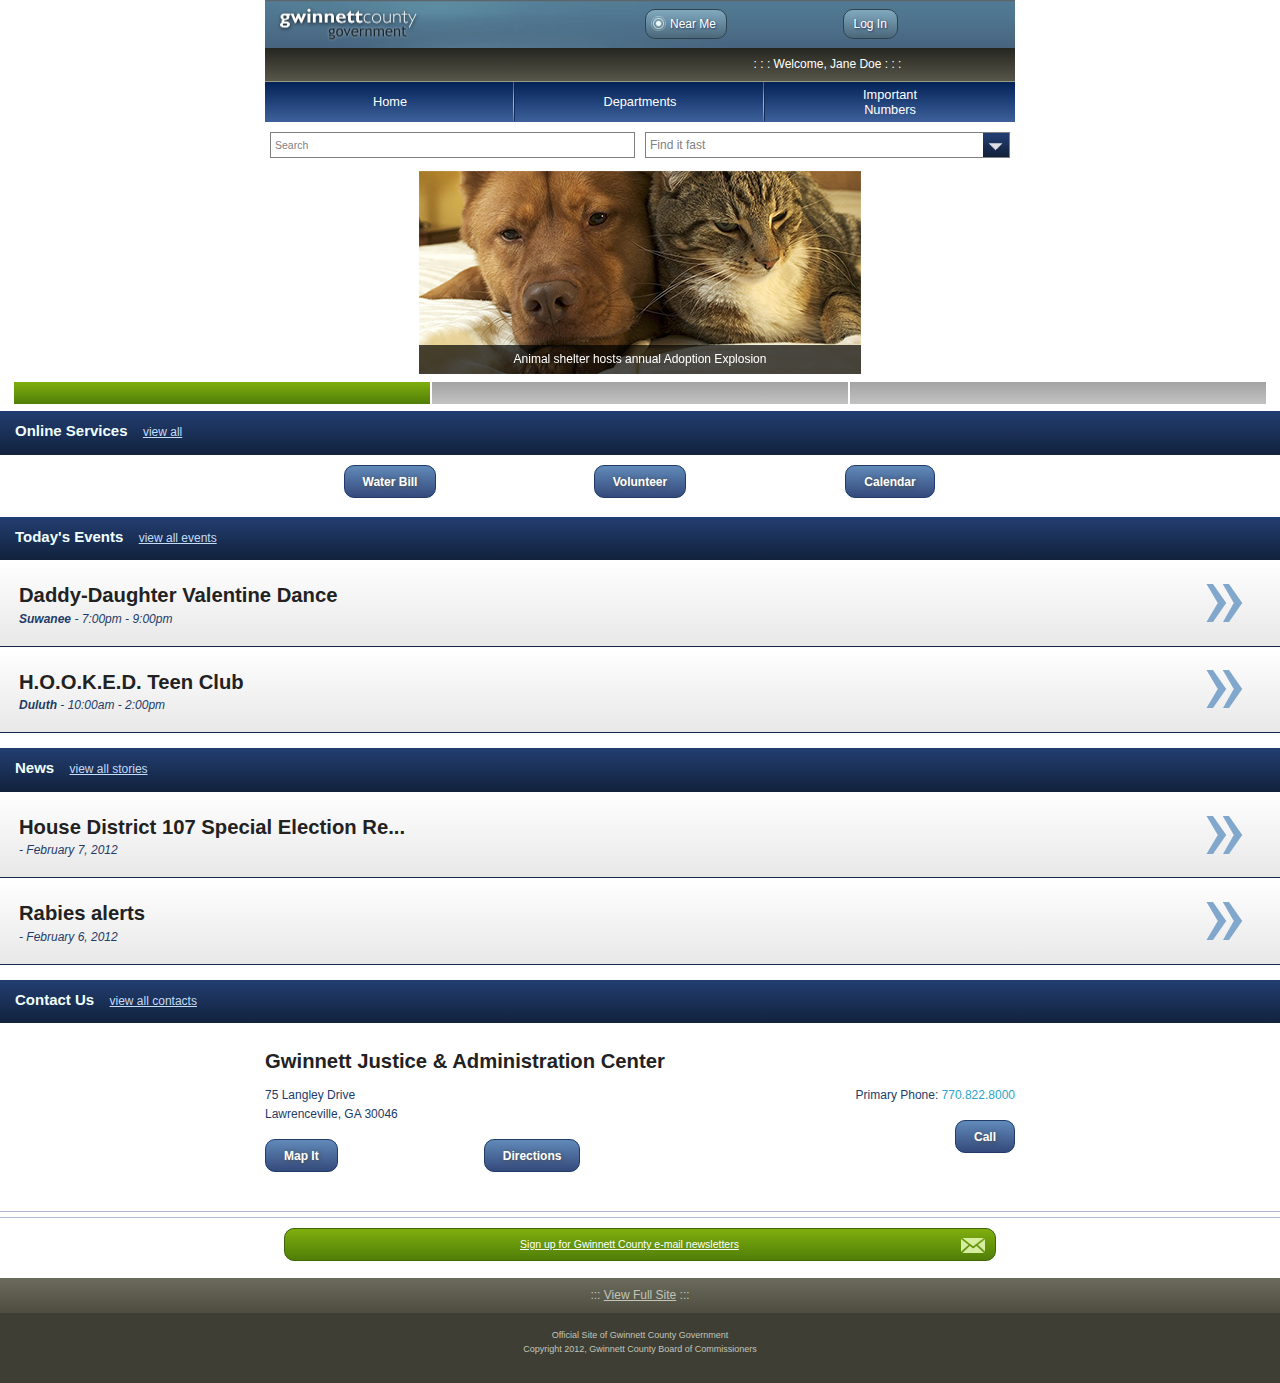
<file: htdocs/index.html>
<!DOCTYPE html>
<!--[if lt IE 7]> <html lang="en" class="no-js ie6"> <![endif]-->
<!--[if IE 7]>    <html lang="en" class="no-js ie7"> <![endif]-->
<!--[if IE 8]>    <html lang="en" class="no-js ie8"> <![endif]-->
<!--[if IEMobile]><html lang="en" class="no-js iemobile"> <![endif]-->
<!--[if gt IE 8]><!-->
<html class='no-js' lang='en'>
  <!--<![endif]-->
  <head>
    <meta charset='utf-8'>
    <meta content='IE=edge,chrome=1' http-equiv='X-UA-Compatible'>
    <meta content='width=device-width,initial-scale=1.0,maximum-scale=1.0' name='viewport'>
    <title>
      Gwinnett County Government - Mobile Site
    </title>
    <link href='stylesheets/app.css' media='all' rel='stylesheet'>
    <script src='javascripts/vendor/custom.modernizr.js'></script>
  </head>
  <body>
    <header>
      <div class='row session-nav'>
        <div class='header-logo small-6 columns'>
          <a href='#'>Home</a>
        </div>
        <div class='button-wrapper small-3 columns'>
          <a class='button greyblue near-me' href='#'>
            <span class='icon'></span>
            Near Me
          </a>
        </div>
        <div class='button-wrapper small-3 columns'>
          <a class='button greyblue' href='#'>Log In</a>
        </div>
      </div>
      <div class='row highlighted-wrapper darker-greygreen login-message'>
        <p>: : : Welcome, Jane Doe : : :</p>
      </div>
      <div class='row main-nav'>
        <div class='small-4 columns'>
          <a href='index.html'>Home</a>
        </div>
        <div class='small-4 columns'>
          <a href='departments.html'>Departments</a>
        </div>
        <div class='small-4 columns'>
          <a href='emergency_contacts.html'>Important<br />Numbers</a>
        </div>
      </div>
    </header>
    <section>
      <form class='site-search row'>
        <div class='small-6 columns'>
          <input class='search' name='search' onblur="if(this.value == '') { this.value = 'Search'; }" onfocus="if(this.value == 'Search') { this.value = ''; }" type='text' value='Search'>
        </div>
        <div class='small-6 columns'>
          <select class='quicksearch'>
            <option value=''>Find it fast</option>
            <option value='location1'>Location One</option>
            <option value='location2'>Location Two</option>
          </select>
        </div>
      </form>
    </section>
    <section>
      <div class='slider-wrapper'>
        <div class='swipe' id='slider'>
          <div class='swipe-wrap'>
            <div class='slide'>
              <a href='#'>
                <img src='images/slide_sample_1.png'>
                <div class='copy'>
                  <p>Animal shelter hosts annual Adoption Explosion</p>
                </div>
              </a>
            </div>
            <div class='slide'>
              <a href='#'>
                <img src='images/slide_sample_2.png'>
                <div class='copy'>
                  <p>Understanding your property</p>
                </div>
              </a>
            </div>
            <div class='slide'>
              <a href='#'>
                <img src='images/slide_sample_3.png'>
                <div class='copy'>
                  <p>Some other headline</p>
                </div>
              </a>
            </div>
          </div>
        </div>
      </div>
    </section>
    <section>
      <div class='title-bar'>
        <h2>Online Services</h2>
        <a class='view-all' href='#'>view all</a>
      </div>
      <div class='wrapper'>
        <div class='row button-list'>
          <div class='button-wrapper small-4 columns'>
            <a class='button'>Water Bill</a>
          </div>
          <div class='button-wrapper small-4 columns'>
            <a class='button'>Volunteer</a>
          </div>
          <div class='button-wrapper small-4 columns'>
            <a class='button'>Calendar</a>
          </div>
        </div>
      </div>
    </section>
    <section>
      <div class='title-bar'>
        <h2>Today's Events</h2>
        <a class='view-all' href='#'>view all events</a>
      </div>
      <div class='wrapper'>
        <ul class='vertical-buttons'>
          <li>
            <a>
              <h3>Daddy-Daughter Valentine Dance</h3>
              <p>
                <span class='location'>Suwanee</span>
                <span class='time'>- 7:00pm - 9:00pm</span>
              </p>
            </a>
          </li>
          <li>
            <a>
              <h3>H.O.O.K.E.D. Teen Club</h3>
              <p>
                <span class='location'>Duluth</span>
                <span class='time'>- 10:00am - 2:00pm</span>
              </p>
            </a>
          </li>
        </ul>
      </div>
    </section>
    <section>
      <div class='title-bar'>
        <h2>News</h2>
        <a class='view-all' href='#'>view all stories</a>
      </div>
      <div class='wrapper'>
        <ul class='vertical-buttons'>
          <li>
            <a>
              <h3>House District 107 Special Election Re...</h3>
              <p>
                <span class='location'></span>
                <span class='time'>- February 7, 2012</span>
              </p>
            </a>
          </li>
          <li>
            <a>
              <h3>Rabies alerts</h3>
              <p>
                <span class='location'></span>
                <span class='time'>- February 6, 2012</span>
              </p>
            </a>
          </li>
        </ul>
      </div>
    </section>
    <section>
      <div class='title-bar'>
        <h2>Contact Us</h2>
        <a class='view-all' href='#'>view all contacts</a>
      </div>
      <div class='wrapper'>
        <div class='contact-details'>
          <div class='row'>
            <h3 class='small-12 columns'>Gwinnett Justice  & Administration Center</h3>
          </div>
          <div class='row'>
            <div class='small-7 columns address'>
              <p>75 Langley Drive<br />Lawrenceville, GA 30046</p>
              <div class='row'>
                <div class='button-wrapper small-6 columns'>
                  <a class='button'>Map It</a>
                </div>
                <div class='button-wrapper small-6 columns'>
                  <a class='button'>Directions</a>
                </div>
              </div>
            </div>
            <div class='small-5 columns phone'>
              <p>Primary Phone: <a href="tel:770.822.8000">770.822.8000</a></p>
              <div class='row'>
                <div class='button-wrapper small-7 columns small-offset-5'>
                  <a class='button'>Call</a>
                </div>
              </div>
            </div>
          </div>
        </div>
      </div>
    </section>
    <footer>
      <div class='row button-list'>
        <div class='button-wrapper small-12 columns newsletter-button'>
          <a class='button green' href='#'>Sign up for Gwinnett County e-mail newsletters <span class="icon letter"></span></a>
        </div>
      </div>
      <div class='highlighted-wrapper greygreen-gradient text-center full-site-link'>
        <a href='#'>::: <span style="text-decoration: underline;">View Full Site</span> :::</a>
      </div>
      <div class='highlighted-wrapper dark-greygreen text-center copyright'>
        <p>Official Site of Gwinnett County Government<br />Copyright 2012, Gwinnett County Board of Commissioners</p>
      </div>
    </footer>
    <!-- Included JS Files (Compressed) -->
    <script src='javascripts/vendor/jquery.js'></script>
    <!-- /%script{ :src => "javascripts/vendor/PIE.js" } -->
    <!-- Application Javascript -->
    <script src='javascripts/foundation/foundation.js'></script>
    <!-- /%script{ :src => "javascripts/foundation/foundation.alerts.js" } -->
    <!-- /%script{ :src => "javascripts/foundation/foundation.clearing.js" } -->
    <!-- /%script{ :src => "javascripts/foundation/foundation.cookie.js" } -->
    <!-- /%script{ :src => "javascripts/foundation/foundation.dropdown.js" } -->
    <!-- /%script{ :src => "javascripts/foundation/foundation.forms.js" } -->
    <!-- /%script{ :src => "javascripts/foundation/foundation.interchange.js" } -->
    <!-- /%script{ :src => "javascripts/foundation/foundation.orbit.js" } -->
    <!-- /%script{ :src => "javascripts/foundation/foundation.placeholder.js" } -->
    <!-- /%script{ :src => "javascripts/foundation/foundation.reveal.js" } -->
    <!-- /%script{ :src => "javascripts/foundation/foundation.section.js" } -->
    <!-- /%script{ :src => "javascripts/foundation/foundation.tooltips.js" } -->
    <!-- /%script{ :src => "javascripts/foundation/foundation.topbar.js" } -->
    <script src='javascripts/vendor/swipe.js'></script>
    <!-- Custom Javascript -->
    <script src='javascripts/script.js'></script>
    <script>
      $(window).load(function() {
        $(document).foundation();
      });
    </script>
  </body>
</html>
</file>
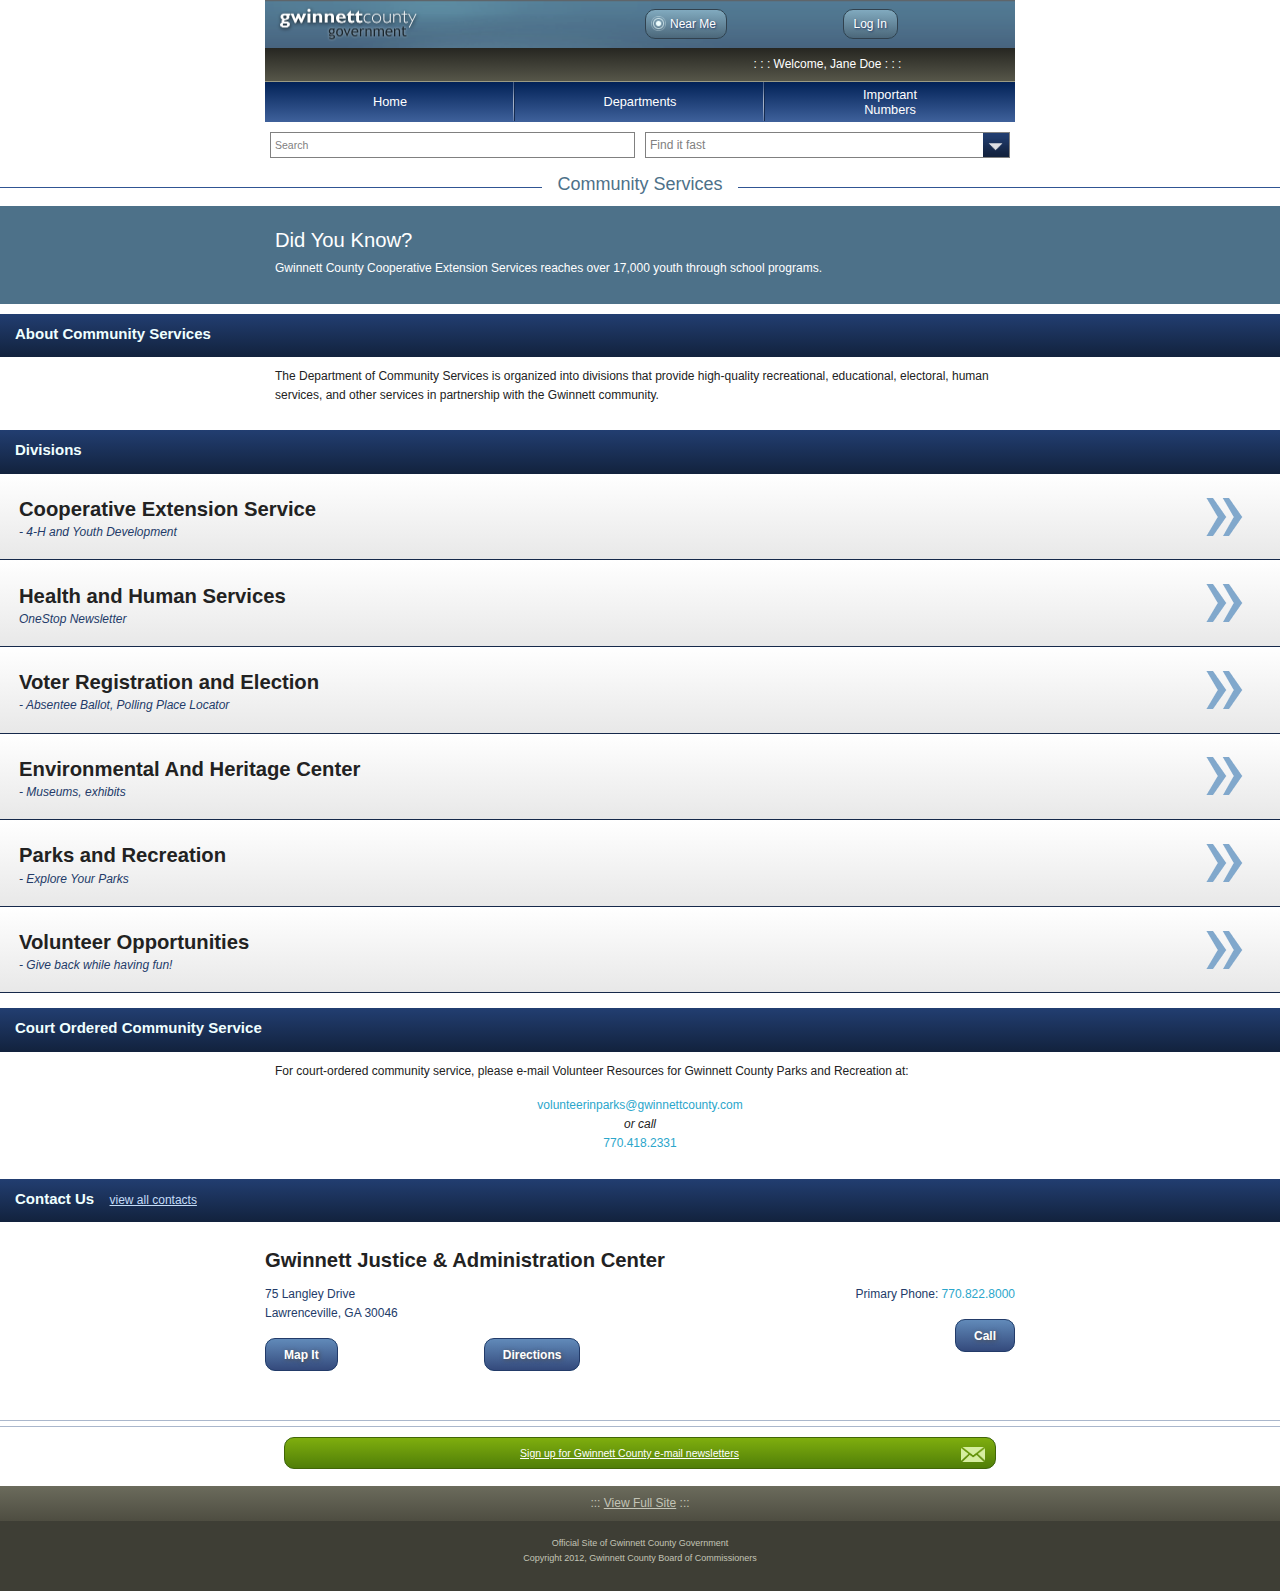
<file: htdocs/community_service.html>
<!DOCTYPE html>
<!--[if lt IE 7]> <html lang="en" class="no-js ie6"> <![endif]-->
<!--[if IE 7]>    <html lang="en" class="no-js ie7"> <![endif]-->
<!--[if IE 8]>    <html lang="en" class="no-js ie8"> <![endif]-->
<!--[if IEMobile]><html lang="en" class="no-js iemobile"> <![endif]-->
<!--[if gt IE 8]><!-->
<html class='no-js' lang='en'>
  <!--<![endif]-->
  <head>
    <meta charset='utf-8'>
    <meta content='IE=edge,chrome=1' http-equiv='X-UA-Compatible'>
    <meta content='width=device-width,initial-scale=1.0,maximum-scale=1.0' name='viewport'>
    <title>
      Gwinnett County Government - Mobile Site
    </title>
    <link href='stylesheets/app.css' media='all' rel='stylesheet'>
    <script src='javascripts/vendor/custom.modernizr.js'></script>
  </head>
  <body>
    <header>
      <div class='row session-nav'>
        <div class='header-logo small-6 columns'>
          <a href='#'>Home</a>
        </div>
        <div class='button-wrapper small-3 columns'>
          <a class='button greyblue near-me' href='#'>
            <span class='icon'></span>
            Near Me
          </a>
        </div>
        <div class='button-wrapper small-3 columns'>
          <a class='button greyblue' href='#'>Log In</a>
        </div>
      </div>
      <div class='row highlighted-wrapper darker-greygreen login-message'>
        <p>: : : Welcome, Jane Doe : : :</p>
      </div>
      <div class='row main-nav'>
        <div class='small-4 columns'>
          <a href='index.html'>Home</a>
        </div>
        <div class='small-4 columns'>
          <a href='departments.html'>Departments</a>
        </div>
        <div class='small-4 columns'>
          <a href='emergency_contacts.html'>Important<br />Numbers</a>
        </div>
      </div>
    </header>
    <section>
      <form class='site-search row'>
        <div class='small-6 columns'>
          <input class='search' name='search' onblur="if(this.value == '') { this.value = 'Search'; }" onfocus="if(this.value == 'Search') { this.value = ''; }" type='text' value='Search'>
        </div>
        <div class='small-6 columns'>
          <select class='quicksearch'>
            <option value=''>Find it fast</option>
            <option value='location1'>Location One</option>
            <option value='location2'>Location Two</option>
          </select>
        </div>
      </form>
    </section>
    <div class='page-title'>
      <h1>Community Services</h1>
    </div>
    <section class='highlighted-wrapper medium-blue spaced-bottom'>
      <div class='row'>
        <h3>Did You Know?</h3>
        <p>Gwinnett County Cooperative Extension Services reaches over 17,000 youth through school programs.</p>
      </div>
    </section>
    <section class='highlighted-wrapper'>
      <div class='title-bar'>
        <h2>About Community Services</h2>
      </div>
      <div class='row'>
        <p>The Department of Community Services is organized into divisions that provide high-quality recreational, educational, electoral, human services, and other services in partnership with the Gwinnett community.</p>
      </div>
    </section>
    <section>
      <div class='title-bar'>
        <h2>Divisions</h2>
        <!-- /%a.view-all(href="#") view all events -->
      </div>
      <div class='wrapper'>
        <ul class='vertical-buttons'>
          <li>
            <a>
              <h3>Cooperative Extension Service</h3>
              <p>- 4-H and Youth Development</p>
            </a>
          </li>
          <li>
            <a>
              <h3>Health and Human Services</h3>
              <p>OneStop Newsletter</p>
            </a>
          </li>
          <li>
            <a>
              <h3>Voter Registration and Election</h3>
              <p>- Absentee Ballot, Polling Place Locator</p>
            </a>
          </li>
          <li>
            <a>
              <h3>Environmental And Heritage Center</h3>
              <p>- Museums, exhibits</p>
            </a>
          </li>
          <li>
            <a>
              <h3>Parks and Recreation</h3>
              <p>- Explore Your Parks</p>
            </a>
          </li>
          <li>
            <a>
              <h3>Volunteer Opportunities</h3>
              <p>- Give back while having fun!</p>
            </a>
          </li>
        </ul>
      </div>
    </section>
    <section class='highlighted-wrapper'>
      <div class='title-bar'>
        <h2>Court Ordered Community Service</h2>
      </div>
      <div class='row'>
        <p>For court-ordered community service, please e-mail Volunteer Resources for Gwinnett County Parks and Recreation at:<br /></p>
        <p style='text-align:center;'><a href="mailto:volunteerinparks@gwinnettcounty.com">volunteerinparks@gwinnettcounty.com</a><br /><em>or call</em><br /><a href="tel:7704182331">770.418.2331</a></span><br /></p>
      </div>
    </section>
    <section>
      <div class='title-bar'>
        <h2>Contact Us</h2>
        <a class='view-all' href='#'>view all contacts</a>
      </div>
      <div class='wrapper'>
        <div class='contact-details'>
          <div class='row'>
            <h3 class='small-12 columns'>Gwinnett Justice  & Administration Center</h3>
          </div>
          <div class='row'>
            <div class='small-7 columns address'>
              <p>75 Langley Drive<br />Lawrenceville, GA 30046</p>
              <div class='row'>
                <div class='button-wrapper small-6 columns'>
                  <a class='button'>Map It</a>
                </div>
                <div class='button-wrapper small-6 columns'>
                  <a class='button'>Directions</a>
                </div>
              </div>
            </div>
            <div class='small-5 columns phone'>
              <p>Primary Phone: <a href="tel:770.822.8000">770.822.8000</a></p>
              <div class='row'>
                <div class='button-wrapper small-7 columns small-offset-5'>
                  <a class='button'>Call</a>
                </div>
              </div>
            </div>
          </div>
          <div class='row button-list'></div>
        </div>
      </div>
    </section>
    <footer>
      <div class='row button-list'>
        <div class='button-wrapper small-12 columns newsletter-button'>
          <a class='button green' href='#'>Sign up for Gwinnett County e-mail newsletters <span class="icon letter"></span></a>
        </div>
      </div>
      <div class='highlighted-wrapper greygreen-gradient text-center full-site-link'>
        <a href='#'>::: <span style="text-decoration: underline;">View Full Site</span> :::</a>
      </div>
      <div class='highlighted-wrapper dark-greygreen text-center copyright'>
        <p>Official Site of Gwinnett County Government<br />Copyright 2012, Gwinnett County Board of Commissioners</p>
      </div>
    </footer>
    <!-- Included JS Files (Compressed) -->
    <script src='javascripts/vendor/jquery.js'></script>
    <!-- Application Javascript -->
    <script src='javascripts/foundation/foundation.js'></script>
    <!-- /%script{ :src => "javascripts/foundation/foundation.alerts.js" } -->
    <!-- /%script{ :src => "javascripts/foundation/foundation.clearing.js" } -->
    <!-- /%script{ :src => "javascripts/foundation/foundation.cookie.js" } -->
    <!-- /%script{ :src => "javascripts/foundation/foundation.dropdown.js" } -->
    <!-- /%script{ :src => "javascripts/foundation/foundation.forms.js" } -->
    <!-- /%script{ :src => "javascripts/foundation/foundation.interchange.js" } -->
    <!-- /%script{ :src => "javascripts/foundation/foundation.orbit.js" } -->
    <!-- /%script{ :src => "javascripts/foundation/foundation.placeholder.js" } -->
    <!-- /%script{ :src => "javascripts/foundation/foundation.reveal.js" } -->
    <!-- /%script{ :src => "javascripts/foundation/foundation.section.js" } -->
    <!-- /%script{ :src => "javascripts/foundation/foundation.tooltips.js" } -->
    <!-- /%script{ :src => "javascripts/foundation/foundation.topbar.js" } -->
    <script src='javascripts/vendor/swipe.js'></script>
    <!-- Custom Javascript -->
    <script src='javascripts/script.js'></script>
    <script>
      $(window).load(function() {
        $(document).foundation();
      });
    </script>
  </body>
</html>
</file>
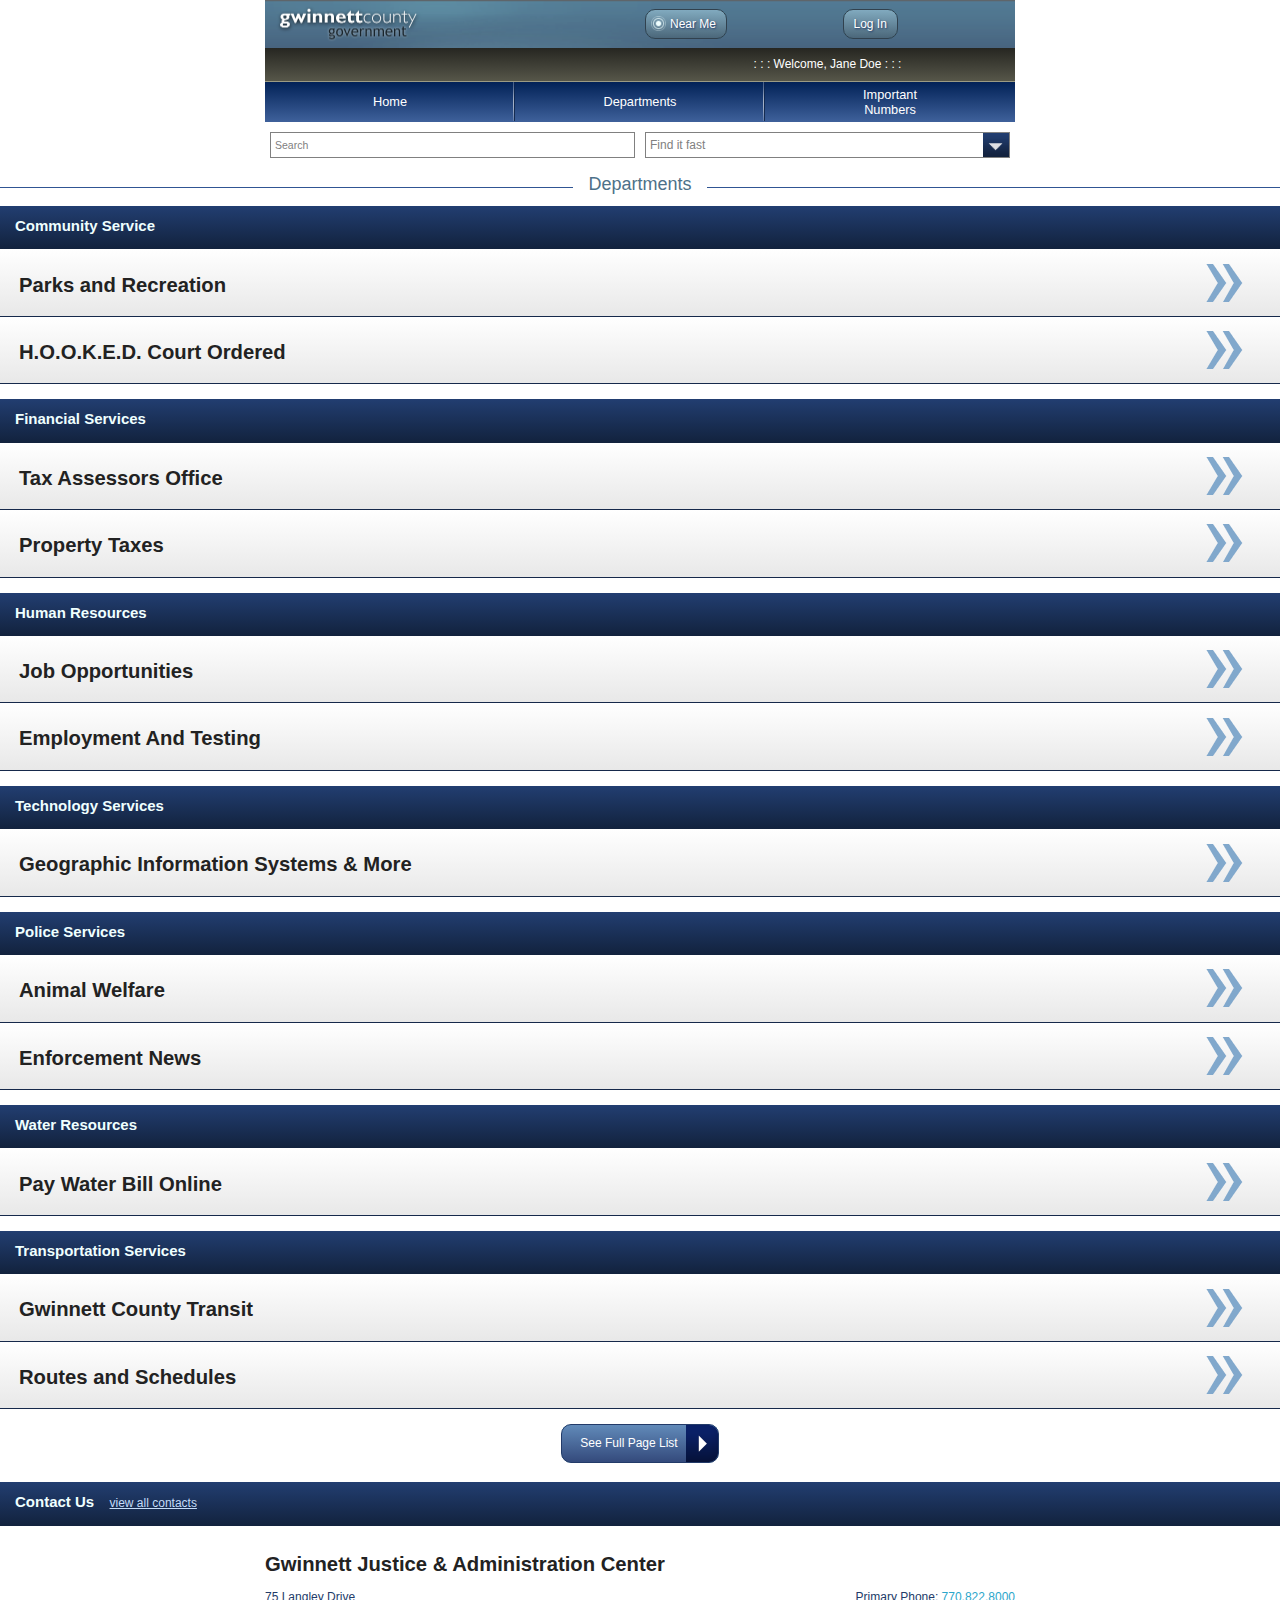
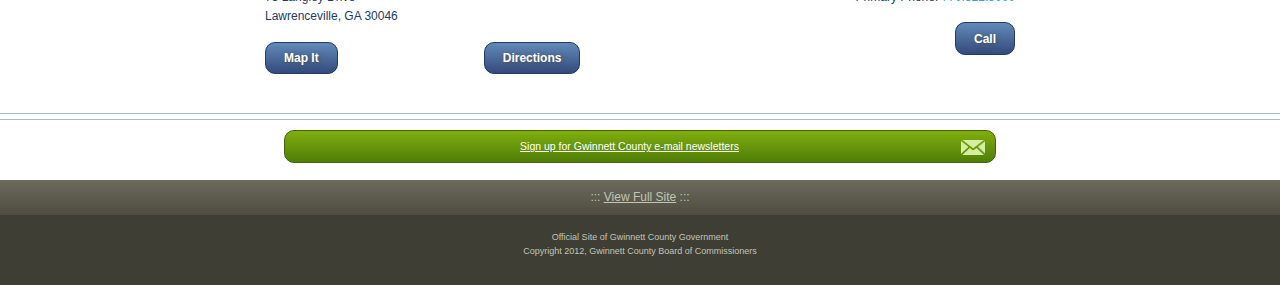
<file: htdocs/departments.html>
<!DOCTYPE html>
<!--[if lt IE 7]> <html lang="en" class="no-js ie6"> <![endif]-->
<!--[if IE 7]>    <html lang="en" class="no-js ie7"> <![endif]-->
<!--[if IE 8]>    <html lang="en" class="no-js ie8"> <![endif]-->
<!--[if IEMobile]><html lang="en" class="no-js iemobile"> <![endif]-->
<!--[if gt IE 8]><!-->
<html class='no-js' lang='en'>
  <!--<![endif]-->
  <head>
    <meta charset='utf-8'>
    <meta content='IE=edge,chrome=1' http-equiv='X-UA-Compatible'>
    <meta content='width=device-width,initial-scale=1.0,maximum-scale=1.0' name='viewport'>
    <title>
      Gwinnett County Government - Mobile Site
    </title>
    <link href='stylesheets/app.css' media='all' rel='stylesheet'>
    <script src='javascripts/vendor/custom.modernizr.js'></script>
  </head>
  <body>
    <header>
      <div class='row session-nav'>
        <div class='header-logo small-6 columns'>
          <a href='#'>Home</a>
        </div>
        <div class='button-wrapper small-3 columns'>
          <a class='button greyblue near-me' href='#'>
            <span class='icon'></span>
            Near Me
          </a>
        </div>
        <div class='button-wrapper small-3 columns'>
          <a class='button greyblue' href='#'>Log In</a>
        </div>
      </div>
      <div class='row highlighted-wrapper darker-greygreen login-message'>
        <p>: : : Welcome, Jane Doe : : :</p>
      </div>
      <div class='row main-nav'>
        <div class='small-4 columns'>
          <a href='index.html'>Home</a>
        </div>
        <div class='small-4 columns'>
          <a href='departments.html'>Departments</a>
        </div>
        <div class='small-4 columns'>
          <a href='emergency_contacts.html'>Important<br />Numbers</a>
        </div>
      </div>
    </header>
    <section>
      <form class='site-search row'>
        <div class='small-6 columns'>
          <input class='search' name='search' onblur="if(this.value == '') { this.value = 'Search'; }" onfocus="if(this.value == 'Search') { this.value = ''; }" type='text' value='Search'>
        </div>
        <div class='small-6 columns'>
          <select class='quicksearch'>
            <option value=''>Find it fast</option>
            <option value='location1'>Location One</option>
            <option value='location2'>Location Two</option>
          </select>
        </div>
      </form>
    </section>
    <div class='page-title'>
      <h1>Departments</h1>
    </div>
    <section>
      <div class='title-bar'>
        <h2>Community Service</h2>
        <!-- /%a.view-all(href="#") view all events -->
      </div>
      <div class='wrapper'>
        <ul class='vertical-buttons'>
          <li>
            <a>
              <h3>Parks and Recreation</h3>
            </a>
          </li>
          <li>
            <a>
              <h3>H.O.O.K.E.D. Court Ordered</h3>
            </a>
          </li>
        </ul>
      </div>
    </section>
    <section>
      <div class='title-bar'>
        <h2>Financial Services</h2>
        <!-- /%a.view-all(href="#") view all events -->
      </div>
      <div class='wrapper'>
        <ul class='vertical-buttons'>
          <li>
            <a>
              <h3>Tax Assessors Office</h3>
            </a>
          </li>
          <li>
            <a>
              <h3>Property Taxes</h3>
            </a>
          </li>
        </ul>
      </div>
    </section>
    <section>
      <div class='title-bar'>
        <h2>Human Resources</h2>
        <!-- /%a.view-all(href="#") view all events -->
      </div>
      <div class='wrapper'>
        <ul class='vertical-buttons'>
          <li>
            <a>
              <h3>Job Opportunities</h3>
            </a>
          </li>
          <li>
            <a>
              <h3>Employment And Testing</h3>
            </a>
          </li>
        </ul>
      </div>
    </section>
    <section>
      <div class='title-bar'>
        <h2>Technology Services</h2>
        <!-- /%a.view-all(href="#") view all events -->
      </div>
      <div class='wrapper'>
        <ul class='vertical-buttons'>
          <li>
            <a>
              <h3>Geographic Information Systems & More</h3>
            </a>
          </li>
        </ul>
      </div>
    </section>
    <section>
      <div class='title-bar'>
        <h2>Police Services</h2>
        <!-- /%a.view-all(href="#") view all events -->
      </div>
      <div class='wrapper'>
        <ul class='vertical-buttons'>
          <li>
            <a>
              <h3>Animal Welfare</h3>
            </a>
          </li>
          <li>
            <a>
              <h3>Enforcement News</h3>
            </a>
          </li>
        </ul>
      </div>
    </section>
    <section>
      <div class='title-bar'>
        <h2>Water Resources</h2>
        <!-- /%a.view-all(href="#") view all events -->
      </div>
      <div class='wrapper'>
        <ul class='vertical-buttons'>
          <li>
            <a>
              <h3>Pay Water Bill Online</h3>
            </a>
          </li>
        </ul>
      </div>
    </section>
    <section>
      <div class='title-bar'>
        <h2>Transportation Services</h2>
        <!-- /%a.view-all(href="#") view all events -->
      </div>
      <div class='wrapper'>
        <ul class='vertical-buttons'>
          <li>
            <a>
              <h3>Gwinnett County Transit</h3>
            </a>
          </li>
          <li>
            <a>
              <h3>Routes and Schedules</h3>
            </a>
          </li>
        </ul>
      </div>
    </section>
    <div class='row'>
      <div class='small-12 columns button-wrapper text-center'>
        <a class='button segmented'>See Full Page List <span class="arrow"></span></a>
      </div>
    </div>
    <section>
      <div class='title-bar'>
        <h2>Contact Us</h2>
        <a class='view-all' href='#'>view all contacts</a>
      </div>
      <div class='wrapper'>
        <div class='contact-details'>
          <div class='row'>
            <h3 class='small-12 columns'>Gwinnett Justice  & Administration Center</h3>
          </div>
          <div class='row'>
            <div class='small-7 columns address'>
              <p>75 Langley Drive<br />Lawrenceville, GA 30046</p>
              <div class='row'>
                <div class='button-wrapper small-6 columns'>
                  <a class='button'>Map It</a>
                </div>
                <div class='button-wrapper small-6 columns'>
                  <a class='button'>Directions</a>
                </div>
              </div>
            </div>
            <div class='small-5 columns phone'>
              <p>Primary Phone: <a href="tel:770.822.8000">770.822.8000</a></p>
              <div class='row'>
                <div class='button-wrapper small-7 columns small-offset-5'>
                  <a class='button'>Call</a>
                </div>
              </div>
            </div>
          </div>
        </div>
      </div>
    </section>
    <footer>
      <div class='row button-list'>
        <div class='button-wrapper small-12 columns newsletter-button'>
          <a class='button green' href='#'>Sign up for Gwinnett County e-mail newsletters <span class="icon letter"></span></a>
        </div>
      </div>
      <div class='highlighted-wrapper greygreen-gradient text-center full-site-link'>
        <a href='#'>::: <span style="text-decoration: underline;">View Full Site</span> :::</a>
      </div>
      <div class='highlighted-wrapper dark-greygreen text-center copyright'>
        <p>Official Site of Gwinnett County Government<br />Copyright 2012, Gwinnett County Board of Commissioners</p>
      </div>
    </footer>
    <!-- Included JS Files (Compressed) -->
    <script src='javascripts/vendor/jquery.js'></script>
    <!-- Application Javascript -->
    <script src='javascripts/foundation/foundation.js'></script>
    <!-- /%script{ :src => "javascripts/foundation/foundation.alerts.js" } -->
    <!-- /%script{ :src => "javascripts/foundation/foundation.clearing.js" } -->
    <!-- /%script{ :src => "javascripts/foundation/foundation.cookie.js" } -->
    <!-- /%script{ :src => "javascripts/foundation/foundation.dropdown.js" } -->
    <!-- /%script{ :src => "javascripts/foundation/foundation.forms.js" } -->
    <!-- /%script{ :src => "javascripts/foundation/foundation.interchange.js" } -->
    <!-- /%script{ :src => "javascripts/foundation/foundation.orbit.js" } -->
    <!-- /%script{ :src => "javascripts/foundation/foundation.placeholder.js" } -->
    <!-- /%script{ :src => "javascripts/foundation/foundation.reveal.js" } -->
    <!-- /%script{ :src => "javascripts/foundation/foundation.section.js" } -->
    <!-- /%script{ :src => "javascripts/foundation/foundation.tooltips.js" } -->
    <!-- /%script{ :src => "javascripts/foundation/foundation.topbar.js" } -->
    <script src='javascripts/vendor/swipe.js'></script>
    <!-- Custom Javascript -->
    <script src='javascripts/script.js'></script>
    <script>
      $(window).load(function() {
        $(document).foundation();
      });
    </script>
  </body>
</html>
</file>
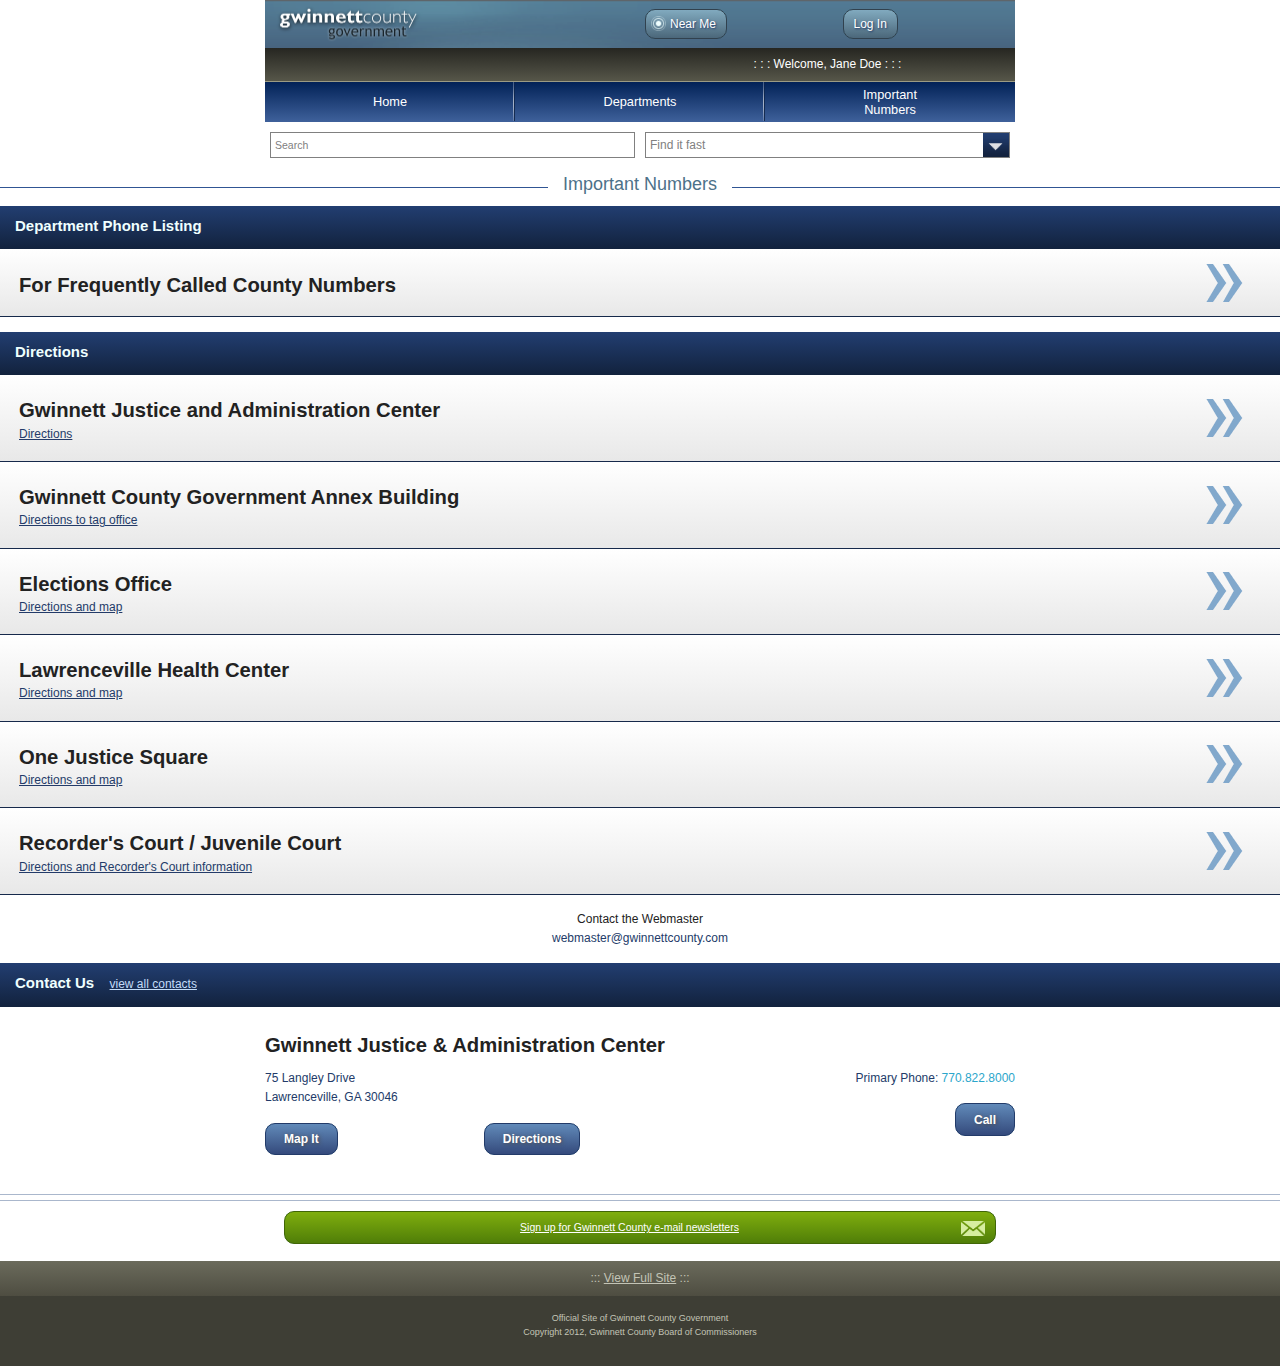
<file: htdocs/emergency_contacts.html>
<!DOCTYPE html>
<!--[if lt IE 7]> <html lang="en" class="no-js ie6"> <![endif]-->
<!--[if IE 7]>    <html lang="en" class="no-js ie7"> <![endif]-->
<!--[if IE 8]>    <html lang="en" class="no-js ie8"> <![endif]-->
<!--[if IEMobile]><html lang="en" class="no-js iemobile"> <![endif]-->
<!--[if gt IE 8]><!-->
<html class='no-js' lang='en'>
  <!--<![endif]-->
  <head>
    <meta charset='utf-8'>
    <meta content='IE=edge,chrome=1' http-equiv='X-UA-Compatible'>
    <meta content='width=device-width,initial-scale=1.0,maximum-scale=1.0' name='viewport'>
    <title>
      Gwinnett County Government - Mobile Site
    </title>
    <link href='stylesheets/app.css' media='all' rel='stylesheet'>
    <script src='javascripts/vendor/custom.modernizr.js'></script>
  </head>
  <body>
    <header>
      <div class='row session-nav'>
        <div class='header-logo small-6 columns'>
          <a href='#'>Home</a>
        </div>
        <div class='button-wrapper small-3 columns'>
          <a class='button greyblue near-me' href='#'>
            <span class='icon'></span>
            Near Me
          </a>
        </div>
        <div class='button-wrapper small-3 columns'>
          <a class='button greyblue' href='#'>Log In</a>
        </div>
      </div>
      <div class='row highlighted-wrapper darker-greygreen login-message'>
        <p>: : : Welcome, Jane Doe : : :</p>
      </div>
      <div class='row main-nav'>
        <div class='small-4 columns'>
          <a href='index.html'>Home</a>
        </div>
        <div class='small-4 columns'>
          <a href='departments.html'>Departments</a>
        </div>
        <div class='small-4 columns'>
          <a href='emergency_contacts.html'>Important<br />Numbers</a>
        </div>
      </div>
    </header>
    <section>
      <form class='site-search row'>
        <div class='small-6 columns'>
          <input class='search' name='search' onblur="if(this.value == '') { this.value = 'Search'; }" onfocus="if(this.value == 'Search') { this.value = ''; }" type='text' value='Search'>
        </div>
        <div class='small-6 columns'>
          <select class='quicksearch'>
            <option value=''>Find it fast</option>
            <option value='location1'>Location One</option>
            <option value='location2'>Location Two</option>
          </select>
        </div>
      </form>
    </section>
    <div class='page-title'>
      <h1>Important Numbers</h1>
    </div>
    <section>
      <div class='title-bar'>
        <h2>Department Phone Listing</h2>
        <!-- /%a.view-all(href="#") view all events -->
      </div>
      <div class='wrapper'>
        <ul class='vertical-buttons'>
          <li>
            <a>
              <h3>For Frequently Called County Numbers</h3>
            </a>
          </li>
        </ul>
      </div>
    </section>
    <section>
      <div class='title-bar'>
        <h2>Directions</h2>
        <!-- /%a.view-all(href="#") view all events -->
      </div>
      <div class='wrapper'>
        <ul class='vertical-buttons'>
          <li>
            <a>
              <h3>Gwinnett Justice and Administration Center</h3>
              <p>
                <span class='link'>Directions</span>
              </p>
            </a>
          </li>
          <li>
            <a>
              <h3>Gwinnett County Government Annex Building</h3>
              <p>
                <span class='link'>Directions to tag office</span>
              </p>
            </a>
          </li>
          <li>
            <a>
              <h3>Elections Office</h3>
              <p>
                <span class='link'>Directions and map</span>
              </p>
            </a>
          </li>
          <li>
            <a>
              <h3>Lawrenceville Health Center</h3>
              <p>
                <span class='link'>Directions and map</span>
              </p>
            </a>
          </li>
          <li>
            <a>
              <h3>One Justice Square</h3>
              <p>
                <span class='link'>Directions and map</span>
              </p>
            </a>
          </li>
          <li>
            <a>
              <h3>Recorder's Court / Juvenile Court</h3>
              <p>
                <span class='link'>Directions and Recorder's Court information</span>
              </p>
            </a>
          </li>
        </ul>
      </div>
      <div class='row'>
        <p style='text-align:center;'>Contact the Webmaster<br /><a href="mailto:webmaster@gwinnettcounty.com" style="color:rgb(35, 59, 105);">webmaster@gwinnettcounty.com</a></p>
      </div>
    </section>
    <section>
      <div class='title-bar'>
        <h2>Contact Us</h2>
        <a class='view-all' href='#'>view all contacts</a>
      </div>
      <div class='wrapper'>
        <div class='contact-details'>
          <div class='row'>
            <h3 class='small-12 columns'>Gwinnett Justice  & Administration Center</h3>
          </div>
          <div class='row'>
            <div class='small-7 columns address'>
              <p>75 Langley Drive<br />Lawrenceville, GA 30046</p>
              <div class='row'>
                <div class='button-wrapper small-6 columns'>
                  <a class='button'>Map It</a>
                </div>
                <div class='button-wrapper small-6 columns'>
                  <a class='button'>Directions</a>
                </div>
              </div>
            </div>
            <div class='small-5 columns phone'>
              <p>Primary Phone: <a href="tel:770.822.8000">770.822.8000</a></p>
              <div class='row'>
                <div class='button-wrapper small-7 columns small-offset-5'>
                  <a class='button'>Call</a>
                </div>
              </div>
            </div>
          </div>
        </div>
      </div>
    </section>
    <footer>
      <div class='row button-list'>
        <div class='button-wrapper small-12 columns newsletter-button'>
          <a class='button green' href='#'>Sign up for Gwinnett County e-mail newsletters <span class="icon letter"></span></a>
        </div>
      </div>
      <div class='highlighted-wrapper greygreen-gradient text-center full-site-link'>
        <a href='#'>::: <span style="text-decoration: underline;">View Full Site</span> :::</a>
      </div>
      <div class='highlighted-wrapper dark-greygreen text-center copyright'>
        <p>Official Site of Gwinnett County Government<br />Copyright 2012, Gwinnett County Board of Commissioners</p>
      </div>
    </footer>
    <!-- Included JS Files (Compressed) -->
    <script src='javascripts/vendor/jquery.js'></script>
    <!-- Application Javascript -->
    <script src='javascripts/foundation/foundation.js'></script>
    <!-- /%script{ :src => "javascripts/foundation/foundation.alerts.js" } -->
    <!-- /%script{ :src => "javascripts/foundation/foundation.clearing.js" } -->
    <!-- /%script{ :src => "javascripts/foundation/foundation.cookie.js" } -->
    <!-- /%script{ :src => "javascripts/foundation/foundation.dropdown.js" } -->
    <!-- /%script{ :src => "javascripts/foundation/foundation.forms.js" } -->
    <!-- /%script{ :src => "javascripts/foundation/foundation.interchange.js" } -->
    <!-- /%script{ :src => "javascripts/foundation/foundation.orbit.js" } -->
    <!-- /%script{ :src => "javascripts/foundation/foundation.placeholder.js" } -->
    <!-- /%script{ :src => "javascripts/foundation/foundation.reveal.js" } -->
    <!-- /%script{ :src => "javascripts/foundation/foundation.section.js" } -->
    <!-- /%script{ :src => "javascripts/foundation/foundation.tooltips.js" } -->
    <!-- /%script{ :src => "javascripts/foundation/foundation.topbar.js" } -->
    <script src='javascripts/vendor/swipe.js'></script>
    <!-- Custom Javascript -->
    <script src='javascripts/script.js'></script>
    <script>
      $(window).load(function() {
        $(document).foundation();
      });
    </script>
  </body>
</html>
</file>
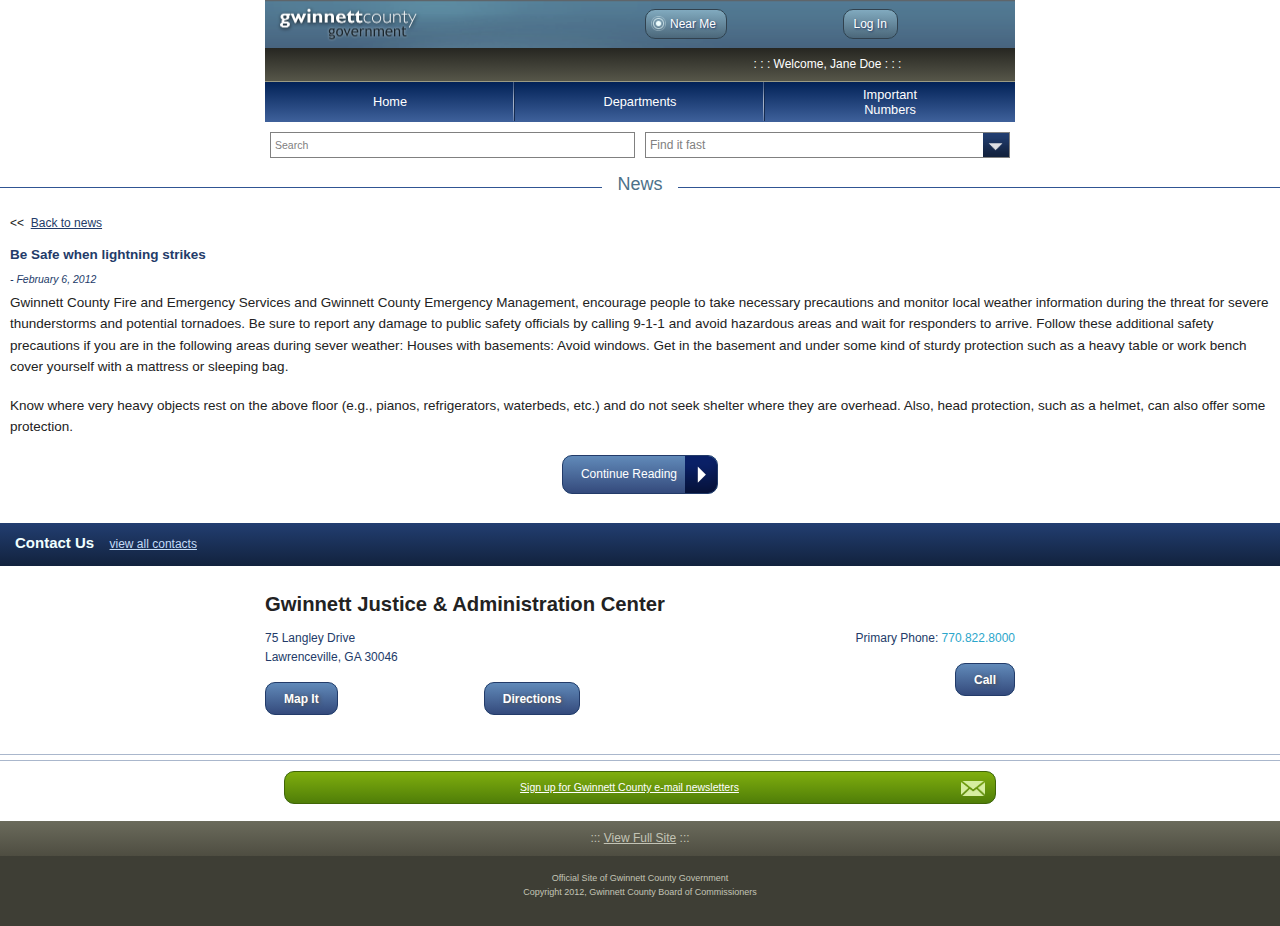
<file: htdocs/news.html>
<!DOCTYPE html>
<!--[if lt IE 7]> <html lang="en" class="no-js ie6"> <![endif]-->
<!--[if IE 7]>    <html lang="en" class="no-js ie7"> <![endif]-->
<!--[if IE 8]>    <html lang="en" class="no-js ie8"> <![endif]-->
<!--[if IEMobile]><html lang="en" class="no-js iemobile"> <![endif]-->
<!--[if gt IE 8]><!-->
<html class='no-js' lang='en'>
  <!--<![endif]-->
  <head>
    <meta charset='utf-8'>
    <meta content='IE=edge,chrome=1' http-equiv='X-UA-Compatible'>
    <meta content='width=device-width,initial-scale=1.0,maximum-scale=1.0' name='viewport'>
    <title>
      Gwinnett County Government - Mobile Site
    </title>
    <link href='stylesheets/app.css' media='all' rel='stylesheet'>
    <script src='javascripts/vendor/custom.modernizr.js'></script>
  </head>
  <body>
    <header>
      <div class='row session-nav'>
        <div class='header-logo small-6 columns'>
          <a href='#'>Home</a>
        </div>
        <div class='button-wrapper small-3 columns'>
          <a class='button greyblue near-me' href='#'>
            <span class='icon'></span>
            Near Me
          </a>
        </div>
        <div class='button-wrapper small-3 columns'>
          <a class='button greyblue' href='#'>Log In</a>
        </div>
      </div>
      <div class='row highlighted-wrapper darker-greygreen login-message'>
        <p>: : : Welcome, Jane Doe : : :</p>
      </div>
      <div class='row main-nav'>
        <div class='small-4 columns'>
          <a href='index.html'>Home</a>
        </div>
        <div class='small-4 columns'>
          <a href='departments.html'>Departments</a>
        </div>
        <div class='small-4 columns'>
          <a href='emergency_contacts.html'>Important<br />Numbers</a>
        </div>
      </div>
    </header>
    <section>
      <form class='site-search row'>
        <div class='small-6 columns'>
          <input class='search' name='search' onblur="if(this.value == '') { this.value = 'Search'; }" onfocus="if(this.value == 'Search') { this.value = ''; }" type='text' value='Search'>
        </div>
        <div class='small-6 columns'>
          <select class='quicksearch'>
            <option value=''>Find it fast</option>
            <option value='location1'>Location One</option>
            <option value='location2'>Location Two</option>
          </select>
        </div>
      </form>
    </section>
    <div class='page-title'>
      <h1>News</h1>
    </div>
    <section>
      <article>
        <span class='arrows'><<&nbsp;</span>
        <a class='crumbs' href='#'>Back to news</a>
        <div class='post-content'>
          <h2>Be Safe when lightning strikes</h2>
          <h4>- February 6, 2012</h4>
          <p>Gwinnett County Fire and Emergency Services and Gwinnett County Emergency Management, encourage people to take necessary precautions and monitor local weather information during the threat for severe thunderstorms and potential tornadoes. Be sure to report any damage to public safety officials by calling 9-1-1 and avoid hazardous areas and wait for responders to arrive. Follow these additional safety precautions if you are in the following areas during sever weather: Houses with basements: Avoid windows. Get in the basement and under some kind of sturdy protection such as a heavy table or work bench cover yourself with a mattress or sleeping bag.</p>
          <p>Know where very heavy objects rest on the above floor (e.g., pianos, refrigerators, waterbeds, etc.) and do not seek shelter where they are overhead. Also, head protection, such as a helmet, can also offer some protection.</p>
          <div class='row'>
            <div class='small-12 columns button-wrapper text-center'>
              <a class='button segmented' data-full-article='news_full.json'>Continue Reading <span class="arrow"></span></a>
            </div>
          </div>
        </div>
      </article>
    </section>
    <section>
      <div class='title-bar'>
        <h2>Contact Us</h2>
        <a class='view-all' href='#'>view all contacts</a>
      </div>
      <div class='wrapper'>
        <div class='contact-details'>
          <div class='row'>
            <h3 class='small-12 columns'>Gwinnett Justice  & Administration Center</h3>
          </div>
          <div class='row'>
            <div class='small-7 columns address'>
              <p>75 Langley Drive<br />Lawrenceville, GA 30046</p>
              <div class='row'>
                <div class='button-wrapper small-6 columns'>
                  <a class='button'>Map It</a>
                </div>
                <div class='button-wrapper small-6 columns'>
                  <a class='button'>Directions</a>
                </div>
              </div>
            </div>
            <div class='small-5 columns phone'>
              <p>Primary Phone: <a href="tel:770.822.8000">770.822.8000</a></p>
              <div class='row'>
                <div class='button-wrapper small-7 columns small-offset-5'>
                  <a class='button'>Call</a>
                </div>
              </div>
            </div>
          </div>
        </div>
      </div>
    </section>
    <footer>
      <div class='row button-list'>
        <div class='button-wrapper small-12 columns newsletter-button'>
          <a class='button green' href='#'>Sign up for Gwinnett County e-mail newsletters <span class="icon letter"></span></a>
        </div>
      </div>
      <div class='highlighted-wrapper greygreen-gradient text-center full-site-link'>
        <a href='#'>::: <span style="text-decoration: underline;">View Full Site</span> :::</a>
      </div>
      <div class='highlighted-wrapper dark-greygreen text-center copyright'>
        <p>Official Site of Gwinnett County Government<br />Copyright 2012, Gwinnett County Board of Commissioners</p>
      </div>
    </footer>
    <!-- Included JS Files (Compressed) -->
    <script src='javascripts/vendor/jquery.js'></script>
    <!-- Application Javascript -->
    <script src='javascripts/foundation/foundation.js'></script>
    <!-- /%script{ :src => "javascripts/foundation/foundation.alerts.js" } -->
    <!-- /%script{ :src => "javascripts/foundation/foundation.clearing.js" } -->
    <!-- /%script{ :src => "javascripts/foundation/foundation.cookie.js" } -->
    <!-- /%script{ :src => "javascripts/foundation/foundation.dropdown.js" } -->
    <!-- /%script{ :src => "javascripts/foundation/foundation.forms.js" } -->
    <!-- /%script{ :src => "javascripts/foundation/foundation.interchange.js" } -->
    <!-- /%script{ :src => "javascripts/foundation/foundation.orbit.js" } -->
    <!-- /%script{ :src => "javascripts/foundation/foundation.placeholder.js" } -->
    <!-- /%script{ :src => "javascripts/foundation/foundation.reveal.js" } -->
    <!-- /%script{ :src => "javascripts/foundation/foundation.section.js" } -->
    <!-- /%script{ :src => "javascripts/foundation/foundation.tooltips.js" } -->
    <!-- /%script{ :src => "javascripts/foundation/foundation.topbar.js" } -->
    <script src='javascripts/vendor/swipe.js'></script>
    <!-- Custom Javascript -->
    <script src='javascripts/script.js'></script>
    <script>
      $(window).load(function() {
        $(document).foundation();
      });
    </script>
  </body>
</html>
</file>
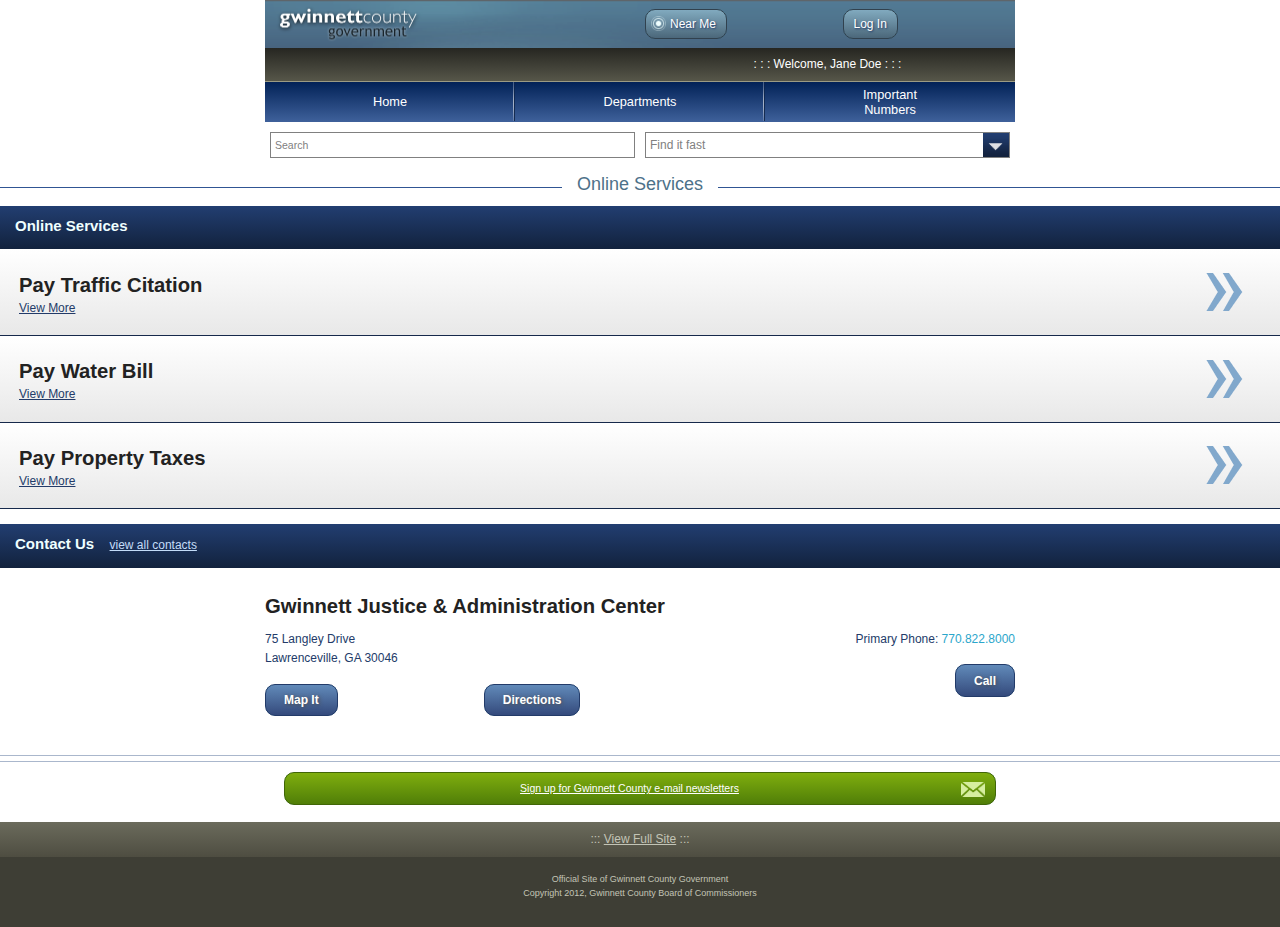
<file: htdocs/online_services.html>
<!DOCTYPE html>
<!--[if lt IE 7]> <html lang="en" class="no-js ie6"> <![endif]-->
<!--[if IE 7]>    <html lang="en" class="no-js ie7"> <![endif]-->
<!--[if IE 8]>    <html lang="en" class="no-js ie8"> <![endif]-->
<!--[if IEMobile]><html lang="en" class="no-js iemobile"> <![endif]-->
<!--[if gt IE 8]><!-->
<html class='no-js' lang='en'>
  <!--<![endif]-->
  <head>
    <meta charset='utf-8'>
    <meta content='IE=edge,chrome=1' http-equiv='X-UA-Compatible'>
    <meta content='width=device-width,initial-scale=1.0,maximum-scale=1.0' name='viewport'>
    <title>
      Gwinnett County Government - Mobile Site
    </title>
    <link href='stylesheets/app.css' media='all' rel='stylesheet'>
    <script src='javascripts/vendor/custom.modernizr.js'></script>
  </head>
  <body>
    <header>
      <div class='row session-nav'>
        <div class='header-logo small-6 columns'>
          <a href='#'>Home</a>
        </div>
        <div class='button-wrapper small-3 columns'>
          <a class='button greyblue near-me' href='#'>
            <span class='icon'></span>
            Near Me
          </a>
        </div>
        <div class='button-wrapper small-3 columns'>
          <a class='button greyblue' href='#'>Log In</a>
        </div>
      </div>
      <div class='row highlighted-wrapper darker-greygreen login-message'>
        <p>: : : Welcome, Jane Doe : : :</p>
      </div>
      <div class='row main-nav'>
        <div class='small-4 columns'>
          <a href='index.html'>Home</a>
        </div>
        <div class='small-4 columns'>
          <a href='departments.html'>Departments</a>
        </div>
        <div class='small-4 columns'>
          <a href='emergency_contacts.html'>Important<br />Numbers</a>
        </div>
      </div>
    </header>
    <section>
      <form class='site-search row'>
        <div class='small-6 columns'>
          <input class='search' name='search' onblur="if(this.value == '') { this.value = 'Search'; }" onfocus="if(this.value == 'Search') { this.value = ''; }" type='text' value='Search'>
        </div>
        <div class='small-6 columns'>
          <select class='quicksearch'>
            <option value=''>Find it fast</option>
            <option value='location1'>Location One</option>
            <option value='location2'>Location Two</option>
          </select>
        </div>
      </form>
    </section>
    <div class='page-title'>
      <h1>Online Services</h1>
    </div>
    <section>
      <div class='title-bar'>
        <h2>Online Services</h2>
        <!-- /%a.view-all(href="#") -->
      </div>
      <div class='wrapper'>
        <ul class='vertical-buttons'>
          <li>
            <a>
              <h3>Pay Traffic Citation</h3>
              <p>
                <span class='link'>View More</span>
              </p>
            </a>
          </li>
          <li>
            <a>
              <h3>Pay Water Bill</h3>
              <p>
                <span class='link'>View More</span>
              </p>
            </a>
          </li>
          <li>
            <a>
              <h3>Pay Property Taxes</h3>
              <p>
                <span class='link'>View More</span>
              </p>
            </a>
          </li>
        </ul>
      </div>
    </section>
    <section>
      <div class='title-bar'>
        <h2>Contact Us</h2>
        <a class='view-all' href='#'>view all contacts</a>
      </div>
      <div class='wrapper'>
        <div class='contact-details'>
          <div class='row'>
            <h3 class='small-12 columns'>Gwinnett Justice  & Administration Center</h3>
          </div>
          <div class='row'>
            <div class='small-7 columns address'>
              <p>75 Langley Drive<br />Lawrenceville, GA 30046</p>
              <div class='row'>
                <div class='button-wrapper small-6 columns'>
                  <a class='button'>Map It</a>
                </div>
                <div class='button-wrapper small-6 columns'>
                  <a class='button'>Directions</a>
                </div>
              </div>
            </div>
            <div class='small-5 columns phone'>
              <p>Primary Phone: <a href="tel:770.822.8000">770.822.8000</a></p>
              <div class='row'>
                <div class='button-wrapper small-7 columns small-offset-5'>
                  <a class='button'>Call</a>
                </div>
              </div>
            </div>
          </div>
        </div>
      </div>
    </section>
    <footer>
      <div class='row button-list'>
        <div class='button-wrapper small-12 columns newsletter-button'>
          <a class='button green' href='#'>Sign up for Gwinnett County e-mail newsletters <span class="icon letter"></span></a>
        </div>
      </div>
      <div class='highlighted-wrapper greygreen-gradient text-center full-site-link'>
        <a href='#'>::: <span style="text-decoration: underline;">View Full Site</span> :::</a>
      </div>
      <div class='highlighted-wrapper dark-greygreen text-center copyright'>
        <p>Official Site of Gwinnett County Government<br />Copyright 2012, Gwinnett County Board of Commissioners</p>
      </div>
    </footer>
    <!-- Included JS Files (Compressed) -->
    <script src='javascripts/vendor/jquery.js'></script>
    <!-- Application Javascript -->
    <script src='javascripts/foundation/foundation.js'></script>
    <!-- /%script{ :src => "javascripts/foundation/foundation.alerts.js" } -->
    <!-- /%script{ :src => "javascripts/foundation/foundation.clearing.js" } -->
    <!-- /%script{ :src => "javascripts/foundation/foundation.cookie.js" } -->
    <!-- /%script{ :src => "javascripts/foundation/foundation.dropdown.js" } -->
    <!-- /%script{ :src => "javascripts/foundation/foundation.forms.js" } -->
    <!-- /%script{ :src => "javascripts/foundation/foundation.interchange.js" } -->
    <!-- /%script{ :src => "javascripts/foundation/foundation.orbit.js" } -->
    <!-- /%script{ :src => "javascripts/foundation/foundation.placeholder.js" } -->
    <!-- /%script{ :src => "javascripts/foundation/foundation.reveal.js" } -->
    <!-- /%script{ :src => "javascripts/foundation/foundation.section.js" } -->
    <!-- /%script{ :src => "javascripts/foundation/foundation.tooltips.js" } -->
    <!-- /%script{ :src => "javascripts/foundation/foundation.topbar.js" } -->
    <script src='javascripts/vendor/swipe.js'></script>
    <!-- Custom Javascript -->
    <script src='javascripts/script.js'></script>
    <script>
      $(window).load(function() {
        $(document).foundation();
      });
    </script>
  </body>
</html>
</file>
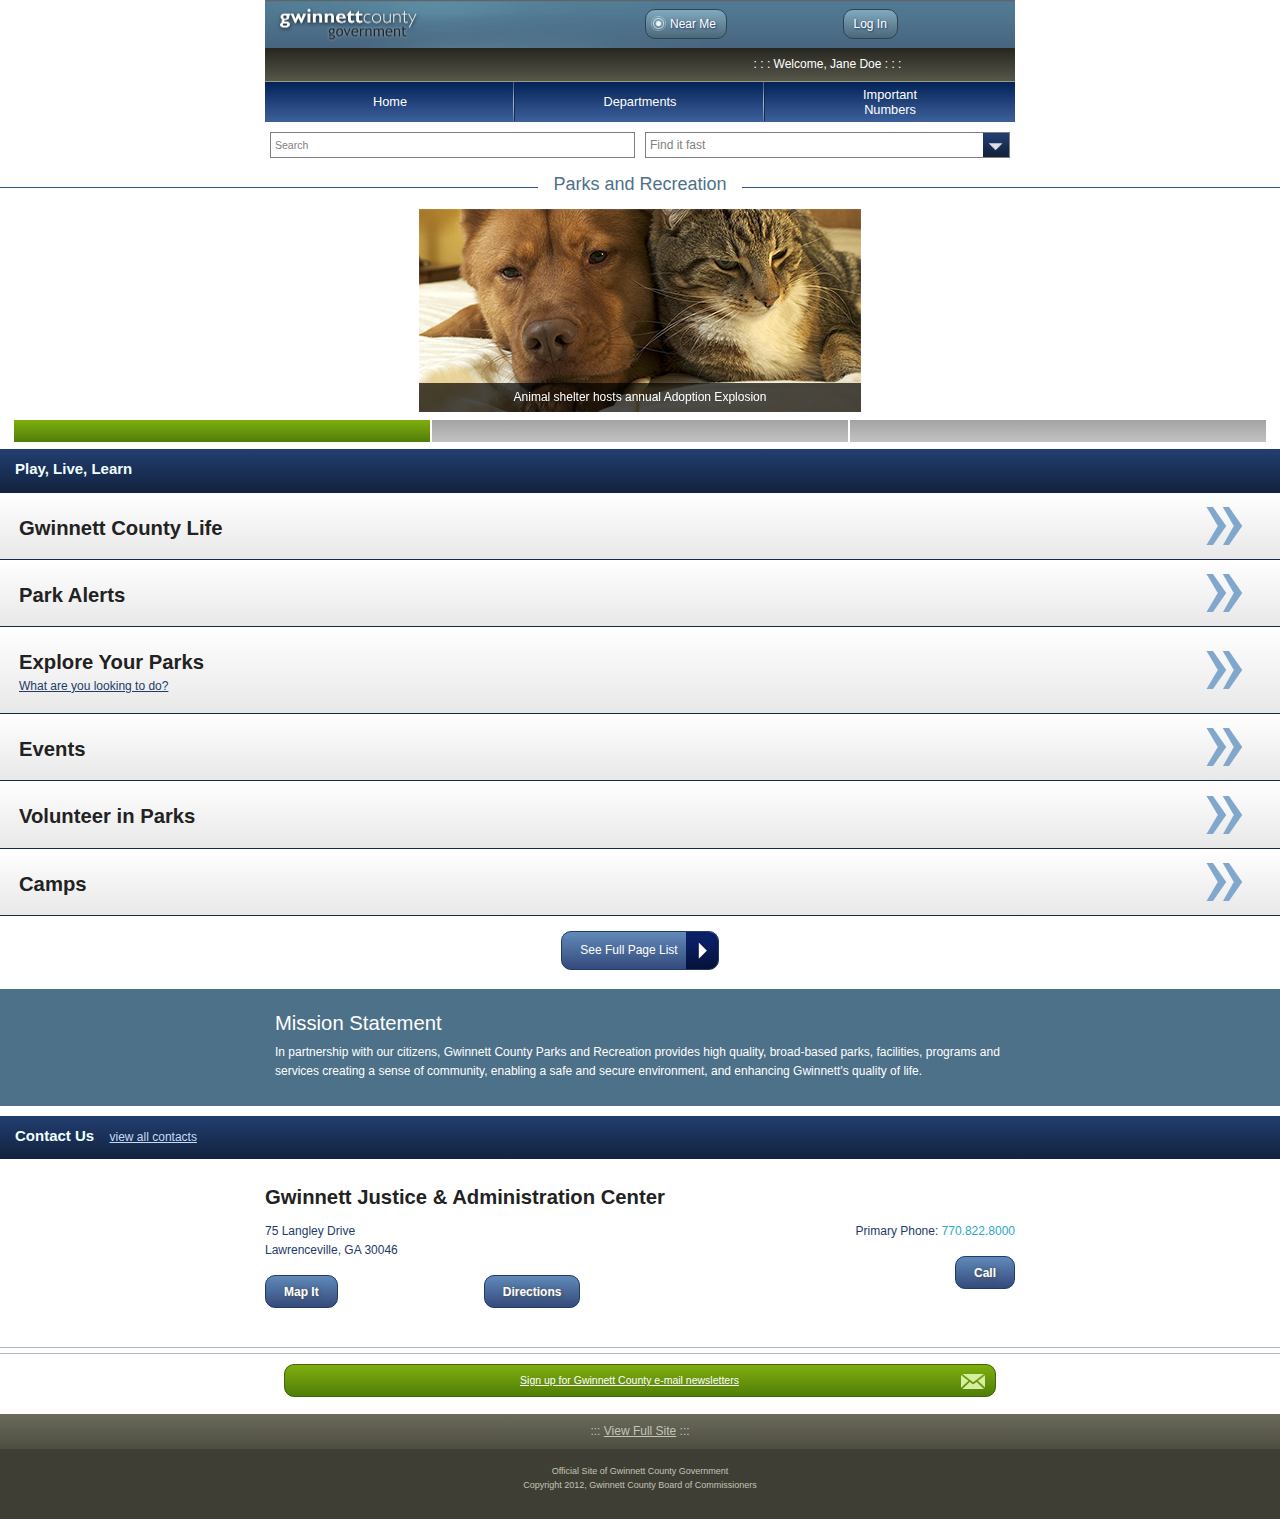
<file: htdocs/parks_recreation.html>
<!DOCTYPE html>
<!--[if lt IE 7]> <html lang="en" class="no-js ie6"> <![endif]-->
<!--[if IE 7]>    <html lang="en" class="no-js ie7"> <![endif]-->
<!--[if IE 8]>    <html lang="en" class="no-js ie8"> <![endif]-->
<!--[if IEMobile]><html lang="en" class="no-js iemobile"> <![endif]-->
<!--[if gt IE 8]><!-->
<html class='no-js' lang='en'>
  <!--<![endif]-->
  <head>
    <meta charset='utf-8'>
    <meta content='IE=edge,chrome=1' http-equiv='X-UA-Compatible'>
    <meta content='width=device-width,initial-scale=1.0,maximum-scale=1.0' name='viewport'>
    <title>
      Gwinnett County Government - Mobile Site
    </title>
    <link href='stylesheets/app.css' media='all' rel='stylesheet'>
    <script src='javascripts/vendor/custom.modernizr.js'></script>
  </head>
  <body>
    <header>
      <div class='row session-nav'>
        <div class='header-logo small-6 columns'>
          <a href='#'>Home</a>
        </div>
        <div class='button-wrapper small-3 columns'>
          <a class='button greyblue near-me' href='#'>
            <span class='icon'></span>
            Near Me
          </a>
        </div>
        <div class='button-wrapper small-3 columns'>
          <a class='button greyblue' href='#'>Log In</a>
        </div>
      </div>
      <div class='row highlighted-wrapper darker-greygreen login-message'>
        <p>: : : Welcome, Jane Doe : : :</p>
      </div>
      <div class='row main-nav'>
        <div class='small-4 columns'>
          <a href='index.html'>Home</a>
        </div>
        <div class='small-4 columns'>
          <a href='departments.html'>Departments</a>
        </div>
        <div class='small-4 columns'>
          <a href='emergency_contacts.html'>Important<br />Numbers</a>
        </div>
      </div>
    </header>
    <section>
      <form class='site-search row'>
        <div class='small-6 columns'>
          <input class='search' name='search' onblur="if(this.value == '') { this.value = 'Search'; }" onfocus="if(this.value == 'Search') { this.value = ''; }" type='text' value='Search'>
        </div>
        <div class='small-6 columns'>
          <select class='quicksearch'>
            <option value=''>Find it fast</option>
            <option value='location1'>Location One</option>
            <option value='location2'>Location Two</option>
          </select>
        </div>
      </form>
    </section>
    <div class='page-title'>
      <h1>Parks and Recreation</h1>
    </div>
    <section>
      <div class='slider-wrapper'>
        <div class='swipe' id='slider'>
          <div class='swipe-wrap'>
            <div class='slide'>
              <a href='#'>
                <img src='images/slide_sample_1.png'>
                <div class='copy'>
                  <p>Animal shelter hosts annual Adoption Explosion</p>
                </div>
              </a>
            </div>
            <div class='slide'>
              <a href='#'>
                <img src='images/slide_sample_2.png'>
                <div class='copy'>
                  <p>Understanding your property</p>
                </div>
              </a>
            </div>
            <div class='slide'>
              <a href='#'>
                <img src='images/slide_sample_3.png'>
                <div class='copy'>
                  <p>Some other headline</p>
                </div>
              </a>
            </div>
          </div>
        </div>
      </div>
    </section>
    <section>
      <div class='title-bar'>
        <h2>Play, Live, Learn</h2>
        <!-- /%a.view-all(href="#") view all events -->
      </div>
      <div class='wrapper'>
        <ul class='vertical-buttons'>
          <li>
            <a>
              <h3>Gwinnett County Life</h3>
            </a>
          </li>
          <li>
            <a>
              <h3>Park Alerts</h3>
            </a>
          </li>
          <li>
            <a>
              <h3>Explore Your Parks</h3>
              <p>
                <span class='link'>What are you looking to do?</span>
              </p>
            </a>
          </li>
          <li>
            <a>
              <h3>Events</h3>
            </a>
          </li>
          <li>
            <a>
              <h3>Volunteer in Parks</h3>
            </a>
          </li>
          <li>
            <a>
              <h3>Camps</h3>
            </a>
          </li>
        </ul>
        <div class='row'>
          <div class='small-12 columns button-wrapper text-center'>
            <a class='button segmented'>See Full Page List <span class="arrow"></span></a>
          </div>
        </div>
      </div>
    </section>
    <section class='highlighted-wrapper medium-blue spaced-bottom'>
      <div class='row'>
        <h3>Mission Statement</h3>
        <p>In partnership with our citizens, Gwinnett County Parks and Recreation provides high quality, broad-based parks, facilities, programs and services creating a sense of community, enabling a safe and secure environment, and enhancing Gwinnett's quality of life.</p>
      </div>
    </section>
    <section>
      <div class='title-bar'>
        <h2>Contact Us</h2>
        <a class='view-all' href='#'>view all contacts</a>
      </div>
      <div class='wrapper'>
        <div class='contact-details'>
          <div class='row'>
            <h3 class='small-12 columns'>Gwinnett Justice  & Administration Center</h3>
          </div>
          <div class='row'>
            <div class='small-7 columns address'>
              <p>75 Langley Drive<br />Lawrenceville, GA 30046</p>
              <div class='row'>
                <div class='button-wrapper small-6 columns'>
                  <a class='button'>Map It</a>
                </div>
                <div class='button-wrapper small-6 columns'>
                  <a class='button'>Directions</a>
                </div>
              </div>
            </div>
            <div class='small-5 columns phone'>
              <p>Primary Phone: <a href="tel:770.822.8000">770.822.8000</a></p>
              <div class='row'>
                <div class='button-wrapper small-7 columns small-offset-5'>
                  <a class='button'>Call</a>
                </div>
              </div>
            </div>
          </div>
        </div>
      </div>
    </section>
    <footer>
      <div class='row button-list'>
        <div class='button-wrapper small-12 columns newsletter-button'>
          <a class='button green' href='#'>Sign up for Gwinnett County e-mail newsletters <span class="icon letter"></span></a>
        </div>
      </div>
      <div class='highlighted-wrapper greygreen-gradient text-center full-site-link'>
        <a href='#'>::: <span style="text-decoration: underline;">View Full Site</span> :::</a>
      </div>
      <div class='highlighted-wrapper dark-greygreen text-center copyright'>
        <p>Official Site of Gwinnett County Government<br />Copyright 2012, Gwinnett County Board of Commissioners</p>
      </div>
    </footer>
    <!-- Included JS Files (Compressed) -->
    <script src='javascripts/vendor/jquery.js'></script>
    <!-- Application Javascript -->
    <script src='javascripts/foundation/foundation.js'></script>
    <!-- /%script{ :src => "javascripts/foundation/foundation.alerts.js" } -->
    <!-- /%script{ :src => "javascripts/foundation/foundation.clearing.js" } -->
    <!-- /%script{ :src => "javascripts/foundation/foundation.cookie.js" } -->
    <!-- /%script{ :src => "javascripts/foundation/foundation.dropdown.js" } -->
    <!-- /%script{ :src => "javascripts/foundation/foundation.forms.js" } -->
    <!-- /%script{ :src => "javascripts/foundation/foundation.interchange.js" } -->
    <!-- /%script{ :src => "javascripts/foundation/foundation.orbit.js" } -->
    <!-- /%script{ :src => "javascripts/foundation/foundation.placeholder.js" } -->
    <!-- /%script{ :src => "javascripts/foundation/foundation.reveal.js" } -->
    <!-- /%script{ :src => "javascripts/foundation/foundation.section.js" } -->
    <!-- /%script{ :src => "javascripts/foundation/foundation.tooltips.js" } -->
    <!-- /%script{ :src => "javascripts/foundation/foundation.topbar.js" } -->
    <script src='javascripts/vendor/swipe.js'></script>
    <!-- Custom Javascript -->
    <script src='javascripts/script.js'></script>
    <script>
      $(window).load(function() {
        $(document).foundation();
      });
    </script>
  </body>
</html>
</file>
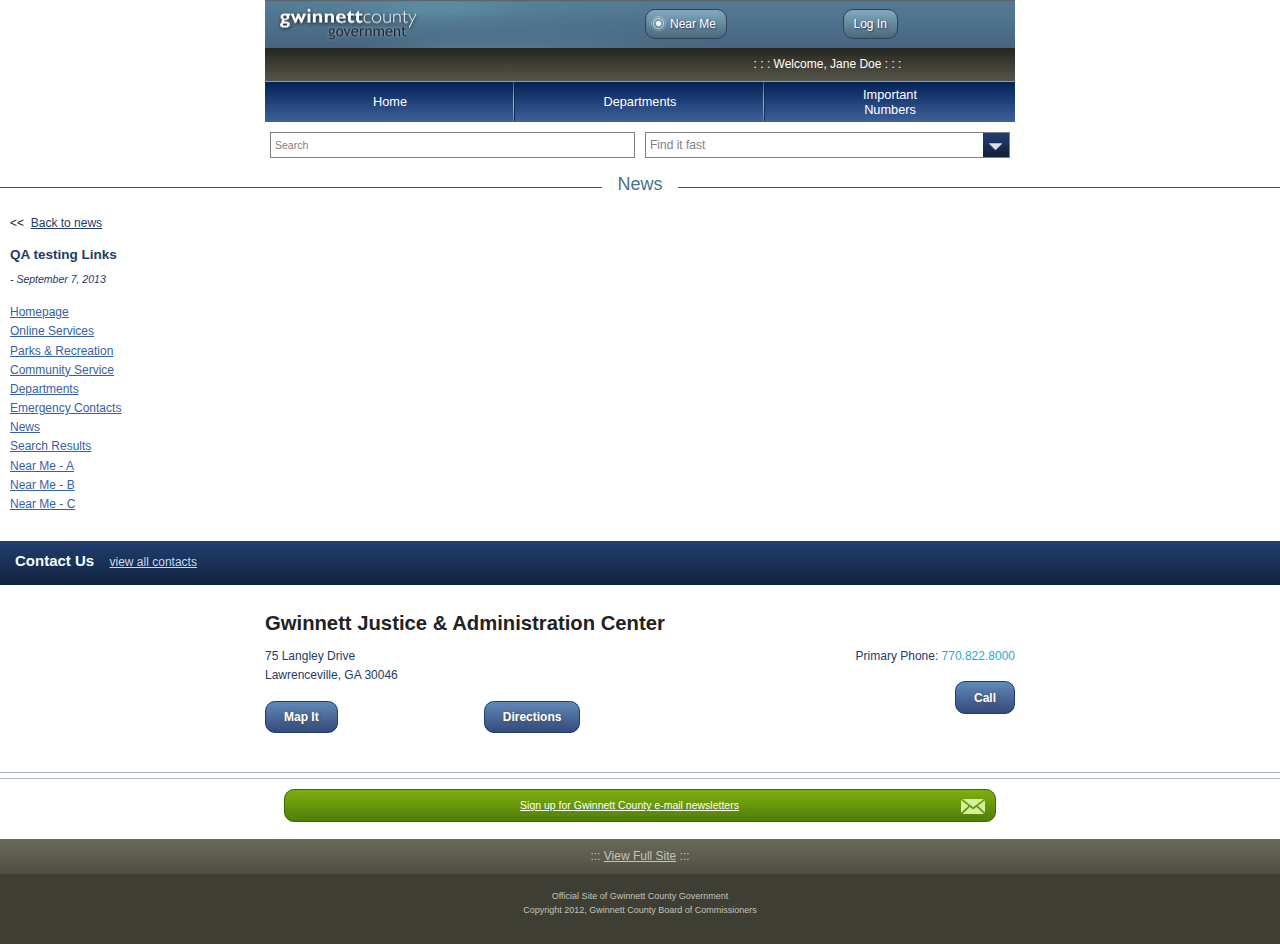
<file: htdocs/preview.html>
<!DOCTYPE html>
<!--[if lt IE 7]> <html lang="en" class="no-js ie6"> <![endif]-->
<!--[if IE 7]>    <html lang="en" class="no-js ie7"> <![endif]-->
<!--[if IE 8]>    <html lang="en" class="no-js ie8"> <![endif]-->
<!--[if IEMobile]><html lang="en" class="no-js iemobile"> <![endif]-->
<!--[if gt IE 8]><!-->
<html class='no-js' lang='en'>
  <!--<![endif]-->
  <head>
    <meta charset='utf-8'>
    <meta content='IE=edge,chrome=1' http-equiv='X-UA-Compatible'>
    <meta content='width=device-width,initial-scale=1.0,maximum-scale=1.0' name='viewport'>
    <title>
      Gwinnett County Government - Mobile Site
    </title>
    <link href='stylesheets/app.css' media='all' rel='stylesheet'>
    <script src='javascripts/vendor/custom.modernizr.js'></script>
  </head>
  <body>
    <header>
      <div class='row session-nav'>
        <div class='header-logo small-6 columns'>
          <a href='#'>Home</a>
        </div>
        <div class='button-wrapper small-3 columns'>
          <a class='button greyblue near-me' href='#'>
            <span class='icon'></span>
            Near Me
          </a>
        </div>
        <div class='button-wrapper small-3 columns'>
          <a class='button greyblue' href='#'>Log In</a>
        </div>
      </div>
      <div class='row highlighted-wrapper darker-greygreen login-message'>
        <p>: : : Welcome, Jane Doe : : :</p>
      </div>
      <div class='row main-nav'>
        <div class='small-4 columns'>
          <a href='index.html'>Home</a>
        </div>
        <div class='small-4 columns'>
          <a href='departments.html'>Departments</a>
        </div>
        <div class='small-4 columns'>
          <a href='emergency_contacts.html'>Important<br />Numbers</a>
        </div>
      </div>
    </header>
    <section>
      <form class='site-search row'>
        <div class='small-6 columns'>
          <input class='search' name='search' onblur="if(this.value == '') { this.value = 'Search'; }" onfocus="if(this.value == 'Search') { this.value = ''; }" type='text' value='Search'>
        </div>
        <div class='small-6 columns'>
          <select class='quicksearch'>
            <option value=''>Find it fast</option>
            <option value='location1'>Location One</option>
            <option value='location2'>Location Two</option>
          </select>
        </div>
      </form>
    </section>
    <div class='page-title'>
      <h1>News</h1>
    </div>
    <section>
      <article>
        <span class='arrows'><<&nbsp;</span>
        <a class='crumbs' href='#'>Back to news</a>
        <h2>QA testing Links</h2>
        <h4>- September 7, 2013</h4>
        <p>
          <ul>
            <li>
              <a href='index.html'>Homepage</a>
            </li>
            <li>
              <a href='online_services.html'>Online Services</a>
            </li>
            <li>
              <a href='parks_recreation.html'>Parks &amp; Recreation</a>
            </li>
            <li>
              <a href='community_service.html'>Community Service</a>
            </li>
            <li>
              <a href='departments.html'>Departments</a>
            </li>
            <li>
              <a href='emergency_contacts.html'>Emergency Contacts</a>
            </li>
            <li>
              <a href='news.html'>News</a>
            </li>
            <li>
              <a href='search_results.html'>Search Results</a>
            </li>
            <li>
              <a href='nearme_a.html'>Near Me - A</a>
            </li>
            <li>
              <a href='nearme_b.html'>Near Me - B</a>
            </li>
            <li>
              <a href='nearme_c.html'>Near Me - C</a>
            </li>
          </ul>
        </p>
      </article>
    </section>
    <section>
      <div class='title-bar'>
        <h2>Contact Us</h2>
        <a class='view-all' href='#'>view all contacts</a>
      </div>
      <div class='wrapper'>
        <div class='contact-details'>
          <div class='row'>
            <h3 class='small-12 columns'>Gwinnett Justice  & Administration Center</h3>
          </div>
          <div class='row'>
            <div class='small-7 columns address'>
              <p>75 Langley Drive<br />Lawrenceville, GA 30046</p>
              <div class='row'>
                <div class='button-wrapper small-6 columns'>
                  <a class='button'>Map It</a>
                </div>
                <div class='button-wrapper small-6 columns'>
                  <a class='button'>Directions</a>
                </div>
              </div>
            </div>
            <div class='small-5 columns phone'>
              <p>Primary Phone: <a href="tel:770.822.8000">770.822.8000</a></p>
              <div class='row'>
                <div class='button-wrapper small-7 columns small-offset-5'>
                  <a class='button'>Call</a>
                </div>
              </div>
            </div>
          </div>
        </div>
      </div>
    </section>
    <footer>
      <div class='row button-list'>
        <div class='button-wrapper small-12 columns newsletter-button'>
          <a class='button green' href='#'>Sign up for Gwinnett County e-mail newsletters <span class="icon letter"></span></a>
        </div>
      </div>
      <div class='highlighted-wrapper greygreen-gradient text-center full-site-link'>
        <a href='#'>::: <span style="text-decoration: underline;">View Full Site</span> :::</a>
      </div>
      <div class='highlighted-wrapper dark-greygreen text-center copyright'>
        <p>Official Site of Gwinnett County Government<br />Copyright 2012, Gwinnett County Board of Commissioners</p>
      </div>
    </footer>
    <!-- Included JS Files (Compressed) -->
    <script src='javascripts/vendor/jquery.js'></script>
    <!-- Application Javascript -->
    <script src='javascripts/foundation/foundation.js'></script>
    <!-- /%script{ :src => "javascripts/foundation/foundation.alerts.js" } -->
    <!-- /%script{ :src => "javascripts/foundation/foundation.clearing.js" } -->
    <!-- /%script{ :src => "javascripts/foundation/foundation.cookie.js" } -->
    <!-- /%script{ :src => "javascripts/foundation/foundation.dropdown.js" } -->
    <!-- /%script{ :src => "javascripts/foundation/foundation.forms.js" } -->
    <!-- /%script{ :src => "javascripts/foundation/foundation.interchange.js" } -->
    <!-- /%script{ :src => "javascripts/foundation/foundation.orbit.js" } -->
    <!-- /%script{ :src => "javascripts/foundation/foundation.placeholder.js" } -->
    <!-- /%script{ :src => "javascripts/foundation/foundation.reveal.js" } -->
    <!-- /%script{ :src => "javascripts/foundation/foundation.section.js" } -->
    <!-- /%script{ :src => "javascripts/foundation/foundation.tooltips.js" } -->
    <!-- /%script{ :src => "javascripts/foundation/foundation.topbar.js" } -->
    <script src='javascripts/vendor/swipe.js'></script>
    <!-- Custom Javascript -->
    <script src='javascripts/script.js'></script>
    <script>
      $(window).load(function() {
        $(document).foundation();
      });
    </script>
  </body>
</html>
</file>
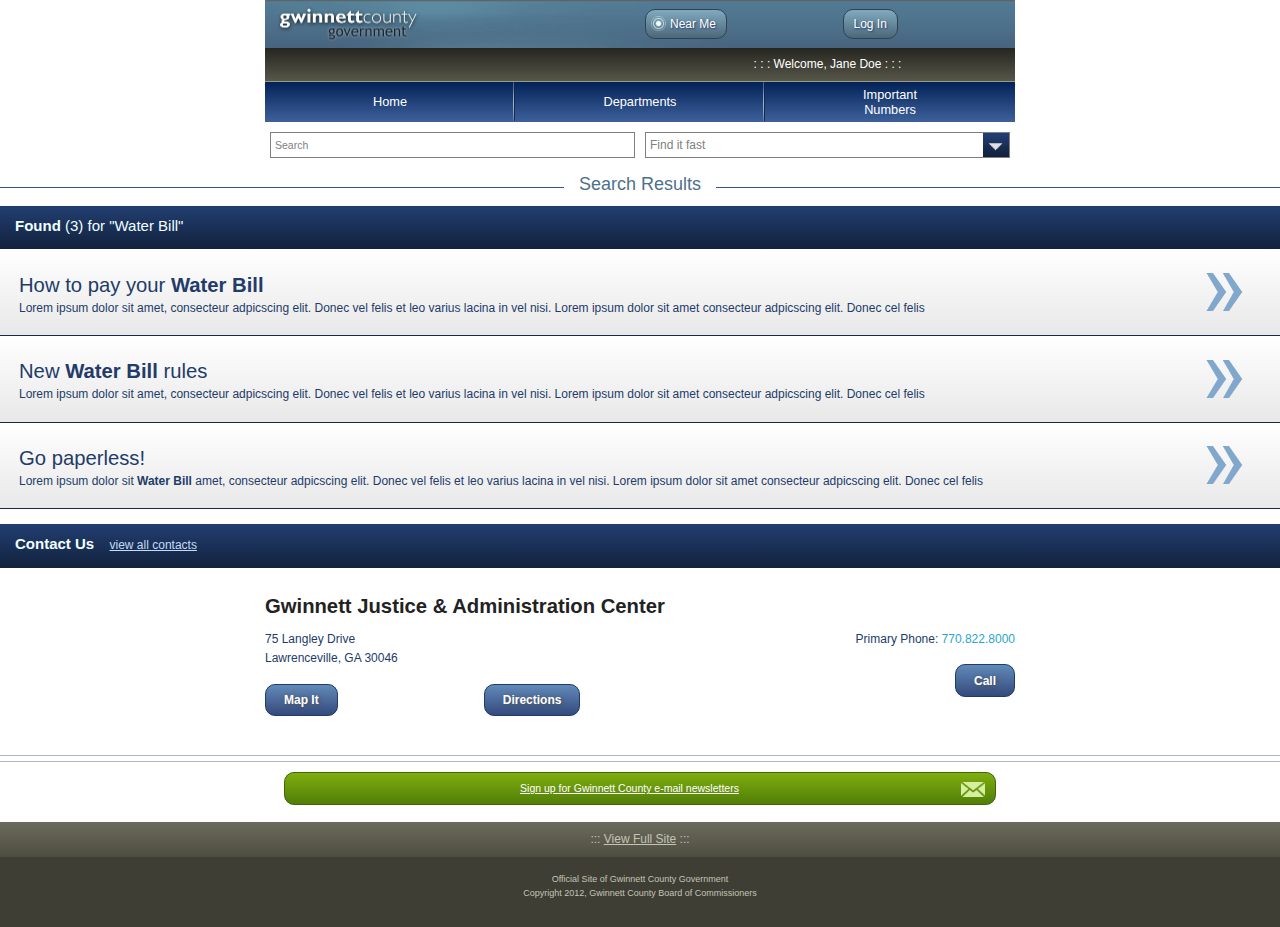
<file: htdocs/search_results.html>
<!DOCTYPE html>
<!--[if lt IE 7]> <html lang="en" class="no-js ie6"> <![endif]-->
<!--[if IE 7]>    <html lang="en" class="no-js ie7"> <![endif]-->
<!--[if IE 8]>    <html lang="en" class="no-js ie8"> <![endif]-->
<!--[if IEMobile]><html lang="en" class="no-js iemobile"> <![endif]-->
<!--[if gt IE 8]><!-->
<html class='no-js' lang='en'>
  <!--<![endif]-->
  <head>
    <meta charset='utf-8'>
    <meta content='IE=edge,chrome=1' http-equiv='X-UA-Compatible'>
    <meta content='width=device-width,initial-scale=1.0,maximum-scale=1.0' name='viewport'>
    <title>
      Gwinnett County Government - Mobile Site
    </title>
    <link href='stylesheets/app.css' media='all' rel='stylesheet'>
    <script src='javascripts/vendor/custom.modernizr.js'></script>
  </head>
  <body>
    <header>
      <div class='row session-nav'>
        <div class='header-logo small-6 columns'>
          <a href='#'>Home</a>
        </div>
        <div class='button-wrapper small-3 columns'>
          <a class='button greyblue near-me' href='#'>
            <span class='icon'></span>
            Near Me
          </a>
        </div>
        <div class='button-wrapper small-3 columns'>
          <a class='button greyblue' href='#'>Log In</a>
        </div>
      </div>
      <div class='row highlighted-wrapper darker-greygreen login-message'>
        <p>: : : Welcome, Jane Doe : : :</p>
      </div>
      <div class='row main-nav'>
        <div class='small-4 columns'>
          <a href='index.html'>Home</a>
        </div>
        <div class='small-4 columns'>
          <a href='departments.html'>Departments</a>
        </div>
        <div class='small-4 columns'>
          <a href='emergency_contacts.html'>Important<br />Numbers</a>
        </div>
      </div>
    </header>
    <section>
      <form class='site-search row'>
        <div class='small-6 columns'>
          <input class='search' name='search' onblur="if(this.value == '') { this.value = 'Search'; }" onfocus="if(this.value == 'Search') { this.value = ''; }" type='text' value='Search'>
        </div>
        <div class='small-6 columns'>
          <select class='quicksearch'>
            <option value=''>Find it fast</option>
            <option value='location1'>Location One</option>
            <option value='location2'>Location Two</option>
          </select>
        </div>
      </form>
    </section>
    <div class='page-title'>
      <h1>Search Results</h1>
    </div>
    <section>
      <div class='title-bar'>
        <h2>Found <span class="nobold">(3) for "Water Bill"</span></h2>
      </div>
      <div class='wrapper'>
        <ul class='vertical-buttons'>
          <li>
            <a>
              <div class='result-details'>
                <h3>How to pay your <span class="result-key">Water Bill</span></h3>
                <p>Lorem ipsum dolor sit amet, consecteur adpicscing elit. Donec vel felis et leo varius lacina in vel nisi. Lorem ipsum dolor sit amet consecteur adpicscing elit. Donec cel felis</p>
              </div>
            </a>
          </li>
          <li>
            <a>
              <div class='result-details'>
                <h3>New <span class="result-key">Water Bill</span> rules</h3>
                <p>Lorem ipsum dolor sit amet, consecteur adpicscing elit. Donec vel felis et leo varius lacina in vel nisi. Lorem ipsum dolor sit amet consecteur adpicscing elit. Donec cel felis</p>
              </div>
            </a>
          </li>
          <li>
            <a>
              <div class='result-details'>
                <h3>Go paperless!</h3>
                <p>Lorem ipsum dolor sit <span class="result-key">Water Bill</span> amet, consecteur adpicscing elit. Donec vel felis et leo varius lacina in vel nisi. Lorem ipsum dolor sit amet consecteur adpicscing elit. Donec cel felis</p>
              </div>
            </a>
          </li>
        </ul>
      </div>
    </section>
    <section>
      <div class='title-bar'>
        <h2>Contact Us</h2>
        <a class='view-all' href='#'>view all contacts</a>
      </div>
      <div class='wrapper'>
        <div class='contact-details'>
          <div class='row'>
            <h3 class='small-12 columns'>Gwinnett Justice  & Administration Center</h3>
          </div>
          <div class='row'>
            <div class='small-7 columns address'>
              <p>75 Langley Drive<br />Lawrenceville, GA 30046</p>
              <div class='row'>
                <div class='button-wrapper small-6 columns'>
                  <a class='button'>Map It</a>
                </div>
                <div class='button-wrapper small-6 columns'>
                  <a class='button'>Directions</a>
                </div>
              </div>
            </div>
            <div class='small-5 columns phone'>
              <p>Primary Phone: <a href="tel:770.822.8000">770.822.8000</a></p>
              <div class='row'>
                <div class='button-wrapper small-7 columns small-offset-5'>
                  <a class='button'>Call</a>
                </div>
              </div>
            </div>
          </div>
        </div>
      </div>
    </section>
    <footer>
      <div class='row button-list'>
        <div class='button-wrapper small-12 columns newsletter-button'>
          <a class='button green' href='#'>Sign up for Gwinnett County e-mail newsletters <span class="icon letter"></span></a>
        </div>
      </div>
      <div class='highlighted-wrapper greygreen-gradient text-center full-site-link'>
        <a href='#'>::: <span style="text-decoration: underline;">View Full Site</span> :::</a>
      </div>
      <div class='highlighted-wrapper dark-greygreen text-center copyright'>
        <p>Official Site of Gwinnett County Government<br />Copyright 2012, Gwinnett County Board of Commissioners</p>
      </div>
    </footer>
    <!-- Included JS Files (Compressed) -->
    <script src='javascripts/vendor/jquery.js'></script>
    <!-- Application Javascript -->
    <script src='javascripts/foundation/foundation.js'></script>
    <!-- /%script{ :src => "javascripts/foundation/foundation.alerts.js" } -->
    <!-- /%script{ :src => "javascripts/foundation/foundation.clearing.js" } -->
    <!-- /%script{ :src => "javascripts/foundation/foundation.cookie.js" } -->
    <!-- /%script{ :src => "javascripts/foundation/foundation.dropdown.js" } -->
    <!-- /%script{ :src => "javascripts/foundation/foundation.forms.js" } -->
    <!-- /%script{ :src => "javascripts/foundation/foundation.interchange.js" } -->
    <!-- /%script{ :src => "javascripts/foundation/foundation.orbit.js" } -->
    <!-- /%script{ :src => "javascripts/foundation/foundation.placeholder.js" } -->
    <!-- /%script{ :src => "javascripts/foundation/foundation.reveal.js" } -->
    <!-- /%script{ :src => "javascripts/foundation/foundation.section.js" } -->
    <!-- /%script{ :src => "javascripts/foundation/foundation.tooltips.js" } -->
    <!-- /%script{ :src => "javascripts/foundation/foundation.topbar.js" } -->
    <script src='javascripts/vendor/swipe.js'></script>
    <!-- Custom Javascript -->
    <script src='javascripts/script.js'></script>
    <script>
      $(window).load(function() {
        $(document).foundation();
      });
    </script>
  </body>
</html>
</file>
<file: htdocs/stylesheets/app.css>
@charset "UTF-8";
/* normalize.css v2.1.1 | MIT License | git.io/normalize */
/* ==========================================================================
   HTML5 display definitions
   ========================================================================== */
/**
 * Correct `block` display not defined in IE 8/9.
 */
/* line 22, ../sass/_normalize.scss */
article,
aside,
details,
figcaption,
figure,
footer,
header,
hgroup,
main,
nav,
section,
summary {
  display: block;
}

/**
 * Correct `inline-block` display not defined in IE 8/9.
 */
/* line 32, ../sass/_normalize.scss */
audio,
canvas,
video {
  display: inline-block;
}

/**
 * Prevent modern browsers from displaying `audio` without controls.
 * Remove excess height in iOS 5 devices.
 */
/* line 41, ../sass/_normalize.scss */
audio:not([controls]) {
  display: none;
  height: 0;
}

/**
 * Address styling not present in IE 8/9.
 */
/* line 50, ../sass/_normalize.scss */
[hidden] {
  display: none;
}

/* ==========================================================================
   Base
   ========================================================================== */
/**
 * 1. Prevent system color scheme's background color being used in Firefox, IE,
 *    and Opera.
 * 2. Prevent system color scheme's text color being used in Firefox, IE, and
 *    Opera.
 * 3. Set default font family to sans-serif.
 * 4. Prevent iOS text size adjust after orientation change, without disabling
 *    user zoom.
 */
/* line 68, ../sass/_normalize.scss */
html {
  background: #fff;
  /* 1 */
  color: #000;
  /* 2 */
  font-family: sans-serif;
  /* 3 */
  -ms-text-size-adjust: 100%;
  /* 4 */
  -webkit-text-size-adjust: 100%;
  /* 4 */
}

/**
 * Remove default margin.
 */
/* line 80, ../sass/_normalize.scss */
body {
  margin: 0;
}

/* ==========================================================================
   Links
   ========================================================================== */
/**
 * Address `outline` inconsistency between Chrome and other browsers.
 */
/* line 92, ../sass/_normalize.scss */
a:focus {
  outline: thin dotted;
}

/**
 * Improve readability when focused and also mouse hovered in all browsers.
 */
/* line 101, ../sass/_normalize.scss */
a:active,
a:hover {
  outline: 0;
}

/* ==========================================================================
   Typography
   ========================================================================== */
/**
 * Address variable `h1` font-size and margin within `section` and `article`
 * contexts in Firefox 4+, Safari 5, and Chrome.
 */
/* line 114, ../sass/_normalize.scss */
h1 {
  font-size: 2em;
  margin: 0.67em 0;
}

/**
 * Address styling not present in IE 8/9, Safari 5, and Chrome.
 */
/* line 123, ../sass/_normalize.scss */
abbr[title] {
  border-bottom: 1px dotted;
}

/**
 * Address style set to `bolder` in Firefox 4+, Safari 5, and Chrome.
 */
/* line 132, ../sass/_normalize.scss */
b,
strong {
  font-weight: bold;
}

/**
 * Address styling not present in Safari 5 and Chrome.
 */
/* line 140, ../sass/_normalize.scss */
dfn {
  font-style: italic;
}

/**
 * Address differences between Firefox and other browsers.
 */
/* line 148, ../sass/_normalize.scss */
hr {
  -moz-box-sizing: content-box;
  box-sizing: content-box;
  height: 0;
}

/**
 * Address styling not present in IE 8/9.
 */
/* line 158, ../sass/_normalize.scss */
mark {
  background: #ff0;
  color: #000;
}

/**
 * Correct font family set oddly in Safari 5 and Chrome.
 */
/* line 170, ../sass/_normalize.scss */
code,
kbd,
pre,
samp {
  font-family: monospace, serif;
  font-size: 1em;
}

/**
 * Improve readability of pre-formatted text in all browsers.
 */
/* line 179, ../sass/_normalize.scss */
pre {
  white-space: pre-wrap;
}

/**
 * Set consistent quote types.
 */
/* line 187, ../sass/_normalize.scss */
q {
  quotes: "\201C" "\201D" "\2018" "\2019";
}

/**
 * Address inconsistent and variable font size in all browsers.
 */
/* line 195, ../sass/_normalize.scss */
small {
  font-size: 80%;
}

/**
 * Prevent `sub` and `sup` affecting `line-height` in all browsers.
 */
/* line 204, ../sass/_normalize.scss */
sub,
sup {
  font-size: 75%;
  line-height: 0;
  position: relative;
  vertical-align: baseline;
}

/* line 211, ../sass/_normalize.scss */
sup {
  top: -0.5em;
}

/* line 215, ../sass/_normalize.scss */
sub {
  bottom: -0.25em;
}

/* ==========================================================================
   Embedded content
   ========================================================================== */
/**
 * Remove border when inside `a` element in IE 8/9.
 */
/* line 227, ../sass/_normalize.scss */
img {
  border: 0;
}

/**
 * Correct overflow displayed oddly in IE 9.
 */
/* line 235, ../sass/_normalize.scss */
svg:not(:root) {
  overflow: hidden;
}

/* ==========================================================================
   Figures
   ========================================================================== */
/**
 * Address margin not present in IE 8/9 and Safari 5.
 */
/* line 247, ../sass/_normalize.scss */
figure {
  margin: 0;
}

/* ==========================================================================
   Forms
   ========================================================================== */
/**
 * Define consistent border, margin, and padding.
 */
/* line 259, ../sass/_normalize.scss */
fieldset {
  border: 1px solid #c0c0c0;
  margin: 0 2px;
  padding: 0.35em 0.625em 0.75em;
}

/**
 * 1. Correct `color` not being inherited in IE 8/9.
 * 2. Remove padding so people aren't caught out if they zero out fieldsets.
 */
/* line 270, ../sass/_normalize.scss */
legend {
  border: 0;
  /* 1 */
  padding: 0;
  /* 2 */
}

/**
 * 1. Correct font family not being inherited in all browsers.
 * 2. Correct font size not being inherited in all browsers.
 * 3. Address margins set differently in Firefox 4+, Safari 5, and Chrome.
 */
/* line 284, ../sass/_normalize.scss */
button,
input,
select,
textarea {
  font-family: inherit;
  /* 1 */
  font-size: 100%;
  /* 2 */
  margin: 0;
  /* 3 */
}

/**
 * Address Firefox 4+ setting `line-height` on `input` using `!important` in
 * the UA stylesheet.
 */
/* line 296, ../sass/_normalize.scss */
button,
input {
  line-height: normal;
}

/**
 * Address inconsistent `text-transform` inheritance for `button` and `select`.
 * All other form control elements do not inherit `text-transform` values.
 * Correct `button` style inheritance in Chrome, Safari 5+, and IE 8+.
 * Correct `select` style inheritance in Firefox 4+ and Opera.
 */
/* line 308, ../sass/_normalize.scss */
button,
select {
  text-transform: none;
}

/**
 * 1. Avoid the WebKit bug in Android 4.0.* where (2) destroys native `audio`
 *    and `video` controls.
 * 2. Correct inability to style clickable `input` types in iOS.
 * 3. Improve usability and consistency of cursor style between image-type
 *    `input` and others.
 */
/* line 323, ../sass/_normalize.scss */
button,
html input[type="button"],
input[type="reset"],
input[type="submit"] {
  -webkit-appearance: button;
  /* 2 */
  cursor: pointer;
  /* 3 */
}

/**
 * Re-set default cursor for disabled elements.
 */
/* line 333, ../sass/_normalize.scss */
button[disabled],
html input[disabled] {
  cursor: default;
}

/**
 * 1. Address box sizing set to `content-box` in IE 8/9.
 * 2. Remove excess padding in IE 8/9.
 */
/* line 343, ../sass/_normalize.scss */
input[type="checkbox"],
input[type="radio"] {
  box-sizing: border-box;
  /* 1 */
  padding: 0;
  /* 2 */
}

/**
 * 1. Address `appearance` set to `searchfield` in Safari 5 and Chrome.
 * 2. Address `box-sizing` set to `border-box` in Safari 5 and Chrome
 *    (include `-moz` to future-proof).
 */
/* line 354, ../sass/_normalize.scss */
input[type="search"] {
  -webkit-appearance: textfield;
  /* 1 */
  -moz-box-sizing: content-box;
  -webkit-box-sizing: content-box;
  /* 2 */
  box-sizing: content-box;
}

/**
 * Remove inner padding and search cancel button in Safari 5 and Chrome
 * on OS X.
 */
/* line 367, ../sass/_normalize.scss */
input[type="search"]::-webkit-search-cancel-button,
input[type="search"]::-webkit-search-decoration {
  -webkit-appearance: none;
}

/**
 * Remove inner padding and border in Firefox 4+.
 */
/* line 376, ../sass/_normalize.scss */
button::-moz-focus-inner,
input::-moz-focus-inner {
  border: 0;
  padding: 0;
}

/**
 * 1. Remove default vertical scrollbar in IE 8/9.
 * 2. Improve readability and alignment in all browsers.
 */
/* line 386, ../sass/_normalize.scss */
textarea {
  overflow: auto;
  /* 1 */
  vertical-align: top;
  /* 2 */
}

/* ==========================================================================
   Tables
   ========================================================================== */
/**
 * Remove most spacing between table cells.
 */
/* line 399, ../sass/_normalize.scss */
table {
  border-collapse: collapse;
  border-spacing: 0;
}

/* line 264, ../../../../../../../../Library/Ruby/Gems/1.8/gems/zurb-foundation-4.3.1/scss/foundation/components/_global.scss */
*,
*:before,
*:after {
  -moz-box-sizing: border-box;
  -webkit-box-sizing: border-box;
  box-sizing: border-box;
}

/* line 269, ../../../../../../../../Library/Ruby/Gems/1.8/gems/zurb-foundation-4.3.1/scss/foundation/components/_global.scss */
html,
body {
  font-size: 100%;
}

/* line 272, ../../../../../../../../Library/Ruby/Gems/1.8/gems/zurb-foundation-4.3.1/scss/foundation/components/_global.scss */
body {
  background: white;
  color: #222222;
  padding: 0;
  margin: 0;
  font-family: "Helvetica Neue", "Helvetica", Helvetica, Arial, sans-serif;
  font-weight: normal;
  font-style: normal;
  line-height: 1;
  position: relative;
  cursor: default;
}

/* line 285, ../../../../../../../../Library/Ruby/Gems/1.8/gems/zurb-foundation-4.3.1/scss/foundation/components/_global.scss */
a:hover {
  cursor: pointer;
}

/* line 288, ../../../../../../../../Library/Ruby/Gems/1.8/gems/zurb-foundation-4.3.1/scss/foundation/components/_global.scss */
a:focus {
  outline: none;
}

/* line 293, ../../../../../../../../Library/Ruby/Gems/1.8/gems/zurb-foundation-4.3.1/scss/foundation/components/_global.scss */
img,
object,
embed {
  max-width: 100%;
  height: auto;
}

/* line 296, ../../../../../../../../Library/Ruby/Gems/1.8/gems/zurb-foundation-4.3.1/scss/foundation/components/_global.scss */
object,
embed {
  height: 100%;
}

/* line 297, ../../../../../../../../Library/Ruby/Gems/1.8/gems/zurb-foundation-4.3.1/scss/foundation/components/_global.scss */
img {
  -ms-interpolation-mode: bicubic;
}

/* line 303, ../../../../../../../../Library/Ruby/Gems/1.8/gems/zurb-foundation-4.3.1/scss/foundation/components/_global.scss */
#map_canvas img,
#map_canvas embed,
#map_canvas object,
.map_canvas img,
.map_canvas embed,
.map_canvas object {
  max-width: none !important;
}

/* line 308, ../../../../../../../../Library/Ruby/Gems/1.8/gems/zurb-foundation-4.3.1/scss/foundation/components/_global.scss */
.left {
  float: left !important;
}

/* line 309, ../../../../../../../../Library/Ruby/Gems/1.8/gems/zurb-foundation-4.3.1/scss/foundation/components/_global.scss */
.right {
  float: right !important;
}

/* line 310, ../../../../../../../../Library/Ruby/Gems/1.8/gems/zurb-foundation-4.3.1/scss/foundation/components/_global.scss */
.text-left {
  text-align: left !important;
}

/* line 311, ../../../../../../../../Library/Ruby/Gems/1.8/gems/zurb-foundation-4.3.1/scss/foundation/components/_global.scss */
.text-right {
  text-align: right !important;
}

/* line 312, ../../../../../../../../Library/Ruby/Gems/1.8/gems/zurb-foundation-4.3.1/scss/foundation/components/_global.scss */
.text-center {
  text-align: center !important;
}

/* line 313, ../../../../../../../../Library/Ruby/Gems/1.8/gems/zurb-foundation-4.3.1/scss/foundation/components/_global.scss */
.text-justify {
  text-align: justify !important;
}

/* line 314, ../../../../../../../../Library/Ruby/Gems/1.8/gems/zurb-foundation-4.3.1/scss/foundation/components/_global.scss */
.hide {
  display: none;
}

/* line 320, ../../../../../../../../Library/Ruby/Gems/1.8/gems/zurb-foundation-4.3.1/scss/foundation/components/_global.scss */
.antialiased {
  -webkit-font-smoothing: antialiased;
}

/* line 323, ../../../../../../../../Library/Ruby/Gems/1.8/gems/zurb-foundation-4.3.1/scss/foundation/components/_global.scss */
img {
  display: inline-block;
  vertical-align: middle;
}

/* line 333, ../../../../../../../../Library/Ruby/Gems/1.8/gems/zurb-foundation-4.3.1/scss/foundation/components/_global.scss */
textarea {
  height: auto;
  min-height: 50px;
}

/* line 336, ../../../../../../../../Library/Ruby/Gems/1.8/gems/zurb-foundation-4.3.1/scss/foundation/components/_global.scss */
select {
  width: 100%;
}

/* Grid HTML Classes */
/* line 116, ../../../../../../../../Library/Ruby/Gems/1.8/gems/zurb-foundation-4.3.1/scss/foundation/components/_grid.scss */
.row {
  width: 100%;
  margin-left: auto;
  margin-right: auto;
  margin-top: 0;
  margin-bottom: 0;
  max-width: 62.5em;
  *zoom: 1;
}
/* line 121, ../../../../../../../../Library/Ruby/Gems/1.8/gems/zurb-foundation-4.3.1/scss/foundation/components/_global.scss */
.row:before, .row:after {
  content: " ";
  display: table;
}
/* line 122, ../../../../../../../../Library/Ruby/Gems/1.8/gems/zurb-foundation-4.3.1/scss/foundation/components/_global.scss */
.row:after {
  clear: both;
}
/* line 121, ../../../../../../../../Library/Ruby/Gems/1.8/gems/zurb-foundation-4.3.1/scss/foundation/components/_grid.scss */
.row.collapse .column,
.row.collapse .columns {
  position: relative;
  padding-left: 0;
  padding-right: 0;
  float: left;
}
/* line 124, ../../../../../../../../Library/Ruby/Gems/1.8/gems/zurb-foundation-4.3.1/scss/foundation/components/_grid.scss */
.row .row {
  width: auto;
  margin-left: -0.9375em;
  margin-right: -0.9375em;
  margin-top: 0;
  margin-bottom: 0;
  max-width: none;
  *zoom: 1;
}
/* line 121, ../../../../../../../../Library/Ruby/Gems/1.8/gems/zurb-foundation-4.3.1/scss/foundation/components/_global.scss */
.row .row:before, .row .row:after {
  content: " ";
  display: table;
}
/* line 122, ../../../../../../../../Library/Ruby/Gems/1.8/gems/zurb-foundation-4.3.1/scss/foundation/components/_global.scss */
.row .row:after {
  clear: both;
}
/* line 125, ../../../../../../../../Library/Ruby/Gems/1.8/gems/zurb-foundation-4.3.1/scss/foundation/components/_grid.scss */
.row .row.collapse {
  width: auto;
  margin: 0;
  max-width: none;
  *zoom: 1;
}
/* line 121, ../../../../../../../../Library/Ruby/Gems/1.8/gems/zurb-foundation-4.3.1/scss/foundation/components/_global.scss */
.row .row.collapse:before, .row .row.collapse:after {
  content: " ";
  display: table;
}
/* line 122, ../../../../../../../../Library/Ruby/Gems/1.8/gems/zurb-foundation-4.3.1/scss/foundation/components/_global.scss */
.row .row.collapse:after {
  clear: both;
}

/* line 130, ../../../../../../../../Library/Ruby/Gems/1.8/gems/zurb-foundation-4.3.1/scss/foundation/components/_grid.scss */
.column,
.columns {
  position: relative;
  padding-left: 0.9375em;
  padding-right: 0.9375em;
  width: 100%;
  float: left;
}

@media only screen {
  /* line 135, ../../../../../../../../Library/Ruby/Gems/1.8/gems/zurb-foundation-4.3.1/scss/foundation/components/_grid.scss */
  .column,
  .columns {
    position: relative;
    padding-left: 0.9375em;
    padding-right: 0.9375em;
    float: left;
  }

  /* line 138, ../../../../../../../../Library/Ruby/Gems/1.8/gems/zurb-foundation-4.3.1/scss/foundation/components/_grid.scss */
  .small-1 {
    position: relative;
    width: 8.33333%;
  }

  /* line 138, ../../../../../../../../Library/Ruby/Gems/1.8/gems/zurb-foundation-4.3.1/scss/foundation/components/_grid.scss */
  .small-2 {
    position: relative;
    width: 16.66667%;
  }

  /* line 138, ../../../../../../../../Library/Ruby/Gems/1.8/gems/zurb-foundation-4.3.1/scss/foundation/components/_grid.scss */
  .small-3 {
    position: relative;
    width: 25%;
  }

  /* line 138, ../../../../../../../../Library/Ruby/Gems/1.8/gems/zurb-foundation-4.3.1/scss/foundation/components/_grid.scss */
  .small-4 {
    position: relative;
    width: 33.33333%;
  }

  /* line 138, ../../../../../../../../Library/Ruby/Gems/1.8/gems/zurb-foundation-4.3.1/scss/foundation/components/_grid.scss */
  .small-5 {
    position: relative;
    width: 41.66667%;
  }

  /* line 138, ../../../../../../../../Library/Ruby/Gems/1.8/gems/zurb-foundation-4.3.1/scss/foundation/components/_grid.scss */
  .small-6 {
    position: relative;
    width: 50%;
  }

  /* line 138, ../../../../../../../../Library/Ruby/Gems/1.8/gems/zurb-foundation-4.3.1/scss/foundation/components/_grid.scss */
  .small-7 {
    position: relative;
    width: 58.33333%;
  }

  /* line 138, ../../../../../../../../Library/Ruby/Gems/1.8/gems/zurb-foundation-4.3.1/scss/foundation/components/_grid.scss */
  .small-8 {
    position: relative;
    width: 66.66667%;
  }

  /* line 138, ../../../../../../../../Library/Ruby/Gems/1.8/gems/zurb-foundation-4.3.1/scss/foundation/components/_grid.scss */
  .small-9 {
    position: relative;
    width: 75%;
  }

  /* line 138, ../../../../../../../../Library/Ruby/Gems/1.8/gems/zurb-foundation-4.3.1/scss/foundation/components/_grid.scss */
  .small-10 {
    position: relative;
    width: 83.33333%;
  }

  /* line 138, ../../../../../../../../Library/Ruby/Gems/1.8/gems/zurb-foundation-4.3.1/scss/foundation/components/_grid.scss */
  .small-11 {
    position: relative;
    width: 91.66667%;
  }

  /* line 138, ../../../../../../../../Library/Ruby/Gems/1.8/gems/zurb-foundation-4.3.1/scss/foundation/components/_grid.scss */
  .small-12 {
    position: relative;
    width: 100%;
  }

  /* line 142, ../../../../../../../../Library/Ruby/Gems/1.8/gems/zurb-foundation-4.3.1/scss/foundation/components/_grid.scss */
  .small-offset-0 {
    position: relative;
    margin-left: 0%;
  }

  /* line 142, ../../../../../../../../Library/Ruby/Gems/1.8/gems/zurb-foundation-4.3.1/scss/foundation/components/_grid.scss */
  .small-offset-1 {
    position: relative;
    margin-left: 8.33333%;
  }

  /* line 142, ../../../../../../../../Library/Ruby/Gems/1.8/gems/zurb-foundation-4.3.1/scss/foundation/components/_grid.scss */
  .small-offset-2 {
    position: relative;
    margin-left: 16.66667%;
  }

  /* line 142, ../../../../../../../../Library/Ruby/Gems/1.8/gems/zurb-foundation-4.3.1/scss/foundation/components/_grid.scss */
  .small-offset-3 {
    position: relative;
    margin-left: 25%;
  }

  /* line 142, ../../../../../../../../Library/Ruby/Gems/1.8/gems/zurb-foundation-4.3.1/scss/foundation/components/_grid.scss */
  .small-offset-4 {
    position: relative;
    margin-left: 33.33333%;
  }

  /* line 142, ../../../../../../../../Library/Ruby/Gems/1.8/gems/zurb-foundation-4.3.1/scss/foundation/components/_grid.scss */
  .small-offset-5 {
    position: relative;
    margin-left: 41.66667%;
  }

  /* line 142, ../../../../../../../../Library/Ruby/Gems/1.8/gems/zurb-foundation-4.3.1/scss/foundation/components/_grid.scss */
  .small-offset-6 {
    position: relative;
    margin-left: 50%;
  }

  /* line 142, ../../../../../../../../Library/Ruby/Gems/1.8/gems/zurb-foundation-4.3.1/scss/foundation/components/_grid.scss */
  .small-offset-7 {
    position: relative;
    margin-left: 58.33333%;
  }

  /* line 142, ../../../../../../../../Library/Ruby/Gems/1.8/gems/zurb-foundation-4.3.1/scss/foundation/components/_grid.scss */
  .small-offset-8 {
    position: relative;
    margin-left: 66.66667%;
  }

  /* line 142, ../../../../../../../../Library/Ruby/Gems/1.8/gems/zurb-foundation-4.3.1/scss/foundation/components/_grid.scss */
  .small-offset-9 {
    position: relative;
    margin-left: 75%;
  }

  /* line 142, ../../../../../../../../Library/Ruby/Gems/1.8/gems/zurb-foundation-4.3.1/scss/foundation/components/_grid.scss */
  .small-offset-10 {
    position: relative;
    margin-left: 83.33333%;
  }

  /* line 145, ../../../../../../../../Library/Ruby/Gems/1.8/gems/zurb-foundation-4.3.1/scss/foundation/components/_grid.scss */
  [class*="column"] + [class*="column"]:last-child {
    float: right;
  }

  /* line 146, ../../../../../../../../Library/Ruby/Gems/1.8/gems/zurb-foundation-4.3.1/scss/foundation/components/_grid.scss */
  [class*="column"] + [class*="column"].end {
    float: left;
  }

  /* line 149, ../../../../../../../../Library/Ruby/Gems/1.8/gems/zurb-foundation-4.3.1/scss/foundation/components/_grid.scss */
  .column.small-centered,
  .columns.small-centered {
    position: relative;
    margin-left: auto;
    margin-right: auto;
    float: none !important;
  }
}
/* Styles for screens that are atleast 768px; */
@media only screen and (min-width: 768px) {
  /* line 156, ../../../../../../../../Library/Ruby/Gems/1.8/gems/zurb-foundation-4.3.1/scss/foundation/components/_grid.scss */
  .large-1 {
    position: relative;
    width: 8.33333%;
  }

  /* line 156, ../../../../../../../../Library/Ruby/Gems/1.8/gems/zurb-foundation-4.3.1/scss/foundation/components/_grid.scss */
  .large-2 {
    position: relative;
    width: 16.66667%;
  }

  /* line 156, ../../../../../../../../Library/Ruby/Gems/1.8/gems/zurb-foundation-4.3.1/scss/foundation/components/_grid.scss */
  .large-3 {
    position: relative;
    width: 25%;
  }

  /* line 156, ../../../../../../../../Library/Ruby/Gems/1.8/gems/zurb-foundation-4.3.1/scss/foundation/components/_grid.scss */
  .large-4 {
    position: relative;
    width: 33.33333%;
  }

  /* line 156, ../../../../../../../../Library/Ruby/Gems/1.8/gems/zurb-foundation-4.3.1/scss/foundation/components/_grid.scss */
  .large-5 {
    position: relative;
    width: 41.66667%;
  }

  /* line 156, ../../../../../../../../Library/Ruby/Gems/1.8/gems/zurb-foundation-4.3.1/scss/foundation/components/_grid.scss */
  .large-6 {
    position: relative;
    width: 50%;
  }

  /* line 156, ../../../../../../../../Library/Ruby/Gems/1.8/gems/zurb-foundation-4.3.1/scss/foundation/components/_grid.scss */
  .large-7 {
    position: relative;
    width: 58.33333%;
  }

  /* line 156, ../../../../../../../../Library/Ruby/Gems/1.8/gems/zurb-foundation-4.3.1/scss/foundation/components/_grid.scss */
  .large-8 {
    position: relative;
    width: 66.66667%;
  }

  /* line 156, ../../../../../../../../Library/Ruby/Gems/1.8/gems/zurb-foundation-4.3.1/scss/foundation/components/_grid.scss */
  .large-9 {
    position: relative;
    width: 75%;
  }

  /* line 156, ../../../../../../../../Library/Ruby/Gems/1.8/gems/zurb-foundation-4.3.1/scss/foundation/components/_grid.scss */
  .large-10 {
    position: relative;
    width: 83.33333%;
  }

  /* line 156, ../../../../../../../../Library/Ruby/Gems/1.8/gems/zurb-foundation-4.3.1/scss/foundation/components/_grid.scss */
  .large-11 {
    position: relative;
    width: 91.66667%;
  }

  /* line 156, ../../../../../../../../Library/Ruby/Gems/1.8/gems/zurb-foundation-4.3.1/scss/foundation/components/_grid.scss */
  .large-12 {
    position: relative;
    width: 100%;
  }

  /* line 160, ../../../../../../../../Library/Ruby/Gems/1.8/gems/zurb-foundation-4.3.1/scss/foundation/components/_grid.scss */
  .row .large-offset-0 {
    position: relative;
    margin-left: 0%;
  }

  /* line 160, ../../../../../../../../Library/Ruby/Gems/1.8/gems/zurb-foundation-4.3.1/scss/foundation/components/_grid.scss */
  .row .large-offset-1 {
    position: relative;
    margin-left: 8.33333%;
  }

  /* line 160, ../../../../../../../../Library/Ruby/Gems/1.8/gems/zurb-foundation-4.3.1/scss/foundation/components/_grid.scss */
  .row .large-offset-2 {
    position: relative;
    margin-left: 16.66667%;
  }

  /* line 160, ../../../../../../../../Library/Ruby/Gems/1.8/gems/zurb-foundation-4.3.1/scss/foundation/components/_grid.scss */
  .row .large-offset-3 {
    position: relative;
    margin-left: 25%;
  }

  /* line 160, ../../../../../../../../Library/Ruby/Gems/1.8/gems/zurb-foundation-4.3.1/scss/foundation/components/_grid.scss */
  .row .large-offset-4 {
    position: relative;
    margin-left: 33.33333%;
  }

  /* line 160, ../../../../../../../../Library/Ruby/Gems/1.8/gems/zurb-foundation-4.3.1/scss/foundation/components/_grid.scss */
  .row .large-offset-5 {
    position: relative;
    margin-left: 41.66667%;
  }

  /* line 160, ../../../../../../../../Library/Ruby/Gems/1.8/gems/zurb-foundation-4.3.1/scss/foundation/components/_grid.scss */
  .row .large-offset-6 {
    position: relative;
    margin-left: 50%;
  }

  /* line 160, ../../../../../../../../Library/Ruby/Gems/1.8/gems/zurb-foundation-4.3.1/scss/foundation/components/_grid.scss */
  .row .large-offset-7 {
    position: relative;
    margin-left: 58.33333%;
  }

  /* line 160, ../../../../../../../../Library/Ruby/Gems/1.8/gems/zurb-foundation-4.3.1/scss/foundation/components/_grid.scss */
  .row .large-offset-8 {
    position: relative;
    margin-left: 66.66667%;
  }

  /* line 160, ../../../../../../../../Library/Ruby/Gems/1.8/gems/zurb-foundation-4.3.1/scss/foundation/components/_grid.scss */
  .row .large-offset-9 {
    position: relative;
    margin-left: 75%;
  }

  /* line 160, ../../../../../../../../Library/Ruby/Gems/1.8/gems/zurb-foundation-4.3.1/scss/foundation/components/_grid.scss */
  .row .large-offset-10 {
    position: relative;
    margin-left: 83.33333%;
  }

  /* line 160, ../../../../../../../../Library/Ruby/Gems/1.8/gems/zurb-foundation-4.3.1/scss/foundation/components/_grid.scss */
  .row .large-offset-11 {
    position: relative;
    margin-left: 91.66667%;
  }

  /* line 164, ../../../../../../../../Library/Ruby/Gems/1.8/gems/zurb-foundation-4.3.1/scss/foundation/components/_grid.scss */
  .push-1 {
    position: relative;
    left: 8.33333%;
    right: auto;
  }

  /* line 165, ../../../../../../../../Library/Ruby/Gems/1.8/gems/zurb-foundation-4.3.1/scss/foundation/components/_grid.scss */
  .pull-1 {
    position: relative;
    right: 8.33333%;
    left: auto;
  }

  /* line 164, ../../../../../../../../Library/Ruby/Gems/1.8/gems/zurb-foundation-4.3.1/scss/foundation/components/_grid.scss */
  .push-2 {
    position: relative;
    left: 16.66667%;
    right: auto;
  }

  /* line 165, ../../../../../../../../Library/Ruby/Gems/1.8/gems/zurb-foundation-4.3.1/scss/foundation/components/_grid.scss */
  .pull-2 {
    position: relative;
    right: 16.66667%;
    left: auto;
  }

  /* line 164, ../../../../../../../../Library/Ruby/Gems/1.8/gems/zurb-foundation-4.3.1/scss/foundation/components/_grid.scss */
  .push-3 {
    position: relative;
    left: 25%;
    right: auto;
  }

  /* line 165, ../../../../../../../../Library/Ruby/Gems/1.8/gems/zurb-foundation-4.3.1/scss/foundation/components/_grid.scss */
  .pull-3 {
    position: relative;
    right: 25%;
    left: auto;
  }

  /* line 164, ../../../../../../../../Library/Ruby/Gems/1.8/gems/zurb-foundation-4.3.1/scss/foundation/components/_grid.scss */
  .push-4 {
    position: relative;
    left: 33.33333%;
    right: auto;
  }

  /* line 165, ../../../../../../../../Library/Ruby/Gems/1.8/gems/zurb-foundation-4.3.1/scss/foundation/components/_grid.scss */
  .pull-4 {
    position: relative;
    right: 33.33333%;
    left: auto;
  }

  /* line 164, ../../../../../../../../Library/Ruby/Gems/1.8/gems/zurb-foundation-4.3.1/scss/foundation/components/_grid.scss */
  .push-5 {
    position: relative;
    left: 41.66667%;
    right: auto;
  }

  /* line 165, ../../../../../../../../Library/Ruby/Gems/1.8/gems/zurb-foundation-4.3.1/scss/foundation/components/_grid.scss */
  .pull-5 {
    position: relative;
    right: 41.66667%;
    left: auto;
  }

  /* line 164, ../../../../../../../../Library/Ruby/Gems/1.8/gems/zurb-foundation-4.3.1/scss/foundation/components/_grid.scss */
  .push-6 {
    position: relative;
    left: 50%;
    right: auto;
  }

  /* line 165, ../../../../../../../../Library/Ruby/Gems/1.8/gems/zurb-foundation-4.3.1/scss/foundation/components/_grid.scss */
  .pull-6 {
    position: relative;
    right: 50%;
    left: auto;
  }

  /* line 164, ../../../../../../../../Library/Ruby/Gems/1.8/gems/zurb-foundation-4.3.1/scss/foundation/components/_grid.scss */
  .push-7 {
    position: relative;
    left: 58.33333%;
    right: auto;
  }

  /* line 165, ../../../../../../../../Library/Ruby/Gems/1.8/gems/zurb-foundation-4.3.1/scss/foundation/components/_grid.scss */
  .pull-7 {
    position: relative;
    right: 58.33333%;
    left: auto;
  }

  /* line 164, ../../../../../../../../Library/Ruby/Gems/1.8/gems/zurb-foundation-4.3.1/scss/foundation/components/_grid.scss */
  .push-8 {
    position: relative;
    left: 66.66667%;
    right: auto;
  }

  /* line 165, ../../../../../../../../Library/Ruby/Gems/1.8/gems/zurb-foundation-4.3.1/scss/foundation/components/_grid.scss */
  .pull-8 {
    position: relative;
    right: 66.66667%;
    left: auto;
  }

  /* line 164, ../../../../../../../../Library/Ruby/Gems/1.8/gems/zurb-foundation-4.3.1/scss/foundation/components/_grid.scss */
  .push-9 {
    position: relative;
    left: 75%;
    right: auto;
  }

  /* line 165, ../../../../../../../../Library/Ruby/Gems/1.8/gems/zurb-foundation-4.3.1/scss/foundation/components/_grid.scss */
  .pull-9 {
    position: relative;
    right: 75%;
    left: auto;
  }

  /* line 164, ../../../../../../../../Library/Ruby/Gems/1.8/gems/zurb-foundation-4.3.1/scss/foundation/components/_grid.scss */
  .push-10 {
    position: relative;
    left: 83.33333%;
    right: auto;
  }

  /* line 165, ../../../../../../../../Library/Ruby/Gems/1.8/gems/zurb-foundation-4.3.1/scss/foundation/components/_grid.scss */
  .pull-10 {
    position: relative;
    right: 83.33333%;
    left: auto;
  }

  /* line 164, ../../../../../../../../Library/Ruby/Gems/1.8/gems/zurb-foundation-4.3.1/scss/foundation/components/_grid.scss */
  .push-11 {
    position: relative;
    left: 91.66667%;
    right: auto;
  }

  /* line 165, ../../../../../../../../Library/Ruby/Gems/1.8/gems/zurb-foundation-4.3.1/scss/foundation/components/_grid.scss */
  .pull-11 {
    position: relative;
    right: 91.66667%;
    left: auto;
  }

  /* line 169, ../../../../../../../../Library/Ruby/Gems/1.8/gems/zurb-foundation-4.3.1/scss/foundation/components/_grid.scss */
  .column.large-centered,
  .columns.large-centered {
    position: relative;
    margin-left: auto;
    margin-right: auto;
    float: none !important;
  }

  /* line 172, ../../../../../../../../Library/Ruby/Gems/1.8/gems/zurb-foundation-4.3.1/scss/foundation/components/_grid.scss */
  .column.large-uncentered,
  .columns.large-uncentered {
    margin-left: 0;
    margin-right: 0;
    float: left !important;
  }

  /* line 179, ../../../../../../../../Library/Ruby/Gems/1.8/gems/zurb-foundation-4.3.1/scss/foundation/components/_grid.scss */
  .column.large-uncentered.opposite,
  .columns.large-uncentered.opposite {
    float: right !important;
  }
}
/* Foundation Visibility HTML Classes */
/* line 11, ../../../../../../../../Library/Ruby/Gems/1.8/gems/zurb-foundation-4.3.1/scss/foundation/components/_visibility.scss */
.show-for-small,
.show-for-medium-down,
.show-for-large-down {
  display: inherit !important;
}

/* line 17, ../../../../../../../../Library/Ruby/Gems/1.8/gems/zurb-foundation-4.3.1/scss/foundation/components/_visibility.scss */
.show-for-medium,
.show-for-medium-up,
.show-for-large,
.show-for-large-up,
.show-for-xlarge {
  display: none !important;
}

/* line 23, ../../../../../../../../Library/Ruby/Gems/1.8/gems/zurb-foundation-4.3.1/scss/foundation/components/_visibility.scss */
.hide-for-medium,
.hide-for-medium-up,
.hide-for-large,
.hide-for-large-up,
.hide-for-xlarge {
  display: inherit !important;
}

/* line 27, ../../../../../../../../Library/Ruby/Gems/1.8/gems/zurb-foundation-4.3.1/scss/foundation/components/_visibility.scss */
.hide-for-small,
.hide-for-medium-down,
.hide-for-large-down {
  display: none !important;
}

/* Specific visilbity for tables */
/* line 38, ../../../../../../../../Library/Ruby/Gems/1.8/gems/zurb-foundation-4.3.1/scss/foundation/components/_visibility.scss */
table.show-for-small, table.show-for-medium-down, table.show-for-large-down, table.hide-for-medium, table.hide-for-medium-up, table.hide-for-large, table.hide-for-large-up, table.hide-for-xlarge {
  display: table;
}

/* line 48, ../../../../../../../../Library/Ruby/Gems/1.8/gems/zurb-foundation-4.3.1/scss/foundation/components/_visibility.scss */
thead.show-for-small, thead.show-for-medium-down, thead.show-for-large-down, thead.hide-for-medium, thead.hide-for-medium-up, thead.hide-for-large, thead.hide-for-large-up, thead.hide-for-xlarge {
  display: table-header-group !important;
}

/* line 58, ../../../../../../../../Library/Ruby/Gems/1.8/gems/zurb-foundation-4.3.1/scss/foundation/components/_visibility.scss */
tbody.show-for-small, tbody.show-for-medium-down, tbody.show-for-large-down, tbody.hide-for-medium, tbody.hide-for-medium-up, tbody.hide-for-large, tbody.hide-for-large-up, tbody.hide-for-xlarge {
  display: table-row-group !important;
}

/* line 68, ../../../../../../../../Library/Ruby/Gems/1.8/gems/zurb-foundation-4.3.1/scss/foundation/components/_visibility.scss */
tr.show-for-small, tr.show-for-medium-down, tr.show-for-large-down, tr.hide-for-medium, tr.hide-for-medium-up, tr.hide-for-large, tr.hide-for-large-up, tr.hide-for-xlarge {
  display: table-row !important;
}

/* line 79, ../../../../../../../../Library/Ruby/Gems/1.8/gems/zurb-foundation-4.3.1/scss/foundation/components/_visibility.scss */
td.show-for-small, td.show-for-medium-down, td.show-for-large-down, td.hide-for-medium, td.hide-for-medium-up, td.hide-for-large, td.hide-for-large-up, td.hide-for-xlarge,
th.show-for-small,
th.show-for-medium-down,
th.show-for-large-down,
th.hide-for-medium,
th.hide-for-medium-up,
th.hide-for-large,
th.hide-for-large-up,
th.hide-for-xlarge {
  display: table-cell !important;
}

/* Medium Displays: 768px - 1279px */
@media only screen and (min-width: 768px) {
  /* line 85, ../../../../../../../../Library/Ruby/Gems/1.8/gems/zurb-foundation-4.3.1/scss/foundation/components/_visibility.scss */
  .show-for-medium,
  .show-for-medium-up {
    display: inherit !important;
  }

  /* line 87, ../../../../../../../../Library/Ruby/Gems/1.8/gems/zurb-foundation-4.3.1/scss/foundation/components/_visibility.scss */
  .show-for-small {
    display: none !important;
  }

  /* line 89, ../../../../../../../../Library/Ruby/Gems/1.8/gems/zurb-foundation-4.3.1/scss/foundation/components/_visibility.scss */
  .hide-for-small {
    display: inherit !important;
  }

  /* line 92, ../../../../../../../../Library/Ruby/Gems/1.8/gems/zurb-foundation-4.3.1/scss/foundation/components/_visibility.scss */
  .hide-for-medium,
  .hide-for-medium-up {
    display: none !important;
  }

  /* Specific visilbity for tables */
  /* line 98, ../../../../../../../../Library/Ruby/Gems/1.8/gems/zurb-foundation-4.3.1/scss/foundation/components/_visibility.scss */
  table.show-for-medium, table.show-for-medium-up, table.hide-for-small {
    display: table;
  }

  /* line 103, ../../../../../../../../Library/Ruby/Gems/1.8/gems/zurb-foundation-4.3.1/scss/foundation/components/_visibility.scss */
  thead.show-for-medium, thead.show-for-medium-up, thead.hide-for-small {
    display: table-header-group !important;
  }

  /* line 108, ../../../../../../../../Library/Ruby/Gems/1.8/gems/zurb-foundation-4.3.1/scss/foundation/components/_visibility.scss */
  tbody.show-for-medium, tbody.show-for-medium-up, tbody.hide-for-small {
    display: table-row-group !important;
  }

  /* line 113, ../../../../../../../../Library/Ruby/Gems/1.8/gems/zurb-foundation-4.3.1/scss/foundation/components/_visibility.scss */
  tr.show-for-medium, tr.show-for-medium-up, tr.hide-for-small {
    display: table-row !important;
  }

  /* line 119, ../../../../../../../../Library/Ruby/Gems/1.8/gems/zurb-foundation-4.3.1/scss/foundation/components/_visibility.scss */
  td.show-for-medium, td.show-for-medium-up, td.hide-for-small,
  th.show-for-medium,
  th.show-for-medium-up,
  th.hide-for-small {
    display: table-cell !important;
  }
}
/* Large Displays: 1280px - 1440px */
@media only screen and (min-width: 1280px) {
  /* line 126, ../../../../../../../../Library/Ruby/Gems/1.8/gems/zurb-foundation-4.3.1/scss/foundation/components/_visibility.scss */
  .show-for-large,
  .show-for-large-up {
    display: inherit !important;
  }

  /* line 129, ../../../../../../../../Library/Ruby/Gems/1.8/gems/zurb-foundation-4.3.1/scss/foundation/components/_visibility.scss */
  .show-for-medium,
  .show-for-medium-down {
    display: none !important;
  }

  /* line 132, ../../../../../../../../Library/Ruby/Gems/1.8/gems/zurb-foundation-4.3.1/scss/foundation/components/_visibility.scss */
  .hide-for-medium,
  .hide-for-medium-down {
    display: inherit !important;
  }

  /* line 135, ../../../../../../../../Library/Ruby/Gems/1.8/gems/zurb-foundation-4.3.1/scss/foundation/components/_visibility.scss */
  .hide-for-large,
  .hide-for-large-up {
    display: none !important;
  }

  /* Specific visilbity for tables */
  /* line 142, ../../../../../../../../Library/Ruby/Gems/1.8/gems/zurb-foundation-4.3.1/scss/foundation/components/_visibility.scss */
  table.show-for-large, table.show-for-large-up, table.hide-for-medium, table.hide-for-medium-down {
    display: table;
  }

  /* line 148, ../../../../../../../../Library/Ruby/Gems/1.8/gems/zurb-foundation-4.3.1/scss/foundation/components/_visibility.scss */
  thead.show-for-large, thead.show-for-large-up, thead.hide-for-medium, thead.hide-for-medium-down {
    display: table-header-group !important;
  }

  /* line 154, ../../../../../../../../Library/Ruby/Gems/1.8/gems/zurb-foundation-4.3.1/scss/foundation/components/_visibility.scss */
  tbody.show-for-large, tbody.show-for-large-up, tbody.hide-for-medium, tbody.hide-for-medium-down {
    display: table-row-group !important;
  }

  /* line 160, ../../../../../../../../Library/Ruby/Gems/1.8/gems/zurb-foundation-4.3.1/scss/foundation/components/_visibility.scss */
  tr.show-for-large, tr.show-for-large-up, tr.hide-for-medium, tr.hide-for-medium-down {
    display: table-row !important;
  }

  /* line 167, ../../../../../../../../Library/Ruby/Gems/1.8/gems/zurb-foundation-4.3.1/scss/foundation/components/_visibility.scss */
  td.show-for-large, td.show-for-large-up, td.hide-for-medium, td.hide-for-medium-down,
  th.show-for-large,
  th.show-for-large-up,
  th.hide-for-medium,
  th.hide-for-medium-down {
    display: table-cell !important;
  }
}
/* X-Large Displays: 1400px and up */
@media only screen and (min-width: 1440px) {
  /* line 173, ../../../../../../../../Library/Ruby/Gems/1.8/gems/zurb-foundation-4.3.1/scss/foundation/components/_visibility.scss */
  .show-for-xlarge {
    display: inherit !important;
  }

  /* line 176, ../../../../../../../../Library/Ruby/Gems/1.8/gems/zurb-foundation-4.3.1/scss/foundation/components/_visibility.scss */
  .show-for-large,
  .show-for-large-down {
    display: none !important;
  }

  /* line 179, ../../../../../../../../Library/Ruby/Gems/1.8/gems/zurb-foundation-4.3.1/scss/foundation/components/_visibility.scss */
  .hide-for-large,
  .hide-for-large-down {
    display: inherit !important;
  }

  /* line 181, ../../../../../../../../Library/Ruby/Gems/1.8/gems/zurb-foundation-4.3.1/scss/foundation/components/_visibility.scss */
  .hide-for-xlarge {
    display: none !important;
  }

  /* Specific visilbity for tables */
  /* line 187, ../../../../../../../../Library/Ruby/Gems/1.8/gems/zurb-foundation-4.3.1/scss/foundation/components/_visibility.scss */
  table.show-for-xlarge, table.hide-for-large, table.hide-for-large-down {
    display: table;
  }

  /* line 192, ../../../../../../../../Library/Ruby/Gems/1.8/gems/zurb-foundation-4.3.1/scss/foundation/components/_visibility.scss */
  thead.show-for-xlarge, thead.hide-for-large, thead.hide-for-large-down {
    display: table-header-group !important;
  }

  /* line 197, ../../../../../../../../Library/Ruby/Gems/1.8/gems/zurb-foundation-4.3.1/scss/foundation/components/_visibility.scss */
  tbody.show-for-xlarge, tbody.hide-for-large, tbody.hide-for-large-down {
    display: table-row-group !important;
  }

  /* line 202, ../../../../../../../../Library/Ruby/Gems/1.8/gems/zurb-foundation-4.3.1/scss/foundation/components/_visibility.scss */
  tr.show-for-xlarge, tr.hide-for-large, tr.hide-for-large-down {
    display: table-row !important;
  }

  /* line 208, ../../../../../../../../Library/Ruby/Gems/1.8/gems/zurb-foundation-4.3.1/scss/foundation/components/_visibility.scss */
  td.show-for-xlarge, td.hide-for-large, td.hide-for-large-down,
  th.show-for-xlarge,
  th.hide-for-large,
  th.hide-for-large-down {
    display: table-cell !important;
  }
}
/* Orientation targeting */
/* line 215, ../../../../../../../../Library/Ruby/Gems/1.8/gems/zurb-foundation-4.3.1/scss/foundation/components/_visibility.scss */
.show-for-landscape,
.hide-for-portrait {
  display: inherit !important;
}

/* line 217, ../../../../../../../../Library/Ruby/Gems/1.8/gems/zurb-foundation-4.3.1/scss/foundation/components/_visibility.scss */
.hide-for-landscape,
.show-for-portrait {
  display: none !important;
}

/* Specific visilbity for tables */
/* line 222, ../../../../../../../../Library/Ruby/Gems/1.8/gems/zurb-foundation-4.3.1/scss/foundation/components/_visibility.scss */
table.hide-for-landscape, table.show-for-portrait {
  display: table;
}

/* line 226, ../../../../../../../../Library/Ruby/Gems/1.8/gems/zurb-foundation-4.3.1/scss/foundation/components/_visibility.scss */
thead.hide-for-landscape, thead.show-for-portrait {
  display: table-header-group !important;
}

/* line 230, ../../../../../../../../Library/Ruby/Gems/1.8/gems/zurb-foundation-4.3.1/scss/foundation/components/_visibility.scss */
tbody.hide-for-landscape, tbody.show-for-portrait {
  display: table-row-group !important;
}

/* line 234, ../../../../../../../../Library/Ruby/Gems/1.8/gems/zurb-foundation-4.3.1/scss/foundation/components/_visibility.scss */
tr.hide-for-landscape, tr.show-for-portrait {
  display: table-row !important;
}

/* line 239, ../../../../../../../../Library/Ruby/Gems/1.8/gems/zurb-foundation-4.3.1/scss/foundation/components/_visibility.scss */
td.hide-for-landscape, td.show-for-portrait,
th.hide-for-landscape,
th.show-for-portrait {
  display: table-cell !important;
}

@media only screen and (orientation: landscape) {
  /* line 244, ../../../../../../../../Library/Ruby/Gems/1.8/gems/zurb-foundation-4.3.1/scss/foundation/components/_visibility.scss */
  .show-for-landscape,
  .hide-for-portrait {
    display: inherit !important;
  }

  /* line 246, ../../../../../../../../Library/Ruby/Gems/1.8/gems/zurb-foundation-4.3.1/scss/foundation/components/_visibility.scss */
  .hide-for-landscape,
  .show-for-portrait {
    display: none !important;
  }

  /* Specific visilbity for tables */
  /* line 251, ../../../../../../../../Library/Ruby/Gems/1.8/gems/zurb-foundation-4.3.1/scss/foundation/components/_visibility.scss */
  table.show-for-landscape, table.hide-for-portrait {
    display: table;
  }

  /* line 255, ../../../../../../../../Library/Ruby/Gems/1.8/gems/zurb-foundation-4.3.1/scss/foundation/components/_visibility.scss */
  thead.show-for-landscape, thead.hide-for-portrait {
    display: table-header-group !important;
  }

  /* line 259, ../../../../../../../../Library/Ruby/Gems/1.8/gems/zurb-foundation-4.3.1/scss/foundation/components/_visibility.scss */
  tbody.show-for-landscape, tbody.hide-for-portrait {
    display: table-row-group !important;
  }

  /* line 263, ../../../../../../../../Library/Ruby/Gems/1.8/gems/zurb-foundation-4.3.1/scss/foundation/components/_visibility.scss */
  tr.show-for-landscape, tr.hide-for-portrait {
    display: table-row !important;
  }

  /* line 268, ../../../../../../../../Library/Ruby/Gems/1.8/gems/zurb-foundation-4.3.1/scss/foundation/components/_visibility.scss */
  td.show-for-landscape, td.hide-for-portrait,
  th.show-for-landscape,
  th.hide-for-portrait {
    display: table-cell !important;
  }
}
@media only screen and (orientation: portrait) {
  /* line 274, ../../../../../../../../Library/Ruby/Gems/1.8/gems/zurb-foundation-4.3.1/scss/foundation/components/_visibility.scss */
  .show-for-portrait,
  .hide-for-landscape {
    display: inherit !important;
  }

  /* line 276, ../../../../../../../../Library/Ruby/Gems/1.8/gems/zurb-foundation-4.3.1/scss/foundation/components/_visibility.scss */
  .hide-for-portrait,
  .show-for-landscape {
    display: none !important;
  }

  /* Specific visilbity for tables */
  /* line 281, ../../../../../../../../Library/Ruby/Gems/1.8/gems/zurb-foundation-4.3.1/scss/foundation/components/_visibility.scss */
  table.show-for-portrait, table.hide-for-landscape {
    display: table;
  }

  /* line 285, ../../../../../../../../Library/Ruby/Gems/1.8/gems/zurb-foundation-4.3.1/scss/foundation/components/_visibility.scss */
  thead.show-for-portrait, thead.hide-for-landscape {
    display: table-header-group !important;
  }

  /* line 289, ../../../../../../../../Library/Ruby/Gems/1.8/gems/zurb-foundation-4.3.1/scss/foundation/components/_visibility.scss */
  tbody.show-for-portrait, tbody.hide-for-landscape {
    display: table-row-group !important;
  }

  /* line 293, ../../../../../../../../Library/Ruby/Gems/1.8/gems/zurb-foundation-4.3.1/scss/foundation/components/_visibility.scss */
  tr.show-for-portrait, tr.hide-for-landscape {
    display: table-row !important;
  }

  /* line 298, ../../../../../../../../Library/Ruby/Gems/1.8/gems/zurb-foundation-4.3.1/scss/foundation/components/_visibility.scss */
  td.show-for-portrait, td.hide-for-landscape,
  th.show-for-portrait,
  th.hide-for-landscape {
    display: table-cell !important;
  }
}
/* Touch-enabled device targeting */
/* line 303, ../../../../../../../../Library/Ruby/Gems/1.8/gems/zurb-foundation-4.3.1/scss/foundation/components/_visibility.scss */
.show-for-touch {
  display: none !important;
}

/* line 304, ../../../../../../../../Library/Ruby/Gems/1.8/gems/zurb-foundation-4.3.1/scss/foundation/components/_visibility.scss */
.hide-for-touch {
  display: inherit !important;
}

/* line 305, ../../../../../../../../Library/Ruby/Gems/1.8/gems/zurb-foundation-4.3.1/scss/foundation/components/_visibility.scss */
.touch .show-for-touch {
  display: inherit !important;
}

/* line 306, ../../../../../../../../Library/Ruby/Gems/1.8/gems/zurb-foundation-4.3.1/scss/foundation/components/_visibility.scss */
.touch .hide-for-touch {
  display: none !important;
}

/* Specific visilbity for tables */
/* line 309, ../../../../../../../../Library/Ruby/Gems/1.8/gems/zurb-foundation-4.3.1/scss/foundation/components/_visibility.scss */
table.hide-for-touch {
  display: table;
}

/* line 310, ../../../../../../../../Library/Ruby/Gems/1.8/gems/zurb-foundation-4.3.1/scss/foundation/components/_visibility.scss */
.touch table.show-for-touch {
  display: table;
}

/* line 311, ../../../../../../../../Library/Ruby/Gems/1.8/gems/zurb-foundation-4.3.1/scss/foundation/components/_visibility.scss */
thead.hide-for-touch {
  display: table-header-group !important;
}

/* line 312, ../../../../../../../../Library/Ruby/Gems/1.8/gems/zurb-foundation-4.3.1/scss/foundation/components/_visibility.scss */
.touch thead.show-for-touch {
  display: table-header-group !important;
}

/* line 313, ../../../../../../../../Library/Ruby/Gems/1.8/gems/zurb-foundation-4.3.1/scss/foundation/components/_visibility.scss */
tbody.hide-for-touch {
  display: table-row-group !important;
}

/* line 314, ../../../../../../../../Library/Ruby/Gems/1.8/gems/zurb-foundation-4.3.1/scss/foundation/components/_visibility.scss */
.touch tbody.show-for-touch {
  display: table-row-group !important;
}

/* line 315, ../../../../../../../../Library/Ruby/Gems/1.8/gems/zurb-foundation-4.3.1/scss/foundation/components/_visibility.scss */
tr.hide-for-touch {
  display: table-row !important;
}

/* line 316, ../../../../../../../../Library/Ruby/Gems/1.8/gems/zurb-foundation-4.3.1/scss/foundation/components/_visibility.scss */
.touch tr.show-for-touch {
  display: table-row !important;
}

/* line 317, ../../../../../../../../Library/Ruby/Gems/1.8/gems/zurb-foundation-4.3.1/scss/foundation/components/_visibility.scss */
td.hide-for-touch {
  display: table-cell !important;
}

/* line 318, ../../../../../../../../Library/Ruby/Gems/1.8/gems/zurb-foundation-4.3.1/scss/foundation/components/_visibility.scss */
.touch td.show-for-touch {
  display: table-cell !important;
}

/* line 319, ../../../../../../../../Library/Ruby/Gems/1.8/gems/zurb-foundation-4.3.1/scss/foundation/components/_visibility.scss */
th.hide-for-touch {
  display: table-cell !important;
}

/* line 320, ../../../../../../../../Library/Ruby/Gems/1.8/gems/zurb-foundation-4.3.1/scss/foundation/components/_visibility.scss */
.touch th.show-for-touch {
  display: table-cell !important;
}

/* Foundation Block Grids for below small breakpoint */
@media only screen {
  /* line 50, ../../../../../../../../Library/Ruby/Gems/1.8/gems/zurb-foundation-4.3.1/scss/foundation/components/_block-grid.scss */
  [class*="block-grid-"] {
    display: block;
    padding: 0;
    margin: 0 -0.625em;
    *zoom: 1;
  }
  /* line 121, ../../../../../../../../Library/Ruby/Gems/1.8/gems/zurb-foundation-4.3.1/scss/foundation/components/_global.scss */
  [class*="block-grid-"]:before, [class*="block-grid-"]:after {
    content: " ";
    display: table;
  }
  /* line 122, ../../../../../../../../Library/Ruby/Gems/1.8/gems/zurb-foundation-4.3.1/scss/foundation/components/_global.scss */
  [class*="block-grid-"]:after {
    clear: both;
  }
  /* line 27, ../../../../../../../../Library/Ruby/Gems/1.8/gems/zurb-foundation-4.3.1/scss/foundation/components/_block-grid.scss */
  [class*="block-grid-"] > li {
    display: inline;
    height: auto;
    float: left;
    padding: 0 0.625em 1.25em;
  }

  /* line 36, ../../../../../../../../Library/Ruby/Gems/1.8/gems/zurb-foundation-4.3.1/scss/foundation/components/_block-grid.scss */
  .small-block-grid-1 > li {
    width: 100%;
    padding: 0 0.625em 1.25em;
  }
  /* line 40, ../../../../../../../../Library/Ruby/Gems/1.8/gems/zurb-foundation-4.3.1/scss/foundation/components/_block-grid.scss */
  .small-block-grid-1 > li:nth-of-type(n) {
    clear: none;
  }
  /* line 41, ../../../../../../../../Library/Ruby/Gems/1.8/gems/zurb-foundation-4.3.1/scss/foundation/components/_block-grid.scss */
  .small-block-grid-1 > li:nth-of-type(1n+1) {
    clear: both;
  }

  /* line 36, ../../../../../../../../Library/Ruby/Gems/1.8/gems/zurb-foundation-4.3.1/scss/foundation/components/_block-grid.scss */
  .small-block-grid-2 > li {
    width: 50%;
    padding: 0 0.625em 1.25em;
  }
  /* line 40, ../../../../../../../../Library/Ruby/Gems/1.8/gems/zurb-foundation-4.3.1/scss/foundation/components/_block-grid.scss */
  .small-block-grid-2 > li:nth-of-type(n) {
    clear: none;
  }
  /* line 41, ../../../../../../../../Library/Ruby/Gems/1.8/gems/zurb-foundation-4.3.1/scss/foundation/components/_block-grid.scss */
  .small-block-grid-2 > li:nth-of-type(2n+1) {
    clear: both;
  }

  /* line 36, ../../../../../../../../Library/Ruby/Gems/1.8/gems/zurb-foundation-4.3.1/scss/foundation/components/_block-grid.scss */
  .small-block-grid-3 > li {
    width: 33.33333%;
    padding: 0 0.625em 1.25em;
  }
  /* line 40, ../../../../../../../../Library/Ruby/Gems/1.8/gems/zurb-foundation-4.3.1/scss/foundation/components/_block-grid.scss */
  .small-block-grid-3 > li:nth-of-type(n) {
    clear: none;
  }
  /* line 41, ../../../../../../../../Library/Ruby/Gems/1.8/gems/zurb-foundation-4.3.1/scss/foundation/components/_block-grid.scss */
  .small-block-grid-3 > li:nth-of-type(3n+1) {
    clear: both;
  }

  /* line 36, ../../../../../../../../Library/Ruby/Gems/1.8/gems/zurb-foundation-4.3.1/scss/foundation/components/_block-grid.scss */
  .small-block-grid-4 > li {
    width: 25%;
    padding: 0 0.625em 1.25em;
  }
  /* line 40, ../../../../../../../../Library/Ruby/Gems/1.8/gems/zurb-foundation-4.3.1/scss/foundation/components/_block-grid.scss */
  .small-block-grid-4 > li:nth-of-type(n) {
    clear: none;
  }
  /* line 41, ../../../../../../../../Library/Ruby/Gems/1.8/gems/zurb-foundation-4.3.1/scss/foundation/components/_block-grid.scss */
  .small-block-grid-4 > li:nth-of-type(4n+1) {
    clear: both;
  }

  /* line 36, ../../../../../../../../Library/Ruby/Gems/1.8/gems/zurb-foundation-4.3.1/scss/foundation/components/_block-grid.scss */
  .small-block-grid-5 > li {
    width: 20%;
    padding: 0 0.625em 1.25em;
  }
  /* line 40, ../../../../../../../../Library/Ruby/Gems/1.8/gems/zurb-foundation-4.3.1/scss/foundation/components/_block-grid.scss */
  .small-block-grid-5 > li:nth-of-type(n) {
    clear: none;
  }
  /* line 41, ../../../../../../../../Library/Ruby/Gems/1.8/gems/zurb-foundation-4.3.1/scss/foundation/components/_block-grid.scss */
  .small-block-grid-5 > li:nth-of-type(5n+1) {
    clear: both;
  }

  /* line 36, ../../../../../../../../Library/Ruby/Gems/1.8/gems/zurb-foundation-4.3.1/scss/foundation/components/_block-grid.scss */
  .small-block-grid-6 > li {
    width: 16.66667%;
    padding: 0 0.625em 1.25em;
  }
  /* line 40, ../../../../../../../../Library/Ruby/Gems/1.8/gems/zurb-foundation-4.3.1/scss/foundation/components/_block-grid.scss */
  .small-block-grid-6 > li:nth-of-type(n) {
    clear: none;
  }
  /* line 41, ../../../../../../../../Library/Ruby/Gems/1.8/gems/zurb-foundation-4.3.1/scss/foundation/components/_block-grid.scss */
  .small-block-grid-6 > li:nth-of-type(6n+1) {
    clear: both;
  }

  /* line 36, ../../../../../../../../Library/Ruby/Gems/1.8/gems/zurb-foundation-4.3.1/scss/foundation/components/_block-grid.scss */
  .small-block-grid-7 > li {
    width: 14.28571%;
    padding: 0 0.625em 1.25em;
  }
  /* line 40, ../../../../../../../../Library/Ruby/Gems/1.8/gems/zurb-foundation-4.3.1/scss/foundation/components/_block-grid.scss */
  .small-block-grid-7 > li:nth-of-type(n) {
    clear: none;
  }
  /* line 41, ../../../../../../../../Library/Ruby/Gems/1.8/gems/zurb-foundation-4.3.1/scss/foundation/components/_block-grid.scss */
  .small-block-grid-7 > li:nth-of-type(7n+1) {
    clear: both;
  }

  /* line 36, ../../../../../../../../Library/Ruby/Gems/1.8/gems/zurb-foundation-4.3.1/scss/foundation/components/_block-grid.scss */
  .small-block-grid-8 > li {
    width: 12.5%;
    padding: 0 0.625em 1.25em;
  }
  /* line 40, ../../../../../../../../Library/Ruby/Gems/1.8/gems/zurb-foundation-4.3.1/scss/foundation/components/_block-grid.scss */
  .small-block-grid-8 > li:nth-of-type(n) {
    clear: none;
  }
  /* line 41, ../../../../../../../../Library/Ruby/Gems/1.8/gems/zurb-foundation-4.3.1/scss/foundation/components/_block-grid.scss */
  .small-block-grid-8 > li:nth-of-type(8n+1) {
    clear: both;
  }

  /* line 36, ../../../../../../../../Library/Ruby/Gems/1.8/gems/zurb-foundation-4.3.1/scss/foundation/components/_block-grid.scss */
  .small-block-grid-9 > li {
    width: 11.11111%;
    padding: 0 0.625em 1.25em;
  }
  /* line 40, ../../../../../../../../Library/Ruby/Gems/1.8/gems/zurb-foundation-4.3.1/scss/foundation/components/_block-grid.scss */
  .small-block-grid-9 > li:nth-of-type(n) {
    clear: none;
  }
  /* line 41, ../../../../../../../../Library/Ruby/Gems/1.8/gems/zurb-foundation-4.3.1/scss/foundation/components/_block-grid.scss */
  .small-block-grid-9 > li:nth-of-type(9n+1) {
    clear: both;
  }

  /* line 36, ../../../../../../../../Library/Ruby/Gems/1.8/gems/zurb-foundation-4.3.1/scss/foundation/components/_block-grid.scss */
  .small-block-grid-10 > li {
    width: 10%;
    padding: 0 0.625em 1.25em;
  }
  /* line 40, ../../../../../../../../Library/Ruby/Gems/1.8/gems/zurb-foundation-4.3.1/scss/foundation/components/_block-grid.scss */
  .small-block-grid-10 > li:nth-of-type(n) {
    clear: none;
  }
  /* line 41, ../../../../../../../../Library/Ruby/Gems/1.8/gems/zurb-foundation-4.3.1/scss/foundation/components/_block-grid.scss */
  .small-block-grid-10 > li:nth-of-type(10n+1) {
    clear: both;
  }

  /* line 36, ../../../../../../../../Library/Ruby/Gems/1.8/gems/zurb-foundation-4.3.1/scss/foundation/components/_block-grid.scss */
  .small-block-grid-11 > li {
    width: 9.09091%;
    padding: 0 0.625em 1.25em;
  }
  /* line 40, ../../../../../../../../Library/Ruby/Gems/1.8/gems/zurb-foundation-4.3.1/scss/foundation/components/_block-grid.scss */
  .small-block-grid-11 > li:nth-of-type(n) {
    clear: none;
  }
  /* line 41, ../../../../../../../../Library/Ruby/Gems/1.8/gems/zurb-foundation-4.3.1/scss/foundation/components/_block-grid.scss */
  .small-block-grid-11 > li:nth-of-type(11n+1) {
    clear: both;
  }

  /* line 36, ../../../../../../../../Library/Ruby/Gems/1.8/gems/zurb-foundation-4.3.1/scss/foundation/components/_block-grid.scss */
  .small-block-grid-12 > li {
    width: 8.33333%;
    padding: 0 0.625em 1.25em;
  }
  /* line 40, ../../../../../../../../Library/Ruby/Gems/1.8/gems/zurb-foundation-4.3.1/scss/foundation/components/_block-grid.scss */
  .small-block-grid-12 > li:nth-of-type(n) {
    clear: none;
  }
  /* line 41, ../../../../../../../../Library/Ruby/Gems/1.8/gems/zurb-foundation-4.3.1/scss/foundation/components/_block-grid.scss */
  .small-block-grid-12 > li:nth-of-type(12n+1) {
    clear: both;
  }
}
/* Foundation Block Grids for above small breakpoint */
@media only screen and (min-width: 768px) {
  /* Remove small grid clearing */
  /* line 63, ../../../../../../../../Library/Ruby/Gems/1.8/gems/zurb-foundation-4.3.1/scss/foundation/components/_block-grid.scss */
  .small-block-grid-1 > li:nth-of-type(1n+1) {
    clear: none;
  }

  /* line 63, ../../../../../../../../Library/Ruby/Gems/1.8/gems/zurb-foundation-4.3.1/scss/foundation/components/_block-grid.scss */
  .small-block-grid-2 > li:nth-of-type(2n+1) {
    clear: none;
  }

  /* line 63, ../../../../../../../../Library/Ruby/Gems/1.8/gems/zurb-foundation-4.3.1/scss/foundation/components/_block-grid.scss */
  .small-block-grid-3 > li:nth-of-type(3n+1) {
    clear: none;
  }

  /* line 63, ../../../../../../../../Library/Ruby/Gems/1.8/gems/zurb-foundation-4.3.1/scss/foundation/components/_block-grid.scss */
  .small-block-grid-4 > li:nth-of-type(4n+1) {
    clear: none;
  }

  /* line 63, ../../../../../../../../Library/Ruby/Gems/1.8/gems/zurb-foundation-4.3.1/scss/foundation/components/_block-grid.scss */
  .small-block-grid-5 > li:nth-of-type(5n+1) {
    clear: none;
  }

  /* line 63, ../../../../../../../../Library/Ruby/Gems/1.8/gems/zurb-foundation-4.3.1/scss/foundation/components/_block-grid.scss */
  .small-block-grid-6 > li:nth-of-type(6n+1) {
    clear: none;
  }

  /* line 63, ../../../../../../../../Library/Ruby/Gems/1.8/gems/zurb-foundation-4.3.1/scss/foundation/components/_block-grid.scss */
  .small-block-grid-7 > li:nth-of-type(7n+1) {
    clear: none;
  }

  /* line 63, ../../../../../../../../Library/Ruby/Gems/1.8/gems/zurb-foundation-4.3.1/scss/foundation/components/_block-grid.scss */
  .small-block-grid-8 > li:nth-of-type(8n+1) {
    clear: none;
  }

  /* line 63, ../../../../../../../../Library/Ruby/Gems/1.8/gems/zurb-foundation-4.3.1/scss/foundation/components/_block-grid.scss */
  .small-block-grid-9 > li:nth-of-type(9n+1) {
    clear: none;
  }

  /* line 63, ../../../../../../../../Library/Ruby/Gems/1.8/gems/zurb-foundation-4.3.1/scss/foundation/components/_block-grid.scss */
  .small-block-grid-10 > li:nth-of-type(10n+1) {
    clear: none;
  }

  /* line 63, ../../../../../../../../Library/Ruby/Gems/1.8/gems/zurb-foundation-4.3.1/scss/foundation/components/_block-grid.scss */
  .small-block-grid-11 > li:nth-of-type(11n+1) {
    clear: none;
  }

  /* line 63, ../../../../../../../../Library/Ruby/Gems/1.8/gems/zurb-foundation-4.3.1/scss/foundation/components/_block-grid.scss */
  .small-block-grid-12 > li:nth-of-type(12n+1) {
    clear: none;
  }

  /* line 36, ../../../../../../../../Library/Ruby/Gems/1.8/gems/zurb-foundation-4.3.1/scss/foundation/components/_block-grid.scss */
  .large-block-grid-1 > li {
    width: 100%;
    padding: 0 0.625em 1.25em;
  }
  /* line 40, ../../../../../../../../Library/Ruby/Gems/1.8/gems/zurb-foundation-4.3.1/scss/foundation/components/_block-grid.scss */
  .large-block-grid-1 > li:nth-of-type(n) {
    clear: none;
  }
  /* line 41, ../../../../../../../../Library/Ruby/Gems/1.8/gems/zurb-foundation-4.3.1/scss/foundation/components/_block-grid.scss */
  .large-block-grid-1 > li:nth-of-type(1n+1) {
    clear: both;
  }

  /* line 36, ../../../../../../../../Library/Ruby/Gems/1.8/gems/zurb-foundation-4.3.1/scss/foundation/components/_block-grid.scss */
  .large-block-grid-2 > li {
    width: 50%;
    padding: 0 0.625em 1.25em;
  }
  /* line 40, ../../../../../../../../Library/Ruby/Gems/1.8/gems/zurb-foundation-4.3.1/scss/foundation/components/_block-grid.scss */
  .large-block-grid-2 > li:nth-of-type(n) {
    clear: none;
  }
  /* line 41, ../../../../../../../../Library/Ruby/Gems/1.8/gems/zurb-foundation-4.3.1/scss/foundation/components/_block-grid.scss */
  .large-block-grid-2 > li:nth-of-type(2n+1) {
    clear: both;
  }

  /* line 36, ../../../../../../../../Library/Ruby/Gems/1.8/gems/zurb-foundation-4.3.1/scss/foundation/components/_block-grid.scss */
  .large-block-grid-3 > li {
    width: 33.33333%;
    padding: 0 0.625em 1.25em;
  }
  /* line 40, ../../../../../../../../Library/Ruby/Gems/1.8/gems/zurb-foundation-4.3.1/scss/foundation/components/_block-grid.scss */
  .large-block-grid-3 > li:nth-of-type(n) {
    clear: none;
  }
  /* line 41, ../../../../../../../../Library/Ruby/Gems/1.8/gems/zurb-foundation-4.3.1/scss/foundation/components/_block-grid.scss */
  .large-block-grid-3 > li:nth-of-type(3n+1) {
    clear: both;
  }

  /* line 36, ../../../../../../../../Library/Ruby/Gems/1.8/gems/zurb-foundation-4.3.1/scss/foundation/components/_block-grid.scss */
  .large-block-grid-4 > li {
    width: 25%;
    padding: 0 0.625em 1.25em;
  }
  /* line 40, ../../../../../../../../Library/Ruby/Gems/1.8/gems/zurb-foundation-4.3.1/scss/foundation/components/_block-grid.scss */
  .large-block-grid-4 > li:nth-of-type(n) {
    clear: none;
  }
  /* line 41, ../../../../../../../../Library/Ruby/Gems/1.8/gems/zurb-foundation-4.3.1/scss/foundation/components/_block-grid.scss */
  .large-block-grid-4 > li:nth-of-type(4n+1) {
    clear: both;
  }

  /* line 36, ../../../../../../../../Library/Ruby/Gems/1.8/gems/zurb-foundation-4.3.1/scss/foundation/components/_block-grid.scss */
  .large-block-grid-5 > li {
    width: 20%;
    padding: 0 0.625em 1.25em;
  }
  /* line 40, ../../../../../../../../Library/Ruby/Gems/1.8/gems/zurb-foundation-4.3.1/scss/foundation/components/_block-grid.scss */
  .large-block-grid-5 > li:nth-of-type(n) {
    clear: none;
  }
  /* line 41, ../../../../../../../../Library/Ruby/Gems/1.8/gems/zurb-foundation-4.3.1/scss/foundation/components/_block-grid.scss */
  .large-block-grid-5 > li:nth-of-type(5n+1) {
    clear: both;
  }

  /* line 36, ../../../../../../../../Library/Ruby/Gems/1.8/gems/zurb-foundation-4.3.1/scss/foundation/components/_block-grid.scss */
  .large-block-grid-6 > li {
    width: 16.66667%;
    padding: 0 0.625em 1.25em;
  }
  /* line 40, ../../../../../../../../Library/Ruby/Gems/1.8/gems/zurb-foundation-4.3.1/scss/foundation/components/_block-grid.scss */
  .large-block-grid-6 > li:nth-of-type(n) {
    clear: none;
  }
  /* line 41, ../../../../../../../../Library/Ruby/Gems/1.8/gems/zurb-foundation-4.3.1/scss/foundation/components/_block-grid.scss */
  .large-block-grid-6 > li:nth-of-type(6n+1) {
    clear: both;
  }

  /* line 36, ../../../../../../../../Library/Ruby/Gems/1.8/gems/zurb-foundation-4.3.1/scss/foundation/components/_block-grid.scss */
  .large-block-grid-7 > li {
    width: 14.28571%;
    padding: 0 0.625em 1.25em;
  }
  /* line 40, ../../../../../../../../Library/Ruby/Gems/1.8/gems/zurb-foundation-4.3.1/scss/foundation/components/_block-grid.scss */
  .large-block-grid-7 > li:nth-of-type(n) {
    clear: none;
  }
  /* line 41, ../../../../../../../../Library/Ruby/Gems/1.8/gems/zurb-foundation-4.3.1/scss/foundation/components/_block-grid.scss */
  .large-block-grid-7 > li:nth-of-type(7n+1) {
    clear: both;
  }

  /* line 36, ../../../../../../../../Library/Ruby/Gems/1.8/gems/zurb-foundation-4.3.1/scss/foundation/components/_block-grid.scss */
  .large-block-grid-8 > li {
    width: 12.5%;
    padding: 0 0.625em 1.25em;
  }
  /* line 40, ../../../../../../../../Library/Ruby/Gems/1.8/gems/zurb-foundation-4.3.1/scss/foundation/components/_block-grid.scss */
  .large-block-grid-8 > li:nth-of-type(n) {
    clear: none;
  }
  /* line 41, ../../../../../../../../Library/Ruby/Gems/1.8/gems/zurb-foundation-4.3.1/scss/foundation/components/_block-grid.scss */
  .large-block-grid-8 > li:nth-of-type(8n+1) {
    clear: both;
  }

  /* line 36, ../../../../../../../../Library/Ruby/Gems/1.8/gems/zurb-foundation-4.3.1/scss/foundation/components/_block-grid.scss */
  .large-block-grid-9 > li {
    width: 11.11111%;
    padding: 0 0.625em 1.25em;
  }
  /* line 40, ../../../../../../../../Library/Ruby/Gems/1.8/gems/zurb-foundation-4.3.1/scss/foundation/components/_block-grid.scss */
  .large-block-grid-9 > li:nth-of-type(n) {
    clear: none;
  }
  /* line 41, ../../../../../../../../Library/Ruby/Gems/1.8/gems/zurb-foundation-4.3.1/scss/foundation/components/_block-grid.scss */
  .large-block-grid-9 > li:nth-of-type(9n+1) {
    clear: both;
  }

  /* line 36, ../../../../../../../../Library/Ruby/Gems/1.8/gems/zurb-foundation-4.3.1/scss/foundation/components/_block-grid.scss */
  .large-block-grid-10 > li {
    width: 10%;
    padding: 0 0.625em 1.25em;
  }
  /* line 40, ../../../../../../../../Library/Ruby/Gems/1.8/gems/zurb-foundation-4.3.1/scss/foundation/components/_block-grid.scss */
  .large-block-grid-10 > li:nth-of-type(n) {
    clear: none;
  }
  /* line 41, ../../../../../../../../Library/Ruby/Gems/1.8/gems/zurb-foundation-4.3.1/scss/foundation/components/_block-grid.scss */
  .large-block-grid-10 > li:nth-of-type(10n+1) {
    clear: both;
  }

  /* line 36, ../../../../../../../../Library/Ruby/Gems/1.8/gems/zurb-foundation-4.3.1/scss/foundation/components/_block-grid.scss */
  .large-block-grid-11 > li {
    width: 9.09091%;
    padding: 0 0.625em 1.25em;
  }
  /* line 40, ../../../../../../../../Library/Ruby/Gems/1.8/gems/zurb-foundation-4.3.1/scss/foundation/components/_block-grid.scss */
  .large-block-grid-11 > li:nth-of-type(n) {
    clear: none;
  }
  /* line 41, ../../../../../../../../Library/Ruby/Gems/1.8/gems/zurb-foundation-4.3.1/scss/foundation/components/_block-grid.scss */
  .large-block-grid-11 > li:nth-of-type(11n+1) {
    clear: both;
  }

  /* line 36, ../../../../../../../../Library/Ruby/Gems/1.8/gems/zurb-foundation-4.3.1/scss/foundation/components/_block-grid.scss */
  .large-block-grid-12 > li {
    width: 8.33333%;
    padding: 0 0.625em 1.25em;
  }
  /* line 40, ../../../../../../../../Library/Ruby/Gems/1.8/gems/zurb-foundation-4.3.1/scss/foundation/components/_block-grid.scss */
  .large-block-grid-12 > li:nth-of-type(n) {
    clear: none;
  }
  /* line 41, ../../../../../../../../Library/Ruby/Gems/1.8/gems/zurb-foundation-4.3.1/scss/foundation/components/_block-grid.scss */
  .large-block-grid-12 > li:nth-of-type(12n+1) {
    clear: both;
  }
}
/* line 110, ../../../../../../../../Library/Ruby/Gems/1.8/gems/zurb-foundation-4.3.1/scss/foundation/components/_type.scss */
p.lead {
  font-size: 1.21875em;
  line-height: 1.6;
}

/* line 115, ../../../../../../../../Library/Ruby/Gems/1.8/gems/zurb-foundation-4.3.1/scss/foundation/components/_type.scss */
.subheader {
  line-height: 1.4;
  color: #6f6f6f;
  font-weight: 300;
  margin-top: 0.2em;
  margin-bottom: 0.5em;
}

/* Typography resets */
/* line 144, ../../../../../../../../Library/Ruby/Gems/1.8/gems/zurb-foundation-4.3.1/scss/foundation/components/_type.scss */
div,
dl,
dt,
dd,
ul,
ol,
li,
h1,
h2,
h3,
h4,
h5,
h6,
pre,
form,
p,
blockquote,
th,
td {
  margin: 0;
  padding: 0;
  direction: ltr;
}

/* Default Link Styles */
/* line 151, ../../../../../../../../Library/Ruby/Gems/1.8/gems/zurb-foundation-4.3.1/scss/foundation/components/_type.scss */
a {
  color: #2ba6cb;
  text-decoration: none;
  line-height: inherit;
}
/* line 157, ../../../../../../../../Library/Ruby/Gems/1.8/gems/zurb-foundation-4.3.1/scss/foundation/components/_type.scss */
a:hover, a:focus {
  color: #2795b6;
}
/* line 159, ../../../../../../../../Library/Ruby/Gems/1.8/gems/zurb-foundation-4.3.1/scss/foundation/components/_type.scss */
a img {
  border: none;
}

/* Default paragraph styles */
/* line 163, ../../../../../../../../Library/Ruby/Gems/1.8/gems/zurb-foundation-4.3.1/scss/foundation/components/_type.scss */
p {
  font-family: inherit;
  font-weight: normal;
  font-size: 1em;
  line-height: 1.6;
  margin-bottom: 1.25em;
  text-rendering: optimizeLegibility;
}
/* line 173, ../../../../../../../../Library/Ruby/Gems/1.8/gems/zurb-foundation-4.3.1/scss/foundation/components/_type.scss */
p aside {
  font-size: 0.875em;
  line-height: 1.35;
  font-style: italic;
}

/* Default header styles */
/* line 181, ../../../../../../../../Library/Ruby/Gems/1.8/gems/zurb-foundation-4.3.1/scss/foundation/components/_type.scss */
h1, h2, h3, h4, h5, h6 {
  font-family: "Helvetica Neue", "Helvetica", Helvetica, Arial, sans-serif;
  font-weight: bold;
  font-style: normal;
  color: #222222;
  text-rendering: optimizeLegibility;
  margin-top: 0.2em;
  margin-bottom: 0.5em;
  line-height: 1.2125em;
}
/* line 191, ../../../../../../../../Library/Ruby/Gems/1.8/gems/zurb-foundation-4.3.1/scss/foundation/components/_type.scss */
h1 small, h2 small, h3 small, h4 small, h5 small, h6 small {
  font-size: 60%;
  color: #6f6f6f;
  line-height: 0;
}

/* line 198, ../../../../../../../../Library/Ruby/Gems/1.8/gems/zurb-foundation-4.3.1/scss/foundation/components/_type.scss */
h1 {
  font-size: 2.125em;
}

/* line 199, ../../../../../../../../Library/Ruby/Gems/1.8/gems/zurb-foundation-4.3.1/scss/foundation/components/_type.scss */
h2 {
  font-size: 1.6875em;
}

/* line 200, ../../../../../../../../Library/Ruby/Gems/1.8/gems/zurb-foundation-4.3.1/scss/foundation/components/_type.scss */
h3 {
  font-size: 1.375em;
}

/* line 201, ../../../../../../../../Library/Ruby/Gems/1.8/gems/zurb-foundation-4.3.1/scss/foundation/components/_type.scss */
h4 {
  font-size: 1.125em;
}

/* line 202, ../../../../../../../../Library/Ruby/Gems/1.8/gems/zurb-foundation-4.3.1/scss/foundation/components/_type.scss */
h5 {
  font-size: 1.125em;
}

/* line 203, ../../../../../../../../Library/Ruby/Gems/1.8/gems/zurb-foundation-4.3.1/scss/foundation/components/_type.scss */
h6 {
  font-size: 1em;
}

/* line 207, ../../../../../../../../Library/Ruby/Gems/1.8/gems/zurb-foundation-4.3.1/scss/foundation/components/_type.scss */
hr {
  border: solid #dddddd;
  border-width: 1px 0 0;
  clear: both;
  margin: 1.25em 0 1.1875em;
  height: 0;
}

/* Helpful Typography Defaults */
/* line 217, ../../../../../../../../Library/Ruby/Gems/1.8/gems/zurb-foundation-4.3.1/scss/foundation/components/_type.scss */
em,
i {
  font-style: italic;
  line-height: inherit;
}

/* line 223, ../../../../../../../../Library/Ruby/Gems/1.8/gems/zurb-foundation-4.3.1/scss/foundation/components/_type.scss */
strong,
b {
  font-weight: bold;
  line-height: inherit;
}

/* line 228, ../../../../../../../../Library/Ruby/Gems/1.8/gems/zurb-foundation-4.3.1/scss/foundation/components/_type.scss */
small {
  font-size: 60%;
  line-height: inherit;
}

/* line 233, ../../../../../../../../Library/Ruby/Gems/1.8/gems/zurb-foundation-4.3.1/scss/foundation/components/_type.scss */
code {
  font-family: Consolas, "Liberation Mono", Courier, monospace;
  font-weight: bold;
  color: #7f0a0c;
}

/* Lists */
/* line 242, ../../../../../../../../Library/Ruby/Gems/1.8/gems/zurb-foundation-4.3.1/scss/foundation/components/_type.scss */
ul,
ol,
dl {
  font-size: 1em;
  line-height: 1.6;
  margin-bottom: 1.25em;
  list-style-position: outside;
  font-family: inherit;
}

/* line 250, ../../../../../../../../Library/Ruby/Gems/1.8/gems/zurb-foundation-4.3.1/scss/foundation/components/_type.scss */
ul, ol {
  margin-left: 0;
}

/* Unordered Lists */
/* line 258, ../../../../../../../../Library/Ruby/Gems/1.8/gems/zurb-foundation-4.3.1/scss/foundation/components/_type.scss */
ul li ul,
ul li ol {
  margin-left: 1.25em;
  margin-bottom: 0;
  font-size: 1em;
  /* Override nested font-size change */
}
/* line 267, ../../../../../../../../Library/Ruby/Gems/1.8/gems/zurb-foundation-4.3.1/scss/foundation/components/_type.scss */
ul.square li ul, ul.circle li ul, ul.disc li ul {
  list-style: inherit;
}
/* line 270, ../../../../../../../../Library/Ruby/Gems/1.8/gems/zurb-foundation-4.3.1/scss/foundation/components/_type.scss */
ul.square {
  list-style-type: square;
}
/* line 271, ../../../../../../../../Library/Ruby/Gems/1.8/gems/zurb-foundation-4.3.1/scss/foundation/components/_type.scss */
ul.circle {
  list-style-type: circle;
}
/* line 272, ../../../../../../../../Library/Ruby/Gems/1.8/gems/zurb-foundation-4.3.1/scss/foundation/components/_type.scss */
ul.disc {
  list-style-type: disc;
}
/* line 273, ../../../../../../../../Library/Ruby/Gems/1.8/gems/zurb-foundation-4.3.1/scss/foundation/components/_type.scss */
ul.no-bullet {
  list-style: none;
}

/* Ordered Lists */
/* line 280, ../../../../../../../../Library/Ruby/Gems/1.8/gems/zurb-foundation-4.3.1/scss/foundation/components/_type.scss */
ol li ul,
ol li ol {
  margin-left: 1.25em;
  margin-bottom: 0;
}

/* Definition Lists */
/* line 289, ../../../../../../../../Library/Ruby/Gems/1.8/gems/zurb-foundation-4.3.1/scss/foundation/components/_type.scss */
dl dt {
  margin-bottom: 0.3em;
  font-weight: bold;
}
/* line 293, ../../../../../../../../Library/Ruby/Gems/1.8/gems/zurb-foundation-4.3.1/scss/foundation/components/_type.scss */
dl dd {
  margin-bottom: 0.75em;
}

/* Abbreviations */
/* line 298, ../../../../../../../../Library/Ruby/Gems/1.8/gems/zurb-foundation-4.3.1/scss/foundation/components/_type.scss */
abbr,
acronym {
  text-transform: uppercase;
  font-size: 90%;
  color: #222222;
  border-bottom: 1px dotted #dddddd;
  cursor: help;
}

/* line 305, ../../../../../../../../Library/Ruby/Gems/1.8/gems/zurb-foundation-4.3.1/scss/foundation/components/_type.scss */
abbr {
  text-transform: none;
}

/* Blockquotes */
/* line 310, ../../../../../../../../Library/Ruby/Gems/1.8/gems/zurb-foundation-4.3.1/scss/foundation/components/_type.scss */
blockquote {
  margin: 0 0 1.25em;
  padding: 0.5625em 1.25em 0 1.1875em;
  border-left: 1px solid #dddddd;
}
/* line 315, ../../../../../../../../Library/Ruby/Gems/1.8/gems/zurb-foundation-4.3.1/scss/foundation/components/_type.scss */
blockquote cite {
  display: block;
  font-size: 0.8125em;
  color: #555555;
}
/* line 319, ../../../../../../../../Library/Ruby/Gems/1.8/gems/zurb-foundation-4.3.1/scss/foundation/components/_type.scss */
blockquote cite:before {
  content: "\2014 \0020";
}
/* line 324, ../../../../../../../../Library/Ruby/Gems/1.8/gems/zurb-foundation-4.3.1/scss/foundation/components/_type.scss */
blockquote cite a,
blockquote cite a:visited {
  color: #555555;
}

/* line 330, ../../../../../../../../Library/Ruby/Gems/1.8/gems/zurb-foundation-4.3.1/scss/foundation/components/_type.scss */
blockquote,
blockquote p {
  line-height: 1.6;
  color: #6f6f6f;
}

/* Microformats */
/* line 336, ../../../../../../../../Library/Ruby/Gems/1.8/gems/zurb-foundation-4.3.1/scss/foundation/components/_type.scss */
.vcard {
  display: inline-block;
  margin: 0 0 1.25em 0;
  border: 1px solid #dddddd;
  padding: 0.625em 0.75em;
}
/* line 342, ../../../../../../../../Library/Ruby/Gems/1.8/gems/zurb-foundation-4.3.1/scss/foundation/components/_type.scss */
.vcard li {
  margin: 0;
  display: block;
}
/* line 346, ../../../../../../../../Library/Ruby/Gems/1.8/gems/zurb-foundation-4.3.1/scss/foundation/components/_type.scss */
.vcard .fn {
  font-weight: bold;
  font-size: 0.9375em;
}

/* line 353, ../../../../../../../../Library/Ruby/Gems/1.8/gems/zurb-foundation-4.3.1/scss/foundation/components/_type.scss */
.vevent .summary {
  font-weight: bold;
}
/* line 355, ../../../../../../../../Library/Ruby/Gems/1.8/gems/zurb-foundation-4.3.1/scss/foundation/components/_type.scss */
.vevent abbr {
  cursor: default;
  text-decoration: none;
  font-weight: bold;
  border: none;
  padding: 0 0.0625em;
}

@media only screen and (min-width: 768px) {
  /* line 366, ../../../../../../../../Library/Ruby/Gems/1.8/gems/zurb-foundation-4.3.1/scss/foundation/components/_type.scss */
  h1, h2, h3, h4, h5, h6 {
    line-height: 1.4;
  }

  /* line 367, ../../../../../../../../Library/Ruby/Gems/1.8/gems/zurb-foundation-4.3.1/scss/foundation/components/_type.scss */
  h1 {
    font-size: 2.75em;
  }

  /* line 368, ../../../../../../../../Library/Ruby/Gems/1.8/gems/zurb-foundation-4.3.1/scss/foundation/components/_type.scss */
  h2 {
    font-size: 2.3125em;
  }

  /* line 369, ../../../../../../../../Library/Ruby/Gems/1.8/gems/zurb-foundation-4.3.1/scss/foundation/components/_type.scss */
  h3 {
    font-size: 1.6875em;
  }

  /* line 370, ../../../../../../../../Library/Ruby/Gems/1.8/gems/zurb-foundation-4.3.1/scss/foundation/components/_type.scss */
  h4 {
    font-size: 1.4375em;
  }
}
/*
 * Print styles.
 *
 * Inlined to avoid required HTTP connection: www.phpied.com/delay-loading-your-print-css/
 * Credit to Paul Irish and HTML5 Boilerplate (html5boilerplate.com)
*/
/* line 381, ../../../../../../../../Library/Ruby/Gems/1.8/gems/zurb-foundation-4.3.1/scss/foundation/components/_type.scss */
.print-only {
  display: none !important;
}

@media print {
  /* line 383, ../../../../../../../../Library/Ruby/Gems/1.8/gems/zurb-foundation-4.3.1/scss/foundation/components/_type.scss */
  * {
    background: transparent !important;
    color: #000 !important;
    /* Black prints faster: h5bp.com/s */
    box-shadow: none !important;
    text-shadow: none !important;
  }

  /* line 391, ../../../../../../../../Library/Ruby/Gems/1.8/gems/zurb-foundation-4.3.1/scss/foundation/components/_type.scss */
  a,
  a:visited {
    text-decoration: underline;
  }

  /* line 392, ../../../../../../../../Library/Ruby/Gems/1.8/gems/zurb-foundation-4.3.1/scss/foundation/components/_type.scss */
  a[href]:after {
    content: " (" attr(href) ")";
  }

  /* line 394, ../../../../../../../../Library/Ruby/Gems/1.8/gems/zurb-foundation-4.3.1/scss/foundation/components/_type.scss */
  abbr[title]:after {
    content: " (" attr(title) ")";
  }

  /* line 399, ../../../../../../../../Library/Ruby/Gems/1.8/gems/zurb-foundation-4.3.1/scss/foundation/components/_type.scss */
  .ir a:after,
  a[href^="javascript:"]:after,
  a[href^="#"]:after {
    content: "";
  }

  /* line 402, ../../../../../../../../Library/Ruby/Gems/1.8/gems/zurb-foundation-4.3.1/scss/foundation/components/_type.scss */
  pre,
  blockquote {
    border: 1px solid #999;
    page-break-inside: avoid;
  }

  /* line 407, ../../../../../../../../Library/Ruby/Gems/1.8/gems/zurb-foundation-4.3.1/scss/foundation/components/_type.scss */
  thead {
    display: table-header-group;
    /* h5bp.com/t */
  }

  /* line 410, ../../../../../../../../Library/Ruby/Gems/1.8/gems/zurb-foundation-4.3.1/scss/foundation/components/_type.scss */
  tr,
  img {
    page-break-inside: avoid;
  }

  /* line 412, ../../../../../../../../Library/Ruby/Gems/1.8/gems/zurb-foundation-4.3.1/scss/foundation/components/_type.scss */
  img {
    max-width: 100% !important;
  }

  @page {
    margin: 0.5cm;
}

  /* line 418, ../../../../../../../../Library/Ruby/Gems/1.8/gems/zurb-foundation-4.3.1/scss/foundation/components/_type.scss */
  p,
  h2,
  h3 {
    orphans: 3;
    widows: 3;
  }

  /* line 424, ../../../../../../../../Library/Ruby/Gems/1.8/gems/zurb-foundation-4.3.1/scss/foundation/components/_type.scss */
  h2,
  h3 {
    page-break-after: avoid;
  }

  /* line 426, ../../../../../../../../Library/Ruby/Gems/1.8/gems/zurb-foundation-4.3.1/scss/foundation/components/_type.scss */
  .hide-on-print {
    display: none !important;
  }

  /* line 427, ../../../../../../../../Library/Ruby/Gems/1.8/gems/zurb-foundation-4.3.1/scss/foundation/components/_type.scss */
  .print-only {
    display: block !important;
  }

  /* line 428, ../../../../../../../../Library/Ruby/Gems/1.8/gems/zurb-foundation-4.3.1/scss/foundation/components/_type.scss */
  .hide-for-print {
    display: none !important;
  }

  /* line 429, ../../../../../../../../Library/Ruby/Gems/1.8/gems/zurb-foundation-4.3.1/scss/foundation/components/_type.scss */
  .show-for-print {
    display: inherit !important;
  }
}
/* line 171, ../../../../../../../../Library/Ruby/Gems/1.8/gems/zurb-foundation-4.3.1/scss/foundation/components/_buttons.scss */
button, .button {
  border-style: solid;
  border-width: 1px;
  cursor: pointer;
  font-family: inherit;
  font-weight: bold;
  line-height: 1;
  margin: 0 0 1.25em;
  position: relative;
  text-decoration: none;
  text-align: center;
  display: inline-block;
  padding-top: 0.75em;
  padding-right: 1.5em;
  padding-bottom: 0.8125em;
  padding-left: 1.5em;
  font-size: 1em;
  background-color: #2ba6cb;
  border-color: #2284a1;
  color: white;
}
/* line 122, ../../../../../../../../Library/Ruby/Gems/1.8/gems/zurb-foundation-4.3.1/scss/foundation/components/_buttons.scss */
button:hover, button:focus, .button:hover, .button:focus {
  background-color: #2284a1;
}
/* line 133, ../../../../../../../../Library/Ruby/Gems/1.8/gems/zurb-foundation-4.3.1/scss/foundation/components/_buttons.scss */
button:hover, button:focus, .button:hover, .button:focus {
  color: white;
}
/* line 176, ../../../../../../../../Library/Ruby/Gems/1.8/gems/zurb-foundation-4.3.1/scss/foundation/components/_buttons.scss */
button.secondary, .button.secondary {
  background-color: #e9e9e9;
  border-color: #d0d0d0;
  color: #333333;
}
/* line 122, ../../../../../../../../Library/Ruby/Gems/1.8/gems/zurb-foundation-4.3.1/scss/foundation/components/_buttons.scss */
button.secondary:hover, button.secondary:focus, .button.secondary:hover, .button.secondary:focus {
  background-color: #d0d0d0;
}
/* line 128, ../../../../../../../../Library/Ruby/Gems/1.8/gems/zurb-foundation-4.3.1/scss/foundation/components/_buttons.scss */
button.secondary:hover, button.secondary:focus, .button.secondary:hover, .button.secondary:focus {
  color: #333333;
}
/* line 177, ../../../../../../../../Library/Ruby/Gems/1.8/gems/zurb-foundation-4.3.1/scss/foundation/components/_buttons.scss */
button.success, .button.success {
  background-color: #5da423;
  border-color: #457a1a;
  color: white;
}
/* line 122, ../../../../../../../../Library/Ruby/Gems/1.8/gems/zurb-foundation-4.3.1/scss/foundation/components/_buttons.scss */
button.success:hover, button.success:focus, .button.success:hover, .button.success:focus {
  background-color: #457a1a;
}
/* line 133, ../../../../../../../../Library/Ruby/Gems/1.8/gems/zurb-foundation-4.3.1/scss/foundation/components/_buttons.scss */
button.success:hover, button.success:focus, .button.success:hover, .button.success:focus {
  color: white;
}
/* line 178, ../../../../../../../../Library/Ruby/Gems/1.8/gems/zurb-foundation-4.3.1/scss/foundation/components/_buttons.scss */
button.alert, .button.alert {
  background-color: #c60f13;
  border-color: #970b0e;
  color: white;
}
/* line 122, ../../../../../../../../Library/Ruby/Gems/1.8/gems/zurb-foundation-4.3.1/scss/foundation/components/_buttons.scss */
button.alert:hover, button.alert:focus, .button.alert:hover, .button.alert:focus {
  background-color: #970b0e;
}
/* line 133, ../../../../../../../../Library/Ruby/Gems/1.8/gems/zurb-foundation-4.3.1/scss/foundation/components/_buttons.scss */
button.alert:hover, button.alert:focus, .button.alert:hover, .button.alert:focus {
  color: white;
}
/* line 180, ../../../../../../../../Library/Ruby/Gems/1.8/gems/zurb-foundation-4.3.1/scss/foundation/components/_buttons.scss */
button.large, .button.large {
  padding-top: 1em;
  padding-right: 2em;
  padding-bottom: 1.0625em;
  padding-left: 2em;
  font-size: 1.25em;
}
/* line 181, ../../../../../../../../Library/Ruby/Gems/1.8/gems/zurb-foundation-4.3.1/scss/foundation/components/_buttons.scss */
button.small, .button.small {
  padding-top: 0.5625em;
  padding-right: 1.125em;
  padding-bottom: 0.625em;
  padding-left: 1.125em;
  font-size: 0.8125em;
}
/* line 182, ../../../../../../../../Library/Ruby/Gems/1.8/gems/zurb-foundation-4.3.1/scss/foundation/components/_buttons.scss */
button.tiny, .button.tiny {
  padding-top: 0.4375em;
  padding-right: 0.875em;
  padding-bottom: 0.5em;
  padding-left: 0.875em;
  font-size: 0.6875em;
}
/* line 183, ../../../../../../../../Library/Ruby/Gems/1.8/gems/zurb-foundation-4.3.1/scss/foundation/components/_buttons.scss */
button.expand, .button.expand {
  padding-right: 0px;
  padding-left: 0px;
  width: 100%;
}
/* line 185, ../../../../../../../../Library/Ruby/Gems/1.8/gems/zurb-foundation-4.3.1/scss/foundation/components/_buttons.scss */
button.left-align, .button.left-align {
  text-align: left;
  text-indent: 0.75em;
}
/* line 186, ../../../../../../../../Library/Ruby/Gems/1.8/gems/zurb-foundation-4.3.1/scss/foundation/components/_buttons.scss */
button.right-align, .button.right-align {
  text-align: right;
  padding-right: 0.75em;
}
/* line 188, ../../../../../../../../Library/Ruby/Gems/1.8/gems/zurb-foundation-4.3.1/scss/foundation/components/_buttons.scss */
button.disabled, button[disabled], .button.disabled, .button[disabled] {
  background-color: #2ba6cb;
  border-color: #2284a1;
  color: white;
  cursor: default;
  opacity: 0.6;
  -webkit-box-shadow: none;
  box-shadow: none;
}
/* line 122, ../../../../../../../../Library/Ruby/Gems/1.8/gems/zurb-foundation-4.3.1/scss/foundation/components/_buttons.scss */
button.disabled:hover, button.disabled:focus, button[disabled]:hover, button[disabled]:focus, .button.disabled:hover, .button.disabled:focus, .button[disabled]:hover, .button[disabled]:focus {
  background-color: #2284a1;
}
/* line 133, ../../../../../../../../Library/Ruby/Gems/1.8/gems/zurb-foundation-4.3.1/scss/foundation/components/_buttons.scss */
button.disabled:hover, button.disabled:focus, button[disabled]:hover, button[disabled]:focus, .button.disabled:hover, .button.disabled:focus, .button[disabled]:hover, .button[disabled]:focus {
  color: white;
}
/* line 146, ../../../../../../../../Library/Ruby/Gems/1.8/gems/zurb-foundation-4.3.1/scss/foundation/components/_buttons.scss */
button.disabled:hover, button.disabled:focus, button[disabled]:hover, button[disabled]:focus, .button.disabled:hover, .button.disabled:focus, .button[disabled]:hover, .button[disabled]:focus {
  background-color: #2ba6cb;
}
/* line 189, ../../../../../../../../Library/Ruby/Gems/1.8/gems/zurb-foundation-4.3.1/scss/foundation/components/_buttons.scss */
button.disabled.secondary, button[disabled].secondary, .button.disabled.secondary, .button[disabled].secondary {
  background-color: #e9e9e9;
  border-color: #d0d0d0;
  color: #333333;
  cursor: default;
  opacity: 0.6;
  -webkit-box-shadow: none;
  box-shadow: none;
}
/* line 122, ../../../../../../../../Library/Ruby/Gems/1.8/gems/zurb-foundation-4.3.1/scss/foundation/components/_buttons.scss */
button.disabled.secondary:hover, button.disabled.secondary:focus, button[disabled].secondary:hover, button[disabled].secondary:focus, .button.disabled.secondary:hover, .button.disabled.secondary:focus, .button[disabled].secondary:hover, .button[disabled].secondary:focus {
  background-color: #d0d0d0;
}
/* line 128, ../../../../../../../../Library/Ruby/Gems/1.8/gems/zurb-foundation-4.3.1/scss/foundation/components/_buttons.scss */
button.disabled.secondary:hover, button.disabled.secondary:focus, button[disabled].secondary:hover, button[disabled].secondary:focus, .button.disabled.secondary:hover, .button.disabled.secondary:focus, .button[disabled].secondary:hover, .button[disabled].secondary:focus {
  color: #333333;
}
/* line 146, ../../../../../../../../Library/Ruby/Gems/1.8/gems/zurb-foundation-4.3.1/scss/foundation/components/_buttons.scss */
button.disabled.secondary:hover, button.disabled.secondary:focus, button[disabled].secondary:hover, button[disabled].secondary:focus, .button.disabled.secondary:hover, .button.disabled.secondary:focus, .button[disabled].secondary:hover, .button[disabled].secondary:focus {
  background-color: #e9e9e9;
}
/* line 190, ../../../../../../../../Library/Ruby/Gems/1.8/gems/zurb-foundation-4.3.1/scss/foundation/components/_buttons.scss */
button.disabled.success, button[disabled].success, .button.disabled.success, .button[disabled].success {
  background-color: #5da423;
  border-color: #457a1a;
  color: white;
  cursor: default;
  opacity: 0.6;
  -webkit-box-shadow: none;
  box-shadow: none;
}
/* line 122, ../../../../../../../../Library/Ruby/Gems/1.8/gems/zurb-foundation-4.3.1/scss/foundation/components/_buttons.scss */
button.disabled.success:hover, button.disabled.success:focus, button[disabled].success:hover, button[disabled].success:focus, .button.disabled.success:hover, .button.disabled.success:focus, .button[disabled].success:hover, .button[disabled].success:focus {
  background-color: #457a1a;
}
/* line 133, ../../../../../../../../Library/Ruby/Gems/1.8/gems/zurb-foundation-4.3.1/scss/foundation/components/_buttons.scss */
button.disabled.success:hover, button.disabled.success:focus, button[disabled].success:hover, button[disabled].success:focus, .button.disabled.success:hover, .button.disabled.success:focus, .button[disabled].success:hover, .button[disabled].success:focus {
  color: white;
}
/* line 146, ../../../../../../../../Library/Ruby/Gems/1.8/gems/zurb-foundation-4.3.1/scss/foundation/components/_buttons.scss */
button.disabled.success:hover, button.disabled.success:focus, button[disabled].success:hover, button[disabled].success:focus, .button.disabled.success:hover, .button.disabled.success:focus, .button[disabled].success:hover, .button[disabled].success:focus {
  background-color: #5da423;
}
/* line 191, ../../../../../../../../Library/Ruby/Gems/1.8/gems/zurb-foundation-4.3.1/scss/foundation/components/_buttons.scss */
button.disabled.alert, button[disabled].alert, .button.disabled.alert, .button[disabled].alert {
  background-color: #c60f13;
  border-color: #970b0e;
  color: white;
  cursor: default;
  opacity: 0.6;
  -webkit-box-shadow: none;
  box-shadow: none;
}
/* line 122, ../../../../../../../../Library/Ruby/Gems/1.8/gems/zurb-foundation-4.3.1/scss/foundation/components/_buttons.scss */
button.disabled.alert:hover, button.disabled.alert:focus, button[disabled].alert:hover, button[disabled].alert:focus, .button.disabled.alert:hover, .button.disabled.alert:focus, .button[disabled].alert:hover, .button[disabled].alert:focus {
  background-color: #970b0e;
}
/* line 133, ../../../../../../../../Library/Ruby/Gems/1.8/gems/zurb-foundation-4.3.1/scss/foundation/components/_buttons.scss */
button.disabled.alert:hover, button.disabled.alert:focus, button[disabled].alert:hover, button[disabled].alert:focus, .button.disabled.alert:hover, .button.disabled.alert:focus, .button[disabled].alert:hover, .button[disabled].alert:focus {
  color: white;
}
/* line 146, ../../../../../../../../Library/Ruby/Gems/1.8/gems/zurb-foundation-4.3.1/scss/foundation/components/_buttons.scss */
button.disabled.alert:hover, button.disabled.alert:focus, button[disabled].alert:hover, button[disabled].alert:focus, .button.disabled.alert:hover, .button.disabled.alert:focus, .button[disabled].alert:hover, .button[disabled].alert:focus {
  background-color: #c60f13;
}

/* line 196, ../../../../../../../../Library/Ruby/Gems/1.8/gems/zurb-foundation-4.3.1/scss/foundation/components/_buttons.scss */
button, .button {
  padding-top: 0.8125em;
  padding-bottom: 0.75em;
  -webkit-appearance: none;
}
/* line 198, ../../../../../../../../Library/Ruby/Gems/1.8/gems/zurb-foundation-4.3.1/scss/foundation/components/_buttons.scss */
button.tiny, .button.tiny {
  padding-top: 0.5em;
  padding-bottom: 0.4375em;
  -webkit-appearance: none;
}
/* line 199, ../../../../../../../../Library/Ruby/Gems/1.8/gems/zurb-foundation-4.3.1/scss/foundation/components/_buttons.scss */
button.small, .button.small {
  padding-top: 0.625em;
  padding-bottom: 0.5625em;
  -webkit-appearance: none;
}
/* line 200, ../../../../../../../../Library/Ruby/Gems/1.8/gems/zurb-foundation-4.3.1/scss/foundation/components/_buttons.scss */
button.large, .button.large {
  padding-top: 1.03125em;
  padding-bottom: 1.03125em;
  -webkit-appearance: none;
}

@media only screen {
  /* line 206, ../../../../../../../../Library/Ruby/Gems/1.8/gems/zurb-foundation-4.3.1/scss/foundation/components/_buttons.scss */
  button, .button {
    -webkit-box-shadow: 0 1px 0 rgba(255, 255, 255, 0.5) inset;
    box-shadow: 0 1px 0 rgba(255, 255, 255, 0.5) inset;
    -webkit-transition: background-color 300ms ease-out;
    -moz-transition: background-color 300ms ease-out;
    transition: background-color 300ms ease-out;
  }
  /* line 68, ../../../../../../../../Library/Ruby/Gems/1.8/gems/zurb-foundation-4.3.1/scss/foundation/components/_global.scss */
  button:active, .button:active {
    -webkit-box-shadow: 0 1px 0 rgba(0, 0, 0, 0.2) inset;
    box-shadow: 0 1px 0 rgba(0, 0, 0, 0.2) inset;
  }
  /* line 214, ../../../../../../../../Library/Ruby/Gems/1.8/gems/zurb-foundation-4.3.1/scss/foundation/components/_buttons.scss */
  button.radius, .button.radius {
    -webkit-border-radius: 3px;
    border-radius: 3px;
  }
  /* line 215, ../../../../../../../../Library/Ruby/Gems/1.8/gems/zurb-foundation-4.3.1/scss/foundation/components/_buttons.scss */
  button.round, .button.round {
    -webkit-border-radius: 1000px;
    border-radius: 1000px;
  }
}
@media only screen and (min-width: 768px) {
  /* line 223, ../../../../../../../../Library/Ruby/Gems/1.8/gems/zurb-foundation-4.3.1/scss/foundation/components/_buttons.scss */
  button, .button {
    display: inline-block;
  }
}
/* Standard Forms */
/* line 258, ../../../../../../../../Library/Ruby/Gems/1.8/gems/zurb-foundation-4.3.1/scss/foundation/components/_forms.scss */
form {
  margin: 0 0 1em;
}

/* Using forms within rows, we need to set some defaults */
/* line 67, ../../../../../../../../Library/Ruby/Gems/1.8/gems/zurb-foundation-4.3.1/scss/foundation/components/_forms.scss */
form .row .row {
  margin: 0 -0.5em;
}
/* line 70, ../../../../../../../../Library/Ruby/Gems/1.8/gems/zurb-foundation-4.3.1/scss/foundation/components/_forms.scss */
form .row .row .column,
form .row .row .columns {
  padding: 0 0.5em;
}
/* line 73, ../../../../../../../../Library/Ruby/Gems/1.8/gems/zurb-foundation-4.3.1/scss/foundation/components/_forms.scss */
form .row .row.collapse {
  margin: 0;
}
/* line 76, ../../../../../../../../Library/Ruby/Gems/1.8/gems/zurb-foundation-4.3.1/scss/foundation/components/_forms.scss */
form .row .row.collapse .column,
form .row .row.collapse .columns {
  padding: 0;
}
/* line 83, ../../../../../../../../Library/Ruby/Gems/1.8/gems/zurb-foundation-4.3.1/scss/foundation/components/_forms.scss */
form .row input.column,
form .row input.columns,
form .row textarea.column,
form .row textarea.columns {
  padding-left: 0.5em;
}

/* Label Styles */
/* line 264, ../../../../../../../../Library/Ruby/Gems/1.8/gems/zurb-foundation-4.3.1/scss/foundation/components/_forms.scss */
label {
  font-size: 0.875em;
  color: #4d4d4d;
  cursor: pointer;
  display: block;
  font-weight: 500;
  margin-bottom: 0.1875em;
  /* Styles for required inputs */
}
/* line 265, ../../../../../../../../Library/Ruby/Gems/1.8/gems/zurb-foundation-4.3.1/scss/foundation/components/_forms.scss */
label.right {
  float: none;
  text-align: right;
}
/* line 266, ../../../../../../../../Library/Ruby/Gems/1.8/gems/zurb-foundation-4.3.1/scss/foundation/components/_forms.scss */
label.inline {
  margin: 0 0 1em 0;
  padding: 0.625em 0;
}
/* line 268, ../../../../../../../../Library/Ruby/Gems/1.8/gems/zurb-foundation-4.3.1/scss/foundation/components/_forms.scss */
label small {
  text-transform: capitalize;
  color: #666666;
}

/* Attach elements to the beginning or end of an input */
/* line 276, ../../../../../../../../Library/Ruby/Gems/1.8/gems/zurb-foundation-4.3.1/scss/foundation/components/_forms.scss */
.prefix,
.postfix {
  display: block;
  position: relative;
  z-index: 2;
  text-align: center;
  width: 100%;
  padding-top: 0;
  padding-bottom: 0;
  border-style: solid;
  border-width: 1px;
  overflow: hidden;
  font-size: 0.875em;
  height: 2.3125em;
  line-height: 2.3125em;
}

/* Adjust padding, alignment and radius if pre/post element is a button */
/* line 279, ../../../../../../../../Library/Ruby/Gems/1.8/gems/zurb-foundation-4.3.1/scss/foundation/components/_forms.scss */
.postfix.button {
  padding-left: 0;
  padding-right: 0;
  padding-top: 0;
  padding-bottom: 0;
  text-align: center;
  line-height: 2.125em;
}

/* line 280, ../../../../../../../../Library/Ruby/Gems/1.8/gems/zurb-foundation-4.3.1/scss/foundation/components/_forms.scss */
.prefix.button {
  padding-left: 0;
  padding-right: 0;
  padding-top: 0;
  padding-bottom: 0;
  text-align: center;
  line-height: 2.125em;
}

/* line 282, ../../../../../../../../Library/Ruby/Gems/1.8/gems/zurb-foundation-4.3.1/scss/foundation/components/_forms.scss */
.prefix.button.radius {
  -webkit-border-radius: 0;
  border-radius: 0;
  -moz-border-radius-bottomleft: 3px;
  -moz-border-radius-topleft: 3px;
  -webkit-border-bottom-left-radius: 3px;
  -webkit-border-top-left-radius: 3px;
  border-bottom-left-radius: 3px;
  border-top-left-radius: 3px;
}

/* line 283, ../../../../../../../../Library/Ruby/Gems/1.8/gems/zurb-foundation-4.3.1/scss/foundation/components/_forms.scss */
.postfix.button.radius {
  -webkit-border-radius: 0;
  border-radius: 0;
  -moz-border-radius-topright: 3px;
  -moz-border-radius-bottomright: 3px;
  -webkit-border-top-right-radius: 3px;
  -webkit-border-bottom-right-radius: 3px;
  border-top-right-radius: 3px;
  border-bottom-right-radius: 3px;
}

/* line 284, ../../../../../../../../Library/Ruby/Gems/1.8/gems/zurb-foundation-4.3.1/scss/foundation/components/_forms.scss */
.prefix.button.round {
  -webkit-border-radius: 0;
  border-radius: 0;
  -moz-border-radius-bottomleft: 1000px;
  -moz-border-radius-topleft: 1000px;
  -webkit-border-bottom-left-radius: 1000px;
  -webkit-border-top-left-radius: 1000px;
  border-bottom-left-radius: 1000px;
  border-top-left-radius: 1000px;
}

/* line 285, ../../../../../../../../Library/Ruby/Gems/1.8/gems/zurb-foundation-4.3.1/scss/foundation/components/_forms.scss */
.postfix.button.round {
  -webkit-border-radius: 0;
  border-radius: 0;
  -moz-border-radius-topright: 1000px;
  -moz-border-radius-bottomright: 1000px;
  -webkit-border-top-right-radius: 1000px;
  -webkit-border-bottom-right-radius: 1000px;
  border-top-right-radius: 1000px;
  border-bottom-right-radius: 1000px;
}

/* Separate prefix and postfix styles when on span or label so buttons keep their own */
/* line 288, ../../../../../../../../Library/Ruby/Gems/1.8/gems/zurb-foundation-4.3.1/scss/foundation/components/_forms.scss */
span.prefix, label.prefix {
  background: #f2f2f2;
  border-color: #d9d9d9;
  border-right: none;
  color: #333333;
}
/* line 289, ../../../../../../../../Library/Ruby/Gems/1.8/gems/zurb-foundation-4.3.1/scss/foundation/components/_forms.scss */
span.prefix.radius, label.prefix.radius {
  -webkit-border-radius: 0;
  border-radius: 0;
  -moz-border-radius-bottomleft: 3px;
  -moz-border-radius-topleft: 3px;
  -webkit-border-bottom-left-radius: 3px;
  -webkit-border-top-left-radius: 3px;
  border-bottom-left-radius: 3px;
  border-top-left-radius: 3px;
}

/* line 291, ../../../../../../../../Library/Ruby/Gems/1.8/gems/zurb-foundation-4.3.1/scss/foundation/components/_forms.scss */
span.postfix, label.postfix {
  background: #f2f2f2;
  border-color: #cccccc;
  border-left: none;
  color: #333333;
}
/* line 292, ../../../../../../../../Library/Ruby/Gems/1.8/gems/zurb-foundation-4.3.1/scss/foundation/components/_forms.scss */
span.postfix.radius, label.postfix.radius {
  -webkit-border-radius: 0;
  border-radius: 0;
  -moz-border-radius-topright: 3px;
  -moz-border-radius-bottomright: 3px;
  -webkit-border-top-right-radius: 3px;
  -webkit-border-bottom-right-radius: 3px;
  border-top-right-radius: 3px;
  border-bottom-right-radius: 3px;
}

/* Input groups will automatically style first and last elements of the group */
/* line 298, ../../../../../../../../Library/Ruby/Gems/1.8/gems/zurb-foundation-4.3.1/scss/foundation/components/_forms.scss */
.input-group.radius > *:first-child, .input-group.radius > *:first-child * {
  -moz-border-radius-bottomleft: 3px;
  -moz-border-radius-topleft: 3px;
  -webkit-border-bottom-left-radius: 3px;
  -webkit-border-top-left-radius: 3px;
  border-bottom-left-radius: 3px;
  border-top-left-radius: 3px;
}
/* line 301, ../../../../../../../../Library/Ruby/Gems/1.8/gems/zurb-foundation-4.3.1/scss/foundation/components/_forms.scss */
.input-group.radius > *:last-child, .input-group.radius > *:last-child * {
  -moz-border-radius-topright: 3px;
  -moz-border-radius-bottomright: 3px;
  -webkit-border-top-right-radius: 3px;
  -webkit-border-bottom-right-radius: 3px;
  border-top-right-radius: 3px;
  border-bottom-right-radius: 3px;
}
/* line 306, ../../../../../../../../Library/Ruby/Gems/1.8/gems/zurb-foundation-4.3.1/scss/foundation/components/_forms.scss */
.input-group.round > *:first-child, .input-group.round > *:first-child * {
  -moz-border-radius-bottomleft: 1000px;
  -moz-border-radius-topleft: 1000px;
  -webkit-border-bottom-left-radius: 1000px;
  -webkit-border-top-left-radius: 1000px;
  border-bottom-left-radius: 1000px;
  border-top-left-radius: 1000px;
}
/* line 309, ../../../../../../../../Library/Ruby/Gems/1.8/gems/zurb-foundation-4.3.1/scss/foundation/components/_forms.scss */
.input-group.round > *:last-child, .input-group.round > *:last-child * {
  -moz-border-radius-topright: 1000px;
  -moz-border-radius-bottomright: 1000px;
  -webkit-border-top-right-radius: 1000px;
  -webkit-border-bottom-right-radius: 1000px;
  border-top-right-radius: 1000px;
  border-bottom-right-radius: 1000px;
}

/* We use this to get basic styling on all basic form elements */
/* line 329, ../../../../../../../../Library/Ruby/Gems/1.8/gems/zurb-foundation-4.3.1/scss/foundation/components/_forms.scss */
input[type="text"],
input[type="password"],
input[type="date"],
input[type="datetime"],
input[type="datetime-local"],
input[type="month"],
input[type="week"],
input[type="email"],
input[type="number"],
input[type="search"],
input[type="tel"],
input[type="time"],
input[type="url"],
textarea {
  background-color: white;
  font-family: inherit;
  border: 1px solid #cccccc;
  -webkit-box-shadow: inset 0 1px 2px rgba(0, 0, 0, 0.1);
  box-shadow: inset 0 1px 2px rgba(0, 0, 0, 0.1);
  color: rgba(0, 0, 0, 0.75);
  display: block;
  font-size: 0.875em;
  margin: 0 0 1em 0;
  padding: 0.5em;
  height: 2.3125em;
  width: 100%;
  -moz-box-sizing: border-box;
  -webkit-box-sizing: border-box;
  box-sizing: border-box;
  -webkit-transition: -webkit-box-shadow 0.45s, border-color 0.45s ease-in-out;
  -moz-transition: -moz-box-shadow 0.45s, border-color 0.45s ease-in-out;
  transition: box-shadow 0.45s, border-color 0.45s ease-in-out;
}
/* line 134, ../../../../../../../../Library/Ruby/Gems/1.8/gems/zurb-foundation-4.3.1/scss/foundation/components/_global.scss */
input[type="text"]:focus,
input[type="password"]:focus,
input[type="date"]:focus,
input[type="datetime"]:focus,
input[type="datetime-local"]:focus,
input[type="month"]:focus,
input[type="week"]:focus,
input[type="email"]:focus,
input[type="number"]:focus,
input[type="search"]:focus,
input[type="tel"]:focus,
input[type="time"]:focus,
input[type="url"]:focus,
textarea:focus {
  -webkit-box-shadow: 0 0 5px #999999;
  -moz-box-shadow: 0 0 5px #999999;
  box-shadow: 0 0 5px #999999;
  border-color: #999999;
}
/* line 107, ../../../../../../../../Library/Ruby/Gems/1.8/gems/zurb-foundation-4.3.1/scss/foundation/components/_forms.scss */
input[type="text"]:focus,
input[type="password"]:focus,
input[type="date"]:focus,
input[type="datetime"]:focus,
input[type="datetime-local"]:focus,
input[type="month"]:focus,
input[type="week"]:focus,
input[type="email"]:focus,
input[type="number"]:focus,
input[type="search"]:focus,
input[type="tel"]:focus,
input[type="time"]:focus,
input[type="url"]:focus,
textarea:focus {
  background: #fafafa;
  border-color: #999999;
  outline: none;
}
/* line 114, ../../../../../../../../Library/Ruby/Gems/1.8/gems/zurb-foundation-4.3.1/scss/foundation/components/_forms.scss */
input[type="text"][disabled],
input[type="password"][disabled],
input[type="date"][disabled],
input[type="datetime"][disabled],
input[type="datetime-local"][disabled],
input[type="month"][disabled],
input[type="week"][disabled],
input[type="email"][disabled],
input[type="number"][disabled],
input[type="search"][disabled],
input[type="tel"][disabled],
input[type="time"][disabled],
input[type="url"][disabled],
textarea[disabled] {
  background-color: #dddddd;
}

/* Adjust margin for form elements below */
/* line 340, ../../../../../../../../Library/Ruby/Gems/1.8/gems/zurb-foundation-4.3.1/scss/foundation/components/_forms.scss */
input[type="file"],
input[type="checkbox"],
input[type="radio"],
select {
  margin: 0 0 1em 0;
}

/* Normalize file input width */
/* line 345, ../../../../../../../../Library/Ruby/Gems/1.8/gems/zurb-foundation-4.3.1/scss/foundation/components/_forms.scss */
input[type="file"] {
  width: 100%;
}

/* We add basic fieldset styling */
/* line 350, ../../../../../../../../Library/Ruby/Gems/1.8/gems/zurb-foundation-4.3.1/scss/foundation/components/_forms.scss */
fieldset {
  border: solid 1px #dddddd;
  padding: 1.25em;
  margin: 1.125em 0;
}
/* line 215, ../../../../../../../../Library/Ruby/Gems/1.8/gems/zurb-foundation-4.3.1/scss/foundation/components/_forms.scss */
fieldset legend {
  font-weight: bold;
  background: white;
  padding: 0 0.1875em;
  margin: 0;
  margin-left: -0.1875em;
}

/* Error Handling */
/* line 357, ../../../../../../../../Library/Ruby/Gems/1.8/gems/zurb-foundation-4.3.1/scss/foundation/components/_forms.scss */
[data-abide] .error small.error, [data-abide] span.error, [data-abide] small.error {
  display: block;
  padding: 0.375em 0.25em;
  margin-top: -1.3125em;
  margin-bottom: 1em;
  font-size: 0.75em;
  font-weight: bold;
  background: #c60f13;
  color: white;
  margin-top: 0;
}
/* line 361, ../../../../../../../../Library/Ruby/Gems/1.8/gems/zurb-foundation-4.3.1/scss/foundation/components/_forms.scss */
[data-abide] span.error, [data-abide] small.error {
  display: none;
}

/* line 363, ../../../../../../../../Library/Ruby/Gems/1.8/gems/zurb-foundation-4.3.1/scss/foundation/components/_forms.scss */
span.error, small.error {
  display: block;
  padding: 0.375em 0.25em;
  margin-top: -1.3125em;
  margin-bottom: 1em;
  font-size: 0.75em;
  font-weight: bold;
  background: #c60f13;
  color: white;
}

/* line 369, ../../../../../../../../Library/Ruby/Gems/1.8/gems/zurb-foundation-4.3.1/scss/foundation/components/_forms.scss */
.error input,
.error textarea,
.error select {
  border-color: #c60f13;
  background-color: rgba(198, 15, 19, 0.1);
  margin-bottom: 0;
}
/* line 230, ../../../../../../../../Library/Ruby/Gems/1.8/gems/zurb-foundation-4.3.1/scss/foundation/components/_forms.scss */
.error input:focus,
.error textarea:focus,
.error select:focus {
  background: #fafafa;
  border-color: #999999;
}
/* line 375, ../../../../../../../../Library/Ruby/Gems/1.8/gems/zurb-foundation-4.3.1/scss/foundation/components/_forms.scss */
.error label,
.error label.error {
  color: #c60f13;
}
/* line 379, ../../../../../../../../Library/Ruby/Gems/1.8/gems/zurb-foundation-4.3.1/scss/foundation/components/_forms.scss */
.error small.error {
  display: block;
  padding: 0.375em 0.25em;
  margin-top: -1.3125em;
  margin-bottom: 1em;
  font-size: 0.75em;
  font-weight: bold;
  background: #c60f13;
  color: white;
}
/* line 383, ../../../../../../../../Library/Ruby/Gems/1.8/gems/zurb-foundation-4.3.1/scss/foundation/components/_forms.scss */
.error span.error-message {
  display: block;
}

/* line 389, ../../../../../../../../Library/Ruby/Gems/1.8/gems/zurb-foundation-4.3.1/scss/foundation/components/_forms.scss */
input.error,
textarea.error {
  border-color: #c60f13;
  background-color: rgba(198, 15, 19, 0.1);
}
/* line 230, ../../../../../../../../Library/Ruby/Gems/1.8/gems/zurb-foundation-4.3.1/scss/foundation/components/_forms.scss */
input.error:focus,
textarea.error:focus {
  background: #fafafa;
  border-color: #999999;
}

/* line 393, ../../../../../../../../Library/Ruby/Gems/1.8/gems/zurb-foundation-4.3.1/scss/foundation/components/_forms.scss */
.error select {
  border-color: #c60f13;
  background-color: rgba(198, 15, 19, 0.1);
}
/* line 230, ../../../../../../../../Library/Ruby/Gems/1.8/gems/zurb-foundation-4.3.1/scss/foundation/components/_forms.scss */
.error select:focus {
  background: #fafafa;
  border-color: #999999;
}

/* line 397, ../../../../../../../../Library/Ruby/Gems/1.8/gems/zurb-foundation-4.3.1/scss/foundation/components/_forms.scss */
label.error {
  color: #c60f13;
}

/* Button Groups */
/* line 72, ../../../../../../../../Library/Ruby/Gems/1.8/gems/zurb-foundation-4.3.1/scss/foundation/components/_button-groups.scss */
.button-group {
  list-style: none;
  margin: 0;
  *zoom: 1;
}
/* line 121, ../../../../../../../../Library/Ruby/Gems/1.8/gems/zurb-foundation-4.3.1/scss/foundation/components/_global.scss */
.button-group:before, .button-group:after {
  content: " ";
  display: table;
}
/* line 122, ../../../../../../../../Library/Ruby/Gems/1.8/gems/zurb-foundation-4.3.1/scss/foundation/components/_global.scss */
.button-group:after {
  clear: both;
}
/* line 74, ../../../../../../../../Library/Ruby/Gems/1.8/gems/zurb-foundation-4.3.1/scss/foundation/components/_button-groups.scss */
.button-group > * {
  margin: 0 0 0 -1px;
  float: left;
}
/* line 35, ../../../../../../../../Library/Ruby/Gems/1.8/gems/zurb-foundation-4.3.1/scss/foundation/components/_button-groups.scss */
.button-group > *:first-child {
  margin-left: 0;
}
/* line 53, ../../../../../../../../Library/Ruby/Gems/1.8/gems/zurb-foundation-4.3.1/scss/foundation/components/_button-groups.scss */
.button-group.radius > *:first-child, .button-group.radius > *:first-child > a, .button-group.radius > *:first-child > button, .button-group.radius > *:first-child > .button {
  -moz-border-radius-bottomleft: 3px;
  -moz-border-radius-topleft: 3px;
  -webkit-border-bottom-left-radius: 3px;
  -webkit-border-top-left-radius: 3px;
  border-bottom-left-radius: 3px;
  border-top-left-radius: 3px;
}
/* line 57, ../../../../../../../../Library/Ruby/Gems/1.8/gems/zurb-foundation-4.3.1/scss/foundation/components/_button-groups.scss */
.button-group.radius > *:last-child, .button-group.radius > *:last-child > a, .button-group.radius > *:last-child > button, .button-group.radius > *:last-child > .button {
  -moz-border-radius-topright: 3px;
  -moz-border-radius-bottomright: 3px;
  -webkit-border-top-right-radius: 3px;
  -webkit-border-bottom-right-radius: 3px;
  border-top-right-radius: 3px;
  border-bottom-right-radius: 3px;
}
/* line 53, ../../../../../../../../Library/Ruby/Gems/1.8/gems/zurb-foundation-4.3.1/scss/foundation/components/_button-groups.scss */
.button-group.round > *:first-child, .button-group.round > *:first-child > a, .button-group.round > *:first-child > button, .button-group.round > *:first-child > .button {
  -moz-border-radius-bottomleft: 1000px;
  -moz-border-radius-topleft: 1000px;
  -webkit-border-bottom-left-radius: 1000px;
  -webkit-border-top-left-radius: 1000px;
  border-bottom-left-radius: 1000px;
  border-top-left-radius: 1000px;
}
/* line 57, ../../../../../../../../Library/Ruby/Gems/1.8/gems/zurb-foundation-4.3.1/scss/foundation/components/_button-groups.scss */
.button-group.round > *:last-child, .button-group.round > *:last-child > a, .button-group.round > *:last-child > button, .button-group.round > *:last-child > .button {
  -moz-border-radius-topright: 1000px;
  -moz-border-radius-bottomright: 1000px;
  -webkit-border-top-right-radius: 1000px;
  -webkit-border-bottom-right-radius: 1000px;
  border-top-right-radius: 1000px;
  border-bottom-right-radius: 1000px;
}
/* line 80, ../../../../../../../../Library/Ruby/Gems/1.8/gems/zurb-foundation-4.3.1/scss/foundation/components/_button-groups.scss */
.button-group.even-2 li {
  width: 50%;
}
/* line 63, ../../../../../../../../Library/Ruby/Gems/1.8/gems/zurb-foundation-4.3.1/scss/foundation/components/_button-groups.scss */
.button-group.even-2 li button, .button-group.even-2 li .button {
  width: 100%;
}
/* line 80, ../../../../../../../../Library/Ruby/Gems/1.8/gems/zurb-foundation-4.3.1/scss/foundation/components/_button-groups.scss */
.button-group.even-3 li {
  width: 33.33333%;
}
/* line 63, ../../../../../../../../Library/Ruby/Gems/1.8/gems/zurb-foundation-4.3.1/scss/foundation/components/_button-groups.scss */
.button-group.even-3 li button, .button-group.even-3 li .button {
  width: 100%;
}
/* line 80, ../../../../../../../../Library/Ruby/Gems/1.8/gems/zurb-foundation-4.3.1/scss/foundation/components/_button-groups.scss */
.button-group.even-4 li {
  width: 25%;
}
/* line 63, ../../../../../../../../Library/Ruby/Gems/1.8/gems/zurb-foundation-4.3.1/scss/foundation/components/_button-groups.scss */
.button-group.even-4 li button, .button-group.even-4 li .button {
  width: 100%;
}
/* line 80, ../../../../../../../../Library/Ruby/Gems/1.8/gems/zurb-foundation-4.3.1/scss/foundation/components/_button-groups.scss */
.button-group.even-5 li {
  width: 20%;
}
/* line 63, ../../../../../../../../Library/Ruby/Gems/1.8/gems/zurb-foundation-4.3.1/scss/foundation/components/_button-groups.scss */
.button-group.even-5 li button, .button-group.even-5 li .button {
  width: 100%;
}
/* line 80, ../../../../../../../../Library/Ruby/Gems/1.8/gems/zurb-foundation-4.3.1/scss/foundation/components/_button-groups.scss */
.button-group.even-6 li {
  width: 16.66667%;
}
/* line 63, ../../../../../../../../Library/Ruby/Gems/1.8/gems/zurb-foundation-4.3.1/scss/foundation/components/_button-groups.scss */
.button-group.even-6 li button, .button-group.even-6 li .button {
  width: 100%;
}
/* line 80, ../../../../../../../../Library/Ruby/Gems/1.8/gems/zurb-foundation-4.3.1/scss/foundation/components/_button-groups.scss */
.button-group.even-7 li {
  width: 14.28571%;
}
/* line 63, ../../../../../../../../Library/Ruby/Gems/1.8/gems/zurb-foundation-4.3.1/scss/foundation/components/_button-groups.scss */
.button-group.even-7 li button, .button-group.even-7 li .button {
  width: 100%;
}
/* line 80, ../../../../../../../../Library/Ruby/Gems/1.8/gems/zurb-foundation-4.3.1/scss/foundation/components/_button-groups.scss */
.button-group.even-8 li {
  width: 12.5%;
}
/* line 63, ../../../../../../../../Library/Ruby/Gems/1.8/gems/zurb-foundation-4.3.1/scss/foundation/components/_button-groups.scss */
.button-group.even-8 li button, .button-group.even-8 li .button {
  width: 100%;
}

/* line 84, ../../../../../../../../Library/Ruby/Gems/1.8/gems/zurb-foundation-4.3.1/scss/foundation/components/_button-groups.scss */
.button-bar {
  *zoom: 1;
}
/* line 121, ../../../../../../../../Library/Ruby/Gems/1.8/gems/zurb-foundation-4.3.1/scss/foundation/components/_global.scss */
.button-bar:before, .button-bar:after {
  content: " ";
  display: table;
}
/* line 122, ../../../../../../../../Library/Ruby/Gems/1.8/gems/zurb-foundation-4.3.1/scss/foundation/components/_global.scss */
.button-bar:after {
  clear: both;
}
/* line 86, ../../../../../../../../Library/Ruby/Gems/1.8/gems/zurb-foundation-4.3.1/scss/foundation/components/_button-groups.scss */
.button-bar .button-group {
  float: left;
  margin-right: 0.625em;
}
/* line 23, ../../../../../../../../Library/Ruby/Gems/1.8/gems/zurb-foundation-4.3.1/scss/foundation/components/_button-groups.scss */
.button-bar .button-group div {
  overflow: hidden;
}

/* Dropdown Button */
/* line 108, ../../../../../../../../Library/Ruby/Gems/1.8/gems/zurb-foundation-4.3.1/scss/foundation/components/_dropdown-buttons.scss */
.dropdown.button {
  position: relative;
  padding-right: 3.1875em;
}
/* line 46, ../../../../../../../../Library/Ruby/Gems/1.8/gems/zurb-foundation-4.3.1/scss/foundation/components/_dropdown-buttons.scss */
.dropdown.button:before {
  position: absolute;
  content: "";
  width: 0;
  height: 0;
  display: block;
  border-style: solid;
  border-color: white transparent transparent transparent;
  top: 50%;
}
/* line 81, ../../../../../../../../Library/Ruby/Gems/1.8/gems/zurb-foundation-4.3.1/scss/foundation/components/_dropdown-buttons.scss */
.dropdown.button:before {
  border-width: 0.5625em;
  right: 1.5em;
  margin-top: -0.25em;
}
/* line 100, ../../../../../../../../Library/Ruby/Gems/1.8/gems/zurb-foundation-4.3.1/scss/foundation/components/_dropdown-buttons.scss */
.dropdown.button:before {
  border-color: white transparent transparent transparent;
}
/* line 109, ../../../../../../../../Library/Ruby/Gems/1.8/gems/zurb-foundation-4.3.1/scss/foundation/components/_dropdown-buttons.scss */
.dropdown.button.tiny {
  padding-right: 2.1875em;
}
/* line 61, ../../../../../../../../Library/Ruby/Gems/1.8/gems/zurb-foundation-4.3.1/scss/foundation/components/_dropdown-buttons.scss */
.dropdown.button.tiny:before {
  border-width: 0.4375em;
  right: 0.875em;
  margin-top: -0.15625em;
}
/* line 100, ../../../../../../../../Library/Ruby/Gems/1.8/gems/zurb-foundation-4.3.1/scss/foundation/components/_dropdown-buttons.scss */
.dropdown.button.tiny:before {
  border-color: white transparent transparent transparent;
}
/* line 110, ../../../../../../../../Library/Ruby/Gems/1.8/gems/zurb-foundation-4.3.1/scss/foundation/components/_dropdown-buttons.scss */
.dropdown.button.small {
  padding-right: 2.8125em;
}
/* line 71, ../../../../../../../../Library/Ruby/Gems/1.8/gems/zurb-foundation-4.3.1/scss/foundation/components/_dropdown-buttons.scss */
.dropdown.button.small:before {
  border-width: 0.5625em;
  right: 1.125em;
  margin-top: -0.21875em;
}
/* line 100, ../../../../../../../../Library/Ruby/Gems/1.8/gems/zurb-foundation-4.3.1/scss/foundation/components/_dropdown-buttons.scss */
.dropdown.button.small:before {
  border-color: white transparent transparent transparent;
}
/* line 111, ../../../../../../../../Library/Ruby/Gems/1.8/gems/zurb-foundation-4.3.1/scss/foundation/components/_dropdown-buttons.scss */
.dropdown.button.large {
  padding-right: 4em;
}
/* line 91, ../../../../../../../../Library/Ruby/Gems/1.8/gems/zurb-foundation-4.3.1/scss/foundation/components/_dropdown-buttons.scss */
.dropdown.button.large:before {
  border-width: 0.625em;
  right: 1.75em;
  margin-top: -0.3125em;
}
/* line 100, ../../../../../../../../Library/Ruby/Gems/1.8/gems/zurb-foundation-4.3.1/scss/foundation/components/_dropdown-buttons.scss */
.dropdown.button.large:before {
  border-color: white transparent transparent transparent;
}
/* line 112, ../../../../../../../../Library/Ruby/Gems/1.8/gems/zurb-foundation-4.3.1/scss/foundation/components/_dropdown-buttons.scss */
.dropdown.button.secondary:before {
  border-color: #333333 transparent transparent transparent;
}

/* Split Buttons */
/* line 150, ../../../../../../../../Library/Ruby/Gems/1.8/gems/zurb-foundation-4.3.1/scss/foundation/components/_split-buttons.scss */
.split.button {
  position: relative;
  padding-right: 4.8em;
}
/* line 53, ../../../../../../../../Library/Ruby/Gems/1.8/gems/zurb-foundation-4.3.1/scss/foundation/components/_split-buttons.scss */
.split.button span {
  display: block;
  height: 100%;
  position: absolute;
  right: 0;
  top: 0;
  border-left: solid 1px;
}
/* line 62, ../../../../../../../../Library/Ruby/Gems/1.8/gems/zurb-foundation-4.3.1/scss/foundation/components/_split-buttons.scss */
.split.button span:before {
  position: absolute;
  content: "";
  width: 0;
  height: 0;
  display: block;
  border-style: inset;
  left: 50%;
}
/* line 73, ../../../../../../../../Library/Ruby/Gems/1.8/gems/zurb-foundation-4.3.1/scss/foundation/components/_split-buttons.scss */
.split.button span:active {
  background-color: rgba(0, 0, 0, 0.1);
}
/* line 79, ../../../../../../../../Library/Ruby/Gems/1.8/gems/zurb-foundation-4.3.1/scss/foundation/components/_split-buttons.scss */
.split.button span {
  border-left-color: #1e728c;
}
/* line 116, ../../../../../../../../Library/Ruby/Gems/1.8/gems/zurb-foundation-4.3.1/scss/foundation/components/_split-buttons.scss */
.split.button span {
  width: 3em;
}
/* line 117, ../../../../../../../../Library/Ruby/Gems/1.8/gems/zurb-foundation-4.3.1/scss/foundation/components/_split-buttons.scss */
.split.button span:before {
  border-top-style: solid;
  border-width: 0.5625em;
  top: 1.125em;
  margin-left: -0.5625em;
}
/* line 142, ../../../../../../../../Library/Ruby/Gems/1.8/gems/zurb-foundation-4.3.1/scss/foundation/components/_split-buttons.scss */
.split.button span:before {
  border-color: white transparent transparent transparent;
}
/* line 79, ../../../../../../../../Library/Ruby/Gems/1.8/gems/zurb-foundation-4.3.1/scss/foundation/components/_split-buttons.scss */
.split.button.secondary span {
  border-left-color: #c3c3c3;
}
/* line 142, ../../../../../../../../Library/Ruby/Gems/1.8/gems/zurb-foundation-4.3.1/scss/foundation/components/_split-buttons.scss */
.split.button.secondary span:before {
  border-color: white transparent transparent transparent;
}
/* line 79, ../../../../../../../../Library/Ruby/Gems/1.8/gems/zurb-foundation-4.3.1/scss/foundation/components/_split-buttons.scss */
.split.button.alert span {
  border-left-color: #7f0a0c;
}
/* line 79, ../../../../../../../../Library/Ruby/Gems/1.8/gems/zurb-foundation-4.3.1/scss/foundation/components/_split-buttons.scss */
.split.button.success span {
  border-left-color: #396516;
}
/* line 156, ../../../../../../../../Library/Ruby/Gems/1.8/gems/zurb-foundation-4.3.1/scss/foundation/components/_split-buttons.scss */
.split.button.tiny {
  padding-right: 3.9375em;
}
/* line 88, ../../../../../../../../Library/Ruby/Gems/1.8/gems/zurb-foundation-4.3.1/scss/foundation/components/_split-buttons.scss */
.split.button.tiny span {
  width: 2.84375em;
}
/* line 89, ../../../../../../../../Library/Ruby/Gems/1.8/gems/zurb-foundation-4.3.1/scss/foundation/components/_split-buttons.scss */
.split.button.tiny span:before {
  border-top-style: solid;
  border-width: 0.4375em;
  top: 0.875em;
  margin-left: -0.3125em;
}
/* line 157, ../../../../../../../../Library/Ruby/Gems/1.8/gems/zurb-foundation-4.3.1/scss/foundation/components/_split-buttons.scss */
.split.button.small {
  padding-right: 3.9375em;
}
/* line 102, ../../../../../../../../Library/Ruby/Gems/1.8/gems/zurb-foundation-4.3.1/scss/foundation/components/_split-buttons.scss */
.split.button.small span {
  width: 2.8125em;
}
/* line 103, ../../../../../../../../Library/Ruby/Gems/1.8/gems/zurb-foundation-4.3.1/scss/foundation/components/_split-buttons.scss */
.split.button.small span:before {
  border-top-style: solid;
  border-width: 0.5625em;
  top: 0.84375em;
  margin-left: -0.5625em;
}
/* line 158, ../../../../../../../../Library/Ruby/Gems/1.8/gems/zurb-foundation-4.3.1/scss/foundation/components/_split-buttons.scss */
.split.button.large {
  padding-right: 6em;
}
/* line 130, ../../../../../../../../Library/Ruby/Gems/1.8/gems/zurb-foundation-4.3.1/scss/foundation/components/_split-buttons.scss */
.split.button.large span {
  width: 3.75em;
}
/* line 131, ../../../../../../../../Library/Ruby/Gems/1.8/gems/zurb-foundation-4.3.1/scss/foundation/components/_split-buttons.scss */
.split.button.large span:before {
  border-top-style: solid;
  border-width: 0.625em;
  top: 1.3125em;
  margin-left: -0.5625em;
}
/* line 159, ../../../../../../../../Library/Ruby/Gems/1.8/gems/zurb-foundation-4.3.1/scss/foundation/components/_split-buttons.scss */
.split.button.expand {
  padding-left: 2em;
}
/* line 142, ../../../../../../../../Library/Ruby/Gems/1.8/gems/zurb-foundation-4.3.1/scss/foundation/components/_split-buttons.scss */
.split.button.secondary span:before {
  border-color: #333333 transparent transparent transparent;
}
/* line 163, ../../../../../../../../Library/Ruby/Gems/1.8/gems/zurb-foundation-4.3.1/scss/foundation/components/_split-buttons.scss */
.split.button.radius span {
  -moz-border-radius-topright: 3px;
  -moz-border-radius-bottomright: 3px;
  -webkit-border-top-right-radius: 3px;
  -webkit-border-bottom-right-radius: 3px;
  border-top-right-radius: 3px;
  border-bottom-right-radius: 3px;
}
/* line 164, ../../../../../../../../Library/Ruby/Gems/1.8/gems/zurb-foundation-4.3.1/scss/foundation/components/_split-buttons.scss */
.split.button.round span {
  -moz-border-radius-topright: 1000px;
  -moz-border-radius-bottomright: 1000px;
  -webkit-border-top-right-radius: 1000px;
  -webkit-border-bottom-right-radius: 1000px;
  border-top-right-radius: 1000px;
  border-bottom-right-radius: 1000px;
}

/* Flex Video */
/* line 44, ../../../../../../../../Library/Ruby/Gems/1.8/gems/zurb-foundation-4.3.1/scss/foundation/components/_flex-video.scss */
.flex-video {
  position: relative;
  padding-top: 1.5625em;
  padding-bottom: 67.5%;
  height: 0;
  margin-bottom: 1em;
  overflow: hidden;
}
/* line 26, ../../../../../../../../Library/Ruby/Gems/1.8/gems/zurb-foundation-4.3.1/scss/foundation/components/_flex-video.scss */
.flex-video.widescreen {
  padding-bottom: 57.25%;
}
/* line 27, ../../../../../../../../Library/Ruby/Gems/1.8/gems/zurb-foundation-4.3.1/scss/foundation/components/_flex-video.scss */
.flex-video.vimeo {
  padding-top: 0;
}
/* line 32, ../../../../../../../../Library/Ruby/Gems/1.8/gems/zurb-foundation-4.3.1/scss/foundation/components/_flex-video.scss */
.flex-video iframe,
.flex-video object,
.flex-video embed,
.flex-video video {
  position: absolute;
  top: 0;
  left: 0;
  width: 100%;
  height: 100%;
}

/* Sections */
/* line 285, ../../../../../../../../Library/Ruby/Gems/1.8/gems/zurb-foundation-4.3.1/scss/foundation/components/_section.scss */
[data-section=''], [data-section='auto'], .section-container.auto,
[data-section='vertical-tabs'], .section-container.vertical-tabs,
[data-section='vertical-nav'], .section-container.vertical-nav,
[data-section='horizontal-nav'], .section-container.horizontal-nav,
[data-section='accordion'], .section-container.accordion {
  width: 100%;
  position: relative;
  display: block;
  margin-bottom: 1.25em;
}
/* line 55, ../../../../../../../../Library/Ruby/Gems/1.8/gems/zurb-foundation-4.3.1/scss/foundation/components/_section.scss */
[data-section=''][data-section-small-style], [data-section='auto'][data-section-small-style], .section-container.auto[data-section-small-style],
[data-section='vertical-tabs'][data-section-small-style], .section-container.vertical-tabs[data-section-small-style],
[data-section='vertical-nav'][data-section-small-style], .section-container.vertical-nav[data-section-small-style],
[data-section='horizontal-nav'][data-section-small-style], .section-container.horizontal-nav[data-section-small-style],
[data-section='accordion'][data-section-small-style], .section-container.accordion[data-section-small-style] {
  width: 100% !important;
}
/* line 58, ../../../../../../../../Library/Ruby/Gems/1.8/gems/zurb-foundation-4.3.1/scss/foundation/components/_section.scss */
[data-section=''][data-section-small-style] > [data-section-region], [data-section=''][data-section-small-style] > section, [data-section=''][data-section-small-style] > .section, [data-section='auto'][data-section-small-style] > [data-section-region], [data-section='auto'][data-section-small-style] > section, [data-section='auto'][data-section-small-style] > .section, .section-container.auto[data-section-small-style] > [data-section-region], .section-container.auto[data-section-small-style] > section, .section-container.auto[data-section-small-style] > .section,
[data-section='vertical-tabs'][data-section-small-style] > [data-section-region],
[data-section='vertical-tabs'][data-section-small-style] > section,
[data-section='vertical-tabs'][data-section-small-style] > .section, .section-container.vertical-tabs[data-section-small-style] > [data-section-region], .section-container.vertical-tabs[data-section-small-style] > section, .section-container.vertical-tabs[data-section-small-style] > .section,
[data-section='vertical-nav'][data-section-small-style] > [data-section-region],
[data-section='vertical-nav'][data-section-small-style] > section,
[data-section='vertical-nav'][data-section-small-style] > .section, .section-container.vertical-nav[data-section-small-style] > [data-section-region], .section-container.vertical-nav[data-section-small-style] > section, .section-container.vertical-nav[data-section-small-style] > .section,
[data-section='horizontal-nav'][data-section-small-style] > [data-section-region],
[data-section='horizontal-nav'][data-section-small-style] > section,
[data-section='horizontal-nav'][data-section-small-style] > .section, .section-container.horizontal-nav[data-section-small-style] > [data-section-region], .section-container.horizontal-nav[data-section-small-style] > section, .section-container.horizontal-nav[data-section-small-style] > .section,
[data-section='accordion'][data-section-small-style] > [data-section-region],
[data-section='accordion'][data-section-small-style] > section,
[data-section='accordion'][data-section-small-style] > .section, .section-container.accordion[data-section-small-style] > [data-section-region], .section-container.accordion[data-section-small-style] > section, .section-container.accordion[data-section-small-style] > .section {
  padding: 0 !important;
  margin: 0 !important;
}
/* line 61, ../../../../../../../../Library/Ruby/Gems/1.8/gems/zurb-foundation-4.3.1/scss/foundation/components/_section.scss */
[data-section=''][data-section-small-style] > [data-section-region] > [data-section-title], [data-section=''][data-section-small-style] > [data-section-region] > .title, [data-section=''][data-section-small-style] > section > [data-section-title], [data-section=''][data-section-small-style] > section > .title, [data-section=''][data-section-small-style] > .section > [data-section-title], [data-section=''][data-section-small-style] > .section > .title, [data-section='auto'][data-section-small-style] > [data-section-region] > [data-section-title], [data-section='auto'][data-section-small-style] > [data-section-region] > .title, [data-section='auto'][data-section-small-style] > section > [data-section-title], [data-section='auto'][data-section-small-style] > section > .title, [data-section='auto'][data-section-small-style] > .section > [data-section-title], [data-section='auto'][data-section-small-style] > .section > .title, .section-container.auto[data-section-small-style] > [data-section-region] > [data-section-title], .section-container.auto[data-section-small-style] > [data-section-region] > .title, .section-container.auto[data-section-small-style] > section > [data-section-title], .section-container.auto[data-section-small-style] > section > .title, .section-container.auto[data-section-small-style] > .section > [data-section-title], .section-container.auto[data-section-small-style] > .section > .title,
[data-section='vertical-tabs'][data-section-small-style] > [data-section-region] > [data-section-title],
[data-section='vertical-tabs'][data-section-small-style] > [data-section-region] > .title,
[data-section='vertical-tabs'][data-section-small-style] > section > [data-section-title],
[data-section='vertical-tabs'][data-section-small-style] > section > .title,
[data-section='vertical-tabs'][data-section-small-style] > .section > [data-section-title],
[data-section='vertical-tabs'][data-section-small-style] > .section > .title, .section-container.vertical-tabs[data-section-small-style] > [data-section-region] > [data-section-title], .section-container.vertical-tabs[data-section-small-style] > [data-section-region] > .title, .section-container.vertical-tabs[data-section-small-style] > section > [data-section-title], .section-container.vertical-tabs[data-section-small-style] > section > .title, .section-container.vertical-tabs[data-section-small-style] > .section > [data-section-title], .section-container.vertical-tabs[data-section-small-style] > .section > .title,
[data-section='vertical-nav'][data-section-small-style] > [data-section-region] > [data-section-title],
[data-section='vertical-nav'][data-section-small-style] > [data-section-region] > .title,
[data-section='vertical-nav'][data-section-small-style] > section > [data-section-title],
[data-section='vertical-nav'][data-section-small-style] > section > .title,
[data-section='vertical-nav'][data-section-small-style] > .section > [data-section-title],
[data-section='vertical-nav'][data-section-small-style] > .section > .title, .section-container.vertical-nav[data-section-small-style] > [data-section-region] > [data-section-title], .section-container.vertical-nav[data-section-small-style] > [data-section-region] > .title, .section-container.vertical-nav[data-section-small-style] > section > [data-section-title], .section-container.vertical-nav[data-section-small-style] > section > .title, .section-container.vertical-nav[data-section-small-style] > .section > [data-section-title], .section-container.vertical-nav[data-section-small-style] > .section > .title,
[data-section='horizontal-nav'][data-section-small-style] > [data-section-region] > [data-section-title],
[data-section='horizontal-nav'][data-section-small-style] > [data-section-region] > .title,
[data-section='horizontal-nav'][data-section-small-style] > section > [data-section-title],
[data-section='horizontal-nav'][data-section-small-style] > section > .title,
[data-section='horizontal-nav'][data-section-small-style] > .section > [data-section-title],
[data-section='horizontal-nav'][data-section-small-style] > .section > .title, .section-container.horizontal-nav[data-section-small-style] > [data-section-region] > [data-section-title], .section-container.horizontal-nav[data-section-small-style] > [data-section-region] > .title, .section-container.horizontal-nav[data-section-small-style] > section > [data-section-title], .section-container.horizontal-nav[data-section-small-style] > section > .title, .section-container.horizontal-nav[data-section-small-style] > .section > [data-section-title], .section-container.horizontal-nav[data-section-small-style] > .section > .title,
[data-section='accordion'][data-section-small-style] > [data-section-region] > [data-section-title],
[data-section='accordion'][data-section-small-style] > [data-section-region] > .title,
[data-section='accordion'][data-section-small-style] > section > [data-section-title],
[data-section='accordion'][data-section-small-style] > section > .title,
[data-section='accordion'][data-section-small-style] > .section > [data-section-title],
[data-section='accordion'][data-section-small-style] > .section > .title, .section-container.accordion[data-section-small-style] > [data-section-region] > [data-section-title], .section-container.accordion[data-section-small-style] > [data-section-region] > .title, .section-container.accordion[data-section-small-style] > section > [data-section-title], .section-container.accordion[data-section-small-style] > section > .title, .section-container.accordion[data-section-small-style] > .section > [data-section-title], .section-container.accordion[data-section-small-style] > .section > .title {
  width: 100% !important;
}
/* line 287, ../../../../../../../../Library/Ruby/Gems/1.8/gems/zurb-foundation-4.3.1/scss/foundation/components/_section.scss */
[data-section=''] > section, [data-section=''] > .section, [data-section=''] > [data-section-region], [data-section='auto'] > section, [data-section='auto'] > .section, [data-section='auto'] > [data-section-region], .section-container.auto > section, .section-container.auto > .section, .section-container.auto > [data-section-region],
[data-section='vertical-tabs'] > section,
[data-section='vertical-tabs'] > .section,
[data-section='vertical-tabs'] > [data-section-region], .section-container.vertical-tabs > section, .section-container.vertical-tabs > .section, .section-container.vertical-tabs > [data-section-region],
[data-section='vertical-nav'] > section,
[data-section='vertical-nav'] > .section,
[data-section='vertical-nav'] > [data-section-region], .section-container.vertical-nav > section, .section-container.vertical-nav > .section, .section-container.vertical-nav > [data-section-region],
[data-section='horizontal-nav'] > section,
[data-section='horizontal-nav'] > .section,
[data-section='horizontal-nav'] > [data-section-region], .section-container.horizontal-nav > section, .section-container.horizontal-nav > .section, .section-container.horizontal-nav > [data-section-region],
[data-section='accordion'] > section,
[data-section='accordion'] > .section,
[data-section='accordion'] > [data-section-region], .section-container.accordion > section, .section-container.accordion > .section, .section-container.accordion > [data-section-region] {
  margin: 0;
}
/* line 102, ../../../../../../../../Library/Ruby/Gems/1.8/gems/zurb-foundation-4.3.1/scss/foundation/components/_section.scss */
[data-section=''] > section > [data-section-title], [data-section=''] > section > .title, [data-section=''] > .section > [data-section-title], [data-section=''] > .section > .title, [data-section=''] > [data-section-region] > [data-section-title], [data-section=''] > [data-section-region] > .title, [data-section='auto'] > section > [data-section-title], [data-section='auto'] > section > .title, [data-section='auto'] > .section > [data-section-title], [data-section='auto'] > .section > .title, [data-section='auto'] > [data-section-region] > [data-section-title], [data-section='auto'] > [data-section-region] > .title, .section-container.auto > section > [data-section-title], .section-container.auto > section > .title, .section-container.auto > .section > [data-section-title], .section-container.auto > .section > .title, .section-container.auto > [data-section-region] > [data-section-title], .section-container.auto > [data-section-region] > .title,
[data-section='vertical-tabs'] > section > [data-section-title],
[data-section='vertical-tabs'] > section > .title,
[data-section='vertical-tabs'] > .section > [data-section-title],
[data-section='vertical-tabs'] > .section > .title,
[data-section='vertical-tabs'] > [data-section-region] > [data-section-title],
[data-section='vertical-tabs'] > [data-section-region] > .title, .section-container.vertical-tabs > section > [data-section-title], .section-container.vertical-tabs > section > .title, .section-container.vertical-tabs > .section > [data-section-title], .section-container.vertical-tabs > .section > .title, .section-container.vertical-tabs > [data-section-region] > [data-section-title], .section-container.vertical-tabs > [data-section-region] > .title,
[data-section='vertical-nav'] > section > [data-section-title],
[data-section='vertical-nav'] > section > .title,
[data-section='vertical-nav'] > .section > [data-section-title],
[data-section='vertical-nav'] > .section > .title,
[data-section='vertical-nav'] > [data-section-region] > [data-section-title],
[data-section='vertical-nav'] > [data-section-region] > .title, .section-container.vertical-nav > section > [data-section-title], .section-container.vertical-nav > section > .title, .section-container.vertical-nav > .section > [data-section-title], .section-container.vertical-nav > .section > .title, .section-container.vertical-nav > [data-section-region] > [data-section-title], .section-container.vertical-nav > [data-section-region] > .title,
[data-section='horizontal-nav'] > section > [data-section-title],
[data-section='horizontal-nav'] > section > .title,
[data-section='horizontal-nav'] > .section > [data-section-title],
[data-section='horizontal-nav'] > .section > .title,
[data-section='horizontal-nav'] > [data-section-region] > [data-section-title],
[data-section='horizontal-nav'] > [data-section-region] > .title, .section-container.horizontal-nav > section > [data-section-title], .section-container.horizontal-nav > section > .title, .section-container.horizontal-nav > .section > [data-section-title], .section-container.horizontal-nav > .section > .title, .section-container.horizontal-nav > [data-section-region] > [data-section-title], .section-container.horizontal-nav > [data-section-region] > .title,
[data-section='accordion'] > section > [data-section-title],
[data-section='accordion'] > section > .title,
[data-section='accordion'] > .section > [data-section-title],
[data-section='accordion'] > .section > .title,
[data-section='accordion'] > [data-section-region] > [data-section-title],
[data-section='accordion'] > [data-section-region] > .title, .section-container.accordion > section > [data-section-title], .section-container.accordion > section > .title, .section-container.accordion > .section > [data-section-title], .section-container.accordion > .section > .title, .section-container.accordion > [data-section-region] > [data-section-title], .section-container.accordion > [data-section-region] > .title {
  margin-bottom: 0;
}
/* line 104, ../../../../../../../../Library/Ruby/Gems/1.8/gems/zurb-foundation-4.3.1/scss/foundation/components/_section.scss */
[data-section=''] > section > [data-section-title] a, [data-section=''] > section > .title a, [data-section=''] > .section > [data-section-title] a, [data-section=''] > .section > .title a, [data-section=''] > [data-section-region] > [data-section-title] a, [data-section=''] > [data-section-region] > .title a, [data-section='auto'] > section > [data-section-title] a, [data-section='auto'] > section > .title a, [data-section='auto'] > .section > [data-section-title] a, [data-section='auto'] > .section > .title a, [data-section='auto'] > [data-section-region] > [data-section-title] a, [data-section='auto'] > [data-section-region] > .title a, .section-container.auto > section > [data-section-title] a, .section-container.auto > section > .title a, .section-container.auto > .section > [data-section-title] a, .section-container.auto > .section > .title a, .section-container.auto > [data-section-region] > [data-section-title] a, .section-container.auto > [data-section-region] > .title a,
[data-section='vertical-tabs'] > section > [data-section-title] a,
[data-section='vertical-tabs'] > section > .title a,
[data-section='vertical-tabs'] > .section > [data-section-title] a,
[data-section='vertical-tabs'] > .section > .title a,
[data-section='vertical-tabs'] > [data-section-region] > [data-section-title] a,
[data-section='vertical-tabs'] > [data-section-region] > .title a, .section-container.vertical-tabs > section > [data-section-title] a, .section-container.vertical-tabs > section > .title a, .section-container.vertical-tabs > .section > [data-section-title] a, .section-container.vertical-tabs > .section > .title a, .section-container.vertical-tabs > [data-section-region] > [data-section-title] a, .section-container.vertical-tabs > [data-section-region] > .title a,
[data-section='vertical-nav'] > section > [data-section-title] a,
[data-section='vertical-nav'] > section > .title a,
[data-section='vertical-nav'] > .section > [data-section-title] a,
[data-section='vertical-nav'] > .section > .title a,
[data-section='vertical-nav'] > [data-section-region] > [data-section-title] a,
[data-section='vertical-nav'] > [data-section-region] > .title a, .section-container.vertical-nav > section > [data-section-title] a, .section-container.vertical-nav > section > .title a, .section-container.vertical-nav > .section > [data-section-title] a, .section-container.vertical-nav > .section > .title a, .section-container.vertical-nav > [data-section-region] > [data-section-title] a, .section-container.vertical-nav > [data-section-region] > .title a,
[data-section='horizontal-nav'] > section > [data-section-title] a,
[data-section='horizontal-nav'] > section > .title a,
[data-section='horizontal-nav'] > .section > [data-section-title] a,
[data-section='horizontal-nav'] > .section > .title a,
[data-section='horizontal-nav'] > [data-section-region] > [data-section-title] a,
[data-section='horizontal-nav'] > [data-section-region] > .title a, .section-container.horizontal-nav > section > [data-section-title] a, .section-container.horizontal-nav > section > .title a, .section-container.horizontal-nav > .section > [data-section-title] a, .section-container.horizontal-nav > .section > .title a, .section-container.horizontal-nav > [data-section-region] > [data-section-title] a, .section-container.horizontal-nav > [data-section-region] > .title a,
[data-section='accordion'] > section > [data-section-title] a,
[data-section='accordion'] > section > .title a,
[data-section='accordion'] > .section > [data-section-title] a,
[data-section='accordion'] > .section > .title a,
[data-section='accordion'] > [data-section-region] > [data-section-title] a,
[data-section='accordion'] > [data-section-region] > .title a, .section-container.accordion > section > [data-section-title] a, .section-container.accordion > section > .title a, .section-container.accordion > .section > [data-section-title] a, .section-container.accordion > .section > .title a, .section-container.accordion > [data-section-region] > [data-section-title] a, .section-container.accordion > [data-section-region] > .title a {
  width: 100%;
  display: inline-block;
  white-space: nowrap;
}
/* line 111, ../../../../../../../../Library/Ruby/Gems/1.8/gems/zurb-foundation-4.3.1/scss/foundation/components/_section.scss */
[data-section=''] > section > [data-section-content], [data-section=''] > section > .content, [data-section=''] > .section > [data-section-content], [data-section=''] > .section > .content, [data-section=''] > [data-section-region] > [data-section-content], [data-section=''] > [data-section-region] > .content, [data-section='auto'] > section > [data-section-content], [data-section='auto'] > section > .content, [data-section='auto'] > .section > [data-section-content], [data-section='auto'] > .section > .content, [data-section='auto'] > [data-section-region] > [data-section-content], [data-section='auto'] > [data-section-region] > .content, .section-container.auto > section > [data-section-content], .section-container.auto > section > .content, .section-container.auto > .section > [data-section-content], .section-container.auto > .section > .content, .section-container.auto > [data-section-region] > [data-section-content], .section-container.auto > [data-section-region] > .content,
[data-section='vertical-tabs'] > section > [data-section-content],
[data-section='vertical-tabs'] > section > .content,
[data-section='vertical-tabs'] > .section > [data-section-content],
[data-section='vertical-tabs'] > .section > .content,
[data-section='vertical-tabs'] > [data-section-region] > [data-section-content],
[data-section='vertical-tabs'] > [data-section-region] > .content, .section-container.vertical-tabs > section > [data-section-content], .section-container.vertical-tabs > section > .content, .section-container.vertical-tabs > .section > [data-section-content], .section-container.vertical-tabs > .section > .content, .section-container.vertical-tabs > [data-section-region] > [data-section-content], .section-container.vertical-tabs > [data-section-region] > .content,
[data-section='vertical-nav'] > section > [data-section-content],
[data-section='vertical-nav'] > section > .content,
[data-section='vertical-nav'] > .section > [data-section-content],
[data-section='vertical-nav'] > .section > .content,
[data-section='vertical-nav'] > [data-section-region] > [data-section-content],
[data-section='vertical-nav'] > [data-section-region] > .content, .section-container.vertical-nav > section > [data-section-content], .section-container.vertical-nav > section > .content, .section-container.vertical-nav > .section > [data-section-content], .section-container.vertical-nav > .section > .content, .section-container.vertical-nav > [data-section-region] > [data-section-content], .section-container.vertical-nav > [data-section-region] > .content,
[data-section='horizontal-nav'] > section > [data-section-content],
[data-section='horizontal-nav'] > section > .content,
[data-section='horizontal-nav'] > .section > [data-section-content],
[data-section='horizontal-nav'] > .section > .content,
[data-section='horizontal-nav'] > [data-section-region] > [data-section-content],
[data-section='horizontal-nav'] > [data-section-region] > .content, .section-container.horizontal-nav > section > [data-section-content], .section-container.horizontal-nav > section > .content, .section-container.horizontal-nav > .section > [data-section-content], .section-container.horizontal-nav > .section > .content, .section-container.horizontal-nav > [data-section-region] > [data-section-content], .section-container.horizontal-nav > [data-section-region] > .content,
[data-section='accordion'] > section > [data-section-content],
[data-section='accordion'] > section > .content,
[data-section='accordion'] > .section > [data-section-content],
[data-section='accordion'] > .section > .content,
[data-section='accordion'] > [data-section-region] > [data-section-content],
[data-section='accordion'] > [data-section-region] > .content, .section-container.accordion > section > [data-section-content], .section-container.accordion > section > .content, .section-container.accordion > .section > [data-section-content], .section-container.accordion > .section > .content, .section-container.accordion > [data-section-region] > [data-section-content], .section-container.accordion > [data-section-region] > .content {
  display: none;
}
/* line 116, ../../../../../../../../Library/Ruby/Gems/1.8/gems/zurb-foundation-4.3.1/scss/foundation/components/_section.scss */
[data-section=''] > section.active > [data-section-content], [data-section=''] > section.active > .content, [data-section=''] > .section.active > [data-section-content], [data-section=''] > .section.active > .content, [data-section=''] > [data-section-region].active > [data-section-content], [data-section=''] > [data-section-region].active > .content, [data-section='auto'] > section.active > [data-section-content], [data-section='auto'] > section.active > .content, [data-section='auto'] > .section.active > [data-section-content], [data-section='auto'] > .section.active > .content, [data-section='auto'] > [data-section-region].active > [data-section-content], [data-section='auto'] > [data-section-region].active > .content, .section-container.auto > section.active > [data-section-content], .section-container.auto > section.active > .content, .section-container.auto > .section.active > [data-section-content], .section-container.auto > .section.active > .content, .section-container.auto > [data-section-region].active > [data-section-content], .section-container.auto > [data-section-region].active > .content,
[data-section='vertical-tabs'] > section.active > [data-section-content],
[data-section='vertical-tabs'] > section.active > .content,
[data-section='vertical-tabs'] > .section.active > [data-section-content],
[data-section='vertical-tabs'] > .section.active > .content,
[data-section='vertical-tabs'] > [data-section-region].active > [data-section-content],
[data-section='vertical-tabs'] > [data-section-region].active > .content, .section-container.vertical-tabs > section.active > [data-section-content], .section-container.vertical-tabs > section.active > .content, .section-container.vertical-tabs > .section.active > [data-section-content], .section-container.vertical-tabs > .section.active > .content, .section-container.vertical-tabs > [data-section-region].active > [data-section-content], .section-container.vertical-tabs > [data-section-region].active > .content,
[data-section='vertical-nav'] > section.active > [data-section-content],
[data-section='vertical-nav'] > section.active > .content,
[data-section='vertical-nav'] > .section.active > [data-section-content],
[data-section='vertical-nav'] > .section.active > .content,
[data-section='vertical-nav'] > [data-section-region].active > [data-section-content],
[data-section='vertical-nav'] > [data-section-region].active > .content, .section-container.vertical-nav > section.active > [data-section-content], .section-container.vertical-nav > section.active > .content, .section-container.vertical-nav > .section.active > [data-section-content], .section-container.vertical-nav > .section.active > .content, .section-container.vertical-nav > [data-section-region].active > [data-section-content], .section-container.vertical-nav > [data-section-region].active > .content,
[data-section='horizontal-nav'] > section.active > [data-section-content],
[data-section='horizontal-nav'] > section.active > .content,
[data-section='horizontal-nav'] > .section.active > [data-section-content],
[data-section='horizontal-nav'] > .section.active > .content,
[data-section='horizontal-nav'] > [data-section-region].active > [data-section-content],
[data-section='horizontal-nav'] > [data-section-region].active > .content, .section-container.horizontal-nav > section.active > [data-section-content], .section-container.horizontal-nav > section.active > .content, .section-container.horizontal-nav > .section.active > [data-section-content], .section-container.horizontal-nav > .section.active > .content, .section-container.horizontal-nav > [data-section-region].active > [data-section-content], .section-container.horizontal-nav > [data-section-region].active > .content,
[data-section='accordion'] > section.active > [data-section-content],
[data-section='accordion'] > section.active > .content,
[data-section='accordion'] > .section.active > [data-section-content],
[data-section='accordion'] > .section.active > .content,
[data-section='accordion'] > [data-section-region].active > [data-section-content],
[data-section='accordion'] > [data-section-region].active > .content, .section-container.accordion > section.active > [data-section-content], .section-container.accordion > section.active > .content, .section-container.accordion > .section.active > [data-section-content], .section-container.accordion > .section.active > .content, .section-container.accordion > [data-section-region].active > [data-section-content], .section-container.accordion > [data-section-region].active > .content {
  display: block;
}
/* line 119, ../../../../../../../../Library/Ruby/Gems/1.8/gems/zurb-foundation-4.3.1/scss/foundation/components/_section.scss */
[data-section=''] > section:not(.active), [data-section=''] > .section:not(.active), [data-section=''] > [data-section-region]:not(.active), [data-section='auto'] > section:not(.active), [data-section='auto'] > .section:not(.active), [data-section='auto'] > [data-section-region]:not(.active), .section-container.auto > section:not(.active), .section-container.auto > .section:not(.active), .section-container.auto > [data-section-region]:not(.active),
[data-section='vertical-tabs'] > section:not(.active),
[data-section='vertical-tabs'] > .section:not(.active),
[data-section='vertical-tabs'] > [data-section-region]:not(.active), .section-container.vertical-tabs > section:not(.active), .section-container.vertical-tabs > .section:not(.active), .section-container.vertical-tabs > [data-section-region]:not(.active),
[data-section='vertical-nav'] > section:not(.active),
[data-section='vertical-nav'] > .section:not(.active),
[data-section='vertical-nav'] > [data-section-region]:not(.active), .section-container.vertical-nav > section:not(.active), .section-container.vertical-nav > .section:not(.active), .section-container.vertical-nav > [data-section-region]:not(.active),
[data-section='horizontal-nav'] > section:not(.active),
[data-section='horizontal-nav'] > .section:not(.active),
[data-section='horizontal-nav'] > [data-section-region]:not(.active), .section-container.horizontal-nav > section:not(.active), .section-container.horizontal-nav > .section:not(.active), .section-container.horizontal-nav > [data-section-region]:not(.active),
[data-section='accordion'] > section:not(.active),
[data-section='accordion'] > .section:not(.active),
[data-section='accordion'] > [data-section-region]:not(.active), .section-container.accordion > section:not(.active), .section-container.accordion > .section:not(.active), .section-container.accordion > [data-section-region]:not(.active) {
  padding: 0 !important;
}
/* line 126, ../../../../../../../../Library/Ruby/Gems/1.8/gems/zurb-foundation-4.3.1/scss/foundation/components/_section.scss */
[data-section=''] > section > [data-section-title], [data-section=''] > section > .title, [data-section=''] > .section > [data-section-title], [data-section=''] > .section > .title, [data-section=''] > [data-section-region] > [data-section-title], [data-section=''] > [data-section-region] > .title, [data-section='auto'] > section > [data-section-title], [data-section='auto'] > section > .title, [data-section='auto'] > .section > [data-section-title], [data-section='auto'] > .section > .title, [data-section='auto'] > [data-section-region] > [data-section-title], [data-section='auto'] > [data-section-region] > .title, .section-container.auto > section > [data-section-title], .section-container.auto > section > .title, .section-container.auto > .section > [data-section-title], .section-container.auto > .section > .title, .section-container.auto > [data-section-region] > [data-section-title], .section-container.auto > [data-section-region] > .title,
[data-section='vertical-tabs'] > section > [data-section-title],
[data-section='vertical-tabs'] > section > .title,
[data-section='vertical-tabs'] > .section > [data-section-title],
[data-section='vertical-tabs'] > .section > .title,
[data-section='vertical-tabs'] > [data-section-region] > [data-section-title],
[data-section='vertical-tabs'] > [data-section-region] > .title, .section-container.vertical-tabs > section > [data-section-title], .section-container.vertical-tabs > section > .title, .section-container.vertical-tabs > .section > [data-section-title], .section-container.vertical-tabs > .section > .title, .section-container.vertical-tabs > [data-section-region] > [data-section-title], .section-container.vertical-tabs > [data-section-region] > .title,
[data-section='vertical-nav'] > section > [data-section-title],
[data-section='vertical-nav'] > section > .title,
[data-section='vertical-nav'] > .section > [data-section-title],
[data-section='vertical-nav'] > .section > .title,
[data-section='vertical-nav'] > [data-section-region] > [data-section-title],
[data-section='vertical-nav'] > [data-section-region] > .title, .section-container.vertical-nav > section > [data-section-title], .section-container.vertical-nav > section > .title, .section-container.vertical-nav > .section > [data-section-title], .section-container.vertical-nav > .section > .title, .section-container.vertical-nav > [data-section-region] > [data-section-title], .section-container.vertical-nav > [data-section-region] > .title,
[data-section='horizontal-nav'] > section > [data-section-title],
[data-section='horizontal-nav'] > section > .title,
[data-section='horizontal-nav'] > .section > [data-section-title],
[data-section='horizontal-nav'] > .section > .title,
[data-section='horizontal-nav'] > [data-section-region] > [data-section-title],
[data-section='horizontal-nav'] > [data-section-region] > .title, .section-container.horizontal-nav > section > [data-section-title], .section-container.horizontal-nav > section > .title, .section-container.horizontal-nav > .section > [data-section-title], .section-container.horizontal-nav > .section > .title, .section-container.horizontal-nav > [data-section-region] > [data-section-title], .section-container.horizontal-nav > [data-section-region] > .title,
[data-section='accordion'] > section > [data-section-title],
[data-section='accordion'] > section > .title,
[data-section='accordion'] > .section > [data-section-title],
[data-section='accordion'] > .section > .title,
[data-section='accordion'] > [data-section-region] > [data-section-title],
[data-section='accordion'] > [data-section-region] > .title, .section-container.accordion > section > [data-section-title], .section-container.accordion > section > .title, .section-container.accordion > .section > [data-section-title], .section-container.accordion > .section > .title, .section-container.accordion > [data-section-region] > [data-section-title], .section-container.accordion > [data-section-region] > .title {
  width: 100%;
}

/* line 296, ../../../../../../../../Library/Ruby/Gems/1.8/gems/zurb-foundation-4.3.1/scss/foundation/components/_section.scss */
.section-container.auto,
.section-container.vertical-tabs,
.section-container.vertical-nav,
.section-container.horizontal-nav,
.section-container.accordion {
  border-top: 1px solid #cccccc;
}
/* line 207, ../../../../../../../../Library/Ruby/Gems/1.8/gems/zurb-foundation-4.3.1/scss/foundation/components/_section.scss */
.section-container.auto > section > .title, .section-container.auto > .section > .title,
.section-container.vertical-tabs > section > .title,
.section-container.vertical-tabs > .section > .title,
.section-container.vertical-nav > section > .title,
.section-container.vertical-nav > .section > .title,
.section-container.horizontal-nav > section > .title,
.section-container.horizontal-nav > .section > .title,
.section-container.accordion > section > .title,
.section-container.accordion > .section > .title {
  background-color: #efefef;
  cursor: pointer;
  border: solid 1px #cccccc;
}
/* line 211, ../../../../../../../../Library/Ruby/Gems/1.8/gems/zurb-foundation-4.3.1/scss/foundation/components/_section.scss */
.section-container.auto > section > .title a, .section-container.auto > .section > .title a,
.section-container.vertical-tabs > section > .title a,
.section-container.vertical-tabs > .section > .title a,
.section-container.vertical-nav > section > .title a,
.section-container.vertical-nav > .section > .title a,
.section-container.horizontal-nav > section > .title a,
.section-container.horizontal-nav > .section > .title a,
.section-container.accordion > section > .title a,
.section-container.accordion > .section > .title a {
  padding: 0.9375em;
  color: #333333;
  font-size: 0.875em;
  background: none;
}
/* line 217, ../../../../../../../../Library/Ruby/Gems/1.8/gems/zurb-foundation-4.3.1/scss/foundation/components/_section.scss */
.section-container.auto > section > .title:hover, .section-container.auto > .section > .title:hover,
.section-container.vertical-tabs > section > .title:hover,
.section-container.vertical-tabs > .section > .title:hover,
.section-container.vertical-nav > section > .title:hover,
.section-container.vertical-nav > .section > .title:hover,
.section-container.horizontal-nav > section > .title:hover,
.section-container.horizontal-nav > .section > .title:hover,
.section-container.accordion > section > .title:hover,
.section-container.accordion > .section > .title:hover {
  background-color: #e2e2e2;
}
/* line 220, ../../../../../../../../Library/Ruby/Gems/1.8/gems/zurb-foundation-4.3.1/scss/foundation/components/_section.scss */
.section-container.auto > section > .content, .section-container.auto > .section > .content,
.section-container.vertical-tabs > section > .content,
.section-container.vertical-tabs > .section > .content,
.section-container.vertical-nav > section > .content,
.section-container.vertical-nav > .section > .content,
.section-container.horizontal-nav > section > .content,
.section-container.horizontal-nav > .section > .content,
.section-container.accordion > section > .content,
.section-container.accordion > .section > .content {
  padding: 0.9375em;
  background-color: white;
  border: solid 1px #cccccc;
}
/* line 225, ../../../../../../../../Library/Ruby/Gems/1.8/gems/zurb-foundation-4.3.1/scss/foundation/components/_section.scss */
.section-container.auto > section > .content > *:last-child, .section-container.auto > .section > .content > *:last-child,
.section-container.vertical-tabs > section > .content > *:last-child,
.section-container.vertical-tabs > .section > .content > *:last-child,
.section-container.vertical-nav > section > .content > *:last-child,
.section-container.vertical-nav > .section > .content > *:last-child,
.section-container.horizontal-nav > section > .content > *:last-child,
.section-container.horizontal-nav > .section > .content > *:last-child,
.section-container.accordion > section > .content > *:last-child,
.section-container.accordion > .section > .content > *:last-child {
  margin-bottom: 0;
}
/* line 226, ../../../../../../../../Library/Ruby/Gems/1.8/gems/zurb-foundation-4.3.1/scss/foundation/components/_section.scss */
.section-container.auto > section > .content > *:first-child, .section-container.auto > .section > .content > *:first-child,
.section-container.vertical-tabs > section > .content > *:first-child,
.section-container.vertical-tabs > .section > .content > *:first-child,
.section-container.vertical-nav > section > .content > *:first-child,
.section-container.vertical-nav > .section > .content > *:first-child,
.section-container.horizontal-nav > section > .content > *:first-child,
.section-container.horizontal-nav > .section > .content > *:first-child,
.section-container.accordion > section > .content > *:first-child,
.section-container.accordion > .section > .content > *:first-child {
  padding-top: 0;
}
/* line 227, ../../../../../../../../Library/Ruby/Gems/1.8/gems/zurb-foundation-4.3.1/scss/foundation/components/_section.scss */
.section-container.auto > section > .content > *:last-child:not(.flex-video), .section-container.auto > .section > .content > *:last-child:not(.flex-video),
.section-container.vertical-tabs > section > .content > *:last-child:not(.flex-video),
.section-container.vertical-tabs > .section > .content > *:last-child:not(.flex-video),
.section-container.vertical-nav > section > .content > *:last-child:not(.flex-video),
.section-container.vertical-nav > .section > .content > *:last-child:not(.flex-video),
.section-container.horizontal-nav > section > .content > *:last-child:not(.flex-video),
.section-container.horizontal-nav > .section > .content > *:last-child:not(.flex-video),
.section-container.accordion > section > .content > *:last-child:not(.flex-video),
.section-container.accordion > .section > .content > *:last-child:not(.flex-video) {
  padding-bottom: 0;
}
/* line 231, ../../../../../../../../Library/Ruby/Gems/1.8/gems/zurb-foundation-4.3.1/scss/foundation/components/_section.scss */
.section-container.auto > section.active > .title, .section-container.auto > .section.active > .title,
.section-container.vertical-tabs > section.active > .title,
.section-container.vertical-tabs > .section.active > .title,
.section-container.vertical-nav > section.active > .title,
.section-container.vertical-nav > .section.active > .title,
.section-container.horizontal-nav > section.active > .title,
.section-container.horizontal-nav > .section.active > .title,
.section-container.accordion > section.active > .title,
.section-container.accordion > .section.active > .title {
  background: #d5d5d5;
}
/* line 233, ../../../../../../../../Library/Ruby/Gems/1.8/gems/zurb-foundation-4.3.1/scss/foundation/components/_section.scss */
.section-container.auto > section.active > .title a, .section-container.auto > .section.active > .title a,
.section-container.vertical-tabs > section.active > .title a,
.section-container.vertical-tabs > .section.active > .title a,
.section-container.vertical-nav > section.active > .title a,
.section-container.vertical-nav > .section.active > .title a,
.section-container.horizontal-nav > section.active > .title a,
.section-container.horizontal-nav > .section.active > .title a,
.section-container.accordion > section.active > .title a,
.section-container.accordion > .section.active > .title a {
  color: #333333;
}
/* line 237, ../../../../../../../../Library/Ruby/Gems/1.8/gems/zurb-foundation-4.3.1/scss/foundation/components/_section.scss */
.section-container.auto > section:not(.active), .section-container.auto > .section:not(.active),
.section-container.vertical-tabs > section:not(.active),
.section-container.vertical-tabs > .section:not(.active),
.section-container.vertical-nav > section:not(.active),
.section-container.vertical-nav > .section:not(.active),
.section-container.horizontal-nav > section:not(.active),
.section-container.horizontal-nav > .section:not(.active),
.section-container.accordion > section:not(.active),
.section-container.accordion > .section:not(.active) {
  padding: 0 !important;
}
/* line 243, ../../../../../../../../Library/Ruby/Gems/1.8/gems/zurb-foundation-4.3.1/scss/foundation/components/_section.scss */
.section-container.auto > section > .title, .section-container.auto > .section > .title,
.section-container.vertical-tabs > section > .title,
.section-container.vertical-tabs > .section > .title,
.section-container.vertical-nav > section > .title,
.section-container.vertical-nav > .section > .title,
.section-container.horizontal-nav > section > .title,
.section-container.horizontal-nav > .section > .title,
.section-container.accordion > section > .title,
.section-container.accordion > .section > .title {
  border-top: none;
}

/* line 303, ../../../../../../../../Library/Ruby/Gems/1.8/gems/zurb-foundation-4.3.1/scss/foundation/components/_section.scss */
[data-section='tabs'], .section-container.tabs {
  width: 100%;
  position: relative;
  display: block;
  margin-bottom: 1.25em;
}
/* line 49, ../../../../../../../../Library/Ruby/Gems/1.8/gems/zurb-foundation-4.3.1/scss/foundation/components/_section.scss */
[data-section='tabs']:not([data-section-resized]):not([data-section-small-style]), .section-container.tabs:not([data-section-resized]):not([data-section-small-style]) {
  visibility: hidden;
}
/* line 102, ../../../../../../../../Library/Ruby/Gems/1.8/gems/zurb-foundation-4.3.1/scss/foundation/components/_section.scss */
[data-section='tabs'] > section > [data-section-title], [data-section='tabs'] > section > .title, [data-section='tabs'] > .section > [data-section-title], [data-section='tabs'] > .section > .title, [data-section='tabs'] > [data-section-region] > [data-section-title], [data-section='tabs'] > [data-section-region] > .title, .section-container.tabs > section > [data-section-title], .section-container.tabs > section > .title, .section-container.tabs > .section > [data-section-title], .section-container.tabs > .section > .title, .section-container.tabs > [data-section-region] > [data-section-title], .section-container.tabs > [data-section-region] > .title {
  margin-bottom: 0;
}
/* line 104, ../../../../../../../../Library/Ruby/Gems/1.8/gems/zurb-foundation-4.3.1/scss/foundation/components/_section.scss */
[data-section='tabs'] > section > [data-section-title] a, [data-section='tabs'] > section > .title a, [data-section='tabs'] > .section > [data-section-title] a, [data-section='tabs'] > .section > .title a, [data-section='tabs'] > [data-section-region] > [data-section-title] a, [data-section='tabs'] > [data-section-region] > .title a, .section-container.tabs > section > [data-section-title] a, .section-container.tabs > section > .title a, .section-container.tabs > .section > [data-section-title] a, .section-container.tabs > .section > .title a, .section-container.tabs > [data-section-region] > [data-section-title] a, .section-container.tabs > [data-section-region] > .title a {
  width: 100%;
  display: inline-block;
  white-space: nowrap;
}
/* line 111, ../../../../../../../../Library/Ruby/Gems/1.8/gems/zurb-foundation-4.3.1/scss/foundation/components/_section.scss */
[data-section='tabs'] > section > [data-section-content], [data-section='tabs'] > section > .content, [data-section='tabs'] > .section > [data-section-content], [data-section='tabs'] > .section > .content, [data-section='tabs'] > [data-section-region] > [data-section-content], [data-section='tabs'] > [data-section-region] > .content, .section-container.tabs > section > [data-section-content], .section-container.tabs > section > .content, .section-container.tabs > .section > [data-section-content], .section-container.tabs > .section > .content, .section-container.tabs > [data-section-region] > [data-section-content], .section-container.tabs > [data-section-region] > .content {
  display: none;
}
/* line 116, ../../../../../../../../Library/Ruby/Gems/1.8/gems/zurb-foundation-4.3.1/scss/foundation/components/_section.scss */
[data-section='tabs'] > section.active > [data-section-content], [data-section='tabs'] > section.active > .content, [data-section='tabs'] > .section.active > [data-section-content], [data-section='tabs'] > .section.active > .content, [data-section='tabs'] > [data-section-region].active > [data-section-content], [data-section='tabs'] > [data-section-region].active > .content, .section-container.tabs > section.active > [data-section-content], .section-container.tabs > section.active > .content, .section-container.tabs > .section.active > [data-section-content], .section-container.tabs > .section.active > .content, .section-container.tabs > [data-section-region].active > [data-section-content], .section-container.tabs > [data-section-region].active > .content {
  display: block;
}
/* line 119, ../../../../../../../../Library/Ruby/Gems/1.8/gems/zurb-foundation-4.3.1/scss/foundation/components/_section.scss */
[data-section='tabs'] > section:not(.active), [data-section='tabs'] > .section:not(.active), [data-section='tabs'] > [data-section-region]:not(.active), .section-container.tabs > section:not(.active), .section-container.tabs > .section:not(.active), .section-container.tabs > [data-section-region]:not(.active) {
  padding: 0 !important;
}
/* line 132, ../../../../../../../../Library/Ruby/Gems/1.8/gems/zurb-foundation-4.3.1/scss/foundation/components/_section.scss */
[data-section='tabs'] > section > [data-section-title], [data-section='tabs'] > section > .title, [data-section='tabs'] > .section > [data-section-title], [data-section='tabs'] > .section > .title, [data-section='tabs'] > [data-section-region] > [data-section-title], [data-section='tabs'] > [data-section-region] > .title, .section-container.tabs > section > [data-section-title], .section-container.tabs > section > .title, .section-container.tabs > .section > [data-section-title], .section-container.tabs > .section > .title, .section-container.tabs > [data-section-region] > [data-section-title], .section-container.tabs > [data-section-region] > .title {
  width: auto;
  position: absolute;
  top: 0;
  left: 0;
}

/* line 310, ../../../../../../../../Library/Ruby/Gems/1.8/gems/zurb-foundation-4.3.1/scss/foundation/components/_section.scss */
.section-container.tabs {
  border: none;
}
/* line 207, ../../../../../../../../Library/Ruby/Gems/1.8/gems/zurb-foundation-4.3.1/scss/foundation/components/_section.scss */
.section-container.tabs > section > .title, .section-container.tabs > .section > .title {
  background-color: #efefef;
  cursor: pointer;
  border: solid 1px #cccccc;
}
/* line 211, ../../../../../../../../Library/Ruby/Gems/1.8/gems/zurb-foundation-4.3.1/scss/foundation/components/_section.scss */
.section-container.tabs > section > .title a, .section-container.tabs > .section > .title a {
  padding: 0.9375em;
  color: #333333;
  font-size: 0.875em;
  background: none;
}
/* line 217, ../../../../../../../../Library/Ruby/Gems/1.8/gems/zurb-foundation-4.3.1/scss/foundation/components/_section.scss */
.section-container.tabs > section > .title:hover, .section-container.tabs > .section > .title:hover {
  background-color: #e2e2e2;
}
/* line 220, ../../../../../../../../Library/Ruby/Gems/1.8/gems/zurb-foundation-4.3.1/scss/foundation/components/_section.scss */
.section-container.tabs > section > .content, .section-container.tabs > .section > .content {
  padding: 0.9375em;
  background-color: white;
  border: solid 1px #cccccc;
}
/* line 225, ../../../../../../../../Library/Ruby/Gems/1.8/gems/zurb-foundation-4.3.1/scss/foundation/components/_section.scss */
.section-container.tabs > section > .content > *:last-child, .section-container.tabs > .section > .content > *:last-child {
  margin-bottom: 0;
}
/* line 226, ../../../../../../../../Library/Ruby/Gems/1.8/gems/zurb-foundation-4.3.1/scss/foundation/components/_section.scss */
.section-container.tabs > section > .content > *:first-child, .section-container.tabs > .section > .content > *:first-child {
  padding-top: 0;
}
/* line 227, ../../../../../../../../Library/Ruby/Gems/1.8/gems/zurb-foundation-4.3.1/scss/foundation/components/_section.scss */
.section-container.tabs > section > .content > *:last-child:not(.flex-video), .section-container.tabs > .section > .content > *:last-child:not(.flex-video) {
  padding-bottom: 0;
}
/* line 231, ../../../../../../../../Library/Ruby/Gems/1.8/gems/zurb-foundation-4.3.1/scss/foundation/components/_section.scss */
.section-container.tabs > section.active > .title, .section-container.tabs > .section.active > .title {
  background: white;
}
/* line 233, ../../../../../../../../Library/Ruby/Gems/1.8/gems/zurb-foundation-4.3.1/scss/foundation/components/_section.scss */
.section-container.tabs > section.active > .title a, .section-container.tabs > .section.active > .title a {
  color: #333333;
}
/* line 237, ../../../../../../../../Library/Ruby/Gems/1.8/gems/zurb-foundation-4.3.1/scss/foundation/components/_section.scss */
.section-container.tabs > section:not(.active), .section-container.tabs > .section:not(.active) {
  padding: 0 !important;
}
/* line 249, ../../../../../../../../Library/Ruby/Gems/1.8/gems/zurb-foundation-4.3.1/scss/foundation/components/_section.scss */
.section-container.tabs > section.active > .title, .section-container.tabs > .section.active > .title {
  border-bottom: 0;
}

@media only screen and (min-width: 768px) {
  /* line 319, ../../../../../../../../Library/Ruby/Gems/1.8/gems/zurb-foundation-4.3.1/scss/foundation/components/_section.scss */
  [data-section=''], [data-section='auto'], .section-container.auto {
    width: 100%;
    position: relative;
    display: block;
    margin-bottom: 1.25em;
  }
  /* line 49, ../../../../../../../../Library/Ruby/Gems/1.8/gems/zurb-foundation-4.3.1/scss/foundation/components/_section.scss */
  [data-section='']:not([data-section-resized]):not([data-section-small-style]), [data-section='auto']:not([data-section-resized]):not([data-section-small-style]), .section-container.auto:not([data-section-resized]):not([data-section-small-style]) {
    visibility: hidden;
  }
  /* line 102, ../../../../../../../../Library/Ruby/Gems/1.8/gems/zurb-foundation-4.3.1/scss/foundation/components/_section.scss */
  [data-section=''] > section > [data-section-title], [data-section=''] > section > .title, [data-section=''] > .section > [data-section-title], [data-section=''] > .section > .title, [data-section=''] > [data-section-region] > [data-section-title], [data-section=''] > [data-section-region] > .title, [data-section='auto'] > section > [data-section-title], [data-section='auto'] > section > .title, [data-section='auto'] > .section > [data-section-title], [data-section='auto'] > .section > .title, [data-section='auto'] > [data-section-region] > [data-section-title], [data-section='auto'] > [data-section-region] > .title, .section-container.auto > section > [data-section-title], .section-container.auto > section > .title, .section-container.auto > .section > [data-section-title], .section-container.auto > .section > .title, .section-container.auto > [data-section-region] > [data-section-title], .section-container.auto > [data-section-region] > .title {
    margin-bottom: 0;
  }
  /* line 104, ../../../../../../../../Library/Ruby/Gems/1.8/gems/zurb-foundation-4.3.1/scss/foundation/components/_section.scss */
  [data-section=''] > section > [data-section-title] a, [data-section=''] > section > .title a, [data-section=''] > .section > [data-section-title] a, [data-section=''] > .section > .title a, [data-section=''] > [data-section-region] > [data-section-title] a, [data-section=''] > [data-section-region] > .title a, [data-section='auto'] > section > [data-section-title] a, [data-section='auto'] > section > .title a, [data-section='auto'] > .section > [data-section-title] a, [data-section='auto'] > .section > .title a, [data-section='auto'] > [data-section-region] > [data-section-title] a, [data-section='auto'] > [data-section-region] > .title a, .section-container.auto > section > [data-section-title] a, .section-container.auto > section > .title a, .section-container.auto > .section > [data-section-title] a, .section-container.auto > .section > .title a, .section-container.auto > [data-section-region] > [data-section-title] a, .section-container.auto > [data-section-region] > .title a {
    width: 100%;
    display: inline-block;
    white-space: nowrap;
  }
  /* line 111, ../../../../../../../../Library/Ruby/Gems/1.8/gems/zurb-foundation-4.3.1/scss/foundation/components/_section.scss */
  [data-section=''] > section > [data-section-content], [data-section=''] > section > .content, [data-section=''] > .section > [data-section-content], [data-section=''] > .section > .content, [data-section=''] > [data-section-region] > [data-section-content], [data-section=''] > [data-section-region] > .content, [data-section='auto'] > section > [data-section-content], [data-section='auto'] > section > .content, [data-section='auto'] > .section > [data-section-content], [data-section='auto'] > .section > .content, [data-section='auto'] > [data-section-region] > [data-section-content], [data-section='auto'] > [data-section-region] > .content, .section-container.auto > section > [data-section-content], .section-container.auto > section > .content, .section-container.auto > .section > [data-section-content], .section-container.auto > .section > .content, .section-container.auto > [data-section-region] > [data-section-content], .section-container.auto > [data-section-region] > .content {
    display: none;
  }
  /* line 116, ../../../../../../../../Library/Ruby/Gems/1.8/gems/zurb-foundation-4.3.1/scss/foundation/components/_section.scss */
  [data-section=''] > section.active > [data-section-content], [data-section=''] > section.active > .content, [data-section=''] > .section.active > [data-section-content], [data-section=''] > .section.active > .content, [data-section=''] > [data-section-region].active > [data-section-content], [data-section=''] > [data-section-region].active > .content, [data-section='auto'] > section.active > [data-section-content], [data-section='auto'] > section.active > .content, [data-section='auto'] > .section.active > [data-section-content], [data-section='auto'] > .section.active > .content, [data-section='auto'] > [data-section-region].active > [data-section-content], [data-section='auto'] > [data-section-region].active > .content, .section-container.auto > section.active > [data-section-content], .section-container.auto > section.active > .content, .section-container.auto > .section.active > [data-section-content], .section-container.auto > .section.active > .content, .section-container.auto > [data-section-region].active > [data-section-content], .section-container.auto > [data-section-region].active > .content {
    display: block;
  }
  /* line 119, ../../../../../../../../Library/Ruby/Gems/1.8/gems/zurb-foundation-4.3.1/scss/foundation/components/_section.scss */
  [data-section=''] > section:not(.active), [data-section=''] > .section:not(.active), [data-section=''] > [data-section-region]:not(.active), [data-section='auto'] > section:not(.active), [data-section='auto'] > .section:not(.active), [data-section='auto'] > [data-section-region]:not(.active), .section-container.auto > section:not(.active), .section-container.auto > .section:not(.active), .section-container.auto > [data-section-region]:not(.active) {
    padding: 0 !important;
  }
  /* line 132, ../../../../../../../../Library/Ruby/Gems/1.8/gems/zurb-foundation-4.3.1/scss/foundation/components/_section.scss */
  [data-section=''] > section > [data-section-title], [data-section=''] > section > .title, [data-section=''] > .section > [data-section-title], [data-section=''] > .section > .title, [data-section=''] > [data-section-region] > [data-section-title], [data-section=''] > [data-section-region] > .title, [data-section='auto'] > section > [data-section-title], [data-section='auto'] > section > .title, [data-section='auto'] > .section > [data-section-title], [data-section='auto'] > .section > .title, [data-section='auto'] > [data-section-region] > [data-section-title], [data-section='auto'] > [data-section-region] > .title, .section-container.auto > section > [data-section-title], .section-container.auto > section > .title, .section-container.auto > .section > [data-section-title], .section-container.auto > .section > .title, .section-container.auto > [data-section-region] > [data-section-title], .section-container.auto > [data-section-region] > .title {
    width: auto;
    position: absolute;
    top: 0;
    left: 0;
  }

  /* line 326, ../../../../../../../../Library/Ruby/Gems/1.8/gems/zurb-foundation-4.3.1/scss/foundation/components/_section.scss */
  .section-container.auto {
    border: none;
  }
  /* line 207, ../../../../../../../../Library/Ruby/Gems/1.8/gems/zurb-foundation-4.3.1/scss/foundation/components/_section.scss */
  .section-container.auto > section > .title, .section-container.auto > .section > .title {
    background-color: #efefef;
    cursor: pointer;
    border: solid 1px #cccccc;
  }
  /* line 211, ../../../../../../../../Library/Ruby/Gems/1.8/gems/zurb-foundation-4.3.1/scss/foundation/components/_section.scss */
  .section-container.auto > section > .title a, .section-container.auto > .section > .title a {
    padding: 0.9375em;
    color: #333333;
    font-size: 0.875em;
    background: none;
  }
  /* line 217, ../../../../../../../../Library/Ruby/Gems/1.8/gems/zurb-foundation-4.3.1/scss/foundation/components/_section.scss */
  .section-container.auto > section > .title:hover, .section-container.auto > .section > .title:hover {
    background-color: #e2e2e2;
  }
  /* line 220, ../../../../../../../../Library/Ruby/Gems/1.8/gems/zurb-foundation-4.3.1/scss/foundation/components/_section.scss */
  .section-container.auto > section > .content, .section-container.auto > .section > .content {
    padding: 0.9375em;
    background-color: white;
    border: solid 1px #cccccc;
  }
  /* line 225, ../../../../../../../../Library/Ruby/Gems/1.8/gems/zurb-foundation-4.3.1/scss/foundation/components/_section.scss */
  .section-container.auto > section > .content > *:last-child, .section-container.auto > .section > .content > *:last-child {
    margin-bottom: 0;
  }
  /* line 226, ../../../../../../../../Library/Ruby/Gems/1.8/gems/zurb-foundation-4.3.1/scss/foundation/components/_section.scss */
  .section-container.auto > section > .content > *:first-child, .section-container.auto > .section > .content > *:first-child {
    padding-top: 0;
  }
  /* line 227, ../../../../../../../../Library/Ruby/Gems/1.8/gems/zurb-foundation-4.3.1/scss/foundation/components/_section.scss */
  .section-container.auto > section > .content > *:last-child:not(.flex-video), .section-container.auto > .section > .content > *:last-child:not(.flex-video) {
    padding-bottom: 0;
  }
  /* line 231, ../../../../../../../../Library/Ruby/Gems/1.8/gems/zurb-foundation-4.3.1/scss/foundation/components/_section.scss */
  .section-container.auto > section.active > .title, .section-container.auto > .section.active > .title {
    background: white;
  }
  /* line 233, ../../../../../../../../Library/Ruby/Gems/1.8/gems/zurb-foundation-4.3.1/scss/foundation/components/_section.scss */
  .section-container.auto > section.active > .title a, .section-container.auto > .section.active > .title a {
    color: #333333;
  }
  /* line 237, ../../../../../../../../Library/Ruby/Gems/1.8/gems/zurb-foundation-4.3.1/scss/foundation/components/_section.scss */
  .section-container.auto > section:not(.active), .section-container.auto > .section:not(.active) {
    padding: 0 !important;
  }
  /* line 249, ../../../../../../../../Library/Ruby/Gems/1.8/gems/zurb-foundation-4.3.1/scss/foundation/components/_section.scss */
  .section-container.auto > section.active > .title, .section-container.auto > .section.active > .title {
    border-bottom: 0;
  }

  /* line 333, ../../../../../../../../Library/Ruby/Gems/1.8/gems/zurb-foundation-4.3.1/scss/foundation/components/_section.scss */
  [data-section='vertical-tabs'], .section-container.vertical-tabs {
    width: 100%;
    position: relative;
    display: block;
    margin-bottom: 1.25em;
  }
  /* line 49, ../../../../../../../../Library/Ruby/Gems/1.8/gems/zurb-foundation-4.3.1/scss/foundation/components/_section.scss */
  [data-section='vertical-tabs']:not([data-section-resized]):not([data-section-small-style]), .section-container.vertical-tabs:not([data-section-resized]):not([data-section-small-style]) {
    visibility: hidden;
  }
  /* line 55, ../../../../../../../../Library/Ruby/Gems/1.8/gems/zurb-foundation-4.3.1/scss/foundation/components/_section.scss */
  [data-section='vertical-tabs'][data-section-small-style], .section-container.vertical-tabs[data-section-small-style] {
    width: 100% !important;
  }
  /* line 58, ../../../../../../../../Library/Ruby/Gems/1.8/gems/zurb-foundation-4.3.1/scss/foundation/components/_section.scss */
  [data-section='vertical-tabs'][data-section-small-style] > [data-section-region], [data-section='vertical-tabs'][data-section-small-style] > section, [data-section='vertical-tabs'][data-section-small-style] > .section, .section-container.vertical-tabs[data-section-small-style] > [data-section-region], .section-container.vertical-tabs[data-section-small-style] > section, .section-container.vertical-tabs[data-section-small-style] > .section {
    padding: 0 !important;
    margin: 0 !important;
  }
  /* line 61, ../../../../../../../../Library/Ruby/Gems/1.8/gems/zurb-foundation-4.3.1/scss/foundation/components/_section.scss */
  [data-section='vertical-tabs'][data-section-small-style] > [data-section-region] > [data-section-title], [data-section='vertical-tabs'][data-section-small-style] > [data-section-region] > .title, [data-section='vertical-tabs'][data-section-small-style] > section > [data-section-title], [data-section='vertical-tabs'][data-section-small-style] > section > .title, [data-section='vertical-tabs'][data-section-small-style] > .section > [data-section-title], [data-section='vertical-tabs'][data-section-small-style] > .section > .title, .section-container.vertical-tabs[data-section-small-style] > [data-section-region] > [data-section-title], .section-container.vertical-tabs[data-section-small-style] > [data-section-region] > .title, .section-container.vertical-tabs[data-section-small-style] > section > [data-section-title], .section-container.vertical-tabs[data-section-small-style] > section > .title, .section-container.vertical-tabs[data-section-small-style] > .section > [data-section-title], .section-container.vertical-tabs[data-section-small-style] > .section > .title {
    width: 100% !important;
  }
  /* line 102, ../../../../../../../../Library/Ruby/Gems/1.8/gems/zurb-foundation-4.3.1/scss/foundation/components/_section.scss */
  [data-section='vertical-tabs'] > section > [data-section-title], [data-section='vertical-tabs'] > section > .title, [data-section='vertical-tabs'] > .section > [data-section-title], [data-section='vertical-tabs'] > .section > .title, [data-section='vertical-tabs'] > [data-section-region] > [data-section-title], [data-section='vertical-tabs'] > [data-section-region] > .title, .section-container.vertical-tabs > section > [data-section-title], .section-container.vertical-tabs > section > .title, .section-container.vertical-tabs > .section > [data-section-title], .section-container.vertical-tabs > .section > .title, .section-container.vertical-tabs > [data-section-region] > [data-section-title], .section-container.vertical-tabs > [data-section-region] > .title {
    margin-bottom: 0;
  }
  /* line 104, ../../../../../../../../Library/Ruby/Gems/1.8/gems/zurb-foundation-4.3.1/scss/foundation/components/_section.scss */
  [data-section='vertical-tabs'] > section > [data-section-title] a, [data-section='vertical-tabs'] > section > .title a, [data-section='vertical-tabs'] > .section > [data-section-title] a, [data-section='vertical-tabs'] > .section > .title a, [data-section='vertical-tabs'] > [data-section-region] > [data-section-title] a, [data-section='vertical-tabs'] > [data-section-region] > .title a, .section-container.vertical-tabs > section > [data-section-title] a, .section-container.vertical-tabs > section > .title a, .section-container.vertical-tabs > .section > [data-section-title] a, .section-container.vertical-tabs > .section > .title a, .section-container.vertical-tabs > [data-section-region] > [data-section-title] a, .section-container.vertical-tabs > [data-section-region] > .title a {
    width: 100%;
    display: inline-block;
    white-space: nowrap;
  }
  /* line 111, ../../../../../../../../Library/Ruby/Gems/1.8/gems/zurb-foundation-4.3.1/scss/foundation/components/_section.scss */
  [data-section='vertical-tabs'] > section > [data-section-content], [data-section='vertical-tabs'] > section > .content, [data-section='vertical-tabs'] > .section > [data-section-content], [data-section='vertical-tabs'] > .section > .content, [data-section='vertical-tabs'] > [data-section-region] > [data-section-content], [data-section='vertical-tabs'] > [data-section-region] > .content, .section-container.vertical-tabs > section > [data-section-content], .section-container.vertical-tabs > section > .content, .section-container.vertical-tabs > .section > [data-section-content], .section-container.vertical-tabs > .section > .content, .section-container.vertical-tabs > [data-section-region] > [data-section-content], .section-container.vertical-tabs > [data-section-region] > .content {
    display: none;
  }
  /* line 116, ../../../../../../../../Library/Ruby/Gems/1.8/gems/zurb-foundation-4.3.1/scss/foundation/components/_section.scss */
  [data-section='vertical-tabs'] > section.active > [data-section-content], [data-section='vertical-tabs'] > section.active > .content, [data-section='vertical-tabs'] > .section.active > [data-section-content], [data-section='vertical-tabs'] > .section.active > .content, [data-section='vertical-tabs'] > [data-section-region].active > [data-section-content], [data-section='vertical-tabs'] > [data-section-region].active > .content, .section-container.vertical-tabs > section.active > [data-section-content], .section-container.vertical-tabs > section.active > .content, .section-container.vertical-tabs > .section.active > [data-section-content], .section-container.vertical-tabs > .section.active > .content, .section-container.vertical-tabs > [data-section-region].active > [data-section-content], .section-container.vertical-tabs > [data-section-region].active > .content {
    display: block;
  }
  /* line 119, ../../../../../../../../Library/Ruby/Gems/1.8/gems/zurb-foundation-4.3.1/scss/foundation/components/_section.scss */
  [data-section='vertical-tabs'] > section:not(.active), [data-section='vertical-tabs'] > .section:not(.active), [data-section='vertical-tabs'] > [data-section-region]:not(.active), .section-container.vertical-tabs > section:not(.active), .section-container.vertical-tabs > .section:not(.active), .section-container.vertical-tabs > [data-section-region]:not(.active) {
    padding: 0 !important;
  }
  /* line 143, ../../../../../../../../Library/Ruby/Gems/1.8/gems/zurb-foundation-4.3.1/scss/foundation/components/_section.scss */
  [data-section='vertical-tabs'] > section > [data-section-title], [data-section='vertical-tabs'] > section > .title, [data-section='vertical-tabs'] > .section > [data-section-title], [data-section='vertical-tabs'] > .section > .title, [data-section='vertical-tabs'] > [data-section-region] > [data-section-title], [data-section='vertical-tabs'] > [data-section-region] > .title, .section-container.vertical-tabs > section > [data-section-title], .section-container.vertical-tabs > section > .title, .section-container.vertical-tabs > .section > [data-section-title], .section-container.vertical-tabs > .section > .title, .section-container.vertical-tabs > [data-section-region] > [data-section-title], .section-container.vertical-tabs > [data-section-region] > .title {
    position: absolute;
    top: 0;
    left: 0;
    width: 12.5em;
  }
  /* line 150, ../../../../../../../../Library/Ruby/Gems/1.8/gems/zurb-foundation-4.3.1/scss/foundation/components/_section.scss */
  [data-section='vertical-tabs'] > section.active, [data-section='vertical-tabs'] > .section.active, [data-section='vertical-tabs'] > [data-section-region].active, .section-container.vertical-tabs > section.active, .section-container.vertical-tabs > .section.active, .section-container.vertical-tabs > [data-section-region].active {
    padding-left: 12.5em;
  }
  /* line 153, ../../../../../../../../Library/Ruby/Gems/1.8/gems/zurb-foundation-4.3.1/scss/foundation/components/_section.scss */
  [data-section='vertical-tabs'] > section.active > [data-section-title], [data-section='vertical-tabs'] > section.active > .title, [data-section='vertical-tabs'] > .section.active > [data-section-title], [data-section='vertical-tabs'] > .section.active > .title, [data-section='vertical-tabs'] > [data-section-region].active > [data-section-title], [data-section='vertical-tabs'] > [data-section-region].active > .title, .section-container.vertical-tabs > section.active > [data-section-title], .section-container.vertical-tabs > section.active > .title, .section-container.vertical-tabs > .section.active > [data-section-title], .section-container.vertical-tabs > .section.active > .title, .section-container.vertical-tabs > [data-section-region].active > [data-section-title], .section-container.vertical-tabs > [data-section-region].active > .title {
    width: 12.5em;
  }

  /* line 340, ../../../../../../../../Library/Ruby/Gems/1.8/gems/zurb-foundation-4.3.1/scss/foundation/components/_section.scss */
  .section-container.vertical-tabs {
    border: none;
  }
  /* line 207, ../../../../../../../../Library/Ruby/Gems/1.8/gems/zurb-foundation-4.3.1/scss/foundation/components/_section.scss */
  .section-container.vertical-tabs > section > .title, .section-container.vertical-tabs > .section > .title {
    background-color: #efefef;
    cursor: pointer;
    border: solid 1px #cccccc;
  }
  /* line 211, ../../../../../../../../Library/Ruby/Gems/1.8/gems/zurb-foundation-4.3.1/scss/foundation/components/_section.scss */
  .section-container.vertical-tabs > section > .title a, .section-container.vertical-tabs > .section > .title a {
    padding: 0.9375em;
    color: #333333;
    font-size: 0.875em;
    background: none;
  }
  /* line 217, ../../../../../../../../Library/Ruby/Gems/1.8/gems/zurb-foundation-4.3.1/scss/foundation/components/_section.scss */
  .section-container.vertical-tabs > section > .title:hover, .section-container.vertical-tabs > .section > .title:hover {
    background-color: #e2e2e2;
  }
  /* line 220, ../../../../../../../../Library/Ruby/Gems/1.8/gems/zurb-foundation-4.3.1/scss/foundation/components/_section.scss */
  .section-container.vertical-tabs > section > .content, .section-container.vertical-tabs > .section > .content {
    padding: 0.9375em;
    background-color: white;
    border: solid 1px #cccccc;
  }
  /* line 225, ../../../../../../../../Library/Ruby/Gems/1.8/gems/zurb-foundation-4.3.1/scss/foundation/components/_section.scss */
  .section-container.vertical-tabs > section > .content > *:last-child, .section-container.vertical-tabs > .section > .content > *:last-child {
    margin-bottom: 0;
  }
  /* line 226, ../../../../../../../../Library/Ruby/Gems/1.8/gems/zurb-foundation-4.3.1/scss/foundation/components/_section.scss */
  .section-container.vertical-tabs > section > .content > *:first-child, .section-container.vertical-tabs > .section > .content > *:first-child {
    padding-top: 0;
  }
  /* line 227, ../../../../../../../../Library/Ruby/Gems/1.8/gems/zurb-foundation-4.3.1/scss/foundation/components/_section.scss */
  .section-container.vertical-tabs > section > .content > *:last-child:not(.flex-video), .section-container.vertical-tabs > .section > .content > *:last-child:not(.flex-video) {
    padding-bottom: 0;
  }
  /* line 231, ../../../../../../../../Library/Ruby/Gems/1.8/gems/zurb-foundation-4.3.1/scss/foundation/components/_section.scss */
  .section-container.vertical-tabs > section.active > .title, .section-container.vertical-tabs > .section.active > .title {
    background: #d5d5d5;
  }
  /* line 233, ../../../../../../../../Library/Ruby/Gems/1.8/gems/zurb-foundation-4.3.1/scss/foundation/components/_section.scss */
  .section-container.vertical-tabs > section.active > .title a, .section-container.vertical-tabs > .section.active > .title a {
    color: #333333;
  }
  /* line 237, ../../../../../../../../Library/Ruby/Gems/1.8/gems/zurb-foundation-4.3.1/scss/foundation/components/_section.scss */
  .section-container.vertical-tabs > section:not(.active), .section-container.vertical-tabs > .section:not(.active) {
    padding: 0 !important;
  }
  /* line 257, ../../../../../../../../Library/Ruby/Gems/1.8/gems/zurb-foundation-4.3.1/scss/foundation/components/_section.scss */
  .section-container.vertical-tabs > section.active, .section-container.vertical-tabs > .section.active {
    padding-left: 12.4375em;
  }
  /* line 260, ../../../../../../../../Library/Ruby/Gems/1.8/gems/zurb-foundation-4.3.1/scss/foundation/components/_section.scss */
  .section-container.vertical-tabs > section.active > .title, .section-container.vertical-tabs > .section.active > .title {
    background-color: #d5d5d5;
  }

  /* line 347, ../../../../../../../../Library/Ruby/Gems/1.8/gems/zurb-foundation-4.3.1/scss/foundation/components/_section.scss */
  [data-section='vertical-nav'], .section-container.vertical-nav {
    width: 100%;
    position: relative;
    display: block;
    margin-bottom: 1.25em;
  }
  /* line 49, ../../../../../../../../Library/Ruby/Gems/1.8/gems/zurb-foundation-4.3.1/scss/foundation/components/_section.scss */
  [data-section='vertical-nav']:not([data-section-resized]):not([data-section-small-style]), .section-container.vertical-nav:not([data-section-resized]):not([data-section-small-style]) {
    visibility: hidden;
  }
  /* line 55, ../../../../../../../../Library/Ruby/Gems/1.8/gems/zurb-foundation-4.3.1/scss/foundation/components/_section.scss */
  [data-section='vertical-nav'][data-section-small-style], .section-container.vertical-nav[data-section-small-style] {
    width: 100% !important;
  }
  /* line 58, ../../../../../../../../Library/Ruby/Gems/1.8/gems/zurb-foundation-4.3.1/scss/foundation/components/_section.scss */
  [data-section='vertical-nav'][data-section-small-style] > [data-section-region], [data-section='vertical-nav'][data-section-small-style] > section, [data-section='vertical-nav'][data-section-small-style] > .section, .section-container.vertical-nav[data-section-small-style] > [data-section-region], .section-container.vertical-nav[data-section-small-style] > section, .section-container.vertical-nav[data-section-small-style] > .section {
    padding: 0 !important;
    margin: 0 !important;
  }
  /* line 61, ../../../../../../../../Library/Ruby/Gems/1.8/gems/zurb-foundation-4.3.1/scss/foundation/components/_section.scss */
  [data-section='vertical-nav'][data-section-small-style] > [data-section-region] > [data-section-title], [data-section='vertical-nav'][data-section-small-style] > [data-section-region] > .title, [data-section='vertical-nav'][data-section-small-style] > section > [data-section-title], [data-section='vertical-nav'][data-section-small-style] > section > .title, [data-section='vertical-nav'][data-section-small-style] > .section > [data-section-title], [data-section='vertical-nav'][data-section-small-style] > .section > .title, .section-container.vertical-nav[data-section-small-style] > [data-section-region] > [data-section-title], .section-container.vertical-nav[data-section-small-style] > [data-section-region] > .title, .section-container.vertical-nav[data-section-small-style] > section > [data-section-title], .section-container.vertical-nav[data-section-small-style] > section > .title, .section-container.vertical-nav[data-section-small-style] > .section > [data-section-title], .section-container.vertical-nav[data-section-small-style] > .section > .title {
    width: 100% !important;
  }
  /* line 349, ../../../../../../../../Library/Ruby/Gems/1.8/gems/zurb-foundation-4.3.1/scss/foundation/components/_section.scss */
  [data-section='vertical-nav'] > section, [data-section='vertical-nav'] > .section, [data-section='vertical-nav'] > [data-section-region], .section-container.vertical-nav > section, .section-container.vertical-nav > .section, .section-container.vertical-nav > [data-section-region] {
    position: relative;
    display: inline-block;
  }
  /* line 102, ../../../../../../../../Library/Ruby/Gems/1.8/gems/zurb-foundation-4.3.1/scss/foundation/components/_section.scss */
  [data-section='vertical-nav'] > section > [data-section-title], [data-section='vertical-nav'] > section > .title, [data-section='vertical-nav'] > .section > [data-section-title], [data-section='vertical-nav'] > .section > .title, [data-section='vertical-nav'] > [data-section-region] > [data-section-title], [data-section='vertical-nav'] > [data-section-region] > .title, .section-container.vertical-nav > section > [data-section-title], .section-container.vertical-nav > section > .title, .section-container.vertical-nav > .section > [data-section-title], .section-container.vertical-nav > .section > .title, .section-container.vertical-nav > [data-section-region] > [data-section-title], .section-container.vertical-nav > [data-section-region] > .title {
    margin-bottom: 0;
  }
  /* line 104, ../../../../../../../../Library/Ruby/Gems/1.8/gems/zurb-foundation-4.3.1/scss/foundation/components/_section.scss */
  [data-section='vertical-nav'] > section > [data-section-title] a, [data-section='vertical-nav'] > section > .title a, [data-section='vertical-nav'] > .section > [data-section-title] a, [data-section='vertical-nav'] > .section > .title a, [data-section='vertical-nav'] > [data-section-region] > [data-section-title] a, [data-section='vertical-nav'] > [data-section-region] > .title a, .section-container.vertical-nav > section > [data-section-title] a, .section-container.vertical-nav > section > .title a, .section-container.vertical-nav > .section > [data-section-title] a, .section-container.vertical-nav > .section > .title a, .section-container.vertical-nav > [data-section-region] > [data-section-title] a, .section-container.vertical-nav > [data-section-region] > .title a {
    width: 100%;
    display: inline-block;
    white-space: nowrap;
  }
  /* line 111, ../../../../../../../../Library/Ruby/Gems/1.8/gems/zurb-foundation-4.3.1/scss/foundation/components/_section.scss */
  [data-section='vertical-nav'] > section > [data-section-content], [data-section='vertical-nav'] > section > .content, [data-section='vertical-nav'] > .section > [data-section-content], [data-section='vertical-nav'] > .section > .content, [data-section='vertical-nav'] > [data-section-region] > [data-section-content], [data-section='vertical-nav'] > [data-section-region] > .content, .section-container.vertical-nav > section > [data-section-content], .section-container.vertical-nav > section > .content, .section-container.vertical-nav > .section > [data-section-content], .section-container.vertical-nav > .section > .content, .section-container.vertical-nav > [data-section-region] > [data-section-content], .section-container.vertical-nav > [data-section-region] > .content {
    display: none;
  }
  /* line 116, ../../../../../../../../Library/Ruby/Gems/1.8/gems/zurb-foundation-4.3.1/scss/foundation/components/_section.scss */
  [data-section='vertical-nav'] > section.active > [data-section-content], [data-section='vertical-nav'] > section.active > .content, [data-section='vertical-nav'] > .section.active > [data-section-content], [data-section='vertical-nav'] > .section.active > .content, [data-section='vertical-nav'] > [data-section-region].active > [data-section-content], [data-section='vertical-nav'] > [data-section-region].active > .content, .section-container.vertical-nav > section.active > [data-section-content], .section-container.vertical-nav > section.active > .content, .section-container.vertical-nav > .section.active > [data-section-content], .section-container.vertical-nav > .section.active > .content, .section-container.vertical-nav > [data-section-region].active > [data-section-content], .section-container.vertical-nav > [data-section-region].active > .content {
    display: block;
  }
  /* line 119, ../../../../../../../../Library/Ruby/Gems/1.8/gems/zurb-foundation-4.3.1/scss/foundation/components/_section.scss */
  [data-section='vertical-nav'] > section:not(.active), [data-section='vertical-nav'] > .section:not(.active), [data-section='vertical-nav'] > [data-section-region]:not(.active), .section-container.vertical-nav > section:not(.active), .section-container.vertical-nav > .section:not(.active), .section-container.vertical-nav > [data-section-region]:not(.active) {
    padding: 0 !important;
  }
  /* line 165, ../../../../../../../../Library/Ruby/Gems/1.8/gems/zurb-foundation-4.3.1/scss/foundation/components/_section.scss */
  [data-section='vertical-nav'] > section > [data-section-title], [data-section='vertical-nav'] > section > .title, [data-section='vertical-nav'] > .section > [data-section-title], [data-section='vertical-nav'] > .section > .title, [data-section='vertical-nav'] > [data-section-region] > [data-section-title], [data-section='vertical-nav'] > [data-section-region] > .title, .section-container.vertical-nav > section > [data-section-title], .section-container.vertical-nav > section > .title, .section-container.vertical-nav > .section > [data-section-title], .section-container.vertical-nav > .section > .title, .section-container.vertical-nav > [data-section-region] > [data-section-title], .section-container.vertical-nav > [data-section-region] > .title {
    position: static;
    width: auto;
  }
  /* line 168, ../../../../../../../../Library/Ruby/Gems/1.8/gems/zurb-foundation-4.3.1/scss/foundation/components/_section.scss */
  [data-section='vertical-nav'] > section > [data-section-title] a, [data-section='vertical-nav'] > section > .title a, [data-section='vertical-nav'] > .section > [data-section-title] a, [data-section='vertical-nav'] > .section > .title a, [data-section='vertical-nav'] > [data-section-region] > [data-section-title] a, [data-section='vertical-nav'] > [data-section-region] > .title a, .section-container.vertical-nav > section > [data-section-title] a, .section-container.vertical-nav > section > .title a, .section-container.vertical-nav > .section > [data-section-title] a, .section-container.vertical-nav > .section > .title a, .section-container.vertical-nav > [data-section-region] > [data-section-title] a, .section-container.vertical-nav > [data-section-region] > .title a {
    display: block;
  }
  /* line 171, ../../../../../../../../Library/Ruby/Gems/1.8/gems/zurb-foundation-4.3.1/scss/foundation/components/_section.scss */
  [data-section='vertical-nav'] > section > [data-section-content], [data-section='vertical-nav'] > section > .content, [data-section='vertical-nav'] > .section > [data-section-content], [data-section='vertical-nav'] > .section > .content, [data-section='vertical-nav'] > [data-section-region] > [data-section-content], [data-section='vertical-nav'] > [data-section-region] > .content, .section-container.vertical-nav > section > [data-section-content], .section-container.vertical-nav > section > .content, .section-container.vertical-nav > .section > [data-section-content], .section-container.vertical-nav > .section > .content, .section-container.vertical-nav > [data-section-region] > [data-section-content], .section-container.vertical-nav > [data-section-region] > .content {
    position: absolute;
    top: 0;
    left: 0;
    z-index: 999;
    min-width: 12.5em;
  }

  /* line 354, ../../../../../../../../Library/Ruby/Gems/1.8/gems/zurb-foundation-4.3.1/scss/foundation/components/_section.scss */
  .section-container.vertical-nav {
    border: none;
  }
  /* line 207, ../../../../../../../../Library/Ruby/Gems/1.8/gems/zurb-foundation-4.3.1/scss/foundation/components/_section.scss */
  .section-container.vertical-nav > section > .title, .section-container.vertical-nav > .section > .title {
    background-color: #efefef;
    cursor: pointer;
    border: solid 1px #cccccc;
  }
  /* line 211, ../../../../../../../../Library/Ruby/Gems/1.8/gems/zurb-foundation-4.3.1/scss/foundation/components/_section.scss */
  .section-container.vertical-nav > section > .title a, .section-container.vertical-nav > .section > .title a {
    padding: 0.9375em;
    color: #333333;
    font-size: 0.875em;
    background: none;
  }
  /* line 217, ../../../../../../../../Library/Ruby/Gems/1.8/gems/zurb-foundation-4.3.1/scss/foundation/components/_section.scss */
  .section-container.vertical-nav > section > .title:hover, .section-container.vertical-nav > .section > .title:hover {
    background-color: #e2e2e2;
  }
  /* line 220, ../../../../../../../../Library/Ruby/Gems/1.8/gems/zurb-foundation-4.3.1/scss/foundation/components/_section.scss */
  .section-container.vertical-nav > section > .content, .section-container.vertical-nav > .section > .content {
    padding: 0.9375em;
    background-color: white;
    border: solid 1px #cccccc;
  }
  /* line 225, ../../../../../../../../Library/Ruby/Gems/1.8/gems/zurb-foundation-4.3.1/scss/foundation/components/_section.scss */
  .section-container.vertical-nav > section > .content > *:last-child, .section-container.vertical-nav > .section > .content > *:last-child {
    margin-bottom: 0;
  }
  /* line 226, ../../../../../../../../Library/Ruby/Gems/1.8/gems/zurb-foundation-4.3.1/scss/foundation/components/_section.scss */
  .section-container.vertical-nav > section > .content > *:first-child, .section-container.vertical-nav > .section > .content > *:first-child {
    padding-top: 0;
  }
  /* line 227, ../../../../../../../../Library/Ruby/Gems/1.8/gems/zurb-foundation-4.3.1/scss/foundation/components/_section.scss */
  .section-container.vertical-nav > section > .content > *:last-child:not(.flex-video), .section-container.vertical-nav > .section > .content > *:last-child:not(.flex-video) {
    padding-bottom: 0;
  }
  /* line 231, ../../../../../../../../Library/Ruby/Gems/1.8/gems/zurb-foundation-4.3.1/scss/foundation/components/_section.scss */
  .section-container.vertical-nav > section.active > .title, .section-container.vertical-nav > .section.active > .title {
    background: #d5d5d5;
  }
  /* line 233, ../../../../../../../../Library/Ruby/Gems/1.8/gems/zurb-foundation-4.3.1/scss/foundation/components/_section.scss */
  .section-container.vertical-nav > section.active > .title a, .section-container.vertical-nav > .section.active > .title a {
    color: #333333;
  }
  /* line 237, ../../../../../../../../Library/Ruby/Gems/1.8/gems/zurb-foundation-4.3.1/scss/foundation/components/_section.scss */
  .section-container.vertical-nav > section:not(.active), .section-container.vertical-nav > .section:not(.active) {
    padding: 0 !important;
  }

  /* line 361, ../../../../../../../../Library/Ruby/Gems/1.8/gems/zurb-foundation-4.3.1/scss/foundation/components/_section.scss */
  [data-section='horizontal-nav'], .section-container.horizontal-nav {
    width: 100%;
    position: relative;
    display: block;
    margin-bottom: 1.25em;
  }
  /* line 49, ../../../../../../../../Library/Ruby/Gems/1.8/gems/zurb-foundation-4.3.1/scss/foundation/components/_section.scss */
  [data-section='horizontal-nav']:not([data-section-resized]):not([data-section-small-style]), .section-container.horizontal-nav:not([data-section-resized]):not([data-section-small-style]) {
    visibility: hidden;
  }
  /* line 55, ../../../../../../../../Library/Ruby/Gems/1.8/gems/zurb-foundation-4.3.1/scss/foundation/components/_section.scss */
  [data-section='horizontal-nav'][data-section-small-style], .section-container.horizontal-nav[data-section-small-style] {
    width: 100% !important;
  }
  /* line 58, ../../../../../../../../Library/Ruby/Gems/1.8/gems/zurb-foundation-4.3.1/scss/foundation/components/_section.scss */
  [data-section='horizontal-nav'][data-section-small-style] > [data-section-region], [data-section='horizontal-nav'][data-section-small-style] > section, [data-section='horizontal-nav'][data-section-small-style] > .section, .section-container.horizontal-nav[data-section-small-style] > [data-section-region], .section-container.horizontal-nav[data-section-small-style] > section, .section-container.horizontal-nav[data-section-small-style] > .section {
    padding: 0 !important;
    margin: 0 !important;
  }
  /* line 61, ../../../../../../../../Library/Ruby/Gems/1.8/gems/zurb-foundation-4.3.1/scss/foundation/components/_section.scss */
  [data-section='horizontal-nav'][data-section-small-style] > [data-section-region] > [data-section-title], [data-section='horizontal-nav'][data-section-small-style] > [data-section-region] > .title, [data-section='horizontal-nav'][data-section-small-style] > section > [data-section-title], [data-section='horizontal-nav'][data-section-small-style] > section > .title, [data-section='horizontal-nav'][data-section-small-style] > .section > [data-section-title], [data-section='horizontal-nav'][data-section-small-style] > .section > .title, .section-container.horizontal-nav[data-section-small-style] > [data-section-region] > [data-section-title], .section-container.horizontal-nav[data-section-small-style] > [data-section-region] > .title, .section-container.horizontal-nav[data-section-small-style] > section > [data-section-title], .section-container.horizontal-nav[data-section-small-style] > section > .title, .section-container.horizontal-nav[data-section-small-style] > .section > [data-section-title], .section-container.horizontal-nav[data-section-small-style] > .section > .title {
    width: 100% !important;
  }
  /* line 363, ../../../../../../../../Library/Ruby/Gems/1.8/gems/zurb-foundation-4.3.1/scss/foundation/components/_section.scss */
  [data-section='horizontal-nav'] > section, [data-section='horizontal-nav'] > .section, [data-section='horizontal-nav'] > [data-section-region], .section-container.horizontal-nav > section, .section-container.horizontal-nav > .section, .section-container.horizontal-nav > [data-section-region] {
    position: relative;
    float: left;
  }
  /* line 102, ../../../../../../../../Library/Ruby/Gems/1.8/gems/zurb-foundation-4.3.1/scss/foundation/components/_section.scss */
  [data-section='horizontal-nav'] > section > [data-section-title], [data-section='horizontal-nav'] > section > .title, [data-section='horizontal-nav'] > .section > [data-section-title], [data-section='horizontal-nav'] > .section > .title, [data-section='horizontal-nav'] > [data-section-region] > [data-section-title], [data-section='horizontal-nav'] > [data-section-region] > .title, .section-container.horizontal-nav > section > [data-section-title], .section-container.horizontal-nav > section > .title, .section-container.horizontal-nav > .section > [data-section-title], .section-container.horizontal-nav > .section > .title, .section-container.horizontal-nav > [data-section-region] > [data-section-title], .section-container.horizontal-nav > [data-section-region] > .title {
    margin-bottom: 0;
  }
  /* line 104, ../../../../../../../../Library/Ruby/Gems/1.8/gems/zurb-foundation-4.3.1/scss/foundation/components/_section.scss */
  [data-section='horizontal-nav'] > section > [data-section-title] a, [data-section='horizontal-nav'] > section > .title a, [data-section='horizontal-nav'] > .section > [data-section-title] a, [data-section='horizontal-nav'] > .section > .title a, [data-section='horizontal-nav'] > [data-section-region] > [data-section-title] a, [data-section='horizontal-nav'] > [data-section-region] > .title a, .section-container.horizontal-nav > section > [data-section-title] a, .section-container.horizontal-nav > section > .title a, .section-container.horizontal-nav > .section > [data-section-title] a, .section-container.horizontal-nav > .section > .title a, .section-container.horizontal-nav > [data-section-region] > [data-section-title] a, .section-container.horizontal-nav > [data-section-region] > .title a {
    width: 100%;
    display: inline-block;
    white-space: nowrap;
  }
  /* line 111, ../../../../../../../../Library/Ruby/Gems/1.8/gems/zurb-foundation-4.3.1/scss/foundation/components/_section.scss */
  [data-section='horizontal-nav'] > section > [data-section-content], [data-section='horizontal-nav'] > section > .content, [data-section='horizontal-nav'] > .section > [data-section-content], [data-section='horizontal-nav'] > .section > .content, [data-section='horizontal-nav'] > [data-section-region] > [data-section-content], [data-section='horizontal-nav'] > [data-section-region] > .content, .section-container.horizontal-nav > section > [data-section-content], .section-container.horizontal-nav > section > .content, .section-container.horizontal-nav > .section > [data-section-content], .section-container.horizontal-nav > .section > .content, .section-container.horizontal-nav > [data-section-region] > [data-section-content], .section-container.horizontal-nav > [data-section-region] > .content {
    display: none;
  }
  /* line 116, ../../../../../../../../Library/Ruby/Gems/1.8/gems/zurb-foundation-4.3.1/scss/foundation/components/_section.scss */
  [data-section='horizontal-nav'] > section.active > [data-section-content], [data-section='horizontal-nav'] > section.active > .content, [data-section='horizontal-nav'] > .section.active > [data-section-content], [data-section='horizontal-nav'] > .section.active > .content, [data-section='horizontal-nav'] > [data-section-region].active > [data-section-content], [data-section='horizontal-nav'] > [data-section-region].active > .content, .section-container.horizontal-nav > section.active > [data-section-content], .section-container.horizontal-nav > section.active > .content, .section-container.horizontal-nav > .section.active > [data-section-content], .section-container.horizontal-nav > .section.active > .content, .section-container.horizontal-nav > [data-section-region].active > [data-section-content], .section-container.horizontal-nav > [data-section-region].active > .content {
    display: block;
  }
  /* line 119, ../../../../../../../../Library/Ruby/Gems/1.8/gems/zurb-foundation-4.3.1/scss/foundation/components/_section.scss */
  [data-section='horizontal-nav'] > section:not(.active), [data-section='horizontal-nav'] > .section:not(.active), [data-section='horizontal-nav'] > [data-section-region]:not(.active), .section-container.horizontal-nav > section:not(.active), .section-container.horizontal-nav > .section:not(.active), .section-container.horizontal-nav > [data-section-region]:not(.active) {
    padding: 0 !important;
  }
  /* line 186, ../../../../../../../../Library/Ruby/Gems/1.8/gems/zurb-foundation-4.3.1/scss/foundation/components/_section.scss */
  [data-section='horizontal-nav'] > section > [data-section-title], [data-section='horizontal-nav'] > section > .title, [data-section='horizontal-nav'] > .section > [data-section-title], [data-section='horizontal-nav'] > .section > .title, [data-section='horizontal-nav'] > [data-section-region] > [data-section-title], [data-section='horizontal-nav'] > [data-section-region] > .title, .section-container.horizontal-nav > section > [data-section-title], .section-container.horizontal-nav > section > .title, .section-container.horizontal-nav > .section > [data-section-title], .section-container.horizontal-nav > .section > .title, .section-container.horizontal-nav > [data-section-region] > [data-section-title], .section-container.horizontal-nav > [data-section-region] > .title {
    position: static;
    width: auto;
  }
  /* line 189, ../../../../../../../../Library/Ruby/Gems/1.8/gems/zurb-foundation-4.3.1/scss/foundation/components/_section.scss */
  [data-section='horizontal-nav'] > section > [data-section-title] a, [data-section='horizontal-nav'] > section > .title a, [data-section='horizontal-nav'] > .section > [data-section-title] a, [data-section='horizontal-nav'] > .section > .title a, [data-section='horizontal-nav'] > [data-section-region] > [data-section-title] a, [data-section='horizontal-nav'] > [data-section-region] > .title a, .section-container.horizontal-nav > section > [data-section-title] a, .section-container.horizontal-nav > section > .title a, .section-container.horizontal-nav > .section > [data-section-title] a, .section-container.horizontal-nav > .section > .title a, .section-container.horizontal-nav > [data-section-region] > [data-section-title] a, .section-container.horizontal-nav > [data-section-region] > .title a {
    display: block;
  }
  /* line 192, ../../../../../../../../Library/Ruby/Gems/1.8/gems/zurb-foundation-4.3.1/scss/foundation/components/_section.scss */
  [data-section='horizontal-nav'] > section > [data-section-content], [data-section='horizontal-nav'] > section > .content, [data-section='horizontal-nav'] > .section > [data-section-content], [data-section='horizontal-nav'] > .section > .content, [data-section='horizontal-nav'] > [data-section-region] > [data-section-content], [data-section='horizontal-nav'] > [data-section-region] > .content, .section-container.horizontal-nav > section > [data-section-content], .section-container.horizontal-nav > section > .content, .section-container.horizontal-nav > .section > [data-section-content], .section-container.horizontal-nav > .section > .content, .section-container.horizontal-nav > [data-section-region] > [data-section-content], .section-container.horizontal-nav > [data-section-region] > .content {
    width: auto;
    position: absolute;
    top: 0;
    left: 0;
    z-index: 999;
    min-width: 12.5em;
  }

  /* line 368, ../../../../../../../../Library/Ruby/Gems/1.8/gems/zurb-foundation-4.3.1/scss/foundation/components/_section.scss */
  .section-container.horizontal-nav {
    background: #efefef;
    border: 1px solid #cccccc;
  }
  /* line 207, ../../../../../../../../Library/Ruby/Gems/1.8/gems/zurb-foundation-4.3.1/scss/foundation/components/_section.scss */
  .section-container.horizontal-nav > section > .title, .section-container.horizontal-nav > .section > .title {
    background-color: #efefef;
    cursor: pointer;
    border: solid 1px #cccccc;
  }
  /* line 211, ../../../../../../../../Library/Ruby/Gems/1.8/gems/zurb-foundation-4.3.1/scss/foundation/components/_section.scss */
  .section-container.horizontal-nav > section > .title a, .section-container.horizontal-nav > .section > .title a {
    padding: 0.9375em;
    color: #333333;
    font-size: 0.875em;
    background: none;
  }
  /* line 217, ../../../../../../../../Library/Ruby/Gems/1.8/gems/zurb-foundation-4.3.1/scss/foundation/components/_section.scss */
  .section-container.horizontal-nav > section > .title:hover, .section-container.horizontal-nav > .section > .title:hover {
    background-color: #e2e2e2;
  }
  /* line 220, ../../../../../../../../Library/Ruby/Gems/1.8/gems/zurb-foundation-4.3.1/scss/foundation/components/_section.scss */
  .section-container.horizontal-nav > section > .content, .section-container.horizontal-nav > .section > .content {
    padding: 0.9375em;
    background-color: white;
    border: solid 1px #cccccc;
  }
  /* line 225, ../../../../../../../../Library/Ruby/Gems/1.8/gems/zurb-foundation-4.3.1/scss/foundation/components/_section.scss */
  .section-container.horizontal-nav > section > .content > *:last-child, .section-container.horizontal-nav > .section > .content > *:last-child {
    margin-bottom: 0;
  }
  /* line 226, ../../../../../../../../Library/Ruby/Gems/1.8/gems/zurb-foundation-4.3.1/scss/foundation/components/_section.scss */
  .section-container.horizontal-nav > section > .content > *:first-child, .section-container.horizontal-nav > .section > .content > *:first-child {
    padding-top: 0;
  }
  /* line 227, ../../../../../../../../Library/Ruby/Gems/1.8/gems/zurb-foundation-4.3.1/scss/foundation/components/_section.scss */
  .section-container.horizontal-nav > section > .content > *:last-child:not(.flex-video), .section-container.horizontal-nav > .section > .content > *:last-child:not(.flex-video) {
    padding-bottom: 0;
  }
  /* line 231, ../../../../../../../../Library/Ruby/Gems/1.8/gems/zurb-foundation-4.3.1/scss/foundation/components/_section.scss */
  .section-container.horizontal-nav > section.active > .title, .section-container.horizontal-nav > .section.active > .title {
    background: #d5d5d5;
  }
  /* line 233, ../../../../../../../../Library/Ruby/Gems/1.8/gems/zurb-foundation-4.3.1/scss/foundation/components/_section.scss */
  .section-container.horizontal-nav > section.active > .title a, .section-container.horizontal-nav > .section.active > .title a {
    color: #333333;
  }
  /* line 237, ../../../../../../../../Library/Ruby/Gems/1.8/gems/zurb-foundation-4.3.1/scss/foundation/components/_section.scss */
  .section-container.horizontal-nav > section:not(.active), .section-container.horizontal-nav > .section:not(.active) {
    padding: 0 !important;
  }
}
/* line 378, ../../../../../../../../Library/Ruby/Gems/1.8/gems/zurb-foundation-4.3.1/scss/foundation/components/_section.scss */
.no-js [data-section], .no-js .section-container {
  width: 100%;
  position: relative;
  display: block;
  margin-bottom: 1.25em;
}
/* line 55, ../../../../../../../../Library/Ruby/Gems/1.8/gems/zurb-foundation-4.3.1/scss/foundation/components/_section.scss */
.no-js [data-section][data-section-small-style], .no-js .section-container[data-section-small-style] {
  width: 100% !important;
}
/* line 58, ../../../../../../../../Library/Ruby/Gems/1.8/gems/zurb-foundation-4.3.1/scss/foundation/components/_section.scss */
.no-js [data-section][data-section-small-style] > [data-section-region], .no-js [data-section][data-section-small-style] > section, .no-js [data-section][data-section-small-style] > .section, .no-js .section-container[data-section-small-style] > [data-section-region], .no-js .section-container[data-section-small-style] > section, .no-js .section-container[data-section-small-style] > .section {
  padding: 0 !important;
  margin: 0 !important;
}
/* line 61, ../../../../../../../../Library/Ruby/Gems/1.8/gems/zurb-foundation-4.3.1/scss/foundation/components/_section.scss */
.no-js [data-section][data-section-small-style] > [data-section-region] > [data-section-title], .no-js [data-section][data-section-small-style] > [data-section-region] > .title, .no-js [data-section][data-section-small-style] > section > [data-section-title], .no-js [data-section][data-section-small-style] > section > .title, .no-js [data-section][data-section-small-style] > .section > [data-section-title], .no-js [data-section][data-section-small-style] > .section > .title, .no-js .section-container[data-section-small-style] > [data-section-region] > [data-section-title], .no-js .section-container[data-section-small-style] > [data-section-region] > .title, .no-js .section-container[data-section-small-style] > section > [data-section-title], .no-js .section-container[data-section-small-style] > section > .title, .no-js .section-container[data-section-small-style] > .section > [data-section-title], .no-js .section-container[data-section-small-style] > .section > .title {
  width: 100% !important;
}
/* line 380, ../../../../../../../../Library/Ruby/Gems/1.8/gems/zurb-foundation-4.3.1/scss/foundation/components/_section.scss */
.no-js [data-section] > section, .no-js [data-section] > .section, .no-js [data-section] > [data-section-region], .no-js .section-container > section, .no-js .section-container > .section, .no-js .section-container > [data-section-region] {
  margin: 0;
}
/* line 102, ../../../../../../../../Library/Ruby/Gems/1.8/gems/zurb-foundation-4.3.1/scss/foundation/components/_section.scss */
.no-js [data-section] > section > [data-section-title], .no-js [data-section] > section > .title, .no-js [data-section] > .section > [data-section-title], .no-js [data-section] > .section > .title, .no-js [data-section] > [data-section-region] > [data-section-title], .no-js [data-section] > [data-section-region] > .title, .no-js .section-container > section > [data-section-title], .no-js .section-container > section > .title, .no-js .section-container > .section > [data-section-title], .no-js .section-container > .section > .title, .no-js .section-container > [data-section-region] > [data-section-title], .no-js .section-container > [data-section-region] > .title {
  margin-bottom: 0;
}
/* line 104, ../../../../../../../../Library/Ruby/Gems/1.8/gems/zurb-foundation-4.3.1/scss/foundation/components/_section.scss */
.no-js [data-section] > section > [data-section-title] a, .no-js [data-section] > section > .title a, .no-js [data-section] > .section > [data-section-title] a, .no-js [data-section] > .section > .title a, .no-js [data-section] > [data-section-region] > [data-section-title] a, .no-js [data-section] > [data-section-region] > .title a, .no-js .section-container > section > [data-section-title] a, .no-js .section-container > section > .title a, .no-js .section-container > .section > [data-section-title] a, .no-js .section-container > .section > .title a, .no-js .section-container > [data-section-region] > [data-section-title] a, .no-js .section-container > [data-section-region] > .title a {
  width: 100%;
  display: inline-block;
  white-space: nowrap;
}
/* line 111, ../../../../../../../../Library/Ruby/Gems/1.8/gems/zurb-foundation-4.3.1/scss/foundation/components/_section.scss */
.no-js [data-section] > section > [data-section-content], .no-js [data-section] > section > .content, .no-js [data-section] > .section > [data-section-content], .no-js [data-section] > .section > .content, .no-js [data-section] > [data-section-region] > [data-section-content], .no-js [data-section] > [data-section-region] > .content, .no-js .section-container > section > [data-section-content], .no-js .section-container > section > .content, .no-js .section-container > .section > [data-section-content], .no-js .section-container > .section > .content, .no-js .section-container > [data-section-region] > [data-section-content], .no-js .section-container > [data-section-region] > .content {
  display: none;
}
/* line 116, ../../../../../../../../Library/Ruby/Gems/1.8/gems/zurb-foundation-4.3.1/scss/foundation/components/_section.scss */
.no-js [data-section] > section.active > [data-section-content], .no-js [data-section] > section.active > .content, .no-js [data-section] > .section.active > [data-section-content], .no-js [data-section] > .section.active > .content, .no-js [data-section] > [data-section-region].active > [data-section-content], .no-js [data-section] > [data-section-region].active > .content, .no-js .section-container > section.active > [data-section-content], .no-js .section-container > section.active > .content, .no-js .section-container > .section.active > [data-section-content], .no-js .section-container > .section.active > .content, .no-js .section-container > [data-section-region].active > [data-section-content], .no-js .section-container > [data-section-region].active > .content {
  display: block;
}
/* line 119, ../../../../../../../../Library/Ruby/Gems/1.8/gems/zurb-foundation-4.3.1/scss/foundation/components/_section.scss */
.no-js [data-section] > section:not(.active), .no-js [data-section] > .section:not(.active), .no-js [data-section] > [data-section-region]:not(.active), .no-js .section-container > section:not(.active), .no-js .section-container > .section:not(.active), .no-js .section-container > [data-section-region]:not(.active) {
  padding: 0 !important;
}
/* line 126, ../../../../../../../../Library/Ruby/Gems/1.8/gems/zurb-foundation-4.3.1/scss/foundation/components/_section.scss */
.no-js [data-section] > section > [data-section-title], .no-js [data-section] > section > .title, .no-js [data-section] > .section > [data-section-title], .no-js [data-section] > .section > .title, .no-js [data-section] > [data-section-region] > [data-section-title], .no-js [data-section] > [data-section-region] > .title, .no-js .section-container > section > [data-section-title], .no-js .section-container > section > .title, .no-js .section-container > .section > [data-section-title], .no-js .section-container > .section > .title, .no-js .section-container > [data-section-region] > [data-section-title], .no-js .section-container > [data-section-region] > .title {
  width: 100%;
}
/* line 384, ../../../../../../../../Library/Ruby/Gems/1.8/gems/zurb-foundation-4.3.1/scss/foundation/components/_section.scss */
.no-js .section-container {
  border-top: 1px solid #cccccc;
}
/* line 207, ../../../../../../../../Library/Ruby/Gems/1.8/gems/zurb-foundation-4.3.1/scss/foundation/components/_section.scss */
.no-js .section-container > section > .title, .no-js .section-container > .section > .title {
  background-color: #efefef;
  cursor: pointer;
  border: solid 1px #cccccc;
}
/* line 211, ../../../../../../../../Library/Ruby/Gems/1.8/gems/zurb-foundation-4.3.1/scss/foundation/components/_section.scss */
.no-js .section-container > section > .title a, .no-js .section-container > .section > .title a {
  padding: 0.9375em;
  color: #333333;
  font-size: 0.875em;
  background: none;
}
/* line 217, ../../../../../../../../Library/Ruby/Gems/1.8/gems/zurb-foundation-4.3.1/scss/foundation/components/_section.scss */
.no-js .section-container > section > .title:hover, .no-js .section-container > .section > .title:hover {
  background-color: #e2e2e2;
}
/* line 220, ../../../../../../../../Library/Ruby/Gems/1.8/gems/zurb-foundation-4.3.1/scss/foundation/components/_section.scss */
.no-js .section-container > section > .content, .no-js .section-container > .section > .content {
  padding: 0.9375em;
  background-color: white;
  border: solid 1px #cccccc;
}
/* line 225, ../../../../../../../../Library/Ruby/Gems/1.8/gems/zurb-foundation-4.3.1/scss/foundation/components/_section.scss */
.no-js .section-container > section > .content > *:last-child, .no-js .section-container > .section > .content > *:last-child {
  margin-bottom: 0;
}
/* line 226, ../../../../../../../../Library/Ruby/Gems/1.8/gems/zurb-foundation-4.3.1/scss/foundation/components/_section.scss */
.no-js .section-container > section > .content > *:first-child, .no-js .section-container > .section > .content > *:first-child {
  padding-top: 0;
}
/* line 227, ../../../../../../../../Library/Ruby/Gems/1.8/gems/zurb-foundation-4.3.1/scss/foundation/components/_section.scss */
.no-js .section-container > section > .content > *:last-child:not(.flex-video), .no-js .section-container > .section > .content > *:last-child:not(.flex-video) {
  padding-bottom: 0;
}
/* line 231, ../../../../../../../../Library/Ruby/Gems/1.8/gems/zurb-foundation-4.3.1/scss/foundation/components/_section.scss */
.no-js .section-container > section.active > .title, .no-js .section-container > .section.active > .title {
  background: #d5d5d5;
}
/* line 233, ../../../../../../../../Library/Ruby/Gems/1.8/gems/zurb-foundation-4.3.1/scss/foundation/components/_section.scss */
.no-js .section-container > section.active > .title a, .no-js .section-container > .section.active > .title a {
  color: #333333;
}
/* line 237, ../../../../../../../../Library/Ruby/Gems/1.8/gems/zurb-foundation-4.3.1/scss/foundation/components/_section.scss */
.no-js .section-container > section:not(.active), .no-js .section-container > .section:not(.active) {
  padding: 0 !important;
}
/* line 243, ../../../../../../../../Library/Ruby/Gems/1.8/gems/zurb-foundation-4.3.1/scss/foundation/components/_section.scss */
.no-js .section-container > section > .title, .no-js .section-container > .section > .title {
  border-top: none;
}

/* Wrapped around .top-bar to contain to grid width */
/* line 67, ../../../../../../../../Library/Ruby/Gems/1.8/gems/zurb-foundation-4.3.1/scss/foundation/components/_top-bar.scss */
.contain-to-grid {
  width: 100%;
  background: #111111;
}
/* line 71, ../../../../../../../../Library/Ruby/Gems/1.8/gems/zurb-foundation-4.3.1/scss/foundation/components/_top-bar.scss */
.contain-to-grid .top-bar {
  margin-bottom: 1.875em;
}

/* line 75, ../../../../../../../../Library/Ruby/Gems/1.8/gems/zurb-foundation-4.3.1/scss/foundation/components/_top-bar.scss */
.fixed {
  width: 100%;
  left: 0;
  position: fixed;
  top: 0;
  z-index: 99;
}

/* line 83, ../../../../../../../../Library/Ruby/Gems/1.8/gems/zurb-foundation-4.3.1/scss/foundation/components/_top-bar.scss */
.top-bar {
  overflow: hidden;
  height: 45px;
  line-height: 45px;
  position: relative;
  background: #111111;
  margin-bottom: 1.875em;
}
/* line 92, ../../../../../../../../Library/Ruby/Gems/1.8/gems/zurb-foundation-4.3.1/scss/foundation/components/_top-bar.scss */
.top-bar ul {
  margin-bottom: 0;
  list-style: none;
}
/* line 97, ../../../../../../../../Library/Ruby/Gems/1.8/gems/zurb-foundation-4.3.1/scss/foundation/components/_top-bar.scss */
.top-bar .row {
  max-width: none;
}
/* line 100, ../../../../../../../../Library/Ruby/Gems/1.8/gems/zurb-foundation-4.3.1/scss/foundation/components/_top-bar.scss */
.top-bar form,
.top-bar input {
  margin-bottom: 0;
}
/* line 102, ../../../../../../../../Library/Ruby/Gems/1.8/gems/zurb-foundation-4.3.1/scss/foundation/components/_top-bar.scss */
.top-bar input {
  height: 2.45em;
}
/* line 104, ../../../../../../../../Library/Ruby/Gems/1.8/gems/zurb-foundation-4.3.1/scss/foundation/components/_top-bar.scss */
.top-bar .button {
  padding-top: .5em;
  padding-bottom: .5em;
  margin-bottom: 0;
}
/* line 107, ../../../../../../../../Library/Ruby/Gems/1.8/gems/zurb-foundation-4.3.1/scss/foundation/components/_top-bar.scss */
.top-bar .title-area {
  position: relative;
  margin: 0;
}
/* line 112, ../../../../../../../../Library/Ruby/Gems/1.8/gems/zurb-foundation-4.3.1/scss/foundation/components/_top-bar.scss */
.top-bar .name {
  height: 45px;
  margin: 0;
  font-size: 16;
}
/* line 117, ../../../../../../../../Library/Ruby/Gems/1.8/gems/zurb-foundation-4.3.1/scss/foundation/components/_top-bar.scss */
.top-bar .name h1 {
  line-height: 45px;
  font-size: 1.0625em;
  margin: 0;
}
/* line 121, ../../../../../../../../Library/Ruby/Gems/1.8/gems/zurb-foundation-4.3.1/scss/foundation/components/_top-bar.scss */
.top-bar .name h1 a {
  font-weight: bold;
  color: white;
  width: 50%;
  display: block;
  padding: 0 15px;
}
/* line 132, ../../../../../../../../Library/Ruby/Gems/1.8/gems/zurb-foundation-4.3.1/scss/foundation/components/_top-bar.scss */
.top-bar .toggle-topbar {
  position: absolute;
  right: 0;
  top: 0;
}
/* line 137, ../../../../../../../../Library/Ruby/Gems/1.8/gems/zurb-foundation-4.3.1/scss/foundation/components/_top-bar.scss */
.top-bar .toggle-topbar a {
  color: white;
  text-transform: uppercase;
  font-size: 0.8125em;
  font-weight: bold;
  position: relative;
  display: block;
  padding: 0 15px;
  height: 45px;
  line-height: 45px;
}
/* line 150, ../../../../../../../../Library/Ruby/Gems/1.8/gems/zurb-foundation-4.3.1/scss/foundation/components/_top-bar.scss */
.top-bar .toggle-topbar.menu-icon {
  right: 15px;
  top: 50%;
  margin-top: -16px;
  padding-left: 40px;
}
/* line 156, ../../../../../../../../Library/Ruby/Gems/1.8/gems/zurb-foundation-4.3.1/scss/foundation/components/_top-bar.scss */
.top-bar .toggle-topbar.menu-icon a {
  text-indent: -48px;
  width: 34px;
  height: 34px;
  line-height: 33px;
  padding: 0;
  color: white;
}
/* line 164, ../../../../../../../../Library/Ruby/Gems/1.8/gems/zurb-foundation-4.3.1/scss/foundation/components/_top-bar.scss */
.top-bar .toggle-topbar.menu-icon a span {
  position: absolute;
  right: 0;
  display: block;
  width: 16px;
  height: 0;
  -webkit-box-shadow: 0 10px 0 1px white, 0 16px 0 1px white, 0 22px 0 1px white;
  box-shadow: 0 10px 0 1px white, 0 16px 0 1px white, 0 22px 0 1px white;
}
/* line 185, ../../../../../../../../Library/Ruby/Gems/1.8/gems/zurb-foundation-4.3.1/scss/foundation/components/_top-bar.scss */
.top-bar.expanded {
  height: auto;
  background: transparent;
}
/* line 189, ../../../../../../../../Library/Ruby/Gems/1.8/gems/zurb-foundation-4.3.1/scss/foundation/components/_top-bar.scss */
.top-bar.expanded .title-area {
  background: #111111;
}
/* line 192, ../../../../../../../../Library/Ruby/Gems/1.8/gems/zurb-foundation-4.3.1/scss/foundation/components/_top-bar.scss */
.top-bar.expanded .toggle-topbar a {
  color: #888888;
}
/* line 193, ../../../../../../../../Library/Ruby/Gems/1.8/gems/zurb-foundation-4.3.1/scss/foundation/components/_top-bar.scss */
.top-bar.expanded .toggle-topbar a span {
  -webkit-box-shadow: 0 10px 0 1px #888888, 0 16px 0 1px #888888, 0 22px 0 1px #888888;
  box-shadow: 0 10px 0 1px #888888, 0 16px 0 1px #888888, 0 22px 0 1px #888888;
}

/* line 211, ../../../../../../../../Library/Ruby/Gems/1.8/gems/zurb-foundation-4.3.1/scss/foundation/components/_top-bar.scss */
.top-bar-section {
  left: 0;
  position: relative;
  width: auto;
  -webkit-transition: left 300ms ease-out;
  -moz-transition: left 300ms ease-out;
  transition: left 300ms ease-out;
}
/* line 217, ../../../../../../../../Library/Ruby/Gems/1.8/gems/zurb-foundation-4.3.1/scss/foundation/components/_top-bar.scss */
.top-bar-section ul {
  width: 100%;
  height: auto;
  display: block;
  background: #222222;
  font-size: 16;
  margin: 0;
}
/* line 227, ../../../../../../../../Library/Ruby/Gems/1.8/gems/zurb-foundation-4.3.1/scss/foundation/components/_top-bar.scss */
.top-bar-section .divider,
.top-bar-section [role="separator"] {
  border-bottom: solid 1px #2b2b2b;
  border-top: solid 1px black;
  clear: both;
  height: 1px;
  width: 100%;
}
/* line 236, ../../../../../../../../Library/Ruby/Gems/1.8/gems/zurb-foundation-4.3.1/scss/foundation/components/_top-bar.scss */
.top-bar-section ul li > a {
  display: block;
  width: 100%;
  color: white;
  padding: 12px 0 12px 0;
  padding-left: 15px;
  font-size: 0.8125em;
  font-weight: bold;
  background: #222222;
}
/* line 246, ../../../../../../../../Library/Ruby/Gems/1.8/gems/zurb-foundation-4.3.1/scss/foundation/components/_top-bar.scss */
.top-bar-section ul li > a.button {
  background: #2ba6cb;
  font-size: 0.8125em;
}
/* line 249, ../../../../../../../../Library/Ruby/Gems/1.8/gems/zurb-foundation-4.3.1/scss/foundation/components/_top-bar.scss */
.top-bar-section ul li > a.button.hover {
  background: #2284a1;
}
/* line 253, ../../../../../../../../Library/Ruby/Gems/1.8/gems/zurb-foundation-4.3.1/scss/foundation/components/_top-bar.scss */
.top-bar-section ul li > a.button.secondary {
  background: #e9e9e9;
}
/* line 255, ../../../../../../../../Library/Ruby/Gems/1.8/gems/zurb-foundation-4.3.1/scss/foundation/components/_top-bar.scss */
.top-bar-section ul li > a.button.secondary.hover {
  background: #d0d0d0;
}
/* line 259, ../../../../../../../../Library/Ruby/Gems/1.8/gems/zurb-foundation-4.3.1/scss/foundation/components/_top-bar.scss */
.top-bar-section ul li > a.button.success {
  background: #5da423;
}
/* line 261, ../../../../../../../../Library/Ruby/Gems/1.8/gems/zurb-foundation-4.3.1/scss/foundation/components/_top-bar.scss */
.top-bar-section ul li > a.button.success.hover {
  background: #457a1a;
}
/* line 265, ../../../../../../../../Library/Ruby/Gems/1.8/gems/zurb-foundation-4.3.1/scss/foundation/components/_top-bar.scss */
.top-bar-section ul li > a.button.alert {
  background: #c60f13;
}
/* line 267, ../../../../../../../../Library/Ruby/Gems/1.8/gems/zurb-foundation-4.3.1/scss/foundation/components/_top-bar.scss */
.top-bar-section ul li > a.button.alert.hover {
  background: #970b0e;
}
/* line 275, ../../../../../../../../Library/Ruby/Gems/1.8/gems/zurb-foundation-4.3.1/scss/foundation/components/_top-bar.scss */
.top-bar-section ul li.hover > a {
  background: #090909;
  color: white;
}
/* line 281, ../../../../../../../../Library/Ruby/Gems/1.8/gems/zurb-foundation-4.3.1/scss/foundation/components/_top-bar.scss */
.top-bar-section ul li.active > a {
  background: #090909;
  color: white;
}
/* line 288, ../../../../../../../../Library/Ruby/Gems/1.8/gems/zurb-foundation-4.3.1/scss/foundation/components/_top-bar.scss */
.top-bar-section .has-form {
  padding: 15px;
}
/* line 291, ../../../../../../../../Library/Ruby/Gems/1.8/gems/zurb-foundation-4.3.1/scss/foundation/components/_top-bar.scss */
.top-bar-section .has-dropdown {
  position: relative;
}
/* line 295, ../../../../../../../../Library/Ruby/Gems/1.8/gems/zurb-foundation-4.3.1/scss/foundation/components/_top-bar.scss */
.top-bar-section .has-dropdown > a:after {
  content: "";
  display: block;
  width: 0;
  height: 0;
  border: inset 5px;
  border-color: transparent transparent transparent rgba(255, 255, 255, 0.5);
  border-left-style: solid;
  margin-right: 15px;
  margin-top: -4.5px;
  position: absolute;
  top: 50%;
  right: 0;
}
/* line 305, ../../../../../../../../Library/Ruby/Gems/1.8/gems/zurb-foundation-4.3.1/scss/foundation/components/_top-bar.scss */
.top-bar-section .has-dropdown.moved {
  position: static;
}
/* line 306, ../../../../../../../../Library/Ruby/Gems/1.8/gems/zurb-foundation-4.3.1/scss/foundation/components/_top-bar.scss */
.top-bar-section .has-dropdown.moved > .dropdown {
  visibility: visible;
}
/* line 313, ../../../../../../../../Library/Ruby/Gems/1.8/gems/zurb-foundation-4.3.1/scss/foundation/components/_top-bar.scss */
.top-bar-section .dropdown {
  position: absolute;
  left: 100%;
  top: 0;
  visibility: hidden;
  z-index: 99;
}
/* line 320, ../../../../../../../../Library/Ruby/Gems/1.8/gems/zurb-foundation-4.3.1/scss/foundation/components/_top-bar.scss */
.top-bar-section .dropdown li {
  width: 100%;
  height: auto;
}
/* line 324, ../../../../../../../../Library/Ruby/Gems/1.8/gems/zurb-foundation-4.3.1/scss/foundation/components/_top-bar.scss */
.top-bar-section .dropdown li a {
  font-weight: normal;
  padding: 8px 15px;
}
/* line 327, ../../../../../../../../Library/Ruby/Gems/1.8/gems/zurb-foundation-4.3.1/scss/foundation/components/_top-bar.scss */
.top-bar-section .dropdown li a.parent-link {
  font-weight: bold;
}
/* line 332, ../../../../../../../../Library/Ruby/Gems/1.8/gems/zurb-foundation-4.3.1/scss/foundation/components/_top-bar.scss */
.top-bar-section .dropdown li.title h5 {
  margin-bottom: 0;
}
/* line 333, ../../../../../../../../Library/Ruby/Gems/1.8/gems/zurb-foundation-4.3.1/scss/foundation/components/_top-bar.scss */
.top-bar-section .dropdown li.title h5 a {
  color: white;
  line-height: 22.5px;
  display: block;
}
/* line 341, ../../../../../../../../Library/Ruby/Gems/1.8/gems/zurb-foundation-4.3.1/scss/foundation/components/_top-bar.scss */
.top-bar-section .dropdown label {
  padding: 8px 15px 2px;
  margin-bottom: 0;
  text-transform: uppercase;
  color: #555555;
  font-weight: bold;
  font-size: 0.625em;
}

/* line 353, ../../../../../../../../Library/Ruby/Gems/1.8/gems/zurb-foundation-4.3.1/scss/foundation/components/_top-bar.scss */
.top-bar-js-breakpoint {
  width: 58.75em !important;
  visibility: hidden;
}

/* line 357, ../../../../../../../../Library/Ruby/Gems/1.8/gems/zurb-foundation-4.3.1/scss/foundation/components/_top-bar.scss */
.js-generated {
  display: block;
}

@media only screen and (min-width: 58.75em) {
  /* line 362, ../../../../../../../../Library/Ruby/Gems/1.8/gems/zurb-foundation-4.3.1/scss/foundation/components/_top-bar.scss */
  .top-bar {
    background: #111111;
    *zoom: 1;
    overflow: visible;
  }
  /* line 121, ../../../../../../../../Library/Ruby/Gems/1.8/gems/zurb-foundation-4.3.1/scss/foundation/components/_global.scss */
  .top-bar:before, .top-bar:after {
    content: " ";
    display: table;
  }
  /* line 122, ../../../../../../../../Library/Ruby/Gems/1.8/gems/zurb-foundation-4.3.1/scss/foundation/components/_global.scss */
  .top-bar:after {
    clear: both;
  }
  /* line 367, ../../../../../../../../Library/Ruby/Gems/1.8/gems/zurb-foundation-4.3.1/scss/foundation/components/_top-bar.scss */
  .top-bar .toggle-topbar {
    display: none;
  }
  /* line 369, ../../../../../../../../Library/Ruby/Gems/1.8/gems/zurb-foundation-4.3.1/scss/foundation/components/_top-bar.scss */
  .top-bar .title-area {
    float: left;
  }
  /* line 370, ../../../../../../../../Library/Ruby/Gems/1.8/gems/zurb-foundation-4.3.1/scss/foundation/components/_top-bar.scss */
  .top-bar .name h1 a {
    width: auto;
  }
  /* line 373, ../../../../../../../../Library/Ruby/Gems/1.8/gems/zurb-foundation-4.3.1/scss/foundation/components/_top-bar.scss */
  .top-bar input,
  .top-bar .button {
    line-height: 2em;
    font-size: 0.875em;
    height: 2em;
    padding: 0 10px;
    position: relative;
    top: 8px;
  }
  /* line 382, ../../../../../../../../Library/Ruby/Gems/1.8/gems/zurb-foundation-4.3.1/scss/foundation/components/_top-bar.scss */
  .top-bar.expanded {
    background: #111111;
  }

  /* line 385, ../../../../../../../../Library/Ruby/Gems/1.8/gems/zurb-foundation-4.3.1/scss/foundation/components/_top-bar.scss */
  .contain-to-grid .top-bar {
    max-width: 62.5em;
    margin: 0 auto;
    margin-bottom: 1.875em;
  }

  /* line 391, ../../../../../../../../Library/Ruby/Gems/1.8/gems/zurb-foundation-4.3.1/scss/foundation/components/_top-bar.scss */
  .top-bar-section {
    -webkit-transition: none 0 0;
    -moz-transition: none 0 0;
    transition: none 0 0;
    left: 0 !important;
  }
  /* line 395, ../../../../../../../../Library/Ruby/Gems/1.8/gems/zurb-foundation-4.3.1/scss/foundation/components/_top-bar.scss */
  .top-bar-section ul {
    width: auto;
    height: auto !important;
    display: inline;
  }
  /* line 400, ../../../../../../../../Library/Ruby/Gems/1.8/gems/zurb-foundation-4.3.1/scss/foundation/components/_top-bar.scss */
  .top-bar-section ul li {
    float: left;
  }
  /* line 402, ../../../../../../../../Library/Ruby/Gems/1.8/gems/zurb-foundation-4.3.1/scss/foundation/components/_top-bar.scss */
  .top-bar-section ul li .js-generated {
    display: none;
  }
  /* line 407, ../../../../../../../../Library/Ruby/Gems/1.8/gems/zurb-foundation-4.3.1/scss/foundation/components/_top-bar.scss */
  .top-bar-section li a:not(.button) {
    padding: 0 15px;
    line-height: 45px;
    background: #111111;
  }
  /* line 411, ../../../../../../../../Library/Ruby/Gems/1.8/gems/zurb-foundation-4.3.1/scss/foundation/components/_top-bar.scss */
  .top-bar-section li a:not(.button).hover {
    background: black;
  }
  /* line 416, ../../../../../../../../Library/Ruby/Gems/1.8/gems/zurb-foundation-4.3.1/scss/foundation/components/_top-bar.scss */
  .top-bar-section .has-dropdown > a {
    padding-right: 35px !important;
  }
  /* line 419, ../../../../../../../../Library/Ruby/Gems/1.8/gems/zurb-foundation-4.3.1/scss/foundation/components/_top-bar.scss */
  .top-bar-section .has-dropdown > a:after {
    content: "";
    display: block;
    width: 0;
    height: 0;
    border: inset 5px;
    border-color: rgba(255, 255, 255, 0.5) transparent transparent transparent;
    border-top-style: solid;
    margin-top: -2.5px;
    top: 22.5px;
  }
  /* line 426, ../../../../../../../../Library/Ruby/Gems/1.8/gems/zurb-foundation-4.3.1/scss/foundation/components/_top-bar.scss */
  .top-bar-section .has-dropdown.moved {
    position: relative;
  }
  /* line 427, ../../../../../../../../Library/Ruby/Gems/1.8/gems/zurb-foundation-4.3.1/scss/foundation/components/_top-bar.scss */
  .top-bar-section .has-dropdown.moved > .dropdown {
    visibility: hidden;
  }
  /* line 431, ../../../../../../../../Library/Ruby/Gems/1.8/gems/zurb-foundation-4.3.1/scss/foundation/components/_top-bar.scss */
  .top-bar-section .has-dropdown.hover > .dropdown, .top-bar-section .has-dropdown.not-click:hover > .dropdown {
    visibility: visible;
  }
  /* line 438, ../../../../../../../../Library/Ruby/Gems/1.8/gems/zurb-foundation-4.3.1/scss/foundation/components/_top-bar.scss */
  .top-bar-section .has-dropdown .dropdown li.has-dropdown > a:after {
    border: none;
    content: "\00bb";
    margin-top: -16px;
    right: 5px;
  }
  /* line 449, ../../../../../../../../Library/Ruby/Gems/1.8/gems/zurb-foundation-4.3.1/scss/foundation/components/_top-bar.scss */
  .top-bar-section .dropdown {
    left: 0;
    top: auto;
    background: transparent;
    min-width: 100%;
  }
  /* line 456, ../../../../../../../../Library/Ruby/Gems/1.8/gems/zurb-foundation-4.3.1/scss/foundation/components/_top-bar.scss */
  .top-bar-section .dropdown li a {
    color: white;
    line-height: 1;
    white-space: nowrap;
    padding: 7px 15px;
    background: #1e1e1e;
  }
  /* line 464, ../../../../../../../../Library/Ruby/Gems/1.8/gems/zurb-foundation-4.3.1/scss/foundation/components/_top-bar.scss */
  .top-bar-section .dropdown li label {
    white-space: nowrap;
    background: #1e1e1e;
  }
  /* line 470, ../../../../../../../../Library/Ruby/Gems/1.8/gems/zurb-foundation-4.3.1/scss/foundation/components/_top-bar.scss */
  .top-bar-section .dropdown li .dropdown {
    left: 100%;
    top: 0;
  }
  /* line 478, ../../../../../../../../Library/Ruby/Gems/1.8/gems/zurb-foundation-4.3.1/scss/foundation/components/_top-bar.scss */
  .top-bar-section > ul > .divider, .top-bar-section > ul > [role="separator"] {
    border-bottom: none;
    border-top: none;
    border-right: solid 1px #2b2b2b;
    border-left: solid 1px black;
    clear: none;
    height: 45px;
    width: 0px;
  }
  /* line 488, ../../../../../../../../Library/Ruby/Gems/1.8/gems/zurb-foundation-4.3.1/scss/foundation/components/_top-bar.scss */
  .top-bar-section .has-form {
    background: #111111;
    padding: 0 15px;
    height: 45px;
  }
  /* line 496, ../../../../../../../../Library/Ruby/Gems/1.8/gems/zurb-foundation-4.3.1/scss/foundation/components/_top-bar.scss */
  .top-bar-section ul.right li .dropdown {
    left: auto;
    right: 0;
  }
  /* line 500, ../../../../../../../../Library/Ruby/Gems/1.8/gems/zurb-foundation-4.3.1/scss/foundation/components/_top-bar.scss */
  .top-bar-section ul.right li .dropdown li .dropdown {
    right: 100%;
  }

  /* line 510, ../../../../../../../../Library/Ruby/Gems/1.8/gems/zurb-foundation-4.3.1/scss/foundation/components/_top-bar.scss */
  .no-js .top-bar-section ul li:hover > a {
    background: #090909;
    color: white;
  }
  /* line 516, ../../../../../../../../Library/Ruby/Gems/1.8/gems/zurb-foundation-4.3.1/scss/foundation/components/_top-bar.scss */
  .no-js .top-bar-section ul li:active > a {
    background: #090909;
    color: white;
  }
  /* line 524, ../../../../../../../../Library/Ruby/Gems/1.8/gems/zurb-foundation-4.3.1/scss/foundation/components/_top-bar.scss */
  .no-js .top-bar-section .has-dropdown:hover > .dropdown {
    visibility: visible;
  }
}
@-webkit-keyframes rotate {
  /* line 38, ../../../../../../../../Library/Ruby/Gems/1.8/gems/zurb-foundation-4.3.1/scss/foundation/components/_orbit.scss */
  from {
    -webkit-transform: rotate(0deg);
  }

  /* line 39, ../../../../../../../../Library/Ruby/Gems/1.8/gems/zurb-foundation-4.3.1/scss/foundation/components/_orbit.scss */
  to {
    -webkit-transform: rotate(360deg);
  }
}

@-moz-keyframes rotate {
  /* line 42, ../../../../../../../../Library/Ruby/Gems/1.8/gems/zurb-foundation-4.3.1/scss/foundation/components/_orbit.scss */
  from {
    -webkit-transform: rotate(0deg);
  }

  /* line 43, ../../../../../../../../Library/Ruby/Gems/1.8/gems/zurb-foundation-4.3.1/scss/foundation/components/_orbit.scss */
  to {
    -webkit-transform: rotate(360deg);
  }
}

@-o-keyframes rotate {
  /* line 46, ../../../../../../../../Library/Ruby/Gems/1.8/gems/zurb-foundation-4.3.1/scss/foundation/components/_orbit.scss */
  from {
    -webkit-transform: rotate(0deg);
  }

  /* line 47, ../../../../../../../../Library/Ruby/Gems/1.8/gems/zurb-foundation-4.3.1/scss/foundation/components/_orbit.scss */
  to {
    -webkit-transform: rotate(360deg);
  }
}

@keyframes rotate {
  /* line 51, ../../../../../../../../Library/Ruby/Gems/1.8/gems/zurb-foundation-4.3.1/scss/foundation/components/_orbit.scss */
  from {
    -webkit-transform: rotate(0deg);
  }

  /* line 52, ../../../../../../../../Library/Ruby/Gems/1.8/gems/zurb-foundation-4.3.1/scss/foundation/components/_orbit.scss */
  to {
    -webkit-transform: rotate(360deg);
  }
}

/* Orbit Graceful Loading */
/* line 56, ../../../../../../../../Library/Ruby/Gems/1.8/gems/zurb-foundation-4.3.1/scss/foundation/components/_orbit.scss */
.slideshow-wrapper {
  position: relative;
}
/* line 59, ../../../../../../../../Library/Ruby/Gems/1.8/gems/zurb-foundation-4.3.1/scss/foundation/components/_orbit.scss */
.slideshow-wrapper ul {
  list-style-type: none;
  margin: 0;
}
/* line 66, ../../../../../../../../Library/Ruby/Gems/1.8/gems/zurb-foundation-4.3.1/scss/foundation/components/_orbit.scss */
.slideshow-wrapper ul li,
.slideshow-wrapper ul li .orbit-caption {
  display: none;
}
/* line 69, ../../../../../../../../Library/Ruby/Gems/1.8/gems/zurb-foundation-4.3.1/scss/foundation/components/_orbit.scss */
.slideshow-wrapper ul li:first-child {
  display: block;
}
/* line 72, ../../../../../../../../Library/Ruby/Gems/1.8/gems/zurb-foundation-4.3.1/scss/foundation/components/_orbit.scss */
.slideshow-wrapper .orbit-container {
  background-color: transparent;
}
/* line 75, ../../../../../../../../Library/Ruby/Gems/1.8/gems/zurb-foundation-4.3.1/scss/foundation/components/_orbit.scss */
.slideshow-wrapper .orbit-container li {
  display: block;
}
/* line 77, ../../../../../../../../Library/Ruby/Gems/1.8/gems/zurb-foundation-4.3.1/scss/foundation/components/_orbit.scss */
.slideshow-wrapper .orbit-container li .orbit-caption {
  display: block;
}

/* line 83, ../../../../../../../../Library/Ruby/Gems/1.8/gems/zurb-foundation-4.3.1/scss/foundation/components/_orbit.scss */
.preloader {
  display: block;
  width: 40px;
  height: 40px;
  position: absolute;
  top: 50%;
  left: 50%;
  margin-top: -20px;
  margin-left: -20px;
  border: solid 3px;
  border-color: #555 #fff;
  -webkit-border-radius: 1000px;
  border-radius: 1000px;
  -webkit-animation-name: rotate;
  -webkit-animation-duration: 1.5s;
  -webkit-animation-iteration-count: infinite;
  -webkit-animation-timing-function: linear;
  -moz-animation-name: rotate;
  -moz-animation-duration: 1.5s;
  -moz-animation-iteration-count: infinite;
  -moz-animation-timing-function: linear;
  -o-animation-name: rotate;
  -o-animation-duration: 1.5s;
  -o-animation-iteration-count: infinite;
  -o-animation-timing-function: linear;
  animation-name: rotate;
  animation-duration: 1.5s;
  animation-iteration-count: infinite;
  animation-timing-function: linear;
}

/* line 115, ../../../../../../../../Library/Ruby/Gems/1.8/gems/zurb-foundation-4.3.1/scss/foundation/components/_orbit.scss */
.orbit-container {
  overflow: hidden;
  width: 100%;
  position: relative;
  background: whitesmoke;
}
/* line 121, ../../../../../../../../Library/Ruby/Gems/1.8/gems/zurb-foundation-4.3.1/scss/foundation/components/_orbit.scss */
.orbit-container .orbit-slides-container {
  list-style: none;
  margin: 0;
  padding: 0;
  position: relative;
}
/* line 127, ../../../../../../../../Library/Ruby/Gems/1.8/gems/zurb-foundation-4.3.1/scss/foundation/components/_orbit.scss */
.orbit-container .orbit-slides-container img {
  display: block;
  max-width: 100%;
}
/* line 129, ../../../../../../../../Library/Ruby/Gems/1.8/gems/zurb-foundation-4.3.1/scss/foundation/components/_orbit.scss */
.orbit-container .orbit-slides-container > * {
  position: absolute;
  top: 0;
  width: 100%;
  margin-left: 100%;
}
/* line 140, ../../../../../../../../Library/Ruby/Gems/1.8/gems/zurb-foundation-4.3.1/scss/foundation/components/_orbit.scss */
.orbit-container .orbit-slides-container > *:first-child {
  margin-left: 0%;
}
/* line 149, ../../../../../../../../Library/Ruby/Gems/1.8/gems/zurb-foundation-4.3.1/scss/foundation/components/_orbit.scss */
.orbit-container .orbit-slides-container > * .orbit-caption {
  position: absolute;
  bottom: 0;
  background-color: black;
  background-color: rgba(0, 0, 0, 0.6);
  color: white;
  width: 100%;
  padding: 10px 14px;
  font-size: 0.875em;
}
/* line 162, ../../../../../../../../Library/Ruby/Gems/1.8/gems/zurb-foundation-4.3.1/scss/foundation/components/_orbit.scss */
.orbit-container .orbit-slide-number {
  position: absolute;
  top: 10px;
  left: 10px;
  font-size: 12px;
  color: white;
  background: rgba(0, 0, 0, 0);
  z-index: 10;
}
/* line 167, ../../../../../../../../Library/Ruby/Gems/1.8/gems/zurb-foundation-4.3.1/scss/foundation/components/_orbit.scss */
.orbit-container .orbit-slide-number span {
  font-weight: 700;
  padding: 0.3125em;
}
/* line 173, ../../../../../../../../Library/Ruby/Gems/1.8/gems/zurb-foundation-4.3.1/scss/foundation/components/_orbit.scss */
.orbit-container .orbit-timer {
  position: absolute;
  top: 10px;
  right: 10px;
  height: 6px;
  width: 100px;
  z-index: 10;
}
/* line 180, ../../../../../../../../Library/Ruby/Gems/1.8/gems/zurb-foundation-4.3.1/scss/foundation/components/_orbit.scss */
.orbit-container .orbit-timer .orbit-progress {
  height: 100%;
  background-color: black;
  background-color: rgba(0, 0, 0, 0.6);
  display: block;
  width: 0%;
}
/* line 188, ../../../../../../../../Library/Ruby/Gems/1.8/gems/zurb-foundation-4.3.1/scss/foundation/components/_orbit.scss */
.orbit-container .orbit-timer > span {
  display: none;
  position: absolute;
  top: 10px;
  right: 0px;
  width: 11px;
  height: 14px;
  border: solid 4px #000;
  border-top: none;
  border-bottom: none;
}
/* line 201, ../../../../../../../../Library/Ruby/Gems/1.8/gems/zurb-foundation-4.3.1/scss/foundation/components/_orbit.scss */
.orbit-container .orbit-timer.paused > span {
  right: -6px;
  top: 9px;
  width: 11px;
  height: 14px;
  border: inset 8px;
  border-right-style: solid;
  border-color: transparent transparent transparent #000;
}
/* line 213, ../../../../../../../../Library/Ruby/Gems/1.8/gems/zurb-foundation-4.3.1/scss/foundation/components/_orbit.scss */
.orbit-container:hover .orbit-timer > span {
  display: block;
}
/* line 217, ../../../../../../../../Library/Ruby/Gems/1.8/gems/zurb-foundation-4.3.1/scss/foundation/components/_orbit.scss */
.orbit-container .orbit-prev,
.orbit-container .orbit-next {
  position: absolute;
  top: 50%;
  margin-top: -25px;
  background-color: black;
  background-color: rgba(0, 0, 0, 0.6);
  width: 50px;
  height: 60px;
  line-height: 50px;
  color: white;
  text-indent: -9999px !important;
  z-index: 10;
}
/* line 230, ../../../../../../../../Library/Ruby/Gems/1.8/gems/zurb-foundation-4.3.1/scss/foundation/components/_orbit.scss */
.orbit-container .orbit-prev > span,
.orbit-container .orbit-next > span {
  position: absolute;
  top: 50%;
  margin-top: -16px;
  display: block;
  width: 0;
  height: 0;
  border: inset 16px;
}
/* line 240, ../../../../../../../../Library/Ruby/Gems/1.8/gems/zurb-foundation-4.3.1/scss/foundation/components/_orbit.scss */
.orbit-container .orbit-prev {
  left: 0;
}
/* line 241, ../../../../../../../../Library/Ruby/Gems/1.8/gems/zurb-foundation-4.3.1/scss/foundation/components/_orbit.scss */
.orbit-container .orbit-prev > span {
  border-right-style: solid;
  border-color: transparent;
  border-right-color: #fff;
}
/* line 246, ../../../../../../../../Library/Ruby/Gems/1.8/gems/zurb-foundation-4.3.1/scss/foundation/components/_orbit.scss */
.orbit-container .orbit-prev:hover > span {
  border-right-color: #ccc;
}
/* line 250, ../../../../../../../../Library/Ruby/Gems/1.8/gems/zurb-foundation-4.3.1/scss/foundation/components/_orbit.scss */
.orbit-container .orbit-next {
  right: 0;
}
/* line 251, ../../../../../../../../Library/Ruby/Gems/1.8/gems/zurb-foundation-4.3.1/scss/foundation/components/_orbit.scss */
.orbit-container .orbit-next > span {
  border-color: transparent;
  border-left-style: solid;
  border-left-color: #fff;
  left: 50%;
  margin-left: -8px;
}
/* line 258, ../../../../../../../../Library/Ruby/Gems/1.8/gems/zurb-foundation-4.3.1/scss/foundation/components/_orbit.scss */
.orbit-container .orbit-next:hover > span {
  border-left-color: #ccc;
}

/* line 264, ../../../../../../../../Library/Ruby/Gems/1.8/gems/zurb-foundation-4.3.1/scss/foundation/components/_orbit.scss */
.orbit-bullets {
  margin: 0 auto 30px auto;
  overflow: hidden;
  position: relative;
  top: 10px;
}
/* line 270, ../../../../../../../../Library/Ruby/Gems/1.8/gems/zurb-foundation-4.3.1/scss/foundation/components/_orbit.scss */
.orbit-bullets li {
  display: block;
  width: 10px;
  height: 10px;
  background: #999999;
  float: left;
  margin-right: 6px;
  border: solid 1px #555555;
  -webkit-border-radius: 1000px;
  border-radius: 1000px;
}
/* line 280, ../../../../../../../../Library/Ruby/Gems/1.8/gems/zurb-foundation-4.3.1/scss/foundation/components/_orbit.scss */
.orbit-bullets li.active {
  background: #555555;
}
/* line 284, ../../../../../../../../Library/Ruby/Gems/1.8/gems/zurb-foundation-4.3.1/scss/foundation/components/_orbit.scss */
.orbit-bullets li:last-child {
  margin-right: 0;
}

/* line 291, ../../../../../../../../Library/Ruby/Gems/1.8/gems/zurb-foundation-4.3.1/scss/foundation/components/_orbit.scss */
.touch .orbit-container .orbit-prev,
.touch .orbit-container .orbit-next {
  display: none;
}
/* line 294, ../../../../../../../../Library/Ruby/Gems/1.8/gems/zurb-foundation-4.3.1/scss/foundation/components/_orbit.scss */
.touch .orbit-bullets {
  display: none;
}

@media only screen and (min-width: 768px) {
  /* line 303, ../../../../../../../../Library/Ruby/Gems/1.8/gems/zurb-foundation-4.3.1/scss/foundation/components/_orbit.scss */
  .touch .orbit-container .orbit-prev,
  .touch .orbit-container .orbit-next {
    display: inherit;
  }
  /* line 306, ../../../../../../../../Library/Ruby/Gems/1.8/gems/zurb-foundation-4.3.1/scss/foundation/components/_orbit.scss */
  .touch .orbit-bullets {
    display: block;
  }
}
@media only screen and (max-width: 768px) {
  /* line 316, ../../../../../../../../Library/Ruby/Gems/1.8/gems/zurb-foundation-4.3.1/scss/foundation/components/_orbit.scss */
  .orbit-stack-on-small .orbit-slides-container {
    height: auto !important;
  }
  /* line 317, ../../../../../../../../Library/Ruby/Gems/1.8/gems/zurb-foundation-4.3.1/scss/foundation/components/_orbit.scss */
  .orbit-stack-on-small .orbit-slides-container > * {
    position: relative;
    margin-left: 0% !important;
  }
  /* line 324, ../../../../../../../../Library/Ruby/Gems/1.8/gems/zurb-foundation-4.3.1/scss/foundation/components/_orbit.scss */
  .orbit-stack-on-small .orbit-timer,
  .orbit-stack-on-small .orbit-next,
  .orbit-stack-on-small .orbit-prev,
  .orbit-stack-on-small .orbit-bullets {
    display: none;
  }
}
/* line 109, ../../../../../../../../Library/Ruby/Gems/1.8/gems/zurb-foundation-4.3.1/scss/foundation/components/_reveal.scss */
.reveal-modal-bg {
  position: fixed;
  height: 100%;
  width: 100%;
  background: black;
  background: rgba(0, 0, 0, 0.45);
  z-index: 98;
  display: none;
  top: 0;
  left: 0;
}

/* line 111, ../../../../../../../../Library/Ruby/Gems/1.8/gems/zurb-foundation-4.3.1/scss/foundation/components/_reveal.scss */
.reveal-modal {
  visibility: hidden;
  display: none;
  position: absolute;
  left: 50%;
  z-index: 99;
  height: auto;
  margin-left: -40%;
  width: 80%;
  background-color: white;
  padding: 1.25em;
  border: solid 1px #666666;
  -webkit-box-shadow: 0 0 10px rgba(0, 0, 0, 0.4);
  box-shadow: 0 0 10px rgba(0, 0, 0, 0.4);
  top: 50px;
}
/* line 62, ../../../../../../../../Library/Ruby/Gems/1.8/gems/zurb-foundation-4.3.1/scss/foundation/components/_reveal.scss */
.reveal-modal .column,
.reveal-modal .columns {
  min-width: 0;
}
/* line 65, ../../../../../../../../Library/Ruby/Gems/1.8/gems/zurb-foundation-4.3.1/scss/foundation/components/_reveal.scss */
.reveal-modal > :first-child {
  margin-top: 0;
}
/* line 66, ../../../../../../../../Library/Ruby/Gems/1.8/gems/zurb-foundation-4.3.1/scss/foundation/components/_reveal.scss */
.reveal-modal > :last-child {
  margin-bottom: 0;
}
/* line 115, ../../../../../../../../Library/Ruby/Gems/1.8/gems/zurb-foundation-4.3.1/scss/foundation/components/_reveal.scss */
.reveal-modal .close-reveal-modal {
  font-size: 1.375em;
  line-height: 1;
  position: absolute;
  top: 0.5em;
  right: 0.6875em;
  color: #aaaaaa;
  font-weight: bold;
  cursor: pointer;
}

@media only screen and (min-width: 768px) {
  /* line 121, ../../../../../../../../Library/Ruby/Gems/1.8/gems/zurb-foundation-4.3.1/scss/foundation/components/_reveal.scss */
  .reveal-modal {
    padding: 1.875em;
    top: 6.25em;
  }
  /* line 124, ../../../../../../../../Library/Ruby/Gems/1.8/gems/zurb-foundation-4.3.1/scss/foundation/components/_reveal.scss */
  .reveal-modal.tiny {
    margin-left: -15%;
    width: 30%;
  }
  /* line 125, ../../../../../../../../Library/Ruby/Gems/1.8/gems/zurb-foundation-4.3.1/scss/foundation/components/_reveal.scss */
  .reveal-modal.small {
    margin-left: -20%;
    width: 40%;
  }
  /* line 126, ../../../../../../../../Library/Ruby/Gems/1.8/gems/zurb-foundation-4.3.1/scss/foundation/components/_reveal.scss */
  .reveal-modal.medium {
    margin-left: -30%;
    width: 60%;
  }
  /* line 127, ../../../../../../../../Library/Ruby/Gems/1.8/gems/zurb-foundation-4.3.1/scss/foundation/components/_reveal.scss */
  .reveal-modal.large {
    margin-left: -35%;
    width: 70%;
  }
  /* line 128, ../../../../../../../../Library/Ruby/Gems/1.8/gems/zurb-foundation-4.3.1/scss/foundation/components/_reveal.scss */
  .reveal-modal.xlarge {
    margin-left: -47.5%;
    width: 95%;
  }
}
@media print {
  /* line 134, ../../../../../../../../Library/Ruby/Gems/1.8/gems/zurb-foundation-4.3.1/scss/foundation/components/_reveal.scss */
  .reveal-modal {
    background: #fff !important;
  }
}
/* Foundation Joyride */
/* line 41, ../../../../../../../../Library/Ruby/Gems/1.8/gems/zurb-foundation-4.3.1/scss/foundation/components/_joyride.scss */
.joyride-list {
  display: none;
}

/* Default styles for the container */
/* line 44, ../../../../../../../../Library/Ruby/Gems/1.8/gems/zurb-foundation-4.3.1/scss/foundation/components/_joyride.scss */
.joyride-tip-guide {
  display: none;
  position: absolute;
  background: black;
  color: white;
  z-index: 101;
  top: 0;
  left: 2.5%;
  font-family: inherit;
  font-weight: normal;
  width: 95%;
}

/* line 57, ../../../../../../../../Library/Ruby/Gems/1.8/gems/zurb-foundation-4.3.1/scss/foundation/components/_joyride.scss */
.lt-ie9 .joyride-tip-guide {
  max-width: 800px;
  left: 50%;
  margin-left: -400px;
}

/* line 63, ../../../../../../../../Library/Ruby/Gems/1.8/gems/zurb-foundation-4.3.1/scss/foundation/components/_joyride.scss */
.joyride-content-wrapper {
  width: 100%;
  padding: 1.125em 1.25em 1.5em;
}
/* line 68, ../../../../../../../../Library/Ruby/Gems/1.8/gems/zurb-foundation-4.3.1/scss/foundation/components/_joyride.scss */
.joyride-content-wrapper .button {
  margin-bottom: 0 !important;
}

/* Add a little css triangle pip, older browser just miss out on the fanciness of it */
/* line 73, ../../../../../../../../Library/Ruby/Gems/1.8/gems/zurb-foundation-4.3.1/scss/foundation/components/_joyride.scss */
.joyride-tip-guide .joyride-nub {
  display: block;
  position: absolute;
  left: 22px;
  width: 0;
  height: 0;
  border: inset 14px;
}
/* line 81, ../../../../../../../../Library/Ruby/Gems/1.8/gems/zurb-foundation-4.3.1/scss/foundation/components/_joyride.scss */
.joyride-tip-guide .joyride-nub.top {
  border-top-style: solid;
  border-color: black;
  border-top-color: transparent !important;
  border-left-color: transparent !important;
  border-right-color: transparent !important;
  top: -28px;
}
/* line 89, ../../../../../../../../Library/Ruby/Gems/1.8/gems/zurb-foundation-4.3.1/scss/foundation/components/_joyride.scss */
.joyride-tip-guide .joyride-nub.bottom {
  border-bottom-style: solid;
  border-color: black !important;
  border-bottom-color: transparent !important;
  border-left-color: transparent !important;
  border-right-color: transparent !important;
  bottom: -28px;
}
/* line 98, ../../../../../../../../Library/Ruby/Gems/1.8/gems/zurb-foundation-4.3.1/scss/foundation/components/_joyride.scss */
.joyride-tip-guide .joyride-nub.right {
  right: -28px;
}
/* line 99, ../../../../../../../../Library/Ruby/Gems/1.8/gems/zurb-foundation-4.3.1/scss/foundation/components/_joyride.scss */
.joyride-tip-guide .joyride-nub.left {
  left: -28px;
}

/* Typography */
/* line 109, ../../../../../../../../Library/Ruby/Gems/1.8/gems/zurb-foundation-4.3.1/scss/foundation/components/_joyride.scss */
.joyride-tip-guide h1,
.joyride-tip-guide h2,
.joyride-tip-guide h3,
.joyride-tip-guide h4,
.joyride-tip-guide h5,
.joyride-tip-guide h6 {
  line-height: 1.25;
  margin: 0;
  font-weight: bold;
  color: white;
}

/* line 115, ../../../../../../../../Library/Ruby/Gems/1.8/gems/zurb-foundation-4.3.1/scss/foundation/components/_joyride.scss */
.joyride-tip-guide p {
  margin: 0 0 1.125em 0;
  font-size: 0.875em;
  line-height: 1.3;
}

/* line 121, ../../../../../../../../Library/Ruby/Gems/1.8/gems/zurb-foundation-4.3.1/scss/foundation/components/_joyride.scss */
.joyride-timer-indicator-wrap {
  width: 50px;
  height: 3px;
  border: solid 1px #555555;
  position: absolute;
  right: 1.0625em;
  bottom: 1em;
}

/* line 129, ../../../../../../../../Library/Ruby/Gems/1.8/gems/zurb-foundation-4.3.1/scss/foundation/components/_joyride.scss */
.joyride-timer-indicator {
  display: block;
  width: 0;
  height: inherit;
  background: #666666;
}

/* line 136, ../../../../../../../../Library/Ruby/Gems/1.8/gems/zurb-foundation-4.3.1/scss/foundation/components/_joyride.scss */
.joyride-close-tip {
  position: absolute;
  right: 12px;
  top: 10px;
  color: #777777 !important;
  text-decoration: none;
  font-size: 30px;
  font-weight: normal;
  line-height: .5 !important;
}
/* line 147, ../../../../../../../../Library/Ruby/Gems/1.8/gems/zurb-foundation-4.3.1/scss/foundation/components/_joyride.scss */
.joyride-close-tip:hover, .joyride-close-tip:focus {
  color: #eee !important;
}

/* line 150, ../../../../../../../../Library/Ruby/Gems/1.8/gems/zurb-foundation-4.3.1/scss/foundation/components/_joyride.scss */
.joyride-modal-bg {
  position: fixed;
  height: 100%;
  width: 100%;
  background: transparent;
  background: rgba(0, 0, 0, 0.5);
  z-index: 100;
  display: none;
  top: 0;
  left: 0;
  cursor: pointer;
}

/* line 163, ../../../../../../../../Library/Ruby/Gems/1.8/gems/zurb-foundation-4.3.1/scss/foundation/components/_joyride.scss */
.joyride-expose-wrapper {
  background-color: #ffffff;
  position: absolute;
  border-radius: 3px;
  z-index: 102;
  -moz-box-shadow: 0px 0px 30px #ffffff;
  -webkit-box-shadow: 0px 0px 15px #ffffff;
  box-shadow: 0px 0px 15px #ffffff;
}

/* line 175, ../../../../../../../../Library/Ruby/Gems/1.8/gems/zurb-foundation-4.3.1/scss/foundation/components/_joyride.scss */
.joyride-expose-cover {
  background: transparent;
  border-radius: 3px;
  position: absolute;
  z-index: 9999;
  top: 0px;
  left: 0px;
}

/* Styles for screens that are atleast 768px; */
@media only screen and (min-width: 768px) {
  /* line 187, ../../../../../../../../Library/Ruby/Gems/1.8/gems/zurb-foundation-4.3.1/scss/foundation/components/_joyride.scss */
  .joyride-tip-guide {
    width: 300px;
    left: inherit;
  }
  /* line 189, ../../../../../../../../Library/Ruby/Gems/1.8/gems/zurb-foundation-4.3.1/scss/foundation/components/_joyride.scss */
  .joyride-tip-guide .joyride-nub.bottom {
    border-color: black !important;
    border-bottom-color: transparent !important;
    border-left-color: transparent !important;
    border-right-color: transparent !important;
    bottom: -28px;
  }
  /* line 196, ../../../../../../../../Library/Ruby/Gems/1.8/gems/zurb-foundation-4.3.1/scss/foundation/components/_joyride.scss */
  .joyride-tip-guide .joyride-nub.right {
    border-color: black !important;
    border-top-color: transparent !important;
    border-right-color: transparent !important;
    border-bottom-color: transparent !important;
    top: 22px;
    left: auto;
    right: -28px;
  }
  /* line 204, ../../../../../../../../Library/Ruby/Gems/1.8/gems/zurb-foundation-4.3.1/scss/foundation/components/_joyride.scss */
  .joyride-tip-guide .joyride-nub.left {
    border-color: black !important;
    border-top-color: transparent !important;
    border-left-color: transparent !important;
    border-bottom-color: transparent !important;
    top: 22px;
    left: -28px;
    right: auto;
  }
}
/* Clearing Styles */
/* line 36, ../../../../../../../../Library/Ruby/Gems/1.8/gems/zurb-foundation-4.3.1/scss/foundation/components/_clearing.scss */
[data-clearing] {
  *zoom: 1;
  margin-bottom: 0;
  margin-left: 0;
  list-style: none;
}
/* line 121, ../../../../../../../../Library/Ruby/Gems/1.8/gems/zurb-foundation-4.3.1/scss/foundation/components/_global.scss */
[data-clearing]:before, [data-clearing]:after {
  content: " ";
  display: table;
}
/* line 122, ../../../../../../../../Library/Ruby/Gems/1.8/gems/zurb-foundation-4.3.1/scss/foundation/components/_global.scss */
[data-clearing]:after {
  clear: both;
}
/* line 42, ../../../../../../../../Library/Ruby/Gems/1.8/gems/zurb-foundation-4.3.1/scss/foundation/components/_clearing.scss */
[data-clearing] li {
  float: left;
  margin-right: 10px;
}

/* line 48, ../../../../../../../../Library/Ruby/Gems/1.8/gems/zurb-foundation-4.3.1/scss/foundation/components/_clearing.scss */
.clearing-blackout {
  background: #111111;
  position: fixed;
  width: 100%;
  height: 100%;
  top: 0;
  left: 0;
  z-index: 998;
}
/* line 57, ../../../../../../../../Library/Ruby/Gems/1.8/gems/zurb-foundation-4.3.1/scss/foundation/components/_clearing.scss */
.clearing-blackout .clearing-close {
  display: block;
}

/* line 60, ../../../../../../../../Library/Ruby/Gems/1.8/gems/zurb-foundation-4.3.1/scss/foundation/components/_clearing.scss */
.clearing-container {
  position: relative;
  z-index: 998;
  height: 100%;
  overflow: hidden;
  margin: 0;
}

/* line 68, ../../../../../../../../Library/Ruby/Gems/1.8/gems/zurb-foundation-4.3.1/scss/foundation/components/_clearing.scss */
.visible-img {
  height: 95%;
  position: relative;
}
/* line 72, ../../../../../../../../Library/Ruby/Gems/1.8/gems/zurb-foundation-4.3.1/scss/foundation/components/_clearing.scss */
.visible-img img {
  position: absolute;
  left: 50%;
  top: 50%;
  margin-left: -50%;
  max-height: 100%;
  max-width: 100%;
}

/* line 82, ../../../../../../../../Library/Ruby/Gems/1.8/gems/zurb-foundation-4.3.1/scss/foundation/components/_clearing.scss */
.clearing-caption {
  color: white;
  line-height: 1.3;
  margin-bottom: 0;
  text-align: center;
  bottom: 0;
  background: #111111;
  width: 100%;
  padding: 10px 30px;
  position: absolute;
  left: 0;
}

/* line 95, ../../../../../../../../Library/Ruby/Gems/1.8/gems/zurb-foundation-4.3.1/scss/foundation/components/_clearing.scss */
.clearing-close {
  z-index: 999;
  padding-left: 20px;
  padding-top: 10px;
  font-size: 40px;
  line-height: 1;
  color: white;
  display: none;
}
/* line 105, ../../../../../../../../Library/Ruby/Gems/1.8/gems/zurb-foundation-4.3.1/scss/foundation/components/_clearing.scss */
.clearing-close:hover, .clearing-close:focus {
  color: #ccc;
}

/* line 108, ../../../../../../../../Library/Ruby/Gems/1.8/gems/zurb-foundation-4.3.1/scss/foundation/components/_clearing.scss */
.clearing-assembled .clearing-container {
  height: 100%;
}
/* line 109, ../../../../../../../../Library/Ruby/Gems/1.8/gems/zurb-foundation-4.3.1/scss/foundation/components/_clearing.scss */
.clearing-assembled .clearing-container .carousel > ul {
  display: none;
}

/* line 113, ../../../../../../../../Library/Ruby/Gems/1.8/gems/zurb-foundation-4.3.1/scss/foundation/components/_clearing.scss */
.clearing-feature li {
  display: none;
}
/* line 115, ../../../../../../../../Library/Ruby/Gems/1.8/gems/zurb-foundation-4.3.1/scss/foundation/components/_clearing.scss */
.clearing-feature li.clearing-featured-img {
  display: block;
}

@media only screen and (min-width: 768px) {
  /* line 123, ../../../../../../../../Library/Ruby/Gems/1.8/gems/zurb-foundation-4.3.1/scss/foundation/components/_clearing.scss */
  .clearing-main-prev,
  .clearing-main-next {
    position: absolute;
    height: 100%;
    width: 40px;
    top: 0;
  }
  /* line 128, ../../../../../../../../Library/Ruby/Gems/1.8/gems/zurb-foundation-4.3.1/scss/foundation/components/_clearing.scss */
  .clearing-main-prev > span,
  .clearing-main-next > span {
    position: absolute;
    top: 50%;
    display: block;
    width: 0;
    height: 0;
    border: solid 16px;
  }

  /* line 137, ../../../../../../../../Library/Ruby/Gems/1.8/gems/zurb-foundation-4.3.1/scss/foundation/components/_clearing.scss */
  .clearing-main-prev {
    left: 0;
  }
  /* line 139, ../../../../../../../../Library/Ruby/Gems/1.8/gems/zurb-foundation-4.3.1/scss/foundation/components/_clearing.scss */
  .clearing-main-prev > span {
    left: 5px;
    border-color: transparent;
    border-right-color: white;
  }

  /* line 145, ../../../../../../../../Library/Ruby/Gems/1.8/gems/zurb-foundation-4.3.1/scss/foundation/components/_clearing.scss */
  .clearing-main-next {
    right: 0;
  }
  /* line 147, ../../../../../../../../Library/Ruby/Gems/1.8/gems/zurb-foundation-4.3.1/scss/foundation/components/_clearing.scss */
  .clearing-main-next > span {
    border-color: transparent;
    border-left-color: white;
  }

  /* line 154, ../../../../../../../../Library/Ruby/Gems/1.8/gems/zurb-foundation-4.3.1/scss/foundation/components/_clearing.scss */
  .clearing-main-prev.disabled,
  .clearing-main-next.disabled {
    opacity: 0.5;
  }

  /* line 158, ../../../../../../../../Library/Ruby/Gems/1.8/gems/zurb-foundation-4.3.1/scss/foundation/components/_clearing.scss */
  .clearing-assembled .clearing-container .carousel {
    background: #111111;
    height: 150px;
    margin-top: 5px;
  }
  /* line 163, ../../../../../../../../Library/Ruby/Gems/1.8/gems/zurb-foundation-4.3.1/scss/foundation/components/_clearing.scss */
  .clearing-assembled .clearing-container .carousel > ul {
    display: block;
    z-index: 999;
    width: 200%;
    height: 100%;
    margin-left: 0;
    position: relative;
    left: 0;
  }
  /* line 172, ../../../../../../../../Library/Ruby/Gems/1.8/gems/zurb-foundation-4.3.1/scss/foundation/components/_clearing.scss */
  .clearing-assembled .clearing-container .carousel > ul li {
    display: block;
    width: 175px;
    height: inherit;
    padding: 0;
    float: left;
    overflow: hidden;
    margin-right: 1px;
    position: relative;
    cursor: pointer;
    opacity: 0.4;
  }
  /* line 185, ../../../../../../../../Library/Ruby/Gems/1.8/gems/zurb-foundation-4.3.1/scss/foundation/components/_clearing.scss */
  .clearing-assembled .clearing-container .carousel > ul li.fix-height img {
    min-height: 100%;
    height: 100%;
    max-width: none;
  }
  /* line 192, ../../../../../../../../Library/Ruby/Gems/1.8/gems/zurb-foundation-4.3.1/scss/foundation/components/_clearing.scss */
  .clearing-assembled .clearing-container .carousel > ul li a.th {
    border: none;
    -webkit-box-shadow: none;
    box-shadow: none;
    display: block;
  }
  /* line 201, ../../../../../../../../Library/Ruby/Gems/1.8/gems/zurb-foundation-4.3.1/scss/foundation/components/_clearing.scss */
  .clearing-assembled .clearing-container .carousel > ul li img {
    cursor: pointer !important;
    min-width: 100% !important;
  }
  /* line 206, ../../../../../../../../Library/Ruby/Gems/1.8/gems/zurb-foundation-4.3.1/scss/foundation/components/_clearing.scss */
  .clearing-assembled .clearing-container .carousel > ul li.visible {
    opacity: 1;
  }
  /* line 211, ../../../../../../../../Library/Ruby/Gems/1.8/gems/zurb-foundation-4.3.1/scss/foundation/components/_clearing.scss */
  .clearing-assembled .clearing-container .visible-img {
    background: #111111;
    overflow: hidden;
    height: 75%;
  }

  /* line 218, ../../../../../../../../Library/Ruby/Gems/1.8/gems/zurb-foundation-4.3.1/scss/foundation/components/_clearing.scss */
  .clearing-close {
    position: absolute;
    top: 10px;
    right: 20px;
    padding-left: 0;
    padding-top: 0;
  }
}
/* Foundation Alerts */
/* line 94, ../../../../../../../../Library/Ruby/Gems/1.8/gems/zurb-foundation-4.3.1/scss/foundation/components/_alert-boxes.scss */
.alert-box {
  border-style: solid;
  border-width: 1px;
  display: block;
  font-weight: bold;
  margin-bottom: 1.25em;
  position: relative;
  padding: 0.6875em 1.3125em 0.75em 0.6875em;
  font-size: 0.875em;
  background-color: #2ba6cb;
  border-color: #2284a1;
  color: white;
}
/* line 97, ../../../../../../../../Library/Ruby/Gems/1.8/gems/zurb-foundation-4.3.1/scss/foundation/components/_alert-boxes.scss */
.alert-box .close {
  font-size: 1.375em;
  padding: 5px 4px 4px;
  line-height: 0;
  position: absolute;
  top: 0.4375em;
  right: 0.3125em;
  color: #333333;
  opacity: 0.3;
}
/* line 81, ../../../../../../../../Library/Ruby/Gems/1.8/gems/zurb-foundation-4.3.1/scss/foundation/components/_alert-boxes.scss */
.alert-box .close:hover, .alert-box .close:focus {
  opacity: 0.5;
}
/* line 99, ../../../../../../../../Library/Ruby/Gems/1.8/gems/zurb-foundation-4.3.1/scss/foundation/components/_alert-boxes.scss */
.alert-box.radius {
  -webkit-border-radius: 3px;
  border-radius: 3px;
}
/* line 100, ../../../../../../../../Library/Ruby/Gems/1.8/gems/zurb-foundation-4.3.1/scss/foundation/components/_alert-boxes.scss */
.alert-box.round {
  -webkit-border-radius: 1000px;
  border-radius: 1000px;
}
/* line 102, ../../../../../../../../Library/Ruby/Gems/1.8/gems/zurb-foundation-4.3.1/scss/foundation/components/_alert-boxes.scss */
.alert-box.success {
  background-color: #5da423;
  border-color: #457a1a;
  color: white;
}
/* line 103, ../../../../../../../../Library/Ruby/Gems/1.8/gems/zurb-foundation-4.3.1/scss/foundation/components/_alert-boxes.scss */
.alert-box.alert {
  background-color: #c60f13;
  border-color: #970b0e;
  color: white;
}
/* line 104, ../../../../../../../../Library/Ruby/Gems/1.8/gems/zurb-foundation-4.3.1/scss/foundation/components/_alert-boxes.scss */
.alert-box.secondary {
  background-color: #e9e9e9;
  border-color: #d0d0d0;
  color: #505050;
}

/* Breadcrumbs */
/* line 115, ../../../../../../../../Library/Ruby/Gems/1.8/gems/zurb-foundation-4.3.1/scss/foundation/components/_breadcrumbs.scss */
.breadcrumbs {
  display: block;
  padding: 0.5625em 0.875em 0.5625em;
  overflow: hidden;
  margin-left: 0;
  list-style: none;
  border-style: solid;
  border-width: 1px;
  background-color: #f6f6f6;
  border-color: gainsboro;
  -webkit-border-radius: 3px;
  border-radius: 3px;
}
/* line 119, ../../../../../../../../Library/Ruby/Gems/1.8/gems/zurb-foundation-4.3.1/scss/foundation/components/_breadcrumbs.scss */
.breadcrumbs > * {
  margin: 0;
  float: left;
  font-size: 0.6875em;
  text-transform: uppercase;
}
/* line 60, ../../../../../../../../Library/Ruby/Gems/1.8/gems/zurb-foundation-4.3.1/scss/foundation/components/_breadcrumbs.scss */
.breadcrumbs > *:hover a, .breadcrumbs > *:focus a {
  text-decoration: underline;
}
/* line 63, ../../../../../../../../Library/Ruby/Gems/1.8/gems/zurb-foundation-4.3.1/scss/foundation/components/_breadcrumbs.scss */
.breadcrumbs > * a,
.breadcrumbs > * span {
  text-transform: uppercase;
  color: #2ba6cb;
}
/* line 69, ../../../../../../../../Library/Ruby/Gems/1.8/gems/zurb-foundation-4.3.1/scss/foundation/components/_breadcrumbs.scss */
.breadcrumbs > *.current {
  cursor: default;
  color: #333333;
}
/* line 72, ../../../../../../../../Library/Ruby/Gems/1.8/gems/zurb-foundation-4.3.1/scss/foundation/components/_breadcrumbs.scss */
.breadcrumbs > *.current a {
  cursor: default;
  color: #333333;
}
/* line 78, ../../../../../../../../Library/Ruby/Gems/1.8/gems/zurb-foundation-4.3.1/scss/foundation/components/_breadcrumbs.scss */
.breadcrumbs > *.current:hover, .breadcrumbs > *.current:hover a, .breadcrumbs > *.current:focus, .breadcrumbs > *.current:focus a {
  text-decoration: none;
}
/* line 82, ../../../../../../../../Library/Ruby/Gems/1.8/gems/zurb-foundation-4.3.1/scss/foundation/components/_breadcrumbs.scss */
.breadcrumbs > *.unavailable {
  color: #999999;
}
/* line 84, ../../../../../../../../Library/Ruby/Gems/1.8/gems/zurb-foundation-4.3.1/scss/foundation/components/_breadcrumbs.scss */
.breadcrumbs > *.unavailable a {
  color: #999999;
}
/* line 89, ../../../../../../../../Library/Ruby/Gems/1.8/gems/zurb-foundation-4.3.1/scss/foundation/components/_breadcrumbs.scss */
.breadcrumbs > *.unavailable:hover, .breadcrumbs > *.unavailable:hover a, .breadcrumbs > *.unavailable:focus,
.breadcrumbs > *.unavailable a:focus {
  text-decoration: none;
  color: #999999;
  cursor: default;
}
/* line 96, ../../../../../../../../Library/Ruby/Gems/1.8/gems/zurb-foundation-4.3.1/scss/foundation/components/_breadcrumbs.scss */
.breadcrumbs > *:before {
  content: "/";
  color: #aaaaaa;
  margin: 0 0.75em;
  position: relative;
  top: 1px;
}
/* line 104, ../../../../../../../../Library/Ruby/Gems/1.8/gems/zurb-foundation-4.3.1/scss/foundation/components/_breadcrumbs.scss */
.breadcrumbs > *:first-child:before {
  content: " ";
  margin: 0;
}

/* Custom Checkbox and Radio Inputs */
/* line 62, ../../../../../../../../Library/Ruby/Gems/1.8/gems/zurb-foundation-4.3.1/scss/foundation/components/_custom-forms.scss */
form.custom .hidden-field {
  margin-left: -99999px;
  position: absolute;
  visibility: hidden;
}
/* line 68, ../../../../../../../../Library/Ruby/Gems/1.8/gems/zurb-foundation-4.3.1/scss/foundation/components/_custom-forms.scss */
form.custom .custom {
  display: inline-block;
  width: 16px;
  height: 16px;
  position: relative;
  top: -1px;
  /* fix centering issue */
  vertical-align: middle;
  border: solid 1px #cccccc;
  background: white;
}
/* line 78, ../../../../../../../../Library/Ruby/Gems/1.8/gems/zurb-foundation-4.3.1/scss/foundation/components/_custom-forms.scss */
form.custom .custom.checkbox {
  -webkit-border-radius: 0px;
  border-radius: 0px;
  padding: -1px;
}
/* line 82, ../../../../../../../../Library/Ruby/Gems/1.8/gems/zurb-foundation-4.3.1/scss/foundation/components/_custom-forms.scss */
form.custom .custom.radio {
  -webkit-border-radius: 1000px;
  border-radius: 1000px;
  padding: 3px;
}
/* line 87, ../../../../../../../../Library/Ruby/Gems/1.8/gems/zurb-foundation-4.3.1/scss/foundation/components/_custom-forms.scss */
form.custom .custom.checkbox:before {
  content: "";
  display: block;
  font-size: 16px;
  color: white;
}
/* line 96, ../../../../../../../../Library/Ruby/Gems/1.8/gems/zurb-foundation-4.3.1/scss/foundation/components/_custom-forms.scss */
form.custom .custom.radio.checked:before {
  content: "";
  display: block;
  width: 8px;
  height: 8px;
  -webkit-border-radius: 1000px;
  border-radius: 1000px;
  background: #222222;
  position: relative;
}
/* line 108, ../../../../../../../../Library/Ruby/Gems/1.8/gems/zurb-foundation-4.3.1/scss/foundation/components/_custom-forms.scss */
form.custom .custom.checkbox.checked:before {
  content: "\00d7";
  color: #222222;
  position: absolute;
  top: -50%;
  left: 50%;
  margin-top: 4px;
  margin-left: -5px;
}

/* Custom Select Options and Dropdowns */
/* line 122, ../../../../../../../../Library/Ruby/Gems/1.8/gems/zurb-foundation-4.3.1/scss/foundation/components/_custom-forms.scss */
form.custom {
  /* Custom input, disabled */
}
/* line 123, ../../../../../../../../Library/Ruby/Gems/1.8/gems/zurb-foundation-4.3.1/scss/foundation/components/_custom-forms.scss */
form.custom .custom.dropdown {
  display: block;
  position: relative;
  top: 0;
  height: 2.3125em;
  margin-bottom: 1.25em;
  margin-top: 0px;
  padding: 0px;
  width: 100%;
  background: white;
  background: -moz-linear-gradient(top, white 0%, #f3f3f3 100%);
  background: -webkit-linear-gradient(top, white 0%, #f3f3f3 100%);
  -webkit-box-shadow: none;
  background: linear-gradient(to bottom, #ffffff 0%, #f3f3f3 100%);
  box-shadow: none;
  font-size: 0.875em;
  vertical-align: top;
}
/* line 143, ../../../../../../../../Library/Ruby/Gems/1.8/gems/zurb-foundation-4.3.1/scss/foundation/components/_custom-forms.scss */
form.custom .custom.dropdown ul {
  overflow-y: auto;
  max-height: 200px;
}
/* line 148, ../../../../../../../../Library/Ruby/Gems/1.8/gems/zurb-foundation-4.3.1/scss/foundation/components/_custom-forms.scss */
form.custom .custom.dropdown .current {
  cursor: default;
  white-space: nowrap;
  line-height: 2.25em;
  color: rgba(0, 0, 0, 0.75);
  text-decoration: none;
  overflow: hidden;
  display: block;
  margin-left: 0.5em;
  margin-right: 2.3125em;
}
/* line 160, ../../../../../../../../Library/Ruby/Gems/1.8/gems/zurb-foundation-4.3.1/scss/foundation/components/_custom-forms.scss */
form.custom .custom.dropdown .selector {
  cursor: default;
  position: absolute;
  width: 2.5em;
  height: 2.3125em;
  display: block;
  right: 0;
  top: 0;
}
/* line 168, ../../../../../../../../Library/Ruby/Gems/1.8/gems/zurb-foundation-4.3.1/scss/foundation/components/_custom-forms.scss */
form.custom .custom.dropdown .selector:after {
  content: "";
  display: block;
  content: "";
  display: block;
  width: 0;
  height: 0;
  border: inset 5px;
  border-color: #aaaaaa transparent transparent transparent;
  border-top-style: solid;
  position: absolute;
  left: 0.9375em;
  top: 50%;
  margin-top: -3px;
}
/* line 181, ../../../../../../../../Library/Ruby/Gems/1.8/gems/zurb-foundation-4.3.1/scss/foundation/components/_custom-forms.scss */
form.custom .custom.dropdown:hover a.selector:after, form.custom .custom.dropdown.open a.selector:after {
  content: "";
  display: block;
  width: 0;
  height: 0;
  border: inset 5px;
  border-color: #222222 transparent transparent transparent;
  border-top-style: solid;
}
/* line 185, ../../../../../../../../Library/Ruby/Gems/1.8/gems/zurb-foundation-4.3.1/scss/foundation/components/_custom-forms.scss */
form.custom .custom.dropdown .disabled {
  color: #888888;
}
/* line 187, ../../../../../../../../Library/Ruby/Gems/1.8/gems/zurb-foundation-4.3.1/scss/foundation/components/_custom-forms.scss */
form.custom .custom.dropdown .disabled:hover {
  background: transparent;
  color: #888888;
}
/* line 190, ../../../../../../../../Library/Ruby/Gems/1.8/gems/zurb-foundation-4.3.1/scss/foundation/components/_custom-forms.scss */
form.custom .custom.dropdown .disabled:hover:after {
  display: none;
}
/* line 194, ../../../../../../../../Library/Ruby/Gems/1.8/gems/zurb-foundation-4.3.1/scss/foundation/components/_custom-forms.scss */
form.custom .custom.dropdown.open ul {
  display: block;
  z-index: 10;
  min-width: 100%;
  -moz-box-sizing: content-box;
  -webkit-box-sizing: content-box;
  box-sizing: content-box;
}
/* line 201, ../../../../../../../../Library/Ruby/Gems/1.8/gems/zurb-foundation-4.3.1/scss/foundation/components/_custom-forms.scss */
form.custom .custom.dropdown.small {
  max-width: 134px;
}
/* line 202, ../../../../../../../../Library/Ruby/Gems/1.8/gems/zurb-foundation-4.3.1/scss/foundation/components/_custom-forms.scss */
form.custom .custom.dropdown.medium {
  max-width: 254px;
}
/* line 203, ../../../../../../../../Library/Ruby/Gems/1.8/gems/zurb-foundation-4.3.1/scss/foundation/components/_custom-forms.scss */
form.custom .custom.dropdown.large {
  max-width: 434px;
}
/* line 204, ../../../../../../../../Library/Ruby/Gems/1.8/gems/zurb-foundation-4.3.1/scss/foundation/components/_custom-forms.scss */
form.custom .custom.dropdown.expand {
  width: 100% !important;
}
/* line 206, ../../../../../../../../Library/Ruby/Gems/1.8/gems/zurb-foundation-4.3.1/scss/foundation/components/_custom-forms.scss */
form.custom .custom.dropdown.open.small ul {
  min-width: 134px;
  -moz-box-sizing: border-box;
  -webkit-box-sizing: border-box;
  box-sizing: border-box;
}
/* line 207, ../../../../../../../../Library/Ruby/Gems/1.8/gems/zurb-foundation-4.3.1/scss/foundation/components/_custom-forms.scss */
form.custom .custom.dropdown.open.medium ul {
  min-width: 254px;
  -moz-box-sizing: border-box;
  -webkit-box-sizing: border-box;
  box-sizing: border-box;
}
/* line 208, ../../../../../../../../Library/Ruby/Gems/1.8/gems/zurb-foundation-4.3.1/scss/foundation/components/_custom-forms.scss */
form.custom .custom.dropdown.open.large ul {
  min-width: 434px;
  -moz-box-sizing: border-box;
  -webkit-box-sizing: border-box;
  box-sizing: border-box;
}
/* line 211, ../../../../../../../../Library/Ruby/Gems/1.8/gems/zurb-foundation-4.3.1/scss/foundation/components/_custom-forms.scss */
form.custom .error .custom.dropdown {
  border-color: #c60f13;
  background-color: rgba(198, 15, 19, 0.1);
  background: rgba(198, 15, 19, 0.1);
  margin-bottom: 0;
}
/* line 230, ../../../../../../../../Library/Ruby/Gems/1.8/gems/zurb-foundation-4.3.1/scss/foundation/components/_forms.scss */
form.custom .error .custom.dropdown:focus {
  background: #fafafa;
  border-color: #999999;
}
/* line 217, ../../../../../../../../Library/Ruby/Gems/1.8/gems/zurb-foundation-4.3.1/scss/foundation/components/_custom-forms.scss */
form.custom .error .custom.dropdown + small.error {
  margin-top: 0;
}
/* line 221, ../../../../../../../../Library/Ruby/Gems/1.8/gems/zurb-foundation-4.3.1/scss/foundation/components/_custom-forms.scss */
form.custom .custom.dropdown ul {
  position: absolute;
  width: auto;
  display: none;
  margin: 0;
  left: -1px;
  top: auto;
  -webkit-box-shadow: 0 2px 2px 0px rgba(0, 0, 0, 0.1);
  box-shadow: 0 2px 2px 0px rgba(0, 0, 0, 0.1);
  margin: 0;
  padding: 0;
  background: white;
  border: solid 1px #cccccc;
  font-size: 16;
}
/* line 238, ../../../../../../../../Library/Ruby/Gems/1.8/gems/zurb-foundation-4.3.1/scss/foundation/components/_custom-forms.scss */
form.custom .custom.dropdown ul li {
  color: #555555;
  font-size: 0.875em;
  cursor: default;
  padding-top: 0.25em;
  padding-bottom: 0.25em;
  padding-left: 0.375em;
  padding-right: 2.375em;
  min-height: 1.5em;
  line-height: 1.5em;
  margin: 0;
  white-space: nowrap;
  list-style: none;
}
/* line 252, ../../../../../../../../Library/Ruby/Gems/1.8/gems/zurb-foundation-4.3.1/scss/foundation/components/_custom-forms.scss */
form.custom .custom.dropdown ul li.selected {
  background: #eeeeee;
  color: black;
}
/* line 256, ../../../../../../../../Library/Ruby/Gems/1.8/gems/zurb-foundation-4.3.1/scss/foundation/components/_custom-forms.scss */
form.custom .custom.dropdown ul li:hover {
  background-color: #e4e4e4;
  color: black;
}
/* line 260, ../../../../../../../../Library/Ruby/Gems/1.8/gems/zurb-foundation-4.3.1/scss/foundation/components/_custom-forms.scss */
form.custom .custom.dropdown ul li.selected:hover {
  background: #eeeeee;
  cursor: default;
  color: black;
}
/* line 267, ../../../../../../../../Library/Ruby/Gems/1.8/gems/zurb-foundation-4.3.1/scss/foundation/components/_custom-forms.scss */
form.custom .custom.dropdown ul.show {
  display: block;
}
/* line 271, ../../../../../../../../Library/Ruby/Gems/1.8/gems/zurb-foundation-4.3.1/scss/foundation/components/_custom-forms.scss */
form.custom .custom.disabled {
  background: #dddddd;
}

/* Keystroke Characters */
/* line 52, ../../../../../../../../Library/Ruby/Gems/1.8/gems/zurb-foundation-4.3.1/scss/foundation/components/_keystrokes.scss */
.keystroke,
kbd {
  background-color: #ededed;
  border-color: #dbdbdb;
  color: #222222;
  border-style: solid;
  border-width: 1px;
  margin: 0;
  font-family: "Consolas", "Menlo", "Courier", monospace;
  font-size: 0.875em;
  padding: 0.125em 0.25em 0;
  -webkit-border-radius: 3px;
  border-radius: 3px;
}

/* Labels */
/* line 71, ../../../../../../../../Library/Ruby/Gems/1.8/gems/zurb-foundation-4.3.1/scss/foundation/components/_labels.scss */
.label {
  font-weight: bold;
  text-align: center;
  text-decoration: none;
  line-height: 1;
  white-space: nowrap;
  display: inline-block;
  position: relative;
  padding: 0.1875em 0.625em 0.25em;
  font-size: 0.875em;
  background-color: #2ba6cb;
  color: white;
}
/* line 77, ../../../../../../../../Library/Ruby/Gems/1.8/gems/zurb-foundation-4.3.1/scss/foundation/components/_labels.scss */
.label.radius {
  -webkit-border-radius: 3px;
  border-radius: 3px;
}
/* line 78, ../../../../../../../../Library/Ruby/Gems/1.8/gems/zurb-foundation-4.3.1/scss/foundation/components/_labels.scss */
.label.round {
  -webkit-border-radius: 1000px;
  border-radius: 1000px;
}
/* line 80, ../../../../../../../../Library/Ruby/Gems/1.8/gems/zurb-foundation-4.3.1/scss/foundation/components/_labels.scss */
.label.alert {
  background-color: #c60f13;
  color: white;
}
/* line 81, ../../../../../../../../Library/Ruby/Gems/1.8/gems/zurb-foundation-4.3.1/scss/foundation/components/_labels.scss */
.label.success {
  background-color: #5da423;
  color: white;
}
/* line 82, ../../../../../../../../Library/Ruby/Gems/1.8/gems/zurb-foundation-4.3.1/scss/foundation/components/_labels.scss */
.label.secondary {
  background-color: #e9e9e9;
  color: #333333;
}

/* Inline Lists */
/* line 49, ../../../../../../../../Library/Ruby/Gems/1.8/gems/zurb-foundation-4.3.1/scss/foundation/components/_inline-lists.scss */
.inline-list {
  margin: 0 auto 1.0625em auto;
  margin-left: -1.375em;
  margin-right: 0;
  padding: 0;
  list-style: none;
  overflow: hidden;
}
/* line 36, ../../../../../../../../Library/Ruby/Gems/1.8/gems/zurb-foundation-4.3.1/scss/foundation/components/_inline-lists.scss */
.inline-list > li {
  list-style: none;
  float: left;
  margin-left: 1.375em;
  display: block;
}
/* line 41, ../../../../../../../../Library/Ruby/Gems/1.8/gems/zurb-foundation-4.3.1/scss/foundation/components/_inline-lists.scss */
.inline-list > li > * {
  display: block;
}

/* Default Pagination */
/* line 128, ../../../../../../../../Library/Ruby/Gems/1.8/gems/zurb-foundation-4.3.1/scss/foundation/components/_pagination.scss */
ul.pagination {
  display: block;
  height: 1.5em;
  margin-left: -0.3125em;
}
/* line 87, ../../../../../../../../Library/Ruby/Gems/1.8/gems/zurb-foundation-4.3.1/scss/foundation/components/_pagination.scss */
ul.pagination li {
  height: 1.5em;
  color: #222222;
  font-size: 0.875em;
  margin-left: 0.3125em;
}
/* line 93, ../../../../../../../../Library/Ruby/Gems/1.8/gems/zurb-foundation-4.3.1/scss/foundation/components/_pagination.scss */
ul.pagination li a {
  display: block;
  padding: 0.0625em 0.4375em 0.0625em;
  color: #999999;
}
/* line 100, ../../../../../../../../Library/Ruby/Gems/1.8/gems/zurb-foundation-4.3.1/scss/foundation/components/_pagination.scss */
ul.pagination li:hover a,
ul.pagination li a:focus {
  background: #e6e6e6;
}
/* line 45, ../../../../../../../../Library/Ruby/Gems/1.8/gems/zurb-foundation-4.3.1/scss/foundation/components/_pagination.scss */
ul.pagination li.unavailable a {
  cursor: default;
  color: #999999;
}
/* line 50, ../../../../../../../../Library/Ruby/Gems/1.8/gems/zurb-foundation-4.3.1/scss/foundation/components/_pagination.scss */
ul.pagination li.unavailable:hover a, ul.pagination li.unavailable a:focus {
  background: transparent;
}
/* line 57, ../../../../../../../../Library/Ruby/Gems/1.8/gems/zurb-foundation-4.3.1/scss/foundation/components/_pagination.scss */
ul.pagination li.current a {
  background: #2ba6cb;
  color: white;
  font-weight: bold;
  cursor: default;
}
/* line 64, ../../../../../../../../Library/Ruby/Gems/1.8/gems/zurb-foundation-4.3.1/scss/foundation/components/_pagination.scss */
ul.pagination li.current a:hover, ul.pagination li.current a:focus {
  background: #2ba6cb;
}
/* line 110, ../../../../../../../../Library/Ruby/Gems/1.8/gems/zurb-foundation-4.3.1/scss/foundation/components/_pagination.scss */
ul.pagination li {
  float: left;
  display: block;
}

/* Pagination centred wrapper */
/* line 133, ../../../../../../../../Library/Ruby/Gems/1.8/gems/zurb-foundation-4.3.1/scss/foundation/components/_pagination.scss */
.pagination-centered {
  text-align: center;
}
/* line 110, ../../../../../../../../Library/Ruby/Gems/1.8/gems/zurb-foundation-4.3.1/scss/foundation/components/_pagination.scss */
.pagination-centered ul.pagination li {
  float: none;
  display: inline-block;
}

/* Panels */
/* line 66, ../../../../../../../../Library/Ruby/Gems/1.8/gems/zurb-foundation-4.3.1/scss/foundation/components/_panels.scss */
.panel {
  border-style: solid;
  border-width: 1px;
  border-color: #d9d9d9;
  margin-bottom: 1.25em;
  padding: 1.25em;
  background: #f2f2f2;
}
/* line 44, ../../../../../../../../Library/Ruby/Gems/1.8/gems/zurb-foundation-4.3.1/scss/foundation/components/_panels.scss */
.panel > :first-child {
  margin-top: 0;
}
/* line 45, ../../../../../../../../Library/Ruby/Gems/1.8/gems/zurb-foundation-4.3.1/scss/foundation/components/_panels.scss */
.panel > :last-child {
  margin-bottom: 0;
}
/* line 50, ../../../../../../../../Library/Ruby/Gems/1.8/gems/zurb-foundation-4.3.1/scss/foundation/components/_panels.scss */
.panel h1, .panel h2, .panel h3, .panel h4, .panel h5, .panel h6, .panel p {
  color: #333333;
}
/* line 54, ../../../../../../../../Library/Ruby/Gems/1.8/gems/zurb-foundation-4.3.1/scss/foundation/components/_panels.scss */
.panel h1, .panel h2, .panel h3, .panel h4, .panel h5, .panel h6 {
  line-height: 1;
  margin-bottom: 0.625em;
}
/* line 56, ../../../../../../../../Library/Ruby/Gems/1.8/gems/zurb-foundation-4.3.1/scss/foundation/components/_panels.scss */
.panel h1.subheader, .panel h2.subheader, .panel h3.subheader, .panel h4.subheader, .panel h5.subheader, .panel h6.subheader {
  line-height: 1.4;
}
/* line 68, ../../../../../../../../Library/Ruby/Gems/1.8/gems/zurb-foundation-4.3.1/scss/foundation/components/_panels.scss */
.panel.callout {
  border-style: solid;
  border-width: 1px;
  border-color: #2284a1;
  margin-bottom: 1.25em;
  padding: 1.25em;
  background: #2ba6cb;
  -webkit-box-shadow: 0 1px 0 rgba(255, 255, 255, 0.5) inset;
  box-shadow: 0 1px 0 rgba(255, 255, 255, 0.5) inset;
}
/* line 44, ../../../../../../../../Library/Ruby/Gems/1.8/gems/zurb-foundation-4.3.1/scss/foundation/components/_panels.scss */
.panel.callout > :first-child {
  margin-top: 0;
}
/* line 45, ../../../../../../../../Library/Ruby/Gems/1.8/gems/zurb-foundation-4.3.1/scss/foundation/components/_panels.scss */
.panel.callout > :last-child {
  margin-bottom: 0;
}
/* line 51, ../../../../../../../../Library/Ruby/Gems/1.8/gems/zurb-foundation-4.3.1/scss/foundation/components/_panels.scss */
.panel.callout h1, .panel.callout h2, .panel.callout h3, .panel.callout h4, .panel.callout h5, .panel.callout h6, .panel.callout p {
  color: white;
}
/* line 54, ../../../../../../../../Library/Ruby/Gems/1.8/gems/zurb-foundation-4.3.1/scss/foundation/components/_panels.scss */
.panel.callout h1, .panel.callout h2, .panel.callout h3, .panel.callout h4, .panel.callout h5, .panel.callout h6 {
  line-height: 1;
  margin-bottom: 0.625em;
}
/* line 56, ../../../../../../../../Library/Ruby/Gems/1.8/gems/zurb-foundation-4.3.1/scss/foundation/components/_panels.scss */
.panel.callout h1.subheader, .panel.callout h2.subheader, .panel.callout h3.subheader, .panel.callout h4.subheader, .panel.callout h5.subheader, .panel.callout h6.subheader {
  line-height: 1.4;
}
/* line 73, ../../../../../../../../Library/Ruby/Gems/1.8/gems/zurb-foundation-4.3.1/scss/foundation/components/_panels.scss */
.panel.radius {
  -webkit-border-radius: 3px;
  border-radius: 3px;
}

/* Pricing Tables */
/* line 121, ../../../../../../../../Library/Ruby/Gems/1.8/gems/zurb-foundation-4.3.1/scss/foundation/components/_pricing-tables.scss */
.pricing-table {
  border: solid 1px #dddddd;
  margin-left: 0;
  margin-bottom: 1.25em;
}
/* line 61, ../../../../../../../../Library/Ruby/Gems/1.8/gems/zurb-foundation-4.3.1/scss/foundation/components/_pricing-tables.scss */
.pricing-table * {
  list-style: none;
  line-height: 1;
}
/* line 124, ../../../../../../../../Library/Ruby/Gems/1.8/gems/zurb-foundation-4.3.1/scss/foundation/components/_pricing-tables.scss */
.pricing-table .title {
  background-color: #dddddd;
  padding: 0.9375em 1.25em;
  text-align: center;
  color: #333333;
  font-weight: bold;
  font-size: 1em;
}
/* line 125, ../../../../../../../../Library/Ruby/Gems/1.8/gems/zurb-foundation-4.3.1/scss/foundation/components/_pricing-tables.scss */
.pricing-table .price {
  background-color: #eeeeee;
  padding: 0.9375em 1.25em;
  text-align: center;
  color: #333333;
  font-weight: normal;
  font-size: 1.25em;
}
/* line 126, ../../../../../../../../Library/Ruby/Gems/1.8/gems/zurb-foundation-4.3.1/scss/foundation/components/_pricing-tables.scss */
.pricing-table .description {
  background-color: white;
  padding: 0.9375em;
  text-align: center;
  color: #777777;
  font-size: 0.75em;
  font-weight: normal;
  line-height: 1.4;
  border-bottom: dotted 1px #dddddd;
}
/* line 127, ../../../../../../../../Library/Ruby/Gems/1.8/gems/zurb-foundation-4.3.1/scss/foundation/components/_pricing-tables.scss */
.pricing-table .bullet-item {
  background-color: white;
  padding: 0.9375em;
  text-align: center;
  color: #333333;
  font-size: 0.875em;
  font-weight: normal;
  border-bottom: dotted 1px #dddddd;
}
/* line 128, ../../../../../../../../Library/Ruby/Gems/1.8/gems/zurb-foundation-4.3.1/scss/foundation/components/_pricing-tables.scss */
.pricing-table .cta-button {
  background-color: whitesmoke;
  text-align: center;
  padding: 1.25em 1.25em 0;
}

/* Progress Bar */
/* line 50, ../../../../../../../../Library/Ruby/Gems/1.8/gems/zurb-foundation-4.3.1/scss/foundation/components/_progress-bars.scss */
.progress {
  background-color: transparent;
  height: 1.5625em;
  border: 1px solid #cccccc;
  padding: 0.125em;
  margin-bottom: 0.625em;
}
/* line 54, ../../../../../../../../Library/Ruby/Gems/1.8/gems/zurb-foundation-4.3.1/scss/foundation/components/_progress-bars.scss */
.progress .meter {
  background: #2ba6cb;
  height: 100%;
  display: block;
}
/* line 57, ../../../../../../../../Library/Ruby/Gems/1.8/gems/zurb-foundation-4.3.1/scss/foundation/components/_progress-bars.scss */
.progress.secondary .meter {
  background: #e9e9e9;
  height: 100%;
  display: block;
}
/* line 58, ../../../../../../../../Library/Ruby/Gems/1.8/gems/zurb-foundation-4.3.1/scss/foundation/components/_progress-bars.scss */
.progress.success .meter {
  background: #5da423;
  height: 100%;
  display: block;
}
/* line 59, ../../../../../../../../Library/Ruby/Gems/1.8/gems/zurb-foundation-4.3.1/scss/foundation/components/_progress-bars.scss */
.progress.alert .meter {
  background: #c60f13;
  height: 100%;
  display: block;
}
/* line 61, ../../../../../../../../Library/Ruby/Gems/1.8/gems/zurb-foundation-4.3.1/scss/foundation/components/_progress-bars.scss */
.progress.radius {
  -webkit-border-radius: 3px;
  border-radius: 3px;
}
/* line 62, ../../../../../../../../Library/Ruby/Gems/1.8/gems/zurb-foundation-4.3.1/scss/foundation/components/_progress-bars.scss */
.progress.radius .meter {
  -webkit-border-radius: 2px;
  border-radius: 2px;
}
/* line 65, ../../../../../../../../Library/Ruby/Gems/1.8/gems/zurb-foundation-4.3.1/scss/foundation/components/_progress-bars.scss */
.progress.round {
  -webkit-border-radius: 1000px;
  border-radius: 1000px;
}
/* line 66, ../../../../../../../../Library/Ruby/Gems/1.8/gems/zurb-foundation-4.3.1/scss/foundation/components/_progress-bars.scss */
.progress.round .meter {
  -webkit-border-radius: 999px;
  border-radius: 999px;
}

/* Side Nav */
/* line 67, ../../../../../../../../Library/Ruby/Gems/1.8/gems/zurb-foundation-4.3.1/scss/foundation/components/_side-nav.scss */
.side-nav {
  display: block;
  margin: 0;
  padding: 0.875em 0;
  list-style-type: none;
  list-style-position: inside;
}
/* line 39, ../../../../../../../../Library/Ruby/Gems/1.8/gems/zurb-foundation-4.3.1/scss/foundation/components/_side-nav.scss */
.side-nav li {
  margin: 0 0 0.4375em 0;
  font-size: 0.875em;
}
/* line 43, ../../../../../../../../Library/Ruby/Gems/1.8/gems/zurb-foundation-4.3.1/scss/foundation/components/_side-nav.scss */
.side-nav li a {
  display: block;
  color: #2ba6cb;
}
/* line 48, ../../../../../../../../Library/Ruby/Gems/1.8/gems/zurb-foundation-4.3.1/scss/foundation/components/_side-nav.scss */
.side-nav li.active > a:first-child {
  color: #4d4d4d;
  font-weight: bold;
}
/* line 53, ../../../../../../../../Library/Ruby/Gems/1.8/gems/zurb-foundation-4.3.1/scss/foundation/components/_side-nav.scss */
.side-nav li.divider {
  border-top: 1px solid;
  height: 0;
  padding: 0;
  list-style: none;
  border-top-color: #e6e6e6;
}

/* Side Nav */
/* line 66, ../../../../../../../../Library/Ruby/Gems/1.8/gems/zurb-foundation-4.3.1/scss/foundation/components/_sub-nav.scss */
.sub-nav {
  display: block;
  width: auto;
  overflow: hidden;
  margin: -0.25em 0 1.125em;
  padding-top: 0.25em;
  margin-right: 0;
  margin-left: -0.5625em;
}
/* line 38, ../../../../../../../../Library/Ruby/Gems/1.8/gems/zurb-foundation-4.3.1/scss/foundation/components/_sub-nav.scss */
.sub-nav dt,
.sub-nav dd {
  float: left;
  display: inline;
  margin-left: 0.5625em;
  margin-bottom: 0.625em;
  font-weight: normal;
  font-size: 0.875em;
}
/* line 46, ../../../../../../../../Library/Ruby/Gems/1.8/gems/zurb-foundation-4.3.1/scss/foundation/components/_sub-nav.scss */
.sub-nav dt a,
.sub-nav dd a {
  color: #999999;
  text-decoration: none;
}
/* line 50, ../../../../../../../../Library/Ruby/Gems/1.8/gems/zurb-foundation-4.3.1/scss/foundation/components/_sub-nav.scss */
.sub-nav dt.active a,
.sub-nav dd.active a {
  -webkit-border-radius: 1000px;
  border-radius: 1000px;
  font-weight: bold;
  background: #2ba6cb;
  padding: 0.1875em 0.5625em;
  cursor: default;
  color: white;
}

/* Foundation Switches */
@media only screen {
  /* line 234, ../../../../../../../../Library/Ruby/Gems/1.8/gems/zurb-foundation-4.3.1/scss/foundation/components/_switch.scss */
  div.switch {
    position: relative;
    width: 100%;
    padding: 0;
    display: block;
    overflow: hidden;
    border-style: solid;
    border-width: 1px;
    margin-bottom: 1.25em;
    -webkit-animation: webkitSiblingBugfix infinite 1s;
    height: 36px;
    background: white;
    border-color: #cccccc;
  }
  /* line 59, ../../../../../../../../Library/Ruby/Gems/1.8/gems/zurb-foundation-4.3.1/scss/foundation/components/_switch.scss */
  div.switch label {
    position: relative;
    left: 0;
    z-index: 2;
    float: left;
    width: 50%;
    height: 100%;
    margin: 0;
    font-weight: bold;
    text-align: left;
    -webkit-transition: all 0.1s ease-out;
    -moz-transition: all 0.1s ease-out;
    transition: all 0.1s ease-out;
  }
  /* line 76, ../../../../../../../../Library/Ruby/Gems/1.8/gems/zurb-foundation-4.3.1/scss/foundation/components/_switch.scss */
  div.switch input {
    position: absolute;
    z-index: 3;
    opacity: 0;
    width: 100%;
    height: 100%;
    -moz-appearance: none;
  }
  /* line 86, ../../../../../../../../Library/Ruby/Gems/1.8/gems/zurb-foundation-4.3.1/scss/foundation/components/_switch.scss */
  div.switch input:hover, div.switch input:focus {
    cursor: pointer;
  }
  /* line 92, ../../../../../../../../Library/Ruby/Gems/1.8/gems/zurb-foundation-4.3.1/scss/foundation/components/_switch.scss */
  div.switch span:last-child {
    position: absolute;
    top: -1px;
    left: -1px;
    z-index: 1;
    display: block;
    padding: 0;
    border-width: 1px;
    border-style: solid;
    -webkit-transition: all 0.1s ease-out;
    -moz-transition: all 0.1s ease-out;
    transition: all 0.1s ease-out;
  }
  /* line 107, ../../../../../../../../Library/Ruby/Gems/1.8/gems/zurb-foundation-4.3.1/scss/foundation/components/_switch.scss */
  div.switch input:not(:checked) + label {
    opacity: 0;
  }
  /* line 110, ../../../../../../../../Library/Ruby/Gems/1.8/gems/zurb-foundation-4.3.1/scss/foundation/components/_switch.scss */
  div.switch input:checked {
    display: none !important;
  }
  /* line 111, ../../../../../../../../Library/Ruby/Gems/1.8/gems/zurb-foundation-4.3.1/scss/foundation/components/_switch.scss */
  div.switch input {
    left: 0;
    display: block !important;
  }
  /* line 115, ../../../../../../../../Library/Ruby/Gems/1.8/gems/zurb-foundation-4.3.1/scss/foundation/components/_switch.scss */
  div.switch input:first-of-type + label,
  div.switch input:first-of-type + span + label {
    left: -50%;
  }
  /* line 117, ../../../../../../../../Library/Ruby/Gems/1.8/gems/zurb-foundation-4.3.1/scss/foundation/components/_switch.scss */
  div.switch input:first-of-type:checked + label,
  div.switch input:first-of-type:checked + span + label {
    left: 0%;
  }
  /* line 121, ../../../../../../../../Library/Ruby/Gems/1.8/gems/zurb-foundation-4.3.1/scss/foundation/components/_switch.scss */
  div.switch input:last-of-type + label,
  div.switch input:last-of-type + span + label {
    right: -50%;
    left: auto;
    text-align: right;
  }
  /* line 123, ../../../../../../../../Library/Ruby/Gems/1.8/gems/zurb-foundation-4.3.1/scss/foundation/components/_switch.scss */
  div.switch input:last-of-type:checked + label,
  div.switch input:last-of-type:checked + span + label {
    right: 0%;
    left: auto;
  }
  /* line 126, ../../../../../../../../Library/Ruby/Gems/1.8/gems/zurb-foundation-4.3.1/scss/foundation/components/_switch.scss */
  div.switch span.custom {
    display: none !important;
  }
  /* line 132, ../../../../../../../../Library/Ruby/Gems/1.8/gems/zurb-foundation-4.3.1/scss/foundation/components/_switch.scss */
  form.custom div.switch .hidden-field {
    margin-left: auto;
    position: absolute;
    visibility: visible;
  }
  /* line 144, ../../../../../../../../Library/Ruby/Gems/1.8/gems/zurb-foundation-4.3.1/scss/foundation/components/_switch.scss */
  div.switch label {
    padding: 0 0.375em;
    line-height: 2.3em;
    font-size: 0.875em;
  }
  /* line 152, ../../../../../../../../Library/Ruby/Gems/1.8/gems/zurb-foundation-4.3.1/scss/foundation/components/_switch.scss */
  div.switch input:first-of-type:checked ~ span:last-child {
    left: 100%;
    margin-left: -2.1875em;
  }
  /* line 158, ../../../../../../../../Library/Ruby/Gems/1.8/gems/zurb-foundation-4.3.1/scss/foundation/components/_switch.scss */
  div.switch span:last-child {
    width: 2.25em;
    height: 2.25em;
  }
  /* line 172, ../../../../../../../../Library/Ruby/Gems/1.8/gems/zurb-foundation-4.3.1/scss/foundation/components/_switch.scss */
  div.switch span:last-child {
    border-color: #b3b3b3;
    background: white;
    background: -moz-linear-gradient(top, white 0%, #f2f2f2 100%);
    background: -webkit-linear-gradient(top, white 0%, #f2f2f2 100%);
    background: linear-gradient(to bottom, #ffffff 0%, #f2f2f2 100%);
    -webkit-box-shadow: 2px 0 10px 0 rgba(0, 0, 0, 0.07), 1000px 0 0 1000px #e1f5d1, -2px 0 10px 0 rgba(0, 0, 0, 0.07), -1000px 0 0 1000px whitesmoke;
    box-shadow: 2px 0 10px 0 rgba(0, 0, 0, 0.07), 1000px 0 0 980px #e1f5d1, -2px 0 10px 0 rgba(0, 0, 0, 0.07), -1000px 0 0 1000px whitesmoke;
  }
  /* line 196, ../../../../../../../../Library/Ruby/Gems/1.8/gems/zurb-foundation-4.3.1/scss/foundation/components/_switch.scss */
  div.switch:hover span:last-child, div.switch:focus span:last-child {
    background: white;
    background: -moz-linear-gradient(top, white 0%, #e6e6e6 100%);
    background: -webkit-linear-gradient(top, white 0%, #e6e6e6 100%);
    background: linear-gradient(to bottom, #ffffff 0%, #e6e6e6 100%);
  }
  /* line 206, ../../../../../../../../Library/Ruby/Gems/1.8/gems/zurb-foundation-4.3.1/scss/foundation/components/_switch.scss */
  div.switch:active {
    background: transparent;
  }
  /* line 238, ../../../../../../../../Library/Ruby/Gems/1.8/gems/zurb-foundation-4.3.1/scss/foundation/components/_switch.scss */
  div.switch.large {
    height: 44px;
  }
  /* line 144, ../../../../../../../../Library/Ruby/Gems/1.8/gems/zurb-foundation-4.3.1/scss/foundation/components/_switch.scss */
  div.switch.large label {
    padding: 0 0.375em;
    line-height: 2.3em;
    font-size: 1.0625em;
  }
  /* line 152, ../../../../../../../../Library/Ruby/Gems/1.8/gems/zurb-foundation-4.3.1/scss/foundation/components/_switch.scss */
  div.switch.large input:first-of-type:checked ~ span:last-child {
    left: 100%;
    margin-left: -2.6875em;
  }
  /* line 158, ../../../../../../../../Library/Ruby/Gems/1.8/gems/zurb-foundation-4.3.1/scss/foundation/components/_switch.scss */
  div.switch.large span:last-child {
    width: 2.75em;
    height: 2.75em;
  }
  /* line 241, ../../../../../../../../Library/Ruby/Gems/1.8/gems/zurb-foundation-4.3.1/scss/foundation/components/_switch.scss */
  div.switch.small {
    height: 28px;
  }
  /* line 144, ../../../../../../../../Library/Ruby/Gems/1.8/gems/zurb-foundation-4.3.1/scss/foundation/components/_switch.scss */
  div.switch.small label {
    padding: 0 0.375em;
    line-height: 2.1em;
    font-size: 0.75em;
  }
  /* line 152, ../../../../../../../../Library/Ruby/Gems/1.8/gems/zurb-foundation-4.3.1/scss/foundation/components/_switch.scss */
  div.switch.small input:first-of-type:checked ~ span:last-child {
    left: 100%;
    margin-left: -1.6875em;
  }
  /* line 158, ../../../../../../../../Library/Ruby/Gems/1.8/gems/zurb-foundation-4.3.1/scss/foundation/components/_switch.scss */
  div.switch.small span:last-child {
    width: 1.75em;
    height: 1.75em;
  }
  /* line 244, ../../../../../../../../Library/Ruby/Gems/1.8/gems/zurb-foundation-4.3.1/scss/foundation/components/_switch.scss */
  div.switch.tiny {
    height: 22px;
  }
  /* line 144, ../../../../../../../../Library/Ruby/Gems/1.8/gems/zurb-foundation-4.3.1/scss/foundation/components/_switch.scss */
  div.switch.tiny label {
    padding: 0 0.375em;
    line-height: 1.9em;
    font-size: 0.6875em;
  }
  /* line 152, ../../../../../../../../Library/Ruby/Gems/1.8/gems/zurb-foundation-4.3.1/scss/foundation/components/_switch.scss */
  div.switch.tiny input:first-of-type:checked ~ span:last-child {
    left: 100%;
    margin-left: -1.3125em;
  }
  /* line 158, ../../../../../../../../Library/Ruby/Gems/1.8/gems/zurb-foundation-4.3.1/scss/foundation/components/_switch.scss */
  div.switch.tiny span:last-child {
    width: 1.375em;
    height: 1.375em;
  }
  /* line 247, ../../../../../../../../Library/Ruby/Gems/1.8/gems/zurb-foundation-4.3.1/scss/foundation/components/_switch.scss */
  div.switch.radius {
    -webkit-border-radius: 4px;
    border-radius: 4px;
  }
  /* line 248, ../../../../../../../../Library/Ruby/Gems/1.8/gems/zurb-foundation-4.3.1/scss/foundation/components/_switch.scss */
  div.switch.radius span:last-child {
    -webkit-border-radius: 3px;
    border-radius: 3px;
  }
  /* line 252, ../../../../../../../../Library/Ruby/Gems/1.8/gems/zurb-foundation-4.3.1/scss/foundation/components/_switch.scss */
  div.switch.round {
    -webkit-border-radius: 1000px;
    border-radius: 1000px;
  }
  /* line 253, ../../../../../../../../Library/Ruby/Gems/1.8/gems/zurb-foundation-4.3.1/scss/foundation/components/_switch.scss */
  div.switch.round span:last-child {
    -webkit-border-radius: 999px;
    border-radius: 999px;
  }
  /* line 254, ../../../../../../../../Library/Ruby/Gems/1.8/gems/zurb-foundation-4.3.1/scss/foundation/components/_switch.scss */
  div.switch.round label {
    padding: 0 0.5625em;
  }

  @-webkit-keyframes webkitSiblingBugfix {
    /* line 259, ../../../../../../../../Library/Ruby/Gems/1.8/gems/zurb-foundation-4.3.1/scss/foundation/components/_switch.scss */
    from {
      position: relative;
    }

    /* line 259, ../../../../../../../../Library/Ruby/Gems/1.8/gems/zurb-foundation-4.3.1/scss/foundation/components/_switch.scss */
    to {
      position: relative;
    }
}
}
/* line 11, ../../../../../../../../Library/Ruby/Gems/1.8/gems/zurb-foundation-4.3.1/scss/foundation/components/_magellan.scss */
[data-magellan-expedition] {
  background: white;
  z-index: 50;
  min-width: 100%;
  padding: 10px;
}
/* line 17, ../../../../../../../../Library/Ruby/Gems/1.8/gems/zurb-foundation-4.3.1/scss/foundation/components/_magellan.scss */
[data-magellan-expedition] .sub-nav {
  margin-bottom: 0;
}
/* line 19, ../../../../../../../../Library/Ruby/Gems/1.8/gems/zurb-foundation-4.3.1/scss/foundation/components/_magellan.scss */
[data-magellan-expedition] .sub-nav dd {
  margin-bottom: 0;
}

/* Tables */
/* line 80, ../../../../../../../../Library/Ruby/Gems/1.8/gems/zurb-foundation-4.3.1/scss/foundation/components/_tables.scss */
table {
  background: white;
  margin-bottom: 1.25em;
  border: solid 1px #dddddd;
}
/* line 42, ../../../../../../../../Library/Ruby/Gems/1.8/gems/zurb-foundation-4.3.1/scss/foundation/components/_tables.scss */
table thead,
table tfoot {
  background: whitesmoke;
  font-weight: bold;
}
/* line 48, ../../../../../../../../Library/Ruby/Gems/1.8/gems/zurb-foundation-4.3.1/scss/foundation/components/_tables.scss */
table thead tr th,
table thead tr td,
table tfoot tr th,
table tfoot tr td {
  padding: 0.5em 0.625em 0.625em;
  font-size: 0.875em;
  color: #222222;
  text-align: left;
}
/* line 59, ../../../../../../../../Library/Ruby/Gems/1.8/gems/zurb-foundation-4.3.1/scss/foundation/components/_tables.scss */
table tr th,
table tr td {
  padding: 0.5625em 0.625em;
  font-size: 0.875em;
  color: #222222;
}
/* line 67, ../../../../../../../../Library/Ruby/Gems/1.8/gems/zurb-foundation-4.3.1/scss/foundation/components/_tables.scss */
table tr.even, table tr.alt, table tr:nth-of-type(even) {
  background: #f9f9f9;
}
/* line 74, ../../../../../../../../Library/Ruby/Gems/1.8/gems/zurb-foundation-4.3.1/scss/foundation/components/_tables.scss */
table thead tr th,
table tfoot tr th,
table tbody tr td,
table tr td,
table tfoot tr td {
  display: table-cell;
  line-height: 1.125em;
}

/* Image Thumbnails */
/* line 45, ../../../../../../../../Library/Ruby/Gems/1.8/gems/zurb-foundation-4.3.1/scss/foundation/components/_thumbs.scss */
.th {
  line-height: 0;
  display: inline-block;
  border: solid 4px white;
  -webkit-box-shadow: 0 0 0 1px rgba(0, 0, 0, 0.2);
  box-shadow: 0 0 0 1px rgba(0, 0, 0, 0.2);
  -webkit-transition: all 200ms ease-out;
  -moz-transition: all 200ms ease-out;
  transition: all 200ms ease-out;
}
/* line 32, ../../../../../../../../Library/Ruby/Gems/1.8/gems/zurb-foundation-4.3.1/scss/foundation/components/_thumbs.scss */
.th:hover, .th:focus {
  -webkit-box-shadow: 0 0 6px 1px rgba(43, 166, 203, 0.5);
  box-shadow: 0 0 6px 1px rgba(43, 166, 203, 0.5);
}
/* line 49, ../../../../../../../../Library/Ruby/Gems/1.8/gems/zurb-foundation-4.3.1/scss/foundation/components/_thumbs.scss */
.th.radius {
  -webkit-border-radius: 3px;
  border-radius: 3px;
}

/* line 51, ../../../../../../../../Library/Ruby/Gems/1.8/gems/zurb-foundation-4.3.1/scss/foundation/components/_thumbs.scss */
a.th {
  display: inline-block;
}

/* Tooltips */
/* line 29, ../../../../../../../../Library/Ruby/Gems/1.8/gems/zurb-foundation-4.3.1/scss/foundation/components/_tooltips.scss */
.has-tip {
  border-bottom: dotted 1px #cccccc;
  cursor: help;
  font-weight: bold;
  color: #333333;
}
/* line 36, ../../../../../../../../Library/Ruby/Gems/1.8/gems/zurb-foundation-4.3.1/scss/foundation/components/_tooltips.scss */
.has-tip:hover, .has-tip:focus {
  border-bottom: dotted 1px #196177;
  color: #2ba6cb;
}
/* line 42, ../../../../../../../../Library/Ruby/Gems/1.8/gems/zurb-foundation-4.3.1/scss/foundation/components/_tooltips.scss */
.has-tip.tip-left, .has-tip.tip-right {
  float: none !important;
}

/* line 45, ../../../../../../../../Library/Ruby/Gems/1.8/gems/zurb-foundation-4.3.1/scss/foundation/components/_tooltips.scss */
.tooltip {
  display: none;
  position: absolute;
  z-index: 999;
  font-weight: bold;
  font-size: 0.9375em;
  line-height: 1.3;
  padding: 0.5em;
  max-width: 85%;
  left: 50%;
  width: 100%;
  color: white;
  background: black;
  -webkit-border-radius: 3px;
  border-radius: 3px;
}
/* line 60, ../../../../../../../../Library/Ruby/Gems/1.8/gems/zurb-foundation-4.3.1/scss/foundation/components/_tooltips.scss */
.tooltip > .nub {
  display: block;
  left: 5px;
  position: absolute;
  width: 0;
  height: 0;
  border: solid 5px;
  border-color: transparent transparent black transparent;
  top: -10px;
}
/* line 71, ../../../../../../../../Library/Ruby/Gems/1.8/gems/zurb-foundation-4.3.1/scss/foundation/components/_tooltips.scss */
.tooltip.opened {
  color: #2ba6cb !important;
  border-bottom: dotted 1px #196177 !important;
}

/* line 77, ../../../../../../../../Library/Ruby/Gems/1.8/gems/zurb-foundation-4.3.1/scss/foundation/components/_tooltips.scss */
.tap-to-close {
  display: block;
  font-size: 0.625em;
  color: #888888;
  font-weight: normal;
}

@media only screen and (min-width: 768px) {
  /* line 86, ../../../../../../../../Library/Ruby/Gems/1.8/gems/zurb-foundation-4.3.1/scss/foundation/components/_tooltips.scss */
  .tooltip > .nub {
    border-color: transparent transparent black transparent;
    top: -10px;
  }
  /* line 90, ../../../../../../../../Library/Ruby/Gems/1.8/gems/zurb-foundation-4.3.1/scss/foundation/components/_tooltips.scss */
  .tooltip.tip-top > .nub {
    border-color: black transparent transparent transparent;
    top: auto;
    bottom: -10px;
  }
  /* line 97, ../../../../../../../../Library/Ruby/Gems/1.8/gems/zurb-foundation-4.3.1/scss/foundation/components/_tooltips.scss */
  .tooltip.tip-left, .tooltip.tip-right {
    float: none !important;
  }
  /* line 99, ../../../../../../../../Library/Ruby/Gems/1.8/gems/zurb-foundation-4.3.1/scss/foundation/components/_tooltips.scss */
  .tooltip.tip-left > .nub {
    border-color: transparent transparent transparent black;
    right: -10px;
    left: auto;
    top: 50%;
    margin-top: -5px;
  }
  /* line 106, ../../../../../../../../Library/Ruby/Gems/1.8/gems/zurb-foundation-4.3.1/scss/foundation/components/_tooltips.scss */
  .tooltip.tip-right > .nub {
    border-color: transparent black transparent transparent;
    right: auto;
    left: -10px;
    top: 50%;
    margin-top: -5px;
  }
}
@media only screen and (max-width: 767px) {
  /* line 128, ../../../../../../../../Library/Ruby/Gems/1.8/gems/zurb-foundation-4.3.1/scss/foundation/components/_dropdown.scss */
  .f-dropdown {
    max-width: 100%;
    left: 0;
  }
}
/* Foundation Dropdowns */
/* line 135, ../../../../../../../../Library/Ruby/Gems/1.8/gems/zurb-foundation-4.3.1/scss/foundation/components/_dropdown.scss */
.f-dropdown {
  position: absolute;
  top: -9999px;
  list-style: none;
  margin-left: 0;
  width: 100%;
  max-height: none;
  height: auto;
  background: white;
  border: solid 1px #cccccc;
  font-size: 16;
  z-index: 99;
  margin-top: 2px;
  max-width: 200px;
}
/* line 50, ../../../../../../../../Library/Ruby/Gems/1.8/gems/zurb-foundation-4.3.1/scss/foundation/components/_dropdown.scss */
.f-dropdown > *:first-child {
  margin-top: 0;
}
/* line 51, ../../../../../../../../Library/Ruby/Gems/1.8/gems/zurb-foundation-4.3.1/scss/foundation/components/_dropdown.scss */
.f-dropdown > *:last-child {
  margin-bottom: 0;
}
/* line 76, ../../../../../../../../Library/Ruby/Gems/1.8/gems/zurb-foundation-4.3.1/scss/foundation/components/_dropdown.scss */
.f-dropdown:before {
  content: "";
  display: block;
  width: 0;
  height: 0;
  border: inset 6px;
  border-color: transparent transparent white transparent;
  border-bottom-style: solid;
  position: absolute;
  top: -12px;
  left: 10px;
  z-index: 99;
}
/* line 83, ../../../../../../../../Library/Ruby/Gems/1.8/gems/zurb-foundation-4.3.1/scss/foundation/components/_dropdown.scss */
.f-dropdown:after {
  content: "";
  display: block;
  width: 0;
  height: 0;
  border: inset 7px;
  border-color: transparent transparent #cccccc transparent;
  border-bottom-style: solid;
  position: absolute;
  top: -14px;
  left: 9px;
  z-index: 98;
}
/* line 91, ../../../../../../../../Library/Ruby/Gems/1.8/gems/zurb-foundation-4.3.1/scss/foundation/components/_dropdown.scss */
.f-dropdown.right:before {
  left: auto;
  right: 10px;
}
/* line 95, ../../../../../../../../Library/Ruby/Gems/1.8/gems/zurb-foundation-4.3.1/scss/foundation/components/_dropdown.scss */
.f-dropdown.right:after {
  left: auto;
  right: 9px;
}
/* line 139, ../../../../../../../../Library/Ruby/Gems/1.8/gems/zurb-foundation-4.3.1/scss/foundation/components/_dropdown.scss */
.f-dropdown li {
  font-size: 0.875em;
  cursor: pointer;
  line-height: 1.125em;
  margin: 0;
}
/* line 115, ../../../../../../../../Library/Ruby/Gems/1.8/gems/zurb-foundation-4.3.1/scss/foundation/components/_dropdown.scss */
.f-dropdown li:hover, .f-dropdown li:focus {
  background: #eeeeee;
}
/* line 117, ../../../../../../../../Library/Ruby/Gems/1.8/gems/zurb-foundation-4.3.1/scss/foundation/components/_dropdown.scss */
.f-dropdown li a {
  display: block;
  padding: 0.3125em 0.625em;
  color: #555555;
}
/* line 142, ../../../../../../../../Library/Ruby/Gems/1.8/gems/zurb-foundation-4.3.1/scss/foundation/components/_dropdown.scss */
.f-dropdown.content {
  position: absolute;
  top: -9999px;
  list-style: none;
  margin-left: 0;
  padding: 1.25em;
  width: 100%;
  height: auto;
  max-height: none;
  background: white;
  border: solid 1px #cccccc;
  font-size: 16;
  z-index: 99;
  max-width: 200px;
}
/* line 50, ../../../../../../../../Library/Ruby/Gems/1.8/gems/zurb-foundation-4.3.1/scss/foundation/components/_dropdown.scss */
.f-dropdown.content > *:first-child {
  margin-top: 0;
}
/* line 51, ../../../../../../../../Library/Ruby/Gems/1.8/gems/zurb-foundation-4.3.1/scss/foundation/components/_dropdown.scss */
.f-dropdown.content > *:last-child {
  margin-bottom: 0;
}
/* line 145, ../../../../../../../../Library/Ruby/Gems/1.8/gems/zurb-foundation-4.3.1/scss/foundation/components/_dropdown.scss */
.f-dropdown.tiny {
  max-width: 200px;
}
/* line 146, ../../../../../../../../Library/Ruby/Gems/1.8/gems/zurb-foundation-4.3.1/scss/foundation/components/_dropdown.scss */
.f-dropdown.small {
  max-width: 300px;
}
/* line 147, ../../../../../../../../Library/Ruby/Gems/1.8/gems/zurb-foundation-4.3.1/scss/foundation/components/_dropdown.scss */
.f-dropdown.medium {
  max-width: 500px;
}
/* line 148, ../../../../../../../../Library/Ruby/Gems/1.8/gems/zurb-foundation-4.3.1/scss/foundation/components/_dropdown.scss */
.f-dropdown.large {
  max-width: 800px;
}

/*
* Global variables
* Taken from PSDs provided by M8th
*/
/* Foundation Global Overrides */
/* line 46, ../sass/_custom.scss */
body {
  font-size: 0.75em;
  line-height: 1.25em;
}

/** reset grid padding **/
@media only screen {
  /* line 49, ../sass/_custom.scss */
  .row .columns, .row .column {
    padding-left: 0;
    padding-right: 0;
  }
}
/**
* custom snippet modules and custom class styling
*
**/
/* line 60, ../sass/_custom.scss */
.nobold {
  font-weight: normal !important;
}

/** Highlighted wrappers **/
/* line 64, ../sass/_custom.scss */
.highlighted-wrapper.spaced-bottom {
  margin-bottom: 10px;
}
/* line 65, ../sass/_custom.scss */
.highlighted-wrapper.medium-blue {
  background: #4d7189;
}
/* line 67, ../sass/_custom.scss */
.highlighted-wrapper.medium-blue h3, .highlighted-wrapper.medium-blue p {
  color: white;
}
/* line 69, ../sass/_custom.scss */
.highlighted-wrapper.greygreen-gradient {
  filter: progid:DXImageTransform.Microsoft.gradient(GradientType=0,startColorstr='#6B6B5C', endColorstr='#4E4D41');
  /*For IE7-8-9*/
  background-image: -webkit-gradient(linear, 50% 0%, 50% 100%, color-stop(0%, #6b6b5c), color-stop(100%, #4e4d41));
  background-image: -webkit-linear-gradient(#6b6b5c, #4e4d41);
  background-image: -moz-linear-gradient(#6b6b5c, #4e4d41);
  background-image: -o-linear-gradient(#6b6b5c, #4e4d41);
  background-image: linear-gradient(#6b6b5c, #4e4d41);
}
/* line 72, ../sass/_custom.scss */
.highlighted-wrapper.greygreen-gradient h3, .highlighted-wrapper.greygreen-gradient p {
  color: #e5e6d5;
}
/* line 74, ../sass/_custom.scss */
.highlighted-wrapper.dark-greygreen {
  background: #3e3e35;
}
/* line 76, ../sass/_custom.scss */
.highlighted-wrapper.dark-greygreen h3, .highlighted-wrapper.dark-greygreen p {
  color: #c3c4b6;
}
/* line 78, ../sass/_custom.scss */
.highlighted-wrapper.darker-greygreen {
  filter: progid:DXImageTransform.Microsoft.gradient(GradientType=0,startColorstr='#262621', endColorstr='#565649');
  /*For IE7-8-9*/
  background-image: -webkit-gradient(linear, 50% 0%, 50% 100%, color-stop(0%, #262621), color-stop(100%, #565649));
  background-image: -webkit-linear-gradient(#262621, #565649);
  background-image: -moz-linear-gradient(#262621, #565649);
  background-image: -o-linear-gradient(#262621, #565649);
  background-image: linear-gradient(#262621, #565649);
}
/* line 81, ../sass/_custom.scss */
.highlighted-wrapper.darker-greygreen h3, .highlighted-wrapper.darker-greygreen p {
  color: white;
}
/* line 83, ../sass/_custom.scss */
.highlighted-wrapper .row {
  padding: 10px;
}
/* line 85, ../sass/_custom.scss */
.highlighted-wrapper .row h3 {
  font-weight: normal;
  margin: 0;
  padding: 10px 0 5px 0;
}

/** Page Heading Titles **/
/* line 95, ../sass/_custom.scss */
.page-title {
  background: url("../images/page-title-bg.png") repeat-x center left;
  text-align: center;
}
/* line 98, ../sass/_custom.scss */
.page-title h1 {
  padding: 0 15px;
  background: white;
  display: inline-block;
  text-align: center;
  color: #4d7189;
  font-size: 1.5em;
  font-weight: normal;
}

/** Buttons **/
/* line 111, ../sass/_custom.scss */
.button {
  -webkit-border-radius: 10px 10px;
  -moz-border-radius: 10px / 10px;
  border-radius: 10px / 10px;
  behavior: url("javascripts/vendor/PIE.htc");
  overflow: hidden;
  filter: progid:DXImageTransform.Microsoft.gradient(GradientType=0,startColorstr='#618AB9', endColorstr='#344A7C');
  /*For IE7-8-9*/
  background-image: -webkit-gradient(linear, 50% 0%, 50% 100%, color-stop(0%, #618ab9), color-stop(100%, #344a7c));
  background-image: -webkit-linear-gradient(#618ab9, #344a7c);
  background-image: -moz-linear-gradient(#618ab9, #344a7c);
  background-image: -o-linear-gradient(#618ab9, #344a7c);
  background-image: linear-gradient(#618ab9, #344a7c);
  border: 1px solid #233b69;
  -webkit-box-shadow: none;
  -moz-box-shadow: none;
  box-shadow: none;
  text-shadow: #4d4d4d 1px 1px 4px;
  white-space: nowrap;
}
/* line 121, ../sass/_custom.scss */
.button:hover {
  filter: progid:DXImageTransform.Microsoft.gradient(GradientType=0,startColorstr='#335f9b', endColorstr='#1b3267');
  /*For IE7-8-9*/
  background-image: -webkit-gradient(linear, 50% 0%, 50% 100%, color-stop(0%, #335f9b), color-stop(100%, #1b3267));
  background-image: -webkit-linear-gradient(#335f9b, #1b3267);
  background-image: -moz-linear-gradient(#335f9b, #1b3267);
  background-image: -o-linear-gradient(#335f9b, #1b3267);
  background-image: linear-gradient(#335f9b, #1b3267);
}
/* line 125, ../sass/_custom.scss */
.button.greygreen, .button.greygreen:hover {
  filter: progid:DXImageTransform.Microsoft.gradient(GradientType=0,startColorstr='#6B6B5C', endColorstr='#4E4D41');
  /*For IE7-8-9*/
  background-image: -webkit-gradient(linear, 50% 0%, 50% 100%, color-stop(0%, #6b6b5c), color-stop(100%, #4e4d41));
  background-image: -webkit-linear-gradient(#6b6b5c, #4e4d41);
  background-image: -moz-linear-gradient(#6b6b5c, #4e4d41);
  background-image: -o-linear-gradient(#6b6b5c, #4e4d41);
  background-image: linear-gradient(#6b6b5c, #4e4d41);
  border: 1px solid #233b69;
}
/* line 130, ../sass/_custom.scss */
.button.greyblue, .button.greyblue:hover {
  filter: progid:DXImageTransform.Microsoft.gradient(GradientType=0,startColorstr='#81AABF', endColorstr='#4B677A');
  /*For IE7-8-9*/
  background-image: -webkit-gradient(linear, 50% 0%, 50% 100%, color-stop(0%, #81aabf), color-stop(100%, #4b677a));
  background-image: -webkit-linear-gradient(#81aabf, #4b677a);
  background-image: -moz-linear-gradient(#81aabf, #4b677a);
  background-image: -o-linear-gradient(#81aabf, #4b677a);
  background-image: linear-gradient(#81aabf, #4b677a);
  border: 1px solid #31414e;
  text-shadow: #233b69 1px 1px 2px;
}
/* line 136, ../sass/_custom.scss */
.button.green, .button.green:hover {
  filter: progid:DXImageTransform.Microsoft.gradient(GradientType=0,startColorstr='#7FAE0E', endColorstr='#507E08');
  /*For IE7-8-9*/
  background-image: -webkit-gradient(linear, 50% 0%, 50% 100%, color-stop(0%, #7fae0e), color-stop(100%, #507e08));
  background-image: -webkit-linear-gradient(#7fae0e, #507e08);
  background-image: -moz-linear-gradient(#7fae0e, #507e08);
  background-image: -o-linear-gradient(#7fae0e, #507e08);
  background-image: linear-gradient(#7fae0e, #507e08);
  border: 1px solid #416607;
}
/* line 141, ../sass/_custom.scss */
.button.segmented, .button.segmented:hover {
  height: 39px;
  padding-right: 40px;
  overflow: hidden;
  text-shadow: none;
  font-weight: normal;
  padding-top: 12px;
}
/* line 148, ../sass/_custom.scss */
.button.segmented .arrow, .button.segmented:hover .arrow {
  display: inline-block;
  position: absolute;
  right: 0;
  top: 0;
  width: 32px;
  height: 39px;
  background: url("../images/segmented-button-arrow.png") no-repeat 0 0;
  background-size: contain;
}

/** Header & Navigation **/
/* line 163, ../sass/_custom.scss */
header .session-nav {
  height: 48px;
  background: url("../images/header-bg.png") no-repeat 0 0;
  background-size: cover;
}
/* line 167, ../sass/_custom.scss */
header .session-nav .header-logo a {
  display: inline-block;
  text-indent: -119988px;
  overflow: hidden;
  text-align: left;
  background-image: url('../images/header-logo.png?1377544066');
  background-repeat: no-repeat;
  background-position: 50% 50%;
  background-size: cover;
  width: 147px;
  height: 40px;
  margin: 4px 10px;
}
/* line 175, ../sass/_custom.scss */
header .session-nav .button {
  font-weight: normal;
  padding: 8px 10px;
  margin: 5px;
  margin-top: 9px;
}
/* line 181, ../sass/_custom.scss */
header .session-nav .button-wrapper:last-child .button {
  margin-left: 15px;
}
/* line 183, ../sass/_custom.scss */
header .login-message {
  text-align: center;
  border-bottom: 1px solid #9b9b84;
}
/* line 186, ../sass/_custom.scss */
header .login-message p {
  display: inline-block;
  padding: 7px 0;
  margin-bottom: 0;
}
/* line 192, ../sass/_custom.scss */
header .main-nav {
  background: -ms-linear-gradient(#022257, #3f619b);
  filter: progid:DXImageTransform.Microsoft.gradient(GradientType=0,startColorstr='#022257', endColorstr='#3F619B');
  /*For IE7-8-9*/
  background-image: -webkit-gradient(linear, 50% 0%, 50% 100%, color-stop(0%, #022257), color-stop(100%, #3f619b));
  background-image: -webkit-linear-gradient(#022257, #3f619b);
  background-image: -moz-linear-gradient(#022257, #3f619b);
  background-image: -o-linear-gradient(#022257, #3f619b);
  background-image: linear-gradient(#022257, #3f619b);
}
/* line 196, ../sass/_custom.scss */
header .main-nav .columns {
  text-align: center;
}
/* line 198, ../sass/_custom.scss */
header .main-nav .columns a {
  display: inline-block;
  background: url("../images/main-nav_border-right.png") no-repeat top right;
  padding: 12px 0;
  color: white;
  font-size: 1.0625em;
  width: 100%;
}
/* line 206, ../sass/_custom.scss */
header .main-nav .columns:nth-child(3) a {
  padding: 5px 0;
  background: transparent;
}

/* line 211, ../sass/_custom.scss */
footer {
  margin-top: 5px;
  border-top: 1px solid #aab7cc;
}
/* line 215, ../sass/_custom.scss */
footer .newsletter-button a.button {
  width: 95%;
  padding: 10px 3px;
  padding-right: 24px;
  text-shadow: none;
  font-weight: normal;
  font-size: 0.875em;
  text-decoration: underline;
}
/* line 223, ../sass/_custom.scss */
footer .newsletter-button a.button .icon.letter {
  display: inline-block;
  position: absolute;
  width: 24px;
  height: 15px;
  right: 10px;
  top: 9px;
  background: url("../images/email-icon.png") no-repeat 0 0;
  background-size: cover;
}
/* line 236, ../sass/_custom.scss */
footer .full-site-link a {
  display: inline-block;
  width: 100%;
  color: #c3c4b6;
  padding: 10px;
}
/* line 243, ../sass/_custom.scss */
footer .copyright {
  font-size: 0.75em;
  line-height: 1.2em;
  padding: 15px;
}

/** near me icon **/
/* line 251, ../sass/_custom.scss */
.button.near-me {
  padding-left: 24px !important;
}
/* line 253, ../sass/_custom.scss */
.button.near-me .icon {
  display: inline-block;
  position: absolute;
  overflow: hidden;
  background: url("../images/radar.png") no-repeat 0 0;
  background-size: cover;
  width: 15px;
  height: 15px;
  margin-top: -2px;
  left: 5px;
}

/** Site Search Form **/
/* line 268, ../sass/_custom.scss */
.site-search .columns {
  padding: 10px 5px;
}
/* line 271, ../sass/_custom.scss */
.site-search .search, .site-search .quicksearch {
  -webkit-box-shadow: none;
  -moz-box-shadow: none;
  box-shadow: none;
  -webkit-appearance: none;
  -moz-appearance: none;
  appearance: none;
  -webkit-border-radius: 0;
  -moz-border-radius: 0;
  -ms-border-radius: 0;
  -o-border-radius: 0;
  border-radius: 0;
  behavior: url("javascripts/vendor/PIE.htc");
  border: 1px solid gray;
  color: gray;
  padding: 4px;
  margin-bottom: 0;
  height: 26px;
}
/* line 282, ../sass/_custom.scss */
.site-search .quicksearch {
  background: url("../images/select_button.png") no-repeat center right;
  background-size: contain;
}

/** Near Me search form styling **/
/* line 290, ../sass/_custom.scss */
.nearme-param .row {
  padding: 5px;
}
/* line 291, ../sass/_custom.scss */
.nearme-param .activity, .nearme-param .distance {
  -webkit-box-shadow: none;
  -moz-box-shadow: none;
  box-shadow: none;
  -webkit-appearance: none;
  -moz-appearance: none;
  appearance: none;
  -webkit-border-radius: 0;
  -moz-border-radius: 0;
  -ms-border-radius: 0;
  -o-border-radius: 0;
  border-radius: 0;
  behavior: url("javascripts/vendor/PIE.htc");
  border: 1px solid gray;
  color: gray;
  padding: 4px;
  margin-bottom: 0;
  height: 26px;
  background: url("../images/select_button.png") no-repeat center right white;
  background-size: contain;
}
/* line 304, ../sass/_custom.scss */
.nearme-param label {
  color: white;
  font-weight: bold;
  font-size: 1.125em;
  line-height: 26px;
  text-align: right;
  padding-right: 8px;
}

/** Map styling **/
/* line 315, ../sass/_custom.scss */
.map-wrapper {
  width: 100%;
  border-bottom: 1px solid #233b69;
  border-top: 1px solid #233b69;
  margin-bottom: 10px;
  height: 250px;
}
/* line 321, ../sass/_custom.scss */
.map-wrapper #map-canvas {
  width: 100%;
  height: 100%;
}

/** Inline Horizontal Button List **/
/* line 328, ../sass/_custom.scss */
.button-list {
  padding-top: 10px;
  text-align: center;
}

/** Title Bar **/
/* line 334, ../sass/_custom.scss */
.title-bar {
  filter: progid:DXImageTransform.Microsoft.gradient(GradientType=0,startColorstr='#223E71', endColorstr='#12223D');
  /*For IE7-8-9*/
  background-image: -webkit-gradient(linear, 50% 0%, 50% 100%, color-stop(0%, #223e71), color-stop(100%, #12223d));
  background-image: -webkit-linear-gradient(#223e71, #12223d);
  background-image: -moz-linear-gradient(#223e71, #12223d);
  background-image: -o-linear-gradient(#223e71, #12223d);
  background-image: linear-gradient(#223e71, #12223d);
  padding: 6px 15px;
}
/* line 338, ../sass/_custom.scss */
.title-bar h2 {
  display: inline-block;
  font-size: 15px;
  color: #efffff;
}
/* line 343, ../sass/_custom.scss */
.title-bar .view-all {
  color: #c4dcf8;
  margin-left: 12px;
  text-decoration: underline;
}
/* line 347, ../sass/_custom.scss */
.title-bar .view-all:hover {
  text-decoration: none;
}

/** Generic wrapper styles (for copy generally) **/
/* line 351, ../sass/_custom.scss */
.wrapper {
  color: #233b69;
}

/** vertical button lists **/
/* line 357, ../sass/_custom.scss */
ul.vertical-buttons li {
  filter: progid:DXImageTransform.Microsoft.gradient(GradientType=0,startColorstr='#FFFFFF', endColorstr='#E8E8E8');
  /*For IE7-8-9*/
  background-image: -webkit-gradient(linear, 50% 0%, 50% 100%, color-stop(0%, #ffffff), color-stop(100%, #e8e8e8));
  background-image: -webkit-linear-gradient(#ffffff, #e8e8e8);
  background-image: -moz-linear-gradient(#ffffff, #e8e8e8);
  background-image: -o-linear-gradient(#ffffff, #e8e8e8);
  background-image: linear-gradient(#ffffff, #e8e8e8);
  border-bottom: 1px solid #16294b;
}
/* line 361, ../sass/_custom.scss */
ul.vertical-buttons li a {
  display: inline-block;
  width: 100%;
  background: url("../images/chevron-right.png") no-repeat 97% center;
  padding: 17px 44px 17px 19px;
}
/* line 366, ../sass/_custom.scss */
ul.vertical-buttons li a h3 {
  margin-bottom: 0;
}
/* line 369, ../sass/_custom.scss */
ul.vertical-buttons li a p {
  margin-bottom: 0;
  color: #233b69;
  font-style: italic;
}
/* line 373, ../sass/_custom.scss */
ul.vertical-buttons li a p .location {
  font-weight: bold;
}
/* line 375, ../sass/_custom.scss */
ul.vertical-buttons li a p .link {
  font-style: normal;
  text-decoration: underline;
}
/* line 378, ../sass/_custom.scss */
ul.vertical-buttons li:hover {
  filter: progid:DXImageTransform.Microsoft.gradient(GradientType=0,startColorstr='#e0e0e0', endColorstr='#cccccc');
  /*For IE7-8-9*/
  background-image: -webkit-gradient(linear, 50% 0%, 50% 100%, color-stop(0%, #e0e0e0), color-stop(100%, #cccccc));
  background-image: -webkit-linear-gradient(#e0e0e0, #cccccc);
  background-image: -moz-linear-gradient(#e0e0e0, #cccccc);
  background-image: -o-linear-gradient(#e0e0e0, #cccccc);
  background-image: linear-gradient(#e0e0e0, #cccccc);
}

/** Near Me search results styling **/
/* line 388, ../sass/_custom.scss */
ul.nearme-results ul, ul.nearme-results ul li ul {
  margin: 0 !important;
}
/* line 389, ../sass/_custom.scss */
ul.nearme-results li {
  background-image: none !important;
  border-bottom: none !important;
}
/* line 392, ../sass/_custom.scss */
ul.nearme-results li a {
  border-bottom: 1px solid #233b69;
  padding: 0;
}
/* line 395, ../sass/_custom.scss */
ul.nearme-results li a .icon {
  display: inline-block;
  padding: 10px;
  width: 60px;
  vertical-align: middle;
}
/* line 401, ../sass/_custom.scss */
ul.nearme-results li a h3 {
  border-left: 1px solid #BFCAD1;
  display: inline-block;
  font-size: 1.125em;
  line-height: 40px;
  margin-top: 0;
  max-width: 65%;
  padding: 10px;
  position: relative;
}
/* line 414, ../sass/_custom.scss */
ul.nearme-results li.parent a {
  background: -ms-linear-gradient(white, #e8e8e8);
  filter: progid:DXImageTransform.Microsoft.gradient(GradientType=0,startColorstr='#FFFFFF', endColorstr='#E8E8E8');
  /*For IE7-8-9*/
  background-image: url('../images/nearme_icon-chevron.png?1378480979'), -webkit-gradient(linear, 50% 0%, 50% 100%, color-stop(0%, #ffffff), color-stop(100%, #e8e8e8));
  background-image: url('../images/nearme_icon-chevron.png?1378480979'), -webkit-linear-gradient(#ffffff, #e8e8e8);
  background-image: url('../images/nearme_icon-chevron.png?1378480979'), -moz-linear-gradient(#ffffff, #e8e8e8);
  background-image: url('../images/nearme_icon-chevron.png?1378480979'), -o-linear-gradient(#ffffff, #e8e8e8);
  background-image: url('../images/nearme_icon-chevron.png?1378480979'), linear-gradient(#ffffff, #e8e8e8);
  background-position: 97% center;
  background-repeat: no-repeat;
}
/* line 421, ../sass/_custom.scss */
ul.nearme-results li.parent ul {
  display: none;
}
/* line 425, ../sass/_custom.scss */
ul.nearme-results li.parent.expanded > a {
  background: -ms-linear-gradient(#dddddd, #cacaca);
  filter: progid:DXImageTransform.Microsoft.gradient(GradientType=0,startColorstr='#DDDDDD', endColorstr='#CACACA');
  /*For IE7-8-9*/
  background-image: url('../images/nearme_icon-chevron_active.png?1378498625'), -webkit-gradient(linear, 50% 0%, 50% 100%, color-stop(0%, #a3a3a3), color-stop(100%, #c2c2c2));
  background-image: url('../images/nearme_icon-chevron_active.png?1378498625'), -webkit-linear-gradient(#a3a3a3, #c2c2c2);
  background-image: url('../images/nearme_icon-chevron_active.png?1378498625'), -moz-linear-gradient(#a3a3a3, #c2c2c2);
  background-image: url('../images/nearme_icon-chevron_active.png?1378498625'), -o-linear-gradient(#a3a3a3, #c2c2c2);
  background-image: url('../images/nearme_icon-chevron_active.png?1378498625'), linear-gradient(#a3a3a3, #c2c2c2);
}
/* line 430, ../sass/_custom.scss */
ul.nearme-results li.parent.expanded > ul {
  display: block;
}
/* line 434, ../sass/_custom.scss */
ul.nearme-results li.parent.main > a {
  background: -ms-linear-gradient(#022257, #3f619b);
  filter: progid:DXImageTransform.Microsoft.gradient(GradientType=0,startColorstr='#223E71', endColorstr='#12223D');
  /*For IE7-8-9*/
  background-image: url('../images/nearme_icon-chevron_main_active.png?1378498551'), -webkit-gradient(linear, 50% 0%, 50% 100%, color-stop(0%, #223e71), color-stop(100%, #12223d));
  background-image: url('../images/nearme_icon-chevron_main_active.png?1378498551'), -webkit-linear-gradient(#223e71, #12223d);
  background-image: url('../images/nearme_icon-chevron_main_active.png?1378498551'), -moz-linear-gradient(#223e71, #12223d);
  background-image: url('../images/nearme_icon-chevron_main_active.png?1378498551'), -o-linear-gradient(#223e71, #12223d);
  background-image: url('../images/nearme_icon-chevron_main_active.png?1378498551'), linear-gradient(#223e71, #12223d);
}
/* line 438, ../sass/_custom.scss */
ul.nearme-results li.parent.main > a h3 {
  color: white;
}
/* line 441, ../sass/_custom.scss */
ul.nearme-results li.parent.main.expanded > a {
  background-image: url('../images/nearme_icon-chevron_main_active.png?1378498551'), -webkit-gradient(linear, 50% 0%, 50% 100%, color-stop(0%, #223e71), color-stop(100%, #12223d));
  background-image: url('../images/nearme_icon-chevron_main_active.png?1378498551'), -webkit-linear-gradient(#223e71, #12223d);
  background-image: url('../images/nearme_icon-chevron_main_active.png?1378498551'), -moz-linear-gradient(#223e71, #12223d);
  background-image: url('../images/nearme_icon-chevron_main_active.png?1378498551'), -o-linear-gradient(#223e71, #12223d);
  background-image: url('../images/nearme_icon-chevron_main_active.png?1378498551'), linear-gradient(#223e71, #12223d);
}
/* line 446, ../sass/_custom.scss */
ul.nearme-results a.location {
  background: #e5e5e5;
  background-image: none !important;
}
/* line 449, ../sass/_custom.scss */
ul.nearme-results a.location .details {
  display: inline-block;
  padding: 5px;
}
/* line 452, ../sass/_custom.scss */
ul.nearme-results a.location .details p {
  padding: 10px;
  margin-bottom: 0;
  color: #26219e;
  font-style: normal;
  border-left: 5px solid #57839c;
}
/* line 458, ../sass/_custom.scss */
ul.nearme-results a.location .details p .title {
  display: block;
  font-size: 1.25em;
  text-decoration: underline;
}
/* line 463, ../sass/_custom.scss */
ul.nearme-results a.location .details p .distance {
  display: block;
  color: #687078;
}
/* line 469, ../sass/_custom.scss */
ul.nearme-results a.location .map-it {
  min-height: 70px;
  display: block;
  float: right;
  padding: 10px;
  padding-top: 25px;
  background: #ededed;
}
/* line 476, ../sass/_custom.scss */
ul.nearme-results a.location .map-it .link {
  color: #233b69;
  text-decoration: underline;
  float: left;
}
/* line 481, ../sass/_custom.scss */
ul.nearme-results a.location .map-it .marker {
  margin-left: 5px;
  float: right;
}

/** Contact Details **/
/* line 490, ../sass/_custom.scss */
.contact-details {
  color: #233b69;
  padding: 20px 15px;
  border-bottom: 1px solid #aab7cc;
}
/* line 494, ../sass/_custom.scss */
.contact-details .phone {
  text-align: right;
}
/* line 495, ../sass/_custom.scss */
.contact-details .row .columns .row {
  margin: 0;
}

/** slider **/
/* line 499, ../sass/_custom.scss */
.swipe {
  overflow: hidden;
  visibility: hidden;
  position: relative;
}

/* line 504, ../sass/_custom.scss */
.swipe-wrap {
  overflow: hidden;
  position: relative;
}

/* line 508, ../sass/_custom.scss */
.swipe-wrap > div {
  float: left;
  width: 100%;
  position: relative;
}

/* line 516, ../sass/_custom.scss */
.slide {
  width: 125px;
  padding: 3px;
  text-align: center;
}
/* line 520, ../sass/_custom.scss */
.slide img {
  width: 100%;
  display: inline-block;
}
/* line 524, ../sass/_custom.scss */
.slide a {
  display: inline-block;
  position: relative;
  overflow: hidden;
}
/* line 529, ../sass/_custom.scss */
.slide .copy {
  position: absolute;
  bottom: 0;
  width: 100%;
  padding: 5px;
  background: rgba(0, 0, 0, 0.7);
}
/* line 535, ../sass/_custom.scss */
.slide .copy p {
  color: white;
  margin-bottom: 0;
}

/* line 541, ../sass/_custom.scss */
.slider-index-indicator {
  display: block;
  overflow: hidden;
  margin-bottom: 0;
  text-align: center;
}
/* line 546, ../sass/_custom.scss */
.slider-index-indicator li {
  display: inline-block;
  width: 44px;
  padding: 1px;
  margin: 0;
  visibility: hidden;
}
/* line 552, ../sass/_custom.scss */
.slider-index-indicator li a {
  display: inline-block;
  width: 100%;
  height: 22px;
  background: -ms-linear-gradient(#a3a3a3, #c2c2c2);
  filter: progid:DXImageTransform.Microsoft.gradient(GradientType=0,startColorstr='#a3a3a3', endColorstr='#c2c2c2');
  /*For IE7-8-9*/
  background-image: -webkit-gradient(linear, 50% 0%, 50% 100%, color-stop(0%, #a3a3a3), color-stop(100%, #c2c2c2));
  background-image: -webkit-linear-gradient(#a3a3a3, #c2c2c2);
  background-image: -moz-linear-gradient(#a3a3a3, #c2c2c2);
  background-image: -o-linear-gradient(#a3a3a3, #c2c2c2);
  background-image: linear-gradient(#a3a3a3, #c2c2c2);
}
/* line 560, ../sass/_custom.scss */
.slider-index-indicator li.active a {
  background: -ms-linear-gradient(#7fae0e, #507e08);
  filter: progid:DXImageTransform.Microsoft.gradient(GradientType=0,startColorstr='#7FAE0E', endColorstr='#507E08');
  /*For IE7-8-9*/
  background-image: -webkit-gradient(linear, 50% 0%, 50% 100%, color-stop(0%, #7fae0e), color-stop(100%, #507e08));
  background-image: -webkit-linear-gradient(#7fae0e, #507e08);
  background-image: -moz-linear-gradient(#7fae0e, #507e08);
  background-image: -o-linear-gradient(#7fae0e, #507e08);
  background-image: linear-gradient(#7fae0e, #507e08);
}

/** article styling **/
/* line 569, ../sass/_custom.scss */
article {
  padding: 10px;
}
/* line 571, ../sass/_custom.scss */
article a.crumbs {
  color: #233b69;
  text-decoration: underline;
}
/* line 575, ../sass/_custom.scss */
article h2 {
  font-size: 1.125em;
  color: #233b69;
  margin-top: 15px;
}
/* line 580, ../sass/_custom.scss */
article h4 {
  font-style: italic;
  font-weight: normal;
  font-size: 0.875em;
  color: #233b69;
}
/* line 586, ../sass/_custom.scss */
article p {
  font-size: 1.125em;
}
/* line 587, ../sass/_custom.scss */
article a {
  color: #3660a8;
  text-decoration: underline;
}

/* line 592, ../sass/_custom.scss */
.nearme-snapshot {
  margin-top: 10px;
}
/* line 594, ../sass/_custom.scss */
.nearme-snapshot .info {
  margin: 10px 0;
}
/* line 596, ../sass/_custom.scss */
.nearme-snapshot .info .label {
  background: none;
  color: #233b69;
  display: inline-block;
  vertical-align: top;
  max-width: 40%;
  white-space: normal;
  text-align: left;
}
/* line 605, ../sass/_custom.scss */
.nearme-snapshot .info .detail {
  display: inline-block;
  max-width: 60%;
}
/* line 610, ../sass/_custom.scss */
.nearme-snapshot .map-wrapper {
  width: 100px;
  height: 100px;
  border: 1px solid #233b69;
  float: right;
}

/** search results styling **/
/* line 621, ../sass/_custom.scss */
.result-details h3 {
  font-weight: normal;
  color: #233b69;
}
/* line 622, ../sass/_custom.scss */
.result-details p {
  font-style: normal !important;
}
/* line 623, ../sass/_custom.scss */
.result-details .result-key {
  font-weight: bold;
}

/* line 627, ../sass/_custom.scss */
.iemobile .button, ie6 .button, .ie7 .button {
  border-radius: 0 !important;
}
</file>
